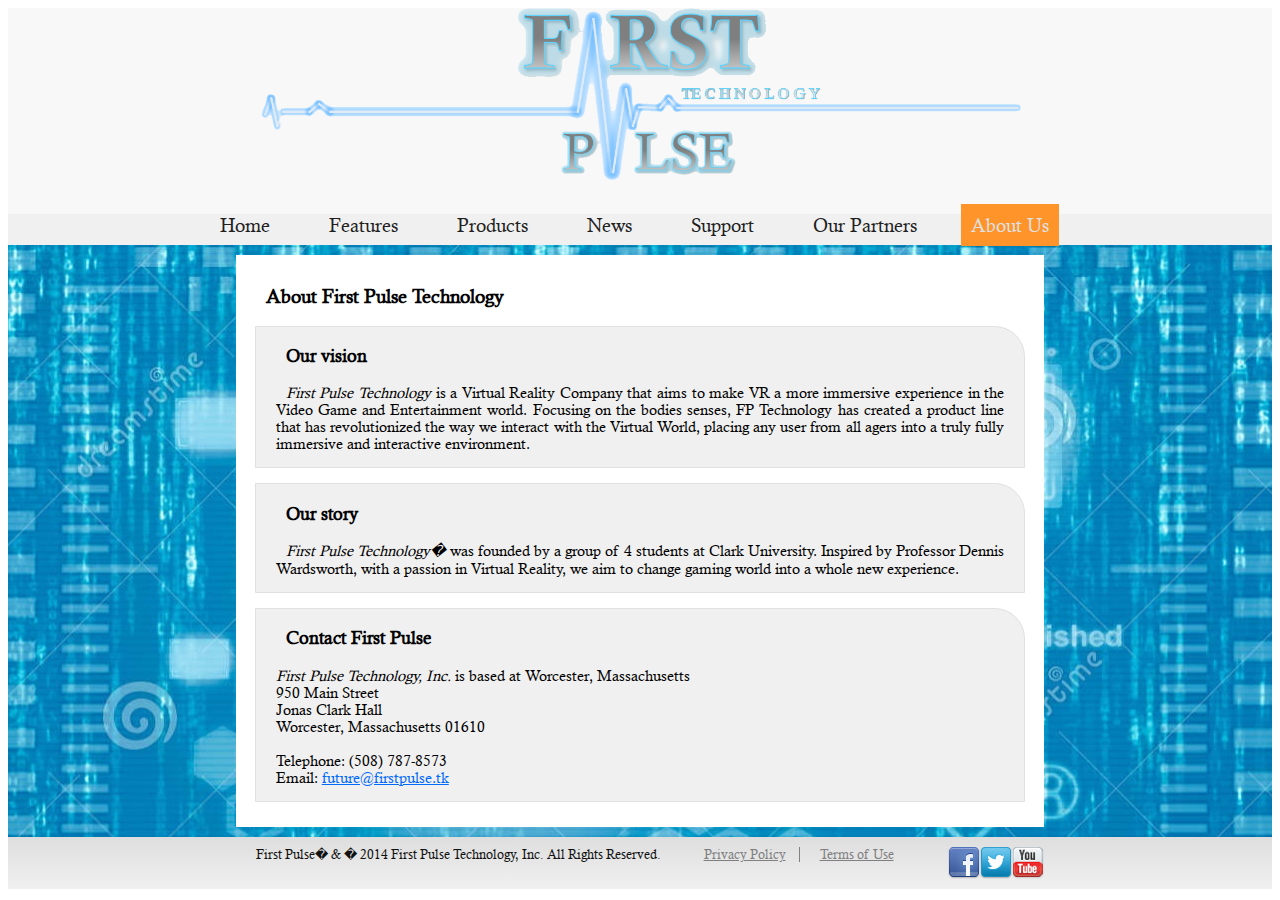
<file: about.html>
<!DOCTYPE html PUBLIC "-//W3C//DTD XHTML+RDFa 1.0//EN"
  "http://www.w3.org/MarkUp/DTD/xhtml-rdfa-1.dtd">
<html xmlns="http://www.w3.org/1999/xhtml" xml:lang="en" version="XHTML+RDFa 1.0" dir="ltr">

<head>

<title>First Pulse Entertainment</title>
<link rel="stylesheet" href="skeleton.css" />

</head>

<body>

<div id="header-wrapper">
    <div id="site-header" class="clearfix headercenter">
        <img width="767px" src="FP_2.png" alt="First Pulse site banner" />
    </div>
</div>

<div id="main-menu-wrapper">
    <div id="navigation" class="clearfix menucenter">
	    <ul id="main-menu">
		<li class="first"><a href="index.html" title="Home" class="inactive">Home</a></li>
		<li class="mid"><a href="features.html" title="Features" class="inactive">Features</a></li>
		<li class="mid"><a href="products.html" title="Products" class="inactive">Products</a></li>
        <li class="mid"><a href="news.html" title="News" class="inactive">News</a></li>
		<li class="mid"><a href="support.html" title="Support" class="inactive">Support</a></li>
        <li class="mid"><a href="partners.html" title="Partners" class="inactive">Our Partners</a></li>
		<li ><a href="about.html" title="About Us" class="active">About Us</a></li>
        </ul>
    </div>
</div>

<div id="main-wrapper">
    <div id="graphic" class="pagecenter">
        <div id="content" class="clearfix pagecenter">
        <p class="heading"><B>About First Pulse Technology</B></p>
        	<div class="clearfix txtbox">
        		<p class="heading"><B> Our vision </B></p>
                <p><I>First Pulse Technology</I> is a Virtual Reality Company that aims to make VR a more immersive experience in the Video Game and Entertainment world. Focusing on the bodies senses, FP Technology has created a product line that has revolutionized the way we interact with the Virtual World, placing any user from all agers into a truly fully immersive and interactive environment.</p>
        	</div>
            <div class="clearfix txtbox">
        		<p class="heading"><B> Our story </B></p>
                <p><I>First Pulse Technology�</I> was founded by a group of 4 students at Clark University. Inspired by Professor Dennis Wardsworth, with a passion in Virtual Reality, we aim to change gaming world into a whole new experience.</p>
        	</div>
            <div class="clearfix txtbox">
        		<p class="heading"><B> Contact First Pulse </B></p>
                <p class="contact"><I>First Pulse Technology, Inc.</I> is based at Worcester, Massachusetts
                <br /> 950 Main Street
          		<br /> Jonas Clark Hall
                <br /> Worcester, Massachusetts 01610
                <br />
                <br /> Telephone: (508) 787-8573
                <br /> Email: <a href="mailto:future@firstpulse.tk">future@firstpulse.tk</a>
                </p>
        	</div>
        </div>
    </div>
</div>

<div id="footer-wrapper">
    <div id="footer" class="clearfix pagecenter">
        <div id="footer-block" class="clearfix pagecenter">
        <img class="right" src="ico_youtube.png" alt="" />
        <img class="right" src="ico_twitter.png" alt="" />
        <img class="right" src="ico_fb.png" alt="" />
        <p class="footer-block">
        First Pulse� & � 2014 First Pulse Technology, Inc. All Rights Reserved.
        </p>
        <p class="footer-block footer-menu">
        <a class="footerlinks" href="index.html#policy">Privacy Policy</a>
        </p>
        <p class="footer-block">
        <a class="footerlinks" href="index.html#term">Terms of Use</a>
        </p>
        </div>
    </div>
</div>

</body>
</html>
</file>
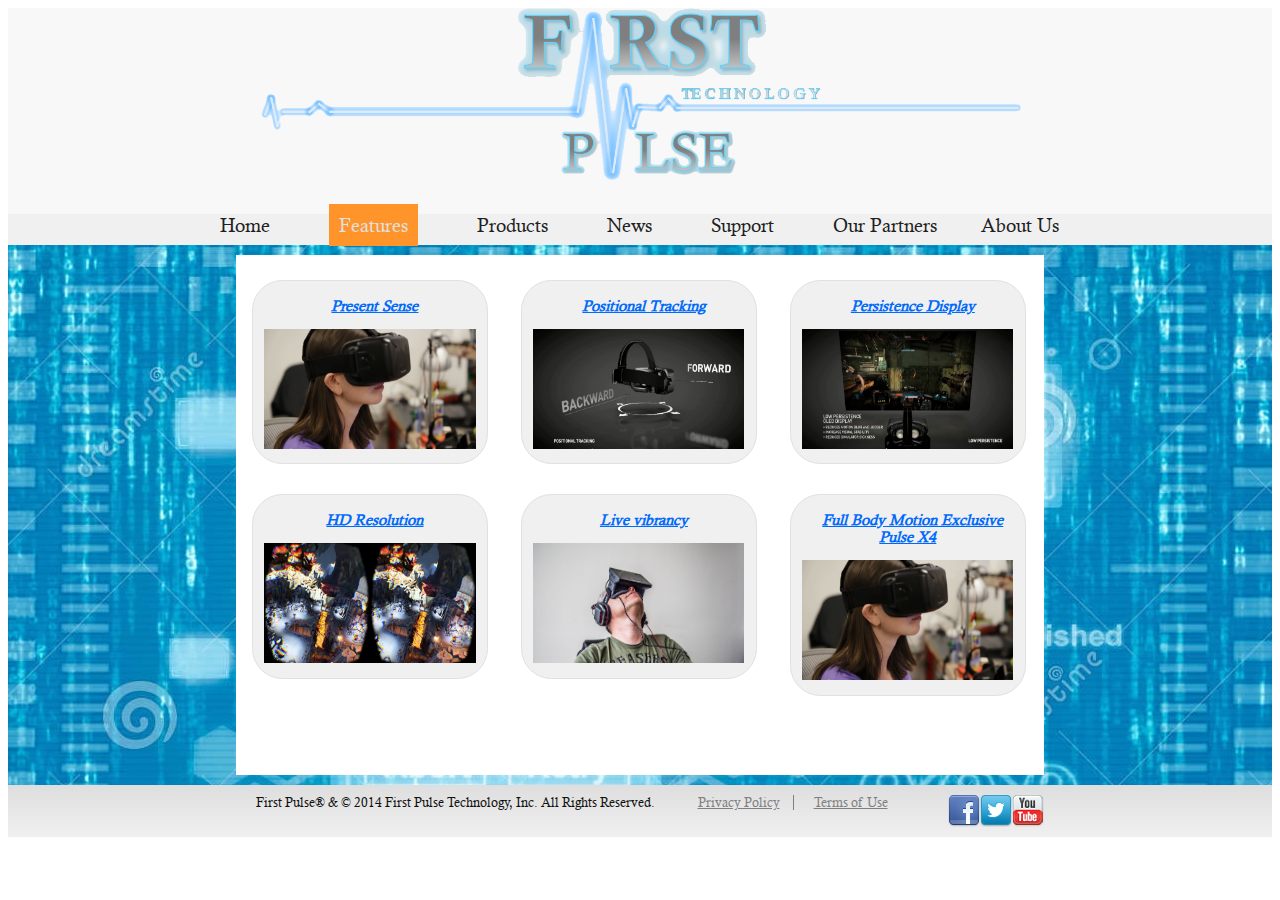
<file: features.html>
<!DOCTYPE html PUBLIC "-//W3C//DTD XHTML+RDFa 1.0//EN"
  "http://www.w3.org/MarkUp/DTD/xhtml-rdfa-1.dtd">
<html xmlns="http://www.w3.org/1999/xhtml" xml:lang="en" version="XHTML+RDFa 1.0" dir="ltr">

<head>

<title>First Pulse Entertainment</title>
<meta charset="UTF-8">

<link rel="stylesheet" href="skeleton.css" />
<link rel="stylesheet" href="popup.css" />

  <script>
    window.open    = function(){};
    window.print   = function(){};
    // Support hover state for mobile.
    if (false) {
      window.ontouchstart = function(){};
    }

    function __linkClick(e) {
      parent.window.postMessage(this.href, '*');
    };

    function __bindToLinks() {
      var __links = document.querySelectorAll('a');
      for (var i = 0, l = __links.length; i < l; i++) {
        if ( __links[i].getAttribute('data-t') == '_blank' ) {
          __links[i].addEventListener('click', __linkClick, false);
        }
      }
    }
  </script> 

</head>

<body>

<div id="header-wrapper">
    <div id="site-header" class="clearfix headercenter">
        <img width="767px" src="FP_2.png" alt="First Pulse site banner" />
    </div>
</div>

<div id="main-menu-wrapper">
    <div id="navigation" class="clearfix menucenter">
	    <ul id="main-menu">
		<li class="first"><a href="index.html" title="Home" class="inactive">Home</a></li>
		<li class="mid"><a href="features.html" title="Features" class="active">Features</a></li>
		<li class="mid"><a href="products.html" title="Products" class="inactive">Products</a></li>
        <li class="mid"><a href="news.html" title="News" class="inactive">News</a></li>
		<li class="mid"><a href="support.html" title="Support" class="inactive">Support</a></li>
        <li class="mid"><a href="partners.html" title="Partners" class="inactive">Our Partners</a></li>
		<li ><a href="about.html" title="About Us" class="inactive">About Us</a></li>
        </ul>
    </div>
</div>

<div id="main-wrapper">
    <div id="graphic" class="pagecenter">
        <div id="content" class="pagecenter">
        	<div id="inline-popups">
        	<div class="feature">
            <p class="center"><i><b><a href="#feature1" data-effect="mfp-newspaper">Present Sense</a></b></i></p>
            <img class="features" src="PresentSense.png" alt="Present Sense" />
            </div>
            <div class="feature">
            <p class="center"><i><b><a href="#feature2" data-effect="mfp-newspaper">Positional Tracking</a></b></i></p>
            <img class="features" src="PositionalTracking.png" alt="Positional Tracking" />
            </div>
            <div class="feature">
            <p class="center"><i><b><a href="#feature3" data-effect="mfp-newspaper">Persistence Display</a></b></i></p>
            <img class="features" src="PersistenceDisplay.png" alt="Persistence Display" />
            </div>
            <div class="clearfix"></div>
            <div class="feature">
            <p class="center"><i><b><a href="#feature4" data-effect="mfp-newspaper">HD Resolution</a></b></i></p>
            <img class="features" src="HDresolution.png" alt="HD Resolution" />
            </div>
            <div class="feature">
            <p class="center"><i><b><a href="#feature5" data-effect="mfp-newspaper">Live vibrancy</a></b></i></p>
            <img class="features" src="Orlovsky small.jpg" alt="Live vibrancy" />
            </div>
            <div class="feature">
            <p class="center"><i><b><a href="#feature6" data-effect="mfp-newspaper">Full Body Motion Exclusive Pulse X4</a></b></i></p>
            <img class="features" src="PresentSense.png" alt="Pulse 1"  />
            </div>
            <div class="clearfix"></div>          
            </div>
        </div>
    </div>
</div>

<!-- Popup itself -->
<div id="feature1" class="feature-popup mfp-with-anim mfp-hide">
	<p class="noIndent center"><i><b>Present Sense</b></i></p>
	<img class="featurespop" src="PresentSense.png" alt="Present Sense" />
	<p class="noIndent">User's brain feels comfortable with the Pulse. The user do not think it's real, but will feel it is real.</p>
</div>
<div id="feature2" class="feature-popup mfp-with-anim mfp-hide">
	<p class="center"><i><b>Positional Tracking</b></i></p>
	<img class="featurespop" src="PositionalTracking.png" alt="Positional Tracking" />
	<p class="noIndent">The Pulse respond in the way it actually should in all cases. That allows you to lean forward, lean backward, lean around spaces. It opens up many game play opportunities.</p>
</div>
<div id="feature3" class="feature-popup mfp-with-anim mfp-hide">
	<p class="center"><i><b>>Persistence Display</b></i></p>
	<img class="featurespop" src="PersistenceDisplay.png" alt="Persistence Display" />
	<p class="noIndent">It only shows an image for a brief amount of time. Then the display goes dark until the next frame comes in. Doing this in a high frame rate means that your brain does not see any motion blur or judder image. This will also decrease simulator sickness and increase visual stability.</p>
</div>
<div id="feature4" class="feature-popup mfp-with-anim mfp-hide">
	<p class="center"><i><b>HD Resolution</b></i></p>
	<img class="featurespop" src="HDresolution.png" alt="HD Resolution" />
	<p class="noIndent">Resolution goes up to 960x1080 per eye. We have two different display for each eye. With such a display, we guarantee to deliver the sharpest image to your experience.</p>
</div><div id="feature5" class="feature-popup mfp-with-anim mfp-hide">
	<p class="center"><i><b>Live vibrancy</b></i></p>
	<img class="featurespop" src="Orlovsky.jpg" alt="Tune in" />
	<p class="noIndent">With an advanced audio coding technology that efficiently delivers up to 5.1 discrete channels of surround sound, you will be put in incredibly realistic experiences. We promise to delivers an immersing, involving gaming experience faithful to the developer’s sound design.</p>
</div>
<div id="feature6" class="feature-popup mfp-with-anim mfp-hide">
	<p class="center"><i><b>Full Body Motion Exclusive X4</b></i></p>
	<img class="featurespop" src="PersistenceDisplay.png" alt="Full Body Motion Exclusive Pulse X4" />
	<p class="noIndent">The Pulse X4 covers your body's senses. With the respond to every little movement, it lets you to interact with the environment it actually should in all cases. That allows you to feel just like moving your own body.</p>
</div>

<div id="footer-wrapper">
    <div id="footer" class="clearfix pagecenter">
        <div id="footer-block" class="clearfix pagecenter">
        <img class="right" src="ico_youtube.png" alt="" />
        <img class="right" src="ico_twitter.png" alt="" />
        <img class="right" src="ico_fb.png" alt="" />
        <p class="footer-block">
        First Pulse® & © 2014 First Pulse Technology, Inc. All Rights Reserved.
        </p>
        <p class="footer-block footer-menu">
        <a class="footerlinks" href="index.html#policy">Privacy Policy</a>
        </p>
        <p class="footer-block">
        <a class="footerlinks" href="index.html#term">Terms of Use</a>
        </p>
        </div>
    </div>
</div>



<script>
/*!
 * jQuery JavaScript Library v1.11.0
 * http://jquery.com/
 *
 * Includes Sizzle.js
 * http://sizzlejs.com/
 *
 * Copyright 2005, 2014 jQuery Foundation, Inc. and other contributors
 * Released under the MIT license
 * http://jquery.org/license
 *
 * Date: 2014-01-23T21:02Z
 */
(function(e,t){typeof module=="object"&&typeof module.exports=="object"?module.exports=e.document?t(e,!0):function(e){if(!e.document)throw new Error("jQuery requires a window with a document");return t(e)}:t(e)})(typeof window!="undefined"?window:this,function(e,t){function y(e){var t=e.length,n=p.type(e);return n==="function"||p.isWindow(e)?!1:e.nodeType===1&&t?!0:n==="array"||t===0||typeof t=="number"&&t>0&&t-1 in e}function x(e,t,n){if(p.isFunction(t))return p.grep(e,function(e,r){return!!t.call(e,r,e)!==n});if(t.nodeType)return p.grep(e,function(e){return e===t!==n});if(typeof t=="string"){if(S.test(t))return p.filter(t,e,n);t=p.filter(t,e)}return p.grep(e,function(e){return p.inArray(e,t)>=0!==n})}function O(e,t){do e=e[t];while(e&&e.nodeType!==1);return e}function D(e){var t=_[e]={};return p.each(e.match(M)||[],function(e,n){t[n]=!0}),t}function H(){N.addEventListener?(N.removeEventListener("DOMContentLoaded",B,!1),e.removeEventListener("load",B,!1)):(N.detachEvent("onreadystatechange",B),e.detachEvent("onload",B))}function B(){if(N.addEventListener||event.type==="load"||N.readyState==="complete")H(),p.ready()}function R(e,t,n){if(n===undefined&&e.nodeType===1){var r="data-"+t.replace(q,"-$1").toLowerCase();n=e.getAttribute(r);if(typeof n=="string"){try{n=n==="true"?!0:n==="false"?!1:n==="null"?null:+n+""===n?+n:I.test(n)?p.parseJSON(n):n}catch(i){}p.data(e,t,n)}else n=undefined}return n}function U(e){var t;for(t in e){if(t==="data"&&p.isEmptyObject(e[t]))continue;if(t!=="toJSON")return!1}return!0}function z(e,t,r,i){if(!p.acceptData(e))return;var s,o,u=p.expando,a=e.nodeType,f=a?p.cache:e,l=a?e[u]:e[u]&&u;if((!l||!f[l]||!i&&!f[l].data)&&r===undefined&&typeof t=="string")return;l||(a?l=e[u]=n.pop()||p.guid++:l=u),f[l]||(f[l]=a?{}:{toJSON:p.noop});if(typeof t=="object"||typeof t=="function")i?f[l]=p.extend(f[l],t):f[l].data=p.extend(f[l].data,t);return o=f[l],i||(o.data||(o.data={}),o=o.data),r!==undefined&&(o[p.camelCase(t)]=r),typeof t=="string"?(s=o[t],s==null&&(s=o[p.camelCase(t)])):s=o,s}function W(e,t,n){if(!p.acceptData(e))return;var r,i,s=e.nodeType,o=s?p.cache:e,u=s?e[p.expando]:p.expando;if(!o[u])return;if(t){r=n?o[u]:o[u].data;if(r){p.isArray(t)?t=t.concat(p.map(t,p.camelCase)):t in r?t=[t]:(t=p.camelCase(t),t in r?t=[t]:t=t.split(" ")),i=t.length;while(i--)delete r[t[i]];if(n?!U(r):!p.isEmptyObject(r))return}}if(!n){delete o[u].data;if(!U(o[u]))return}s?p.cleanData([e],!0):c.deleteExpando||o!=o.window?delete o[u]:o[u]=null}function tt(){return!0}function nt(){return!1}function rt(){try{return N.activeElement}catch(e){}}function it(e){var t=st.split("|"),n=e.createDocumentFragment();if(n.createElement)while(t.length)n.createElement(t.pop());return n}function Et(e,t){var n,r,i=0,s=typeof e.getElementsByTagName!==j?e.getElementsByTagName(t||"*"):typeof e.querySelectorAll!==j?e.querySelectorAll(t||"*"):undefined;if(!s)for(s=[],n=e.childNodes||e;(r=n[i])!=null;i++)!t||p.nodeName(r,t)?s.push(r):p.merge(s,Et(r,t));return t===undefined||t&&p.nodeName(e,t)?p.merge([e],s):s}function St(e){K.test(e.type)&&(e.defaultChecked=e.checked)}function xt(e,t){return p.nodeName(e,"table")&&p.nodeName(t.nodeType!==11?t:t.firstChild,"tr")?e.getElementsByTagName("tbody")[0]||e.appendChild(e.ownerDocument.createElement("tbody")):e}function Tt(e){return e.type=(p.find.attr(e,"type")!==null)+"/"+e.type,e}function Nt(e){var t=mt.exec(e.type);return t?e.type=t[1]:e.removeAttribute("type"),e}function Ct(e,t){var n,r=0;for(;(n=e[r])!=null;r++)p._data(n,"globalEval",!t||p._data(t[r],"globalEval"))}function kt(e,t){if(t.nodeType!==1||!p.hasData(e))return;var n,r,i,s=p._data(e),o=p._data(t,s),u=s.events;if(u){delete o.handle,o.events={};for(n in u)for(r=0,i=u[n].length;r<i;r++)p.event.add(t,n,u[n][r])}o.data&&(o.data=p.extend({},o.data))}function Lt(e,t){var n,r,i;if(t.nodeType!==1)return;n=t.nodeName.toLowerCase();if(!c.noCloneEvent&&t[p.expando]){i=p._data(t);for(r in i.events)p.removeEvent(t,r,i.handle);t.removeAttribute(p.expando)}if(n==="script"&&t.text!==e.text)Tt(t).text=e.text,Nt(t);else if(n==="object")t.parentNode&&(t.outerHTML=e.outerHTML),c.html5Clone&&e.innerHTML&&!p.trim(t.innerHTML)&&(t.innerHTML=e.innerHTML);else if(n==="input"&&K.test(e.type))t.defaultChecked=t.checked=e.checked,t.value!==e.value&&(t.value=e.value);else if(n==="option")t.defaultSelected=t.selected=e.defaultSelected;else if(n==="input"||n==="textarea")t.defaultValue=e.defaultValue}function Mt(t,n){var r=p(n.createElement(t)).appendTo(n.body),i=e.getDefaultComputedStyle?e.getDefaultComputedStyle(r[0]).display:p.css(r[0],"display");return r.detach(),i}function _t(e){var t=N,n=Ot[e];if(!n){n=Mt(e,t);if(n==="none"||!n)At=(At||p("<iframe frameborder='0' width='0' height='0'/>")).appendTo(t.documentElement),t=(At[0].contentWindow||At[0].contentDocument).document,t.write(),t.close(),n=Mt(e,t),At.detach();Ot[e]=n}return n}function Ft(e,t){return{get:function(){var n=e();if(n==null)return;if(n){delete this.get;return}return(this.get=t).apply(this,arguments)}}}function $t(e,t){if(t in e)return t;var n=t.charAt(0).toUpperCase()+t.slice(1),r=t,i=Vt.length;while(i--){t=Vt[i]+n;if(t in e)return t}return r}function Jt(e,t){var n,r,i,s=[],o=0,u=e.length;for(;o<u;o++){r=e[o];if(!r.style)continue;s[o]=p._data(r,"olddisplay"),n=r.style.display,t?(!s[o]&&n==="none"&&(r.style.display=""),r.style.display===""&&$(r)&&(s[o]=p._data(r,"olddisplay",_t(r.nodeName)))):s[o]||(i=$(r),(n&&n!=="none"||!i)&&p._data(r,"olddisplay",i?n:p.css(r,"display")))}for(o=0;o<u;o++){r=e[o];if(!r.style)continue;if(!t||r.style.display==="none"||r.style.display==="")r.style.display=t?s[o]||"":"none"}return e}function Kt(e,t,n){var r=Ut.exec(t);return r?Math.max(0,r[1]-(n||0))+(r[2]||"px"):t}function Qt(e,t,n,r,i){var s=n===(r?"border":"content")?4:t==="width"?1:0,o=0;for(;s<4;s+=2)n==="margin"&&(o+=p.css(e,n+V[s],!0,i)),r?(n==="content"&&(o-=p.css(e,"padding"+V[s],!0,i)),n!=="margin"&&(o-=p.css(e,"border"+V[s]+"Width",!0,i))):(o+=p.css(e,"padding"+V[s],!0,i),n!=="padding"&&(o+=p.css(e,"border"+V[s]+"Width",!0,i)));return o}function Gt(e,t,n){var r=!0,i=t==="width"?e.offsetWidth:e.offsetHeight,s=Ht(e),o=c.boxSizing()&&p.css(e,"boxSizing",!1,s)==="border-box";if(i<=0||i==null){i=Bt(e,t,s);if(i<0||i==null)i=e.style[t];if(Pt.test(i))return i;r=o&&(c.boxSizingReliable()||i===e.style[t]),i=parseFloat(i)||0}return i+Qt(e,t,n||(o?"border":"content"),r,s)+"px"}function Yt(e,t,n,r,i){return new Yt.prototype.init(e,t,n,r,i)}function un(){return setTimeout(function(){Zt=undefined}),Zt=p.now()}function an(e,t){var n,r={height:e},i=0;t=t?1:0;for(;i<4;i+=2-t)n=V[i],r["margin"+n]=r["padding"+n]=e;return t&&(r.opacity=r.width=e),r}function fn(e,t,n){var r,i=(on[t]||[]).concat(on["*"]),s=0,o=i.length;for(;s<o;s++)if(r=i[s].call(n,t,e))return r}function ln(e,t,n){var r,i,s,o,u,a,f,l,h=this,d={},v=e.style,m=e.nodeType&&$(e),g=p._data(e,"fxshow");n.queue||(u=p._queueHooks(e,"fx"),u.unqueued==null&&(u.unqueued=0,a=u.empty.fire,u.empty.fire=function(){u.unqueued||a()}),u.unqueued++,h.always(function(){h.always(function(){u.unqueued--,p.queue(e,"fx").length||u.empty.fire()})})),e.nodeType===1&&("height"in t||"width"in t)&&(n.overflow=[v.overflow,v.overflowX,v.overflowY],f=p.css(e,"display"),l=_t(e.nodeName),f==="none"&&(f=l),f==="inline"&&p.css(e,"float")==="none"&&(!c.inlineBlockNeedsLayout||l==="inline"?v.display="inline-block":v.zoom=1)),n.overflow&&(v.overflow="hidden",c.shrinkWrapBlocks()||h.always(function(){v.overflow=n.overflow[0],v.overflowX=n.overflow[1],v.overflowY=n.overflow[2]}));for(r in t){i=t[r];if(tn.exec(i)){delete t[r],s=s||i==="toggle";if(i===(m?"hide":"show")){if(i!=="show"||!g||g[r]===undefined)continue;m=!0}d[r]=g&&g[r]||p.style(e,r)}}if(!p.isEmptyObject(d)){g?"hidden"in g&&(m=g.hidden):g=p._data(e,"fxshow",{}),s&&(g.hidden=!m),m?p(e).show():h.done(function(){p(e).hide()}),h.done(function(){var t;p._removeData(e,"fxshow");for(t in d)p.style(e,t,d[t])});for(r in d)o=fn(m?g[r]:0,r,h),r in g||(g[r]=o.start,m&&(o.end=o.start,o.start=r==="width"||r==="height"?1:0))}}function cn(e,t){var n,r,i,s,o;for(n in e){r=p.camelCase(n),i=t[r],s=e[n],p.isArray(s)&&(i=s[1],s=e[n]=s[0]),n!==r&&(e[r]=s,delete e[n]),o=p.cssHooks[r];if(o&&"expand"in o){s=o.expand(s),delete e[r];for(n in s)n in e||(e[n]=s[n],t[n]=i)}else t[r]=i}}function hn(e,t,n){var r,i,s=0,o=sn.length,u=p.Deferred().always(function(){delete a.elem}),a=function(){if(i)return!1;var t=Zt||un(),n=Math.max(0,f.startTime+f.duration-t),r=n/f.duration||0,s=1-r,o=0,a=f.tweens.length;for(;o<a;o++)f.tweens[o].run(s);return u.notifyWith(e,[f,s,n]),s<1&&a?n:(u.resolveWith(e,[f]),!1)},f=u.promise({elem:e,props:p.extend({},t),opts:p.extend(!0,{specialEasing:{}},n),originalProperties:t,originalOptions:n,startTime:Zt||un(),duration:n.duration,tweens:[],createTween:function(t,n){var r=p.Tween(e,f.opts,t,n,f.opts.specialEasing[t]||f.opts.easing);return f.tweens.push(r),r},stop:function(t){var n=0,r=t?f.tweens.length:0;if(i)return this;i=!0;for(;n<r;n++)f.tweens[n].run(1);return t?u.resolveWith(e,[f,t]):u.rejectWith(e,[f,t]),this}}),l=f.props;cn(l,f.opts.specialEasing);for(;s<o;s++){r=sn[s].call(f,e,l,f.opts);if(r)return r}return p.map(l,fn,f),p.isFunction(f.opts.start)&&f.opts.start.call(e,f),p.fx.timer(p.extend(a,{elem:e,anim:f,queue:f.opts.queue})),f.progress(f.opts.progress).done(f.opts.done,f.opts.complete).fail(f.opts.fail).always(f.opts.always)}function In(e){return function(t,n){typeof t!="string"&&(n=t,t="*");var r,i=0,s=t.toLowerCase().match(M)||[];if(p.isFunction(n))while(r=s[i++])r.charAt(0)==="+"?(r=r.slice(1)||"*",(e[r]=e[r]||[]).unshift(n)):(e[r]=e[r]||[]).push(n)}}function qn(e,t,n,r){function o(u){var a;return i[u]=!0,p.each(e[u]||[],function(e,u){var f=u(t,n,r);if(typeof f=="string"&&!s&&!i[f])return t.dataTypes.unshift(f),o(f),!1;if(s)return!(a=f)}),a}var i={},s=e===Bn;return o(t.dataTypes[0])||!i["*"]&&o("*")}function Rn(e,t){var n,r,i=p.ajaxSettings.flatOptions||{};for(r in t)t[r]!==undefined&&((i[r]?e:n||(n={}))[r]=t[r]);return n&&p.extend(!0,e,n),e}function Un(e,t,n){var r,i,s,o,u=e.contents,a=e.dataTypes;while(a[0]==="*")a.shift(),i===undefined&&(i=e.mimeType||t.getResponseHeader("Content-Type"));if(i)for(o in u)if(u[o]&&u[o].test(i)){a.unshift(o);break}if(a[0]in n)s=a[0];else{for(o in n){if(!a[0]||e.converters[o+" "+a[0]]){s=o;break}r||(r=o)}s=s||r}if(s)return s!==a[0]&&a.unshift(s),n[s]}function zn(e,t,n,r){var i,s,o,u,a,f={},l=e.dataTypes.slice();if(l[1])for(o in e.converters)f[o.toLowerCase()]=e.converters[o];s=l.shift();while(s){e.responseFields[s]&&(n[e.responseFields[s]]=t),!a&&r&&e.dataFilter&&(t=e.dataFilter(t,e.dataType)),a=s,s=l.shift();if(s)if(s==="*")s=a;else if(a!=="*"&&a!==s){o=f[a+" "+s]||f["* "+s];if(!o)for(i in f){u=i.split(" ");if(u[1]===s){o=f[a+" "+u[0]]||f["* "+u[0]];if(o){o===!0?o=f[i]:f[i]!==!0&&(s=u[0],l.unshift(u[1]));break}}}if(o!==!0)if(o&&e["throws"])t=o(t);else try{t=o(t)}catch(c){return{state:"parsererror",error:o?c:"No conversion from "+a+" to "+s}}}}return{state:"success",data:t}}function Kn(e,t,n,r){var i;if(p.isArray(t))p.each(t,function(t,i){n||Xn.test(e)?r(e,i):Kn(e+"["+(typeof i=="object"?t:"")+"]",i,n,r)});else if(!n&&p.type(t)==="object")for(i in t)Kn(e+"["+i+"]",t[i],n,r);else r(e,t)}function Zn(){try{return new e.XMLHttpRequest}catch(t){}}function er(){try{return new e.ActiveXObject("Microsoft.XMLHTTP")}catch(t){}}function sr(e){return p.isWindow(e)?e:e.nodeType===9?e.defaultView||e.parentWindow:!1}var n=[],r=n.slice,i=n.concat,s=n.push,o=n.indexOf,u={},a=u.toString,f=u.hasOwnProperty,l="".trim,c={},h="1.11.0",p=function(e,t){return new p.fn.init(e,t)},d=/^[\s\uFEFF\xA0]+|[\s\uFEFF\xA0]+$/g,v=/^-ms-/,m=/-([\da-z])/gi,g=function(e,t){return t.toUpperCase()};p.fn=p.prototype={jquery:h,constructor:p,selector:"",length:0,toArray:function(){return r.call(this)},get:function(e){return e!=null?e<0?this[e+this.length]:this[e]:r.call(this)},pushStack:function(e){var t=p.merge(this.constructor(),e);return t.prevObject=this,t.context=this.context,t},each:function(e,t){return p.each(this,e,t)},map:function(e){return this.pushStack(p.map(this,function(t,n){return e.call(t,n,t)}))},slice:function(){return this.pushStack(r.apply(this,arguments))},first:function(){return this.eq(0)},last:function(){return this.eq(-1)},eq:function(e){var t=this.length,n=+e+(e<0?t:0);return this.pushStack(n>=0&&n<t?[this[n]]:[])},end:function(){return this.prevObject||this.constructor(null)},push:s,sort:n.sort,splice:n.splice},p.extend=p.fn.extend=function(){var e,t,n,r,i,s,o=arguments[0]||{},u=1,a=arguments.length,f=!1;typeof o=="boolean"&&(f=o,o=arguments[u]||{},u++),typeof o!="object"&&!p.isFunction(o)&&(o={}),u===a&&(o=this,u--);for(;u<a;u++)if((i=arguments[u])!=null)for(r in i){e=o[r],n=i[r];if(o===n)continue;f&&n&&(p.isPlainObject(n)||(t=p.isArray(n)))?(t?(t=!1,s=e&&p.isArray(e)?e:[]):s=e&&p.isPlainObject(e)?e:{},o[r]=p.extend(f,s,n)):n!==undefined&&(o[r]=n)}return o},p.extend({expando:"jQuery"+(h+Math.random()).replace(/\D/g,""),isReady:!0,error:function(e){throw new Error(e)},noop:function(){},isFunction:function(e){return p.type(e)==="function"},isArray:Array.isArray||function(e){return p.type(e)==="array"},isWindow:function(e){return e!=null&&e==e.window},isNumeric:function(e){return e-parseFloat(e)>=0},isEmptyObject:function(e){var t;for(t in e)return!1;return!0},isPlainObject:function(e){var t;if(!e||p.type(e)!=="object"||e.nodeType||p.isWindow(e))return!1;try{if(e.constructor&&!f.call(e,"constructor")&&!f.call(e.constructor.prototype,"isPrototypeOf"))return!1}catch(n){return!1}if(c.ownLast)for(t in e)return f.call(e,t);for(t in e);return t===undefined||f.call(e,t)},type:function(e){return e==null?e+"":typeof e=="object"||typeof e=="function"?u[a.call(e)]||"object":typeof e},globalEval:function(t){t&&p.trim(t)&&(e.execScript||function(t){e.eval.call(e,t)})(t)},camelCase:function(e){return e.replace(v,"ms-").replace(m,g)},nodeName:function(e,t){return e.nodeName&&e.nodeName.toLowerCase()===t.toLowerCase()},each:function(e,t,n){var r,i=0,s=e.length,o=y(e);if(n)if(o)for(;i<s;i++){r=t.apply(e[i],n);if(r===!1)break}else for(i in e){r=t.apply(e[i],n);if(r===!1)break}else if(o)for(;i<s;i++){r=t.call(e[i],i,e[i]);if(r===!1)break}else for(i in e){r=t.call(e[i],i,e[i]);if(r===!1)break}return e},trim:l&&!l.call("﻿ ")?function(e){return e==null?"":l.call(e)}:function(e){return e==null?"":(e+"").replace(d,"")},makeArray:function(e,t){var n=t||[];return e!=null&&(y(Object(e))?p.merge(n,typeof e=="string"?[e]:e):s.call(n,e)),n},inArray:function(e,t,n){var r;if(t){if(o)return o.call(t,e,n);r=t.length,n=n?n<0?Math.max(0,r+n):n:0;for(;n<r;n++)if(n in t&&t[n]===e)return n}return-1},merge:function(e,t){var n=+t.length,r=0,i=e.length;while(r<n)e[i++]=t[r++];if(n!==n)while(t[r]!==undefined)e[i++]=t[r++];return e.length=i,e},grep:function(e,t,n){var r,i=[],s=0,o=e.length,u=!n;for(;s<o;s++)r=!t(e[s],s),r!==u&&i.push(e[s]);return i},map:function(e,t,n){var r,s=0,o=e.length,u=y(e),a=[];if(u)for(;s<o;s++)r=t(e[s],s,n),r!=null&&a.push(r);else for(s in e)r=t(e[s],s,n),r!=null&&a.push(r);return i.apply([],a)},guid:1,proxy:function(e,t){var n,i,s;return typeof t=="string"&&(s=e[t],t=e,e=s),p.isFunction(e)?(n=r.call(arguments,2),i=function(){return e.apply(t||this,n.concat(r.call(arguments)))},i.guid=e.guid=e.guid||p.guid++,i):undefined},now:function(){return+(new Date)},support:c}),p.each("Boolean Number String Function Array Date RegExp Object Error".split(" "),function(e,t){u["[object "+t+"]"]=t.toLowerCase()});var b=function(e){function rt(e,t,r,i){var s,o,u,a,f,h,v,m,w,E;(t?t.ownerDocument||t:b)!==c&&l(t),t=t||c,r=r||[];if(!e||typeof e!="string")return r;if((a=t.nodeType)!==1&&a!==9)return[];if(p&&!i){if(s=G.exec(e))if(u=s[1]){if(a===9){o=t.getElementById(u);if(!o||!o.parentNode)return r;if(o.id===u)return r.push(o),r}else if(t.ownerDocument&&(o=t.ownerDocument.getElementById(u))&&g(t,o)&&o.id===u)return r.push(o),r}else{if(s[2])return _.apply(r,t.getElementsByTagName(e)),r;if((u=s[3])&&n.getElementsByClassName&&t.getElementsByClassName)return _.apply(r,t.getElementsByClassName(u)),r}if(n.qsa&&(!d||!d.test(e))){m=v=y,w=t,E=a===9&&e;if(a===1&&t.nodeName.toLowerCase()!=="object"){h=dt(e),(v=t.getAttribute("id"))?m=v.replace(Z,"\\$&"):t.setAttribute("id",m),m="[id='"+m+"'] ",f=h.length;while(f--)h[f]=m+vt(h[f]);w=Y.test(e)&&ht(t.parentNode)||t,E=h.join(",")}if(E)try{return _.apply(r,w.querySelectorAll(E)),r}catch(S){}finally{v||t.removeAttribute("id")}}}return xt(e.replace(R,"$1"),t,r,i)}function it(){function t(n,i){return e.push(n+" ")>r.cacheLength&&delete t[e.shift()],t[n+" "]=i}var e=[];return t}function st(e){return e[y]=!0,e}function ot(e){var t=c.createElement("div");try{return!!e(t)}catch(n){return!1}finally{t.parentNode&&t.parentNode.removeChild(t),t=null}}function ut(e,t){var n=e.split("|"),i=e.length;while(i--)r.attrHandle[n[i]]=t}function at(e,t){var n=t&&e,r=n&&e.nodeType===1&&t.nodeType===1&&(~t.sourceIndex||k)-(~e.sourceIndex||k);if(r)return r;if(n)while(n=n.nextSibling)if(n===t)return-1;return e?1:-1}function ft(e){return function(t){var n=t.nodeName.toLowerCase();return n==="input"&&t.type===e}}function lt(e){return function(t){var n=t.nodeName.toLowerCase();return(n==="input"||n==="button")&&t.type===e}}function ct(e){return st(function(t){return t=+t,st(function(n,r){var i,s=e([],n.length,t),o=s.length;while(o--)n[i=s[o]]&&(n[i]=!(r[i]=n[i]))})})}function ht(e){return e&&typeof e.getElementsByTagName!==C&&e}function pt(){}function dt(e,t){var n,i,s,o,u,a,f,l=x[e+" "];if(l)return t?0:l.slice(0);u=e,a=[],f=r.preFilter;while(u){if(!n||(i=U.exec(u)))i&&(u=u.slice(i[0].length)||u),a.push(s=[]);n=!1;if(i=z.exec(u))n=i.shift(),s.push({value:n,type:i[0].replace(R," ")}),u=u.slice(n.length);for(o in r.filter)(i=$[o].exec(u))&&(!f[o]||(i=f[o](i)))&&(n=i.shift(),s.push({value:n,type:o,matches:i}),u=u.slice(n.length));if(!n)break}return t?u.length:u?rt.error(e):x(e,a).slice(0)}function vt(e){var t=0,n=e.length,r="";for(;t<n;t++)r+=e[t].value;return r}function mt(e,t,n){var r=t.dir,i=n&&r==="parentNode",s=E++;return t.first?function(t,n,s){while(t=t[r])if(t.nodeType===1||i)return e(t,n,s)}:function(t,n,o){var u,a,f=[w,s];if(o){while(t=t[r])if(t.nodeType===1||i)if(e(t,n,o))return!0}else while(t=t[r])if(t.nodeType===1||i){a=t[y]||(t[y]={});if((u=a[r])&&u[0]===w&&u[1]===s)return f[2]=u[2];a[r]=f;if(f[2]=e(t,n,o))return!0}}}function gt(e){return e.length>1?function(t,n,r){var i=e.length;while(i--)if(!e[i](t,n,r))return!1;return!0}:e[0]}function yt(e,t,n,r,i){var s,o=[],u=0,a=e.length,f=t!=null;for(;u<a;u++)if(s=e[u])if(!n||n(s,r,i))o.push(s),f&&t.push(u);return o}function bt(e,t,n,r,i,s){return r&&!r[y]&&(r=bt(r)),i&&!i[y]&&(i=bt(i,s)),st(function(s,o,u,a){var f,l,c,h=[],p=[],d=o.length,v=s||St(t||"*",u.nodeType?[u]:u,[]),m=e&&(s||!t)?yt(v,h,e,u,a):v,g=n?i||(s?e:d||r)?[]:o:m;n&&n(m,g,u,a);if(r){f=yt(g,p),r(f,[],u,a),l=f.length;while(l--)if(c=f[l])g[p[l]]=!(m[p[l]]=c)}if(s){if(i||e){if(i){f=[],l=g.length;while(l--)(c=g[l])&&f.push(m[l]=c);i(null,g=[],f,a)}l=g.length;while(l--)(c=g[l])&&(f=i?P.call(s,c):h[l])>-1&&(s[f]=!(o[f]=c))}}else g=yt(g===o?g.splice(d,g.length):g),i?i(null,o,g,a):_.apply(o,g)})}function wt(e){var t,n,i,s=e.length,o=r.relative[e[0].type],a=o||r.relative[" "],f=o?1:0,l=mt(function(e){return e===t},a,!0),c=mt(function(e){return P.call(t,e)>-1},a,!0),h=[function(e,n,r){return!o&&(r||n!==u)||((t=n).nodeType?l(e,n,r):c(e,n,r))}];for(;f<s;f++)if(n=r.relative[e[f].type])h=[mt(gt(h),n)];else{n=r.filter[e[f].type].apply(null,e[f].matches);if(n[y]){i=++f;for(;i<s;i++)if(r.relative[e[i].type])break;return bt(f>1&&gt(h),f>1&&vt(e.slice(0,f-1).concat({value:e[f-2].type===" "?"*":""})).replace(R,"$1"),n,f<i&&wt(e.slice(f,i)),i<s&&wt(e=e.slice(i)),i<s&&vt(e))}h.push(n)}return gt(h)}function Et(e,t){var n=t.length>0,i=e.length>0,s=function(s,o,a,f,l){var h,p,d,v=0,m="0",g=s&&[],y=[],b=u,E=s||i&&r.find.TAG("*",l),S=w+=b==null?1:Math.random()||.1,x=E.length;l&&(u=o!==c&&o);for(;m!==x&&(h=E[m])!=null;m++){if(i&&h){p=0;while(d=e[p++])if(d(h,o,a)){f.push(h);break}l&&(w=S)}n&&((h=!d&&h)&&v--,s&&g.push(h))}v+=m;if(n&&m!==v){p=0;while(d=t[p++])d(g,y,o,a);if(s){if(v>0)while(m--)!g[m]&&!y[m]&&(y[m]=O.call(f));y=yt(y)}_.apply(f,y),l&&!s&&y.length>0&&v+t.length>1&&rt.uniqueSort(f)}return l&&(w=S,u=b),g};return n?st(s):s}function St(e,t,n){var r=0,i=t.length;for(;r<i;r++)rt(e,t[r],n);return n}function xt(e,t,i,s){var u,a,f,l,c,h=dt(e);if(!s&&h.length===1){a=h[0]=h[0].slice(0);if(a.length>2&&(f=a[0]).type==="ID"&&n.getById&&t.nodeType===9&&p&&r.relative[a[1].type]){t=(r.find.ID(f.matches[0].replace(et,tt),t)||[])[0];if(!t)return i;e=e.slice(a.shift().value.length)}u=$.needsContext.test(e)?0:a.length;while(u--){f=a[u];if(r.relative[l=f.type])break;if(c=r.find[l])if(s=c(f.matches[0].replace(et,tt),Y.test(a[0].type)&&ht(t.parentNode)||t)){a.splice(u,1),e=s.length&&vt(a);if(!e)return _.apply(i,s),i;break}}}return o(e,h)(s,t,!p,i,Y.test(e)&&ht(t.parentNode)||t),i}var t,n,r,i,s,o,u,a,f,l,c,h,p,d,v,m,g,y="sizzle"+ -(new Date),b=e.document,w=0,E=0,S=it(),x=it(),T=it(),N=function(e,t){return e===t&&(f=!0),0},C=typeof undefined,k=1<<31,L={}.hasOwnProperty,A=[],O=A.pop,M=A.push,_=A.push,D=A.slice,P=A.indexOf||function(e){var t=0,n=this.length;for(;t<n;t++)if(this[t]===e)return t;return-1},H="checked|selected|async|autofocus|autoplay|controls|defer|disabled|hidden|ismap|loop|multiple|open|readonly|required|scoped",B="[\\x20\\t\\r\\n\\f]",j="(?:\\\\.|[\\w-]|[^\\x00-\\xa0])+",F=j.replace("w","w#"),I="\\["+B+"*("+j+")"+B+"*(?:([*^$|!~]?=)"+B+"*(?:(['\"])((?:\\\\.|[^\\\\])*?)\\3|("+F+")|)|)"+B+"*\\]",q=":("+j+")(?:\\(((['\"])((?:\\\\.|[^\\\\])*?)\\3|((?:\\\\.|[^\\\\()[\\]]|"+I.replace(3,8)+")*)|.*)\\)|)",R=new RegExp("^"+B+"+|((?:^|[^\\\\])(?:\\\\.)*)"+B+"+$","g"),U=new RegExp("^"+B+"*,"+B+"*"),z=new RegExp("^"+B+"*([>+~]|"+B+")"+B+"*"),W=new RegExp("="+B+"*([^\\]'\"]*?)"+B+"*\\]","g"),X=new RegExp(q),V=new RegExp("^"+F+"$"),$={ID:new RegExp("^#("+j+")"),CLASS:new RegExp("^\\.("+j+")"),TAG:new RegExp("^("+j.replace("w","w*")+")"),ATTR:new RegExp("^"+I),PSEUDO:new RegExp("^"+q),CHILD:new RegExp("^:(only|first|last|nth|nth-last)-(child|of-type)(?:\\("+B+"*(even|odd|(([+-]|)(\\d*)n|)"+B+"*(?:([+-]|)"+B+"*(\\d+)|))"+B+"*\\)|)","i"),bool:new RegExp("^(?:"+H+")$","i"),needsContext:new RegExp("^"+B+"*[>+~]|:(even|odd|eq|gt|lt|nth|first|last)(?:\\("+B+"*((?:-\\d)?\\d*)"+B+"*\\)|)(?=[^-]|$)","i")},J=/^(?:input|select|textarea|button)$/i,K=/^h\d$/i,Q=/^[^{]+\{\s*\[native \w/,G=/^(?:#([\w-]+)|(\w+)|\.([\w-]+))$/,Y=/[+~]/,Z=/'|\\/g,et=new RegExp("\\\\([\\da-f]{1,6}"+B+"?|("+B+")|.)","ig"),tt=function(e,t,n){var r="0x"+t-65536;return r!==r||n?t:r<0?String.fromCharCode(r+65536):String.fromCharCode(r>>10|55296,r&1023|56320)};try{_.apply(A=D.call(b.childNodes),b.childNodes),A[b.childNodes.length].nodeType}catch(nt){_={apply:A.length?function(e,t){M.apply(e,D.call(t))}:function(e,t){var n=e.length,r=0;while(e[n++]=t[r++]);e.length=n-1}}}n=rt.support={},s=rt.isXML=function(e){var t=e&&(e.ownerDocument||e).documentElement;return t?t.nodeName!=="HTML":!1},l=rt.setDocument=function(e){var t,i=e?e.ownerDocument||e:b,o=i.defaultView;if(i===c||i.nodeType!==9||!i.documentElement)return c;c=i,h=i.documentElement,p=!s(i),o&&o!==o.top&&(o.addEventListener?o.addEventListener("unload",function(){l()},!1):o.attachEvent&&o.attachEvent("onunload",function(){l()})),n.attributes=ot(function(e){return e.className="i",!e.getAttribute("className")}),n.getElementsByTagName=ot(function(e){return e.appendChild(i.createComment("")),!e.getElementsByTagName("*").length}),n.getElementsByClassName=Q.test(i.getElementsByClassName)&&ot(function(e){return e.innerHTML="<div class='a'></div><div class='a i'></div>",e.firstChild.className="i",e.getElementsByClassName("i").length===2}),n.getById=ot(function(e){return h.appendChild(e).id=y,!i.getElementsByName||!i.getElementsByName(y).length}),n.getById?(r.find.ID=function(e,t){if(typeof t.getElementById!==C&&p){var n=t.getElementById(e);return n&&n.parentNode?[n]:[]}},r.filter.ID=function(e){var t=e.replace(et,tt);return function(e){return e.getAttribute("id")===t}}):(delete r.find.ID,r.filter.ID=function(e){var t=e.replace(et,tt);return function(e){var n=typeof e.getAttributeNode!==C&&e.getAttributeNode("id");return n&&n.value===t}}),r.find.TAG=n.getElementsByTagName?function(e,t){if(typeof t.getElementsByTagName!==C)return t.getElementsByTagName(e)}:function(e,t){var n,r=[],i=0,s=t.getElementsByTagName(e);if(e==="*"){while(n=s[i++])n.nodeType===1&&r.push(n);return r}return s},r.find.CLASS=n.getElementsByClassName&&function(e,t){if(typeof t.getElementsByClassName!==C&&p)return t.getElementsByClassName(e)},v=[],d=[];if(n.qsa=Q.test(i.querySelectorAll))ot(function(e){e.innerHTML="<select t=''><option selected=''></option></select>",e.querySelectorAll("[t^='']").length&&d.push("[*^$]="+B+"*(?:''|\"\")"),e.querySelectorAll("[selected]").length||d.push("\\["+B+"*(?:value|"+H+")"),e.querySelectorAll(":checked").length||d.push(":checked")}),ot(function(e){var t=i.createElement("input");t.setAttribute("type","hidden"),e.appendChild(t).setAttribute("name","D"),e.querySelectorAll("[name=d]").length&&d.push("name"+B+"*[*^$|!~]?="),e.querySelectorAll(":enabled").length||d.push(":enabled",":disabled"),e.querySelectorAll("*,:x"),d.push(",.*:")});return(n.matchesSelector=Q.test(m=h.webkitMatchesSelector||h.mozMatchesSelector||h.oMatchesSelector||h.msMatchesSelector))&&ot(function(e){n.disconnectedMatch=m.call(e,"div"),m.call(e,"[s!='']:x"),v.push("!=",q)}),d=d.length&&new RegExp(d.join("|")),v=v.length&&new RegExp(v.join("|")),t=Q.test(h.compareDocumentPosition),g=t||Q.test(h.contains)?function(e,t){var n=e.nodeType===9?e.documentElement:e,r=t&&t.parentNode;return e===r||!!r&&r.nodeType===1&&!!(n.contains?n.contains(r):e.compareDocumentPosition&&e.compareDocumentPosition(r)&16)}:function(e,t){if(t)while(t=t.parentNode)if(t===e)return!0;return!1},N=t?function(e,t){if(e===t)return f=!0,0;var r=!e.compareDocumentPosition-!t.compareDocumentPosition;return r?r:(r=(e.ownerDocument||e)===(t.ownerDocument||t)?e.compareDocumentPosition(t):1,r&1||!n.sortDetached&&t.compareDocumentPosition(e)===r?e===i||e.ownerDocument===b&&g(b,e)?-1:t===i||t.ownerDocument===b&&g(b,t)?1:a?P.call(a,e)-P.call(a,t):0:r&4?-1:1)}:function(e,t){if(e===t)return f=!0,0;var n,r=0,s=e.parentNode,o=t.parentNode,u=[e],l=[t];if(!s||!o)return e===i?-1:t===i?1:s?-1:o?1:a?P.call(a,e)-P.call(a,t):0;if(s===o)return at(e,t);n=e;while(n=n.parentNode)u.unshift(n);n=t;while(n=n.parentNode)l.unshift(n);while(u[r]===l[r])r++;return r?at(u[r],l[r]):u[r]===b?-1:l[r]===b?1:0},i},rt.matches=function(e,t){return rt(e,null,null,t)},rt.matchesSelector=function(e,t){(e.ownerDocument||e)!==c&&l(e),t=t.replace(W,"='$1']");if(n.matchesSelector&&p&&(!v||!v.test(t))&&(!d||!d.test(t)))try{var r=m.call(e,t);if(r||n.disconnectedMatch||e.document&&e.document.nodeType!==11)return r}catch(i){}return rt(t,c,null,[e]).length>0},rt.contains=function(e,t){return(e.ownerDocument||e)!==c&&l(e),g(e,t)},rt.attr=function(e,t){(e.ownerDocument||e)!==c&&l(e);var i=r.attrHandle[t.toLowerCase()],s=i&&L.call(r.attrHandle,t.toLowerCase())?i(e,t,!p):undefined;return s!==undefined?s:n.attributes||!p?e.getAttribute(t):(s=e.getAttributeNode(t))&&s.specified?s.value:null},rt.error=function(e){throw new Error("Syntax error, unrecognized expression: "+e)},rt.uniqueSort=function(e){var t,r=[],i=0,s=0;f=!n.detectDuplicates,a=!n.sortStable&&e.slice(0),e.sort(N);if(f){while(t=e[s++])t===e[s]&&(i=r.push(s));while(i--)e.splice(r[i],1)}return a=null,e},i=rt.getText=function(e){var t,n="",r=0,s=e.nodeType;if(!s)while(t=e[r++])n+=i(t);else if(s===1||s===9||s===11){if(typeof e.textContent=="string")return e.textContent;for(e=e.firstChild;e;e=e.nextSibling)n+=i(e)}else if(s===3||s===4)return e.nodeValue;return n},r=rt.selectors={cacheLength:50,createPseudo:st,match:$,attrHandle:{},find:{},relative:{">":{dir:"parentNode",first:!0}," ":{dir:"parentNode"},"+":{dir:"previousSibling",first:!0},"~":{dir:"previousSibling"}},preFilter:{ATTR:function(e){return e[1]=e[1].replace(et,tt),e[3]=(e[4]||e[5]||"").replace(et,tt),e[2]==="~="&&(e[3]=" "+e[3]+" "),e.slice(0,4)},CHILD:function(e){return e[1]=e[1].toLowerCase(),e[1].slice(0,3)==="nth"?(e[3]||rt.error(e[0]),e[4]=+(e[4]?e[5]+(e[6]||1):2*(e[3]==="even"||e[3]==="odd")),e[5]=+(e[7]+e[8]||e[3]==="odd")):e[3]&&rt.error(e[0]),e},PSEUDO:function(e){var t,n=!e[5]&&e[2];return $.CHILD.test(e[0])?null:(e[3]&&e[4]!==undefined?e[2]=e[4]:n&&X.test(n)&&(t=dt(n,!0))&&(t=n.indexOf(")",n.length-t)-n.length)&&(e[0]=e[0].slice(0,t),e[2]=n.slice(0,t)),e.slice(0,3))}},filter:{TAG:function(e){var t=e.replace(et,tt).toLowerCase();return e==="*"?function(){return!0}:function(e){return e.nodeName&&e.nodeName.toLowerCase()===t}},CLASS:function(e){var t=S[e+" "];return t||(t=new RegExp("(^|"+B+")"+e+"("+B+"|$)"))&&S(e,function(e){return t.test(typeof e.className=="string"&&e.className||typeof e.getAttribute!==C&&e.getAttribute("class")||"")})},ATTR:function(e,t,n){return function(r){var i=rt.attr(r,e);return i==null?t==="!=":t?(i+="",t==="="?i===n:t==="!="?i!==n:t==="^="?n&&i.indexOf(n)===0:t==="*="?n&&i.indexOf(n)>-1:t==="$="?n&&i.slice(-n.length)===n:t==="~="?(" "+i+" ").indexOf(n)>-1:t==="|="?i===n||i.slice(0,n.length+1)===n+"-":!1):!0}},CHILD:function(e,t,n,r,i){var s=e.slice(0,3)!=="nth",o=e.slice(-4)!=="last",u=t==="of-type";return r===1&&i===0?function(e){return!!e.parentNode}:function(t,n,a){var f,l,c,h,p,d,v=s!==o?"nextSibling":"previousSibling",m=t.parentNode,g=u&&t.nodeName.toLowerCase(),b=!a&&!u;if(m){if(s){while(v){c=t;while(c=c[v])if(u?c.nodeName.toLowerCase()===g:c.nodeType===1)return!1;d=v=e==="only"&&!d&&"nextSibling"}return!0}d=[o?m.firstChild:m.lastChild];if(o&&b){l=m[y]||(m[y]={}),f=l[e]||[],p=f[0]===w&&f[1],h=f[0]===w&&f[2],c=p&&m.childNodes[p];while(c=++p&&c&&c[v]||(h=p=0)||d.pop())if(c.nodeType===1&&++h&&c===t){l[e]=[w,p,h];break}}else if(b&&(f=(t[y]||(t[y]={}))[e])&&f[0]===w)h=f[1];else while(c=++p&&c&&c[v]||(h=p=0)||d.pop())if((u?c.nodeName.toLowerCase()===g:c.nodeType===1)&&++h){b&&((c[y]||(c[y]={}))[e]=[w,h]);if(c===t)break}return h-=i,h===r||h%r===0&&h/r>=0}}},PSEUDO:function(e,t){var n,i=r.pseudos[e]||r.setFilters[e.toLowerCase()]||rt.error("unsupported pseudo: "+e);return i[y]?i(t):i.length>1?(n=[e,e,"",t],r.setFilters.hasOwnProperty(e.toLowerCase())?st(function(e,n){var r,s=i(e,t),o=s.length;while(o--)r=P.call(e,s[o]),e[r]=!(n[r]=s[o])}):function(e){return i(e,0,n)}):i}},pseudos:{not:st(function(e){var t=[],n=[],r=o(e.replace(R,"$1"));return r[y]?st(function(e,t,n,i){var s,o=r(e,null,i,[]),u=e.length;while(u--)if(s=o[u])e[u]=!(t[u]=s)}):function(e,i,s){return t[0]=e,r(t,null,s,n),!n.pop()}}),has:st(function(e){return function(t){return rt(e,t).length>0}}),contains:st(function(e){return function(t){return(t.textContent||t.innerText||i(t)).indexOf(e)>-1}}),lang:st(function(e){return V.test(e||"")||rt.error("unsupported lang: "+e),e=e.replace(et,tt).toLowerCase(),function(t){var n;do if(n=p?t.lang:t.getAttribute("xml:lang")||t.getAttribute("lang"))return n=n.toLowerCase(),n===e||n.indexOf(e+"-")===0;while((t=t.parentNode)&&t.nodeType===1);return!1}}),target:function(t){var n=e.location&&e.location.hash;return n&&n.slice(1)===t.id},root:function(e){return e===h},focus:function(e){return e===c.activeElement&&(!c.hasFocus||c.hasFocus())&&!!(e.type||e.href||~e.tabIndex)},enabled:function(e){return e.disabled===!1},disabled:function(e){return e.disabled===!0},checked:function(e){var t=e.nodeName.toLowerCase();return t==="input"&&!!e.checked||t==="option"&&!!e.selected},selected:function(e){return e.parentNode&&e.parentNode.selectedIndex,e.selected===!0},empty:function(e){for(e=e.firstChild;e;e=e.nextSibling)if(e.nodeType<6)return!1;return!0},parent:function(e){return!r.pseudos.empty(e)},header:function(e){return K.test(e.nodeName)},input:function(e){return J.test(e.nodeName)},button:function(e){var t=e.nodeName.toLowerCase();return t==="input"&&e.type==="button"||t==="button"},text:function(e){var t;return e.nodeName.toLowerCase()==="input"&&e.type==="text"&&((t=e.getAttribute("type"))==null||t.toLowerCase()==="text")},first:ct(function(){return[0]}),last:ct(function(e,t){return[t-1]}),eq:ct(function(e,t,n){return[n<0?n+t:n]}),even:ct(function(e,t){var n=0;for(;n<t;n+=2)e.push(n);return e}),odd:ct(function(e,t){var n=1;for(;n<t;n+=2)e.push(n);return e}),lt:ct(function(e,t,n){var r=n<0?n+t:n;for(;--r>=0;)e.push(r);return e}),gt:ct(function(e,t,n){var r=n<0?n+t:n;for(;++r<t;)e.push(r);return e})}},r
.pseudos.nth=r.pseudos.eq;for(t in{radio:!0,checkbox:!0,file:!0,password:!0,image:!0})r.pseudos[t]=ft(t);for(t in{submit:!0,reset:!0})r.pseudos[t]=lt(t);return pt.prototype=r.filters=r.pseudos,r.setFilters=new pt,o=rt.compile=function(e,t){var n,r=[],i=[],s=T[e+" "];if(!s){t||(t=dt(e)),n=t.length;while(n--)s=wt(t[n]),s[y]?r.push(s):i.push(s);s=T(e,Et(i,r))}return s},n.sortStable=y.split("").sort(N).join("")===y,n.detectDuplicates=!!f,l(),n.sortDetached=ot(function(e){return e.compareDocumentPosition(c.createElement("div"))&1}),ot(function(e){return e.innerHTML="<a href='#'></a>",e.firstChild.getAttribute("href")==="#"})||ut("type|href|height|width",function(e,t,n){if(!n)return e.getAttribute(t,t.toLowerCase()==="type"?1:2)}),(!n.attributes||!ot(function(e){return e.innerHTML="<input/>",e.firstChild.setAttribute("value",""),e.firstChild.getAttribute("value")===""}))&&ut("value",function(e,t,n){if(!n&&e.nodeName.toLowerCase()==="input")return e.defaultValue}),ot(function(e){return e.getAttribute("disabled")==null})||ut(H,function(e,t,n){var r;if(!n)return e[t]===!0?t.toLowerCase():(r=e.getAttributeNode(t))&&r.specified?r.value:null}),rt}(e);p.find=b,p.expr=b.selectors,p.expr[":"]=p.expr.pseudos,p.unique=b.uniqueSort,p.text=b.getText,p.isXMLDoc=b.isXML,p.contains=b.contains;var w=p.expr.match.needsContext,E=/^<(\w+)\s*\/?>(?:<\/\1>|)$/,S=/^.[^:#\[\.,]*$/;p.filter=function(e,t,n){var r=t[0];return n&&(e=":not("+e+")"),t.length===1&&r.nodeType===1?p.find.matchesSelector(r,e)?[r]:[]:p.find.matches(e,p.grep(t,function(e){return e.nodeType===1}))},p.fn.extend({find:function(e){var t,n=[],r=this,i=r.length;if(typeof e!="string")return this.pushStack(p(e).filter(function(){for(t=0;t<i;t++)if(p.contains(r[t],this))return!0}));for(t=0;t<i;t++)p.find(e,r[t],n);return n=this.pushStack(i>1?p.unique(n):n),n.selector=this.selector?this.selector+" "+e:e,n},filter:function(e){return this.pushStack(x(this,e||[],!1))},not:function(e){return this.pushStack(x(this,e||[],!0))},is:function(e){return!!x(this,typeof e=="string"&&w.test(e)?p(e):e||[],!1).length}});var T,N=e.document,C=/^(?:\s*(<[\w\W]+>)[^>]*|#([\w-]*))$/,k=p.fn.init=function(e,t){var n,r;if(!e)return this;if(typeof e=="string"){e.charAt(0)==="<"&&e.charAt(e.length-1)===">"&&e.length>=3?n=[null,e,null]:n=C.exec(e);if(n&&(n[1]||!t)){if(n[1]){t=t instanceof p?t[0]:t,p.merge(this,p.parseHTML(n[1],t&&t.nodeType?t.ownerDocument||t:N,!0));if(E.test(n[1])&&p.isPlainObject(t))for(n in t)p.isFunction(this[n])?this[n](t[n]):this.attr(n,t[n]);return this}r=N.getElementById(n[2]);if(r&&r.parentNode){if(r.id!==n[2])return T.find(e);this.length=1,this[0]=r}return this.context=N,this.selector=e,this}return!t||t.jquery?(t||T).find(e):this.constructor(t).find(e)}return e.nodeType?(this.context=this[0]=e,this.length=1,this):p.isFunction(e)?typeof T.ready!="undefined"?T.ready(e):e(p):(e.selector!==undefined&&(this.selector=e.selector,this.context=e.context),p.makeArray(e,this))};k.prototype=p.fn,T=p(N);var L=/^(?:parents|prev(?:Until|All))/,A={children:!0,contents:!0,next:!0,prev:!0};p.extend({dir:function(e,t,n){var r=[],i=e[t];while(i&&i.nodeType!==9&&(n===undefined||i.nodeType!==1||!p(i).is(n)))i.nodeType===1&&r.push(i),i=i[t];return r},sibling:function(e,t){var n=[];for(;e;e=e.nextSibling)e.nodeType===1&&e!==t&&n.push(e);return n}}),p.fn.extend({has:function(e){var t,n=p(e,this),r=n.length;return this.filter(function(){for(t=0;t<r;t++)if(p.contains(this,n[t]))return!0})},closest:function(e,t){var n,r=0,i=this.length,s=[],o=w.test(e)||typeof e!="string"?p(e,t||this.context):0;for(;r<i;r++)for(n=this[r];n&&n!==t;n=n.parentNode)if(n.nodeType<11&&(o?o.index(n)>-1:n.nodeType===1&&p.find.matchesSelector(n,e))){s.push(n);break}return this.pushStack(s.length>1?p.unique(s):s)},index:function(e){return e?typeof e=="string"?p.inArray(this[0],p(e)):p.inArray(e.jquery?e[0]:e,this):this[0]&&this[0].parentNode?this.first().prevAll().length:-1},add:function(e,t){return this.pushStack(p.unique(p.merge(this.get(),p(e,t))))},addBack:function(e){return this.add(e==null?this.prevObject:this.prevObject.filter(e))}}),p.each({parent:function(e){var t=e.parentNode;return t&&t.nodeType!==11?t:null},parents:function(e){return p.dir(e,"parentNode")},parentsUntil:function(e,t,n){return p.dir(e,"parentNode",n)},next:function(e){return O(e,"nextSibling")},prev:function(e){return O(e,"previousSibling")},nextAll:function(e){return p.dir(e,"nextSibling")},prevAll:function(e){return p.dir(e,"previousSibling")},nextUntil:function(e,t,n){return p.dir(e,"nextSibling",n)},prevUntil:function(e,t,n){return p.dir(e,"previousSibling",n)},siblings:function(e){return p.sibling((e.parentNode||{}).firstChild,e)},children:function(e){return p.sibling(e.firstChild)},contents:function(e){return p.nodeName(e,"iframe")?e.contentDocument||e.contentWindow.document:p.merge([],e.childNodes)}},function(e,t){p.fn[e]=function(n,r){var i=p.map(this,t,n);return e.slice(-5)!=="Until"&&(r=n),r&&typeof r=="string"&&(i=p.filter(r,i)),this.length>1&&(A[e]||(i=p.unique(i)),L.test(e)&&(i=i.reverse())),this.pushStack(i)}});var M=/\S+/g,_={};p.Callbacks=function(e){e=typeof e=="string"?_[e]||D(e):p.extend({},e);var t,n,r,i,s,o,u=[],a=!e.once&&[],f=function(c){n=e.memory&&c,r=!0,s=o||0,o=0,i=u.length,t=!0;for(;u&&s<i;s++)if(u[s].apply(c[0],c[1])===!1&&e.stopOnFalse){n=!1;break}t=!1,u&&(a?a.length&&f(a.shift()):n?u=[]:l.disable())},l={add:function(){if(u){var r=u.length;(function s(t){p.each(t,function(t,n){var r=p.type(n);r==="function"?(!e.unique||!l.has(n))&&u.push(n):n&&n.length&&r!=="string"&&s(n)})})(arguments),t?i=u.length:n&&(o=r,f(n))}return this},remove:function(){return u&&p.each(arguments,function(e,n){var r;while((r=p.inArray(n,u,r))>-1)u.splice(r,1),t&&(r<=i&&i--,r<=s&&s--)}),this},has:function(e){return e?p.inArray(e,u)>-1:!!u&&!!u.length},empty:function(){return u=[],i=0,this},disable:function(){return u=a=n=undefined,this},disabled:function(){return!u},lock:function(){return a=undefined,n||l.disable(),this},locked:function(){return!a},fireWith:function(e,n){return u&&(!r||a)&&(n=n||[],n=[e,n.slice?n.slice():n],t?a.push(n):f(n)),this},fire:function(){return l.fireWith(this,arguments),this},fired:function(){return!!r}};return l},p.extend({Deferred:function(e){var t=[["resolve","done",p.Callbacks("once memory"),"resolved"],["reject","fail",p.Callbacks("once memory"),"rejected"],["notify","progress",p.Callbacks("memory")]],n="pending",r={state:function(){return n},always:function(){return i.done(arguments).fail(arguments),this},then:function(){var e=arguments;return p.Deferred(function(n){p.each(t,function(t,s){var o=p.isFunction(e[t])&&e[t];i[s[1]](function(){var e=o&&o.apply(this,arguments);e&&p.isFunction(e.promise)?e.promise().done(n.resolve).fail(n.reject).progress(n.notify):n[s[0]+"With"](this===r?n.promise():this,o?[e]:arguments)})}),e=null}).promise()},promise:function(e){return e!=null?p.extend(e,r):r}},i={};return r.pipe=r.then,p.each(t,function(e,s){var o=s[2],u=s[3];r[s[1]]=o.add,u&&o.add(function(){n=u},t[e^1][2].disable,t[2][2].lock),i[s[0]]=function(){return i[s[0]+"With"](this===i?r:this,arguments),this},i[s[0]+"With"]=o.fireWith}),r.promise(i),e&&e.call(i,i),i},when:function(e){var t=0,n=r.call(arguments),i=n.length,s=i!==1||e&&p.isFunction(e.promise)?i:0,o=s===1?e:p.Deferred(),u=function(e,t,n){return function(i){t[e]=this,n[e]=arguments.length>1?r.call(arguments):i,n===a?o.notifyWith(t,n):--s||o.resolveWith(t,n)}},a,f,l;if(i>1){a=new Array(i),f=new Array(i),l=new Array(i);for(;t<i;t++)n[t]&&p.isFunction(n[t].promise)?n[t].promise().done(u(t,l,n)).fail(o.reject).progress(u(t,f,a)):--s}return s||o.resolveWith(l,n),o.promise()}});var P;p.fn.ready=function(e){return p.ready.promise().done(e),this},p.extend({isReady:!1,readyWait:1,holdReady:function(e){e?p.readyWait++:p.ready(!0)},ready:function(e){if(e===!0?--p.readyWait:p.isReady)return;if(!N.body)return setTimeout(p.ready);p.isReady=!0;if(e!==!0&&--p.readyWait>0)return;P.resolveWith(N,[p]),p.fn.trigger&&p(N).trigger("ready").off("ready")}}),p.ready.promise=function(t){if(!P){P=p.Deferred();if(N.readyState==="complete")setTimeout(p.ready);else if(N.addEventListener)N.addEventListener("DOMContentLoaded",B,!1),e.addEventListener("load",B,!1);else{N.attachEvent("onreadystatechange",B),e.attachEvent("onload",B);var n=!1;try{n=e.frameElement==null&&N.documentElement}catch(r){}n&&n.doScroll&&function i(){if(!p.isReady){try{n.doScroll("left")}catch(e){return setTimeout(i,50)}H(),p.ready()}}()}}return P.promise(t)};var j=typeof undefined,F;for(F in p(c))break;c.ownLast=F!=="0",c.inlineBlockNeedsLayout=!1,p(function(){var e,t,n=N.getElementsByTagName("body")[0];if(!n)return;e=N.createElement("div"),e.style.cssText="border:0;width:0;height:0;position:absolute;top:0;left:-9999px;margin-top:1px",t=N.createElement("div"),n.appendChild(e).appendChild(t);if(typeof t.style.zoom!==j){t.style.cssText="border:0;margin:0;width:1px;padding:1px;display:inline;zoom:1";if(c.inlineBlockNeedsLayout=t.offsetWidth===3)n.style.zoom=1}n.removeChild(e),e=t=null}),function(){var e=N.createElement("div");if(c.deleteExpando==null){c.deleteExpando=!0;try{delete e.test}catch(t){c.deleteExpando=!1}}e=null}(),p.acceptData=function(e){var t=p.noData[(e.nodeName+" ").toLowerCase()],n=+e.nodeType||1;return n!==1&&n!==9?!1:!t||t!==!0&&e.getAttribute("classid")===t};var I=/^(?:\{[\w\W]*\}|\[[\w\W]*\])$/,q=/([A-Z])/g;p.extend({cache:{},noData:{"applet ":!0,"embed ":!0,"object ":"clsid:D27CDB6E-AE6D-11cf-96B8-444553540000"},hasData:function(e){return e=e.nodeType?p.cache[e[p.expando]]:e[p.expando],!!e&&!U(e)},data:function(e,t,n){return z(e,t,n)},removeData:function(e,t){return W(e,t)},_data:function(e,t,n){return z(e,t,n,!0)},_removeData:function(e,t){return W(e,t,!0)}}),p.fn.extend({data:function(e,t){var n,r,i,s=this[0],o=s&&s.attributes;if(e===undefined){if(this.length){i=p.data(s);if(s.nodeType===1&&!p._data(s,"parsedAttrs")){n=o.length;while(n--)r=o[n].name,r.indexOf("data-")===0&&(r=p.camelCase(r.slice(5)),R(s,r,i[r]));p._data(s,"parsedAttrs",!0)}}return i}return typeof e=="object"?this.each(function(){p.data(this,e)}):arguments.length>1?this.each(function(){p.data(this,e,t)}):s?R(s,e,p.data(s,e)):undefined},removeData:function(e){return this.each(function(){p.removeData(this,e)})}}),p.extend({queue:function(e,t,n){var r;if(e)return t=(t||"fx")+"queue",r=p._data(e,t),n&&(!r||p.isArray(n)?r=p._data(e,t,p.makeArray(n)):r.push(n)),r||[]},dequeue:function(e,t){t=t||"fx";var n=p.queue(e,t),r=n.length,i=n.shift(),s=p._queueHooks(e,t),o=function(){p.dequeue(e,t)};i==="inprogress"&&(i=n.shift(),r--),i&&(t==="fx"&&n.unshift("inprogress"),delete s.stop,i.call(e,o,s)),!r&&s&&s.empty.fire()},_queueHooks:function(e,t){var n=t+"queueHooks";return p._data(e,n)||p._data(e,n,{empty:p.Callbacks("once memory").add(function(){p._removeData(e,t+"queue"),p._removeData(e,n)})})}}),p.fn.extend({queue:function(e,t){var n=2;return typeof e!="string"&&(t=e,e="fx",n--),arguments.length<n?p.queue(this[0],e):t===undefined?this:this.each(function(){var n=p.queue(this,e,t);p._queueHooks(this,e),e==="fx"&&n[0]!=="inprogress"&&p.dequeue(this,e)})},dequeue:function(e){return this.each(function(){p.dequeue(this,e)})},clearQueue:function(e){return this.queue(e||"fx",[])},promise:function(e,t){var n,r=1,i=p.Deferred(),s=this,o=this.length,u=function(){--r||i.resolveWith(s,[s])};typeof e!="string"&&(t=e,e=undefined),e=e||"fx";while(o--)n=p._data(s[o],e+"queueHooks"),n&&n.empty&&(r++,n.empty.add(u));return u(),i.promise(t)}});var X=/[+-]?(?:\d*\.|)\d+(?:[eE][+-]?\d+|)/.source,V=["Top","Right","Bottom","Left"],$=function(e,t){return e=t||e,p.css(e,"display")==="none"||!p.contains(e.ownerDocument,e)},J=p.access=function(e,t,n,r,i,s,o){var u=0,a=e.length,f=n==null;if(p.type(n)==="object"){i=!0;for(u in n)p.access(e,t,u,n[u],!0,s,o)}else if(r!==undefined){i=!0,p.isFunction(r)||(o=!0),f&&(o?(t.call(e,r),t=null):(f=t,t=function(e,t,n){return f.call(p(e),n)}));if(t)for(;u<a;u++)t(e[u],n,o?r:r.call(e[u],u,t(e[u],n)))}return i?e:f?t.call(e):a?t(e[0],n):s},K=/^(?:checkbox|radio)$/i;(function(){var e=N.createDocumentFragment(),t=N.createElement("div"),n=N.createElement("input");t.setAttribute("className","t"),t.innerHTML="  <link/><table></table><a href='/a'>a</a>",c.leadingWhitespace=t.firstChild.nodeType===3,c.tbody=!t.getElementsByTagName("tbody").length,c.htmlSerialize=!!t.getElementsByTagName("link").length,c.html5Clone=N.createElement("nav").cloneNode(!0).outerHTML!=="<:nav></:nav>",n.type="checkbox",n.checked=!0,e.appendChild(n),c.appendChecked=n.checked,t.innerHTML="<textarea>x</textarea>",c.noCloneChecked=!!t.cloneNode(!0).lastChild.defaultValue,e.appendChild(t),t.innerHTML="<input type='radio' checked='checked' name='t'/>",c.checkClone=t.cloneNode(!0).cloneNode(!0).lastChild.checked,c.noCloneEvent=!0,t.attachEvent&&(t.attachEvent("onclick",function(){c.noCloneEvent=!1}),t.cloneNode(!0).click());if(c.deleteExpando==null){c.deleteExpando=!0;try{delete t.test}catch(r){c.deleteExpando=!1}}e=t=n=null})(),function(){var t,n,r=N.createElement("div");for(t in{submit:!0,change:!0,focusin:!0})n="on"+t,(c[t+"Bubbles"]=n in e)||(r.setAttribute(n,"t"),c[t+"Bubbles"]=r.attributes[n].expando===!1);r=null}();var Q=/^(?:input|select|textarea)$/i,G=/^key/,Y=/^(?:mouse|contextmenu)|click/,Z=/^(?:focusinfocus|focusoutblur)$/,et=/^([^.]*)(?:\.(.+)|)$/;p.event={global:{},add:function(e,t,n,r,i){var s,o,u,a,f,l,c,h,d,v,m,g=p._data(e);if(!g)return;n.handler&&(a=n,n=a.handler,i=a.selector),n.guid||(n.guid=p.guid++),(o=g.events)||(o=g.events={}),(l=g.handle)||(l=g.handle=function(e){return typeof p===j||!!e&&p.event.triggered===e.type?undefined:p.event.dispatch.apply(l.elem,arguments)},l.elem=e),t=(t||"").match(M)||[""],u=t.length;while(u--){s=et.exec(t[u])||[],d=m=s[1],v=(s[2]||"").split(".").sort();if(!d)continue;f=p.event.special[d]||{},d=(i?f.delegateType:f.bindType)||d,f=p.event.special[d]||{},c=p.extend({type:d,origType:m,data:r,handler:n,guid:n.guid,selector:i,needsContext:i&&p.expr.match.needsContext.test(i),namespace:v.join(".")},a);if(!(h=o[d])){h=o[d]=[],h.delegateCount=0;if(!f.setup||f.setup.call(e,r,v,l)===!1)e.addEventListener?e.addEventListener(d,l,!1):e.attachEvent&&e.attachEvent("on"+d,l)}f.add&&(f.add.call(e,c),c.handler.guid||(c.handler.guid=n.guid)),i?h.splice(h.delegateCount++,0,c):h.push(c),p.event.global[d]=!0}e=null},remove:function(e,t,n,r,i){var s,o,u,a,f,l,c,h,d,v,m,g=p.hasData(e)&&p._data(e);if(!g||!(l=g.events))return;t=(t||"").match(M)||[""],f=t.length;while(f--){u=et.exec(t[f])||[],d=m=u[1],v=(u[2]||"").split(".").sort();if(!d){for(d in l)p.event.remove(e,d+t[f],n,r,!0);continue}c=p.event.special[d]||{},d=(r?c.delegateType:c.bindType)||d,h=l[d]||[],u=u[2]&&new RegExp("(^|\\.)"+v.join("\\.(?:.*\\.|)")+"(\\.|$)"),a=s=h.length;while(s--)o=h[s],(i||m===o.origType)&&(!n||n.guid===o.guid)&&(!u||u.test(o.namespace))&&(!r||r===o.selector||r==="**"&&o.selector)&&(h.splice(s,1),o.selector&&h.delegateCount--,c.remove&&c.remove.call(e,o));a&&!h.length&&((!c.teardown||c.teardown.call(e,v,g.handle)===!1)&&p.removeEvent(e,d,g.handle),delete l[d])}p.isEmptyObject(l)&&(delete g.handle,p._removeData(e,"events"))},trigger:function(t,n,r,i){var s,o,u,a,l,c,h,d=[r||N],v=f.call(t,"type")?t.type:t,m=f.call(t,"namespace")?t.namespace.split("."):[];u=c=r=r||N;if(r.nodeType===3||r.nodeType===8)return;if(Z.test(v+p.event.triggered))return;v.indexOf(".")>=0&&(m=v.split("."),v=m.shift(),m.sort()),o=v.indexOf(":")<0&&"on"+v,t=t[p.expando]?t:new p.Event(v,typeof t=="object"&&t),t.isTrigger=i?2:3,t.namespace=m.join("."),t.namespace_re=t.namespace?new RegExp("(^|\\.)"+m.join("\\.(?:.*\\.|)")+"(\\.|$)"):null,t.result=undefined,t.target||(t.target=r),n=n==null?[t]:p.makeArray(n,[t]),l=p.event.special[v]||{};if(!i&&l.trigger&&l.trigger.apply(r,n)===!1)return;if(!i&&!l.noBubble&&!p.isWindow(r)){a=l.delegateType||v,Z.test(a+v)||(u=u.parentNode);for(;u;u=u.parentNode)d.push(u),c=u;c===(r.ownerDocument||N)&&d.push(c.defaultView||c.parentWindow||e)}h=0;while((u=d[h++])&&!t.isPropagationStopped())t.type=h>1?a:l.bindType||v,s=(p._data(u,"events")||{})[t.type]&&p._data(u,"handle"),s&&s.apply(u,n),s=o&&u[o],s&&s.apply&&p.acceptData(u)&&(t.result=s.apply(u,n),t.result===!1&&t.preventDefault());t.type=v;if(!i&&!t.isDefaultPrevented()&&(!l._default||l._default.apply(d.pop(),n)===!1)&&p.acceptData(r)&&o&&r[v]&&!p.isWindow(r)){c=r[o],c&&(r[o]=null),p.event.triggered=v;try{r[v]()}catch(g){}p.event.triggered=undefined,c&&(r[o]=c)}return t.result},dispatch:function(e){e=p.event.fix(e);var t,n,i,s,o,u=[],a=r.call(arguments),f=(p._data(this,"events")||{})[e.type]||[],l=p.event.special[e.type]||{};a[0]=e,e.delegateTarget=this;if(l.preDispatch&&l.preDispatch.call(this,e)===!1)return;u=p.event.handlers.call(this,e,f),t=0;while((s=u[t++])&&!e.isPropagationStopped()){e.currentTarget=s.elem,o=0;while((i=s.handlers[o++])&&!e.isImmediatePropagationStopped())if(!e.namespace_re||e.namespace_re.test(i.namespace))e.handleObj=i,e.data=i.data,n=((p.event.special[i.origType]||{}).handle||i.handler).apply(s.elem,a),n!==undefined&&(e.result=n)===!1&&(e.preventDefault(),e.stopPropagation())}return l.postDispatch&&l.postDispatch.call(this,e),e.result},handlers:function(e,t){var n,r,i,s,o=[],u=t.delegateCount,a=e.target;if(u&&a.nodeType&&(!e.button||e.type!=="click"))for(;a!=this;a=a.parentNode||this)if(a.nodeType===1&&(a.disabled!==!0||e.type!=="click")){i=[];for(s=0;s<u;s++)r=t[s],n=r.selector+" ",i[n]===undefined&&(i[n]=r.needsContext?p(n,this).index(a)>=0:p.find(n,this,null,[a]).length),i[n]&&i.push(r);i.length&&o.push({elem:a,handlers:i})}return u<t.length&&o.push({elem:this,handlers:t.slice(u)}),o},fix:function(e){if(e[p.expando])return e;var t,n,r,i=e.type,s=e,o=this.fixHooks[i];o||(this.fixHooks[i]=o=Y.test(i)?this.mouseHooks:G.test(i)?this.keyHooks:{}),r=o.props?this.props.concat(o.props):this.props,e=new p.Event(s),t=r.length;while(t--)n=r[t],e[n]=s[n];return e.target||(e.target=s.srcElement||N),e.target.nodeType===3&&(e.target=e.target.parentNode),e.metaKey=!!e.metaKey,o.filter?o.filter(e,s):e},props:"altKey bubbles cancelable ctrlKey currentTarget eventPhase metaKey relatedTarget shiftKey target timeStamp view which".split(" "),fixHooks:{},keyHooks:{props:"char charCode key keyCode".split(" "),filter:function(e,t){return e.which==null&&(e.which=t.charCode!=null?t.charCode:t.keyCode),e}},mouseHooks:{props:"button buttons clientX clientY fromElement offsetX offsetY pageX pageY screenX screenY toElement".split(" "),filter:function(e,t){var n,r,i,s=t.button,o=t.fromElement;return e.pageX==null&&t.clientX!=null&&(r=e.target.ownerDocument||N,i=r.documentElement,n=r.body,e.pageX=t.clientX+(i&&i.scrollLeft||n&&n.scrollLeft||0)-(i&&i.clientLeft||n&&n.clientLeft||0),e.pageY=t.clientY+(i&&i.scrollTop||n&&n.scrollTop||0)-(i&&i.clientTop||n&&n.clientTop||0)),!e.relatedTarget&&o&&(e.relatedTarget=o===e.target?t.toElement:o),!e.which&&s!==undefined&&(e.which=s&1?1:s&2?3:s&4?2:0),e}},special:{load:{noBubble:!0},focus:{trigger:function(){if(this!==rt()&&this.focus)try{return this.focus(),!1}catch(e){}},delegateType:"focusin"},blur:{trigger:function(){if(this===rt()&&this.blur)return this.blur(),!1},delegateType:"focusout"},click:{trigger:function(){if(p.nodeName(this,"input")&&this.type==="checkbox"&&this.click)return this.click(),!1},_default:function(e){return p.nodeName(e.target,"a")}},beforeunload:{postDispatch:function(e){e.result!==undefined&&(e.originalEvent.returnValue=e.result)}}},simulate:function(e,t,n,r){var i=p.extend(new p.Event,n,{type:e,isSimulated:!0,originalEvent:{}});r?p.event.trigger(i,null,t):p.event.dispatch.call(t,i),i.isDefaultPrevented()&&n.preventDefault()}},p.removeEvent=N.removeEventListener?function(e,t,n){e.removeEventListener&&e.removeEventListener(t,n,!1)}:function(e,t,n){var r="on"+t;e.detachEvent&&(typeof e[r]===j&&(e[r]=null),e.detachEvent(r,n))},p.Event=function(e,t){if(!(this instanceof p.Event))return new p.Event(e,t);e&&e.type?(this.originalEvent=e,this.type=e.type,this.isDefaultPrevented=e.defaultPrevented||e.defaultPrevented===undefined&&(e.returnValue===!1||e.getPreventDefault&&e.getPreventDefault())?tt:nt):this.type=e,t&&p.extend(this,t),this.timeStamp=e&&e.timeStamp||p.now(),this[p.expando]=!0},p.Event.prototype={isDefaultPrevented:nt,isPropagationStopped:nt,isImmediatePropagationStopped:nt,preventDefault:function(){var e=this.originalEvent;this.isDefaultPrevented=tt;if(!e)return;e.preventDefault?e.preventDefault():e.returnValue=!1},stopPropagation:function(){var e=this.originalEvent;this.isPropagationStopped=tt;if(!e)return;e.stopPropagation&&e.stopPropagation(),e.cancelBubble=!0},stopImmediatePropagation:function(){this.isImmediatePropagationStopped=tt,this.stopPropagation()}},p.each({mouseenter:"mouseover",mouseleave:"mouseout"},function(e,t){p.event.special[e]={delegateType:t,bindType:t,handle:function(e){var n,r=this,i=e.relatedTarget,s=e.handleObj;if(!i||i!==r&&!p.contains(r,i))e.type=s.origType,n=s.handler.apply(this,arguments),e.type=t;return n}}}),c.submitBubbles||(p.event.special.submit={setup:function(){if(p.nodeName(this,"form"))return!1;p.event.add(this,"click._submit keypress._submit",function(e){var t=e.target,n=p.nodeName(t,"input")||p.nodeName(t,"button")?t.form:undefined;n&&!p._data(n,"submitBubbles")&&(p.event.add(n,"submit._submit",function(e){e._submit_bubble=!0}),p._data(n,"submitBubbles",!0))})},postDispatch:function(e){e._submit_bubble&&(delete e._submit_bubble,this.parentNode&&!e.isTrigger&&p.event.simulate("submit",this.parentNode,e,!0))},teardown:function(){if(p.nodeName(this,"form"))return!1;p.event.remove(this,"._submit")}}),c.changeBubbles||(p.event.special.change={setup:function(){if(Q.test(this.nodeName)){if(this.type==="checkbox"||this.type==="radio")p.event.add(this,"propertychange._change",function(e){e.originalEvent.propertyName==="checked"&&(this._just_changed=!0)}),p.event.add(this,"click._change",function(e){this._just_changed&&!e.isTrigger&&(this._just_changed=!1),p.event.simulate("change",this,e,!0)});return!1}p.event.add(this,"beforeactivate._change",function(e){var t=e.target;Q.test(t.nodeName)&&!p._data(t,"changeBubbles")&&(p.event.add(t,"change._change",function(e){this.parentNode&&!e.isSimulated&&!e.isTrigger&&p.event.simulate("change",this.parentNode,e,!0)}),p._data(t,"changeBubbles",!0))})},handle:function(e){var t=e.target;if(this!==t||e.isSimulated||e.isTrigger||t.type!=="radio"&&t.type!=="checkbox")return e.handleObj.handler.apply(this,arguments)},teardown:function(){return p.event.remove(this,"._change"),!Q.test(this.nodeName)}}),c.focusinBubbles||p.each({focus:"focusin",blur:"focusout"},function(e,t){var n=function(e){p.event.simulate(t,e.target,p.event.fix(e),!0)};p.event.special[t]={setup:function(){var r=this.ownerDocument||this,i=p._data(r,t);i||r.addEventListener(e,n,!0),p._data(r,t,(i||0)+1)},teardown:function(){var r=this.ownerDocument||this,i=p._data(r,t)-1;i?p._data(r,t,i):(r.removeEventListener(e,n,!0),p._removeData(r,t))}}}),p.fn.extend({on:function(e,t,n,r,i){var s,o;if(typeof e=="object"){typeof t!="string"&&(n=n||t,t=undefined);for(s in e)this.on(s,t,n,e[s],i);return this}n==null&&r==null?(r=t,n=t=undefined):r==null&&(typeof t=="string"?(r=n,n=undefined):(r=n,n=t,t=undefined));if(r===!1)r=nt;else if(!r)return this;return i===1&&(o=r,r=function(e){return p().off(e),o.apply(this,arguments)},r.guid=o.guid||(o.guid=p.guid++)),this.each(function(){p.event.add(this,e,r,n,t)})},one:function(e,t,n,r){return this.on(e,t,n,r,1)},off:function(e,t,n){var r,i;if(e&&e.preventDefault&&e.handleObj)return r=e.handleObj,p(e.delegateTarget).off(r.namespace?r.origType+"."+r.namespace:r.origType,r.selector,r.handler),this;if(typeof e=="object"){for(i in e)this.off(i,t,e[i]);return this}if(t===!1||typeof t=="function")n=t,t=undefined;return n===!1&&(n=nt),this.each(function(){p.event.remove(this,e,n,t)})},trigger:function(e,t){return this.each(function(){p.event.trigger(e,t,this)})},triggerHandler:function(e,t){var n=this[0];if(n)return p.event.trigger(e,t,n,!0)}});var st="abbr|article|aside|audio|bdi|canvas|data|datalist|details|figcaption|figure|footer|header|hgroup|mark|meter|nav|output|progress|section|summary|time|video",ot=/ jQuery\d+="(?:null|\d+)"/g,ut=new RegExp("<(?:"+st+")[\\s/>]","i"),at=/^\s+/,ft=/<(?!area|br|col|embed|hr|img|input|link|meta|param)(([\w:]+)[^>]*)\/>/gi,lt=/<([\w:]+)/,ct=/<tbody/i,ht=/<|&#?\w+;/,pt=/<(?:script|style|link)/i,dt=/checked\s*(?:[^=]|=\s*.checked.)/i,vt=/^$|\/(?:java|ecma)script/i,mt=/^true\/(.*)/,gt=/^\s*<!(?:\[CDATA\[|--)|(?:\]\]|--)>\s*$/g,yt={option:[1,"<select multiple='multiple'>","</select>"],legend:[1,"<fieldset>","</fieldset>"],area:[1,"<map>","</map>"],param:[1,"<object>","</object>"],thead:[1,"<table>","</table>"],tr:[2,"<table><tbody>","</tbody></table>"],col:[2,"<table><tbody></tbody><colgroup>","</colgroup></table>"],td:[3,"<table><tbody><tr>","</tr></tbody></table>"],_default:c.htmlSerialize?[0,"",""]:[1,"X<div>","</div>"]},bt=it(N),wt=bt.appendChild(N.createElement("div"));yt.optgroup=yt.option,yt.tbody=yt.tfoot=yt.colgroup=yt.caption=yt.thead,yt.th=yt.td,p.extend({clone:function(e,t,n){var r,i,s,o,u,a=p.contains(e.ownerDocument,e);c.html5Clone||p.isXMLDoc(e)||!ut.test("<"+e.nodeName+">")?s=e.cloneNode(!0):(wt.innerHTML=e.outerHTML,wt.removeChild(s=wt.firstChild));if((!c.noCloneEvent||!c.noCloneChecked)&&(e.nodeType===1||e.nodeType===11)&&!p.isXMLDoc(e)){r=Et(s),u=Et(e);for(o=0;(i=u[o])!=null;++o)r[o]&&Lt(i,r[o])}if(t)if(n){u=u||Et(e),r=r||Et(s);for(o=0;(i=u[o])!=null;o++)kt(i,r[o])}else kt(e,s);return r=Et(s,"script"),r.length>0&&Ct(r,!a&&Et(e,"script")),r=u=i=null,s},buildFragment:function(e,t,n,r){var i,s,o,u,a,f,l,h=e.length,d=it(t),v=[],m=0;for(;m<h;m++){s=e[m];if(s||s===0)if(p.type(s)==="object")p.merge(v,s.nodeType?[s]:s);else if(!ht.test(s))v.push(t.createTextNode(s));else{u=u||d.appendChild(t.createElement("div")),a=(lt.exec(s)||["",""])[1].toLowerCase(),l=yt[a]||yt._default,u.innerHTML=l[1]+s.replace(ft,"<$1></$2>")+l[2],i=l[0];while(i--)u=u.lastChild;!c.leadingWhitespace&&at.test(s)&&v.push(t.createTextNode(at.exec(s)[0]));if(!c.tbody){s=a==="table"&&!ct.test(s)?u.firstChild:l[1]==="<table>"&&!ct.test(s)?u:0,i=s&&s.childNodes.length;while(i--)p.nodeName(f=s.childNodes[i],"tbody")&&!f.childNodes.length&&s.removeChild(f)}p.merge(v,u.childNodes),u.textContent="";while(u.firstChild)u.removeChild(u.firstChild);u=d.lastChild}}u&&d.removeChild(u),c.appendChecked||p.grep(Et(v,"input"),St),m=0;while(s=v[m++]){if(r&&p.inArray(s,r)!==-1)continue;o=p.contains(s.ownerDocument,s),u=Et(d.appendChild(s),"script"),o&&Ct(u);if(n){i=0;while(s=u[i++])vt.test(s.type||"")&&n.push(s)}}return u=null,d},cleanData:function(e,t){var r,i,s,o,u=0,a=p.expando,f=p.cache,l=c.deleteExpando,h=p.event.special;for(;(r=e[u])!=null;u++)if(t||p.acceptData(r)){s=r[a],o=s&&f[s];if(o){if(o.events)for(i in o.events)h[i]?p.event.remove(r,i):p.removeEvent(r,i,o.handle);f[s]&&(delete f[s],l?delete r[a]:typeof r.removeAttribute!==j?r.removeAttribute(a):r[a]=null,n.push(s))}}}}),p.fn.extend({text:function(e){return J(this,function(e){return e===undefined?p.text(this):this.empty().append((this[0]&&this[0].ownerDocument||N).createTextNode(e))},null,e,arguments.length)},append:function(){return this.domManip(arguments,function(e){if(this.nodeType===1||this.nodeType===11||this.nodeType===9){var t=xt(this,e);t.appendChild(e)}})},prepend:function(){return this.domManip(arguments,function(e){if(this.nodeType===1||this.nodeType===11||this.nodeType===9){var t=xt(this,e);t.insertBefore(e,t.firstChild)}})},before:function(){return this.domManip(arguments,function(e){this.parentNode&&this.parentNode.insertBefore(e,this)})},after:function(){return this.domManip(arguments,function(e){this.parentNode&&this.parentNode.insertBefore(e,this.nextSibling)})},remove:function(e,t){var n,r=e?p.filter(e,this):this,i=0;for(;(n=r[i])!=null;i++)!t&&n.nodeType===1&&p.cleanData(Et(n)),n.parentNode&&(t&&p.contains(n.ownerDocument,n)&&Ct(Et(n,"script")),n.parentNode.removeChild(n));return this},empty:function(){var e,t=0;for(;(e=this[t])!=null;t++){e.nodeType===1&&p.cleanData(Et(e,!1));while(e.firstChild)e.removeChild(e.firstChild);e.options&&p.nodeName(e,"select")&&(e.options.length=0)}return this},clone:function(e,t){return e=e==null?!1:e,t=t==null?e:t,this.map(function(){return p.clone(this,e,t)})},html:function(e){return J(this,function(e){var t=this[0]||{},n=0,r=this.length;if(e===undefined)return t.nodeType===1?t.innerHTML.replace(ot,""):undefined;if(typeof e=="string"&&!pt.test(e)&&(c.htmlSerialize||!ut.test(e))&&(c.leadingWhitespace||!at.test(e))&&!yt[(lt.exec(e)||["",""])[1].toLowerCase()]){e=e.replace(ft,"<$1></$2>");try{for(;n<r;n++)t=this[n]||{},t.nodeType===1&&(p.cleanData(Et(t,!1)),t.innerHTML=e);t=0}catch(i){}}t&&this.empty().append(e)},null,e,arguments.length)},replaceWith:function(){var e=arguments[0];return this.domManip(arguments,function(t){e=this.parentNode,p.cleanData(Et(this)),e&&e.replaceChild(t,this)}),e&&(e.length||e.nodeType)?this:this.remove()},detach:function(e){return this.remove(e,!0)},domManip:function(e,t){e=i.apply([],e);var n,r,s,o,u,a,f=0,l=this.length,h=this,d=l-1,v=e[0],m=p.isFunction(v);if(m||l>1&&typeof v=="string"&&!c.checkClone&&dt.test(v))return this.each(function(n){var r=h.eq(n);m&&(e[0]=v.call(this,n,r.html())),r.domManip(e,t)});if(l){a=p.buildFragment(e,this[0].ownerDocument,!1,this),n=a.firstChild,a.childNodes.length===1&&(a=n);if(n){o=p.map(Et(a,"script"),Tt),s=o.length;for(;f<l;f++)r=a,f!==d&&(r=p.clone(r,!0,!0),s&&p.merge(o,Et(r,"script"))),t.call(this[f],r,f);if(s){u=o[o.length-1].ownerDocument,p.map(o,Nt);for(f=0;f<s;f++)r=o[f],vt.test(r.type||"")&&!p._data(r,"globalEval")&&p.contains(u,r)&&(r.src?p._evalUrl&&p._evalUrl(r.src):p.globalEval((r.text||r.textContent||r.innerHTML||"").replace(gt,"")))}a=n=null}}return this}}),p.each({appendTo:"append",prependTo:"prepend",insertBefore:"before",insertAfter:"after",replaceAll:"replaceWith"},function(e,t){p.fn[e]=function(e){var n,r=0,i=[],o=p(e),u=o.length-1;for(;r<=u;r++)n=r===u?this:this.clone(!0),p(o[r])[t](n),s.apply(i,n.get());return this.pushStack(i)}});var At,Ot={};(function(){var e,t,n=N.createElement("div"),r="-webkit-box-sizing:content-box;-moz-box-sizing:content-box;box-sizing:content-box;display:block;padding:0;margin:0;border:0";n.innerHTML="  <link/><table></table><a href='/a'>a</a><input type='checkbox'/>",e=n.getElementsByTagName("a")[0],e.style.cssText="float:left;opacity:.5",c.opacity=/^0.5/.test(e.style.opacity),c.cssFloat=!!e.style.cssFloat,n.style.backgroundClip="content-box",n.cloneNode(!0).style.backgroundClip="",c.clearCloneStyle=n.style.backgroundClip==="content-box",e=n=null,c.shrinkWrapBlocks=function(){var e,n,i,s;if(t==null){e=N.getElementsByTagName("body")[0];if(!e)return;s="border:0;width:0;height:0;position:absolute;top:0;left:-9999px",n=N.createElement("div"),i=N.createElement("div"),e.appendChild(n).appendChild(i),t=!1,typeof i.style.zoom!==j&&(i.style.cssText=r+";width:1px;padding:1px;zoom:1",i.innerHTML="<div></div>",i.firstChild.style.width="5px",t=i.offsetWidth!==3),e.removeChild(n),e=n=i=null}return t}})();var Dt=/^margin/,Pt=new RegExp("^("+X+")(?!px)[a-z%]+$","i"),Ht,Bt,jt=/^(top|right|bottom|left)$/;e.getComputedStyle?(Ht=function(e){return e.ownerDocument.defaultView.getComputedStyle(e,null)},Bt=function(e,t,n){var r,i,s,o,u=e.style;return n=n||Ht(e),o=n?n.getPropertyValue(t)||n[t]:undefined,n&&(o===""&&!p.contains(e.ownerDocument,e)&&(o=p.style(e,t)),Pt.test(o)&&Dt.test(t)&&(r=u.width,i=u.minWidth,s=u.maxWidth,u.minWidth=u.maxWidth=u.width=o,o=n.width,u.width=r,u.minWidth=i,u.maxWidth=s)),o===undefined?o:o+""}):N.documentElement.currentStyle&&(Ht=function(e){return e.currentStyle},Bt=function(e,t,n){var r,i,s,o,u=e.style;return n=n||Ht(e),o=n?n[t]:undefined,o==null&&u&&u[t]&&(o=u[t]),Pt.test(o)&&!jt.test(t)&&(r=u.left,i=e.runtimeStyle,s=i&&i.left,s&&(i.left=e.currentStyle.left),u.left=t==="fontSize"?"1em":o,o=u.pixelLeft+"px",u.left=r,s&&(i.left=s)),o===undefined?o:o+""||"auto"}),function(){function l(){var t,n,u=N.getElementsByTagName("body")[0];if(!u)return;t=N.createElement("div"),n=N.createElement("div"),t.style.cssText=a,u.appendChild(t).appendChild(n),n.style.cssText="-webkit-box-sizing:border-box;-moz-box-sizing:border-box;box-sizing:border-box;position:absolute;display:block;padding:1px;border:1px;width:4px;margin-top:1%;top:1%",p.swap(u,u.style.zoom!=null?{zoom:1}:{},function(){r=n.offsetWidth===4}),i=!0,s=!1,o=!0,e.getComputedStyle&&(s=(e.getComputedStyle(n,null)||{}).top!=="1%",i=(e.getComputedStyle(n,null)||{width:"4px"}).width==="4px"),u.removeChild(t),n=u=null}var t,n,r,i,s,o,u=N.createElement("div"),a="border:0;width:0;height:0;position:absolute;top:0;left:-9999px",f="-webkit-box-sizing:content-box;-moz-box-sizing:content-box;box-sizing:content-box;display:block;padding:0;margin:0;border:0"
;u.innerHTML="  <link/><table></table><a href='/a'>a</a><input type='checkbox'/>",t=u.getElementsByTagName("a")[0],t.style.cssText="float:left;opacity:.5",c.opacity=/^0.5/.test(t.style.opacity),c.cssFloat=!!t.style.cssFloat,u.style.backgroundClip="content-box",u.cloneNode(!0).style.backgroundClip="",c.clearCloneStyle=u.style.backgroundClip==="content-box",t=u=null,p.extend(c,{reliableHiddenOffsets:function(){if(n!=null)return n;var e,t,r,i=N.createElement("div"),s=N.getElementsByTagName("body")[0];if(!s)return;return i.setAttribute("className","t"),i.innerHTML="  <link/><table></table><a href='/a'>a</a><input type='checkbox'/>",e=N.createElement("div"),e.style.cssText=a,s.appendChild(e).appendChild(i),i.innerHTML="<table><tr><td></td><td>t</td></tr></table>",t=i.getElementsByTagName("td"),t[0].style.cssText="padding:0;margin:0;border:0;display:none",r=t[0].offsetHeight===0,t[0].style.display="",t[1].style.display="none",n=r&&t[0].offsetHeight===0,s.removeChild(e),i=s=null,n},boxSizing:function(){return r==null&&l(),r},boxSizingReliable:function(){return i==null&&l(),i},pixelPosition:function(){return s==null&&l(),s},reliableMarginRight:function(){var t,n,r,i;if(o==null&&e.getComputedStyle){t=N.getElementsByTagName("body")[0];if(!t)return;n=N.createElement("div"),r=N.createElement("div"),n.style.cssText=a,t.appendChild(n).appendChild(r),i=r.appendChild(N.createElement("div")),i.style.cssText=r.style.cssText=f,i.style.marginRight=i.style.width="0",r.style.width="1px",o=!parseFloat((e.getComputedStyle(i,null)||{}).marginRight),t.removeChild(n)}return o}})}(),p.swap=function(e,t,n,r){var i,s,o={};for(s in t)o[s]=e.style[s],e.style[s]=t[s];i=n.apply(e,r||[]);for(s in t)e.style[s]=o[s];return i};var It=/alpha\([^)]*\)/i,qt=/opacity\s*=\s*([^)]*)/,Rt=/^(none|table(?!-c[ea]).+)/,Ut=new RegExp("^("+X+")(.*)$","i"),zt=new RegExp("^([+-])=("+X+")","i"),Wt={position:"absolute",visibility:"hidden",display:"block"},Xt={letterSpacing:0,fontWeight:400},Vt=["Webkit","O","Moz","ms"];p.extend({cssHooks:{opacity:{get:function(e,t){if(t){var n=Bt(e,"opacity");return n===""?"1":n}}}},cssNumber:{columnCount:!0,fillOpacity:!0,fontWeight:!0,lineHeight:!0,opacity:!0,order:!0,orphans:!0,widows:!0,zIndex:!0,zoom:!0},cssProps:{"float":c.cssFloat?"cssFloat":"styleFloat"},style:function(e,t,n,r){if(!e||e.nodeType===3||e.nodeType===8||!e.style)return;var i,s,o,u=p.camelCase(t),a=e.style;t=p.cssProps[u]||(p.cssProps[u]=$t(a,u)),o=p.cssHooks[t]||p.cssHooks[u];if(n===undefined)return o&&"get"in o&&(i=o.get(e,!1,r))!==undefined?i:a[t];s=typeof n,s==="string"&&(i=zt.exec(n))&&(n=(i[1]+1)*i[2]+parseFloat(p.css(e,t)),s="number");if(n==null||n!==n)return;s==="number"&&!p.cssNumber[u]&&(n+="px"),!c.clearCloneStyle&&n===""&&t.indexOf("background")===0&&(a[t]="inherit");if(!o||!("set"in o)||(n=o.set(e,n,r))!==undefined)try{a[t]="",a[t]=n}catch(f){}},css:function(e,t,n,r){var i,s,o,u=p.camelCase(t);return t=p.cssProps[u]||(p.cssProps[u]=$t(e.style,u)),o=p.cssHooks[t]||p.cssHooks[u],o&&"get"in o&&(s=o.get(e,!0,n)),s===undefined&&(s=Bt(e,t,r)),s==="normal"&&t in Xt&&(s=Xt[t]),n===""||n?(i=parseFloat(s),n===!0||p.isNumeric(i)?i||0:s):s}}),p.each(["height","width"],function(e,t){p.cssHooks[t]={get:function(e,n,r){if(n)return e.offsetWidth===0&&Rt.test(p.css(e,"display"))?p.swap(e,Wt,function(){return Gt(e,t,r)}):Gt(e,t,r)},set:function(e,n,r){var i=r&&Ht(e);return Kt(e,n,r?Qt(e,t,r,c.boxSizing()&&p.css(e,"boxSizing",!1,i)==="border-box",i):0)}}}),c.opacity||(p.cssHooks.opacity={get:function(e,t){return qt.test((t&&e.currentStyle?e.currentStyle.filter:e.style.filter)||"")?.01*parseFloat(RegExp.$1)+"":t?"1":""},set:function(e,t){var n=e.style,r=e.currentStyle,i=p.isNumeric(t)?"alpha(opacity="+t*100+")":"",s=r&&r.filter||n.filter||"";n.zoom=1;if((t>=1||t==="")&&p.trim(s.replace(It,""))===""&&n.removeAttribute){n.removeAttribute("filter");if(t===""||r&&!r.filter)return}n.filter=It.test(s)?s.replace(It,i):s+" "+i}}),p.cssHooks.marginRight=Ft(c.reliableMarginRight,function(e,t){if(t)return p.swap(e,{display:"inline-block"},Bt,[e,"marginRight"])}),p.each({margin:"",padding:"",border:"Width"},function(e,t){p.cssHooks[e+t]={expand:function(n){var r=0,i={},s=typeof n=="string"?n.split(" "):[n];for(;r<4;r++)i[e+V[r]+t]=s[r]||s[r-2]||s[0];return i}},Dt.test(e)||(p.cssHooks[e+t].set=Kt)}),p.fn.extend({css:function(e,t){return J(this,function(e,t,n){var r,i,s={},o=0;if(p.isArray(t)){r=Ht(e),i=t.length;for(;o<i;o++)s[t[o]]=p.css(e,t[o],!1,r);return s}return n!==undefined?p.style(e,t,n):p.css(e,t)},e,t,arguments.length>1)},show:function(){return Jt(this,!0)},hide:function(){return Jt(this)},toggle:function(e){return typeof e=="boolean"?e?this.show():this.hide():this.each(function(){$(this)?p(this).show():p(this).hide()})}}),p.Tween=Yt,Yt.prototype={constructor:Yt,init:function(e,t,n,r,i,s){this.elem=e,this.prop=n,this.easing=i||"swing",this.options=t,this.start=this.now=this.cur(),this.end=r,this.unit=s||(p.cssNumber[n]?"":"px")},cur:function(){var e=Yt.propHooks[this.prop];return e&&e.get?e.get(this):Yt.propHooks._default.get(this)},run:function(e){var t,n=Yt.propHooks[this.prop];return this.options.duration?this.pos=t=p.easing[this.easing](e,this.options.duration*e,0,1,this.options.duration):this.pos=t=e,this.now=(this.end-this.start)*t+this.start,this.options.step&&this.options.step.call(this.elem,this.now,this),n&&n.set?n.set(this):Yt.propHooks._default.set(this),this}},Yt.prototype.init.prototype=Yt.prototype,Yt.propHooks={_default:{get:function(e){var t;return e.elem[e.prop]==null||!!e.elem.style&&e.elem.style[e.prop]!=null?(t=p.css(e.elem,e.prop,""),!t||t==="auto"?0:t):e.elem[e.prop]},set:function(e){p.fx.step[e.prop]?p.fx.step[e.prop](e):e.elem.style&&(e.elem.style[p.cssProps[e.prop]]!=null||p.cssHooks[e.prop])?p.style(e.elem,e.prop,e.now+e.unit):e.elem[e.prop]=e.now}}},Yt.propHooks.scrollTop=Yt.propHooks.scrollLeft={set:function(e){e.elem.nodeType&&e.elem.parentNode&&(e.elem[e.prop]=e.now)}},p.easing={linear:function(e){return e},swing:function(e){return.5-Math.cos(e*Math.PI)/2}},p.fx=Yt.prototype.init,p.fx.step={};var Zt,en,tn=/^(?:toggle|show|hide)$/,nn=new RegExp("^(?:([+-])=|)("+X+")([a-z%]*)$","i"),rn=/queueHooks$/,sn=[ln],on={"*":[function(e,t){var n=this.createTween(e,t),r=n.cur(),i=nn.exec(t),s=i&&i[3]||(p.cssNumber[e]?"":"px"),o=(p.cssNumber[e]||s!=="px"&&+r)&&nn.exec(p.css(n.elem,e)),u=1,a=20;if(o&&o[3]!==s){s=s||o[3],i=i||[],o=+r||1;do u=u||".5",o/=u,p.style(n.elem,e,o+s);while(u!==(u=n.cur()/r)&&u!==1&&--a)}return i&&(o=n.start=+o||+r||0,n.unit=s,n.end=i[1]?o+(i[1]+1)*i[2]:+i[2]),n}]};p.Animation=p.extend(hn,{tweener:function(e,t){p.isFunction(e)?(t=e,e=["*"]):e=e.split(" ");var n,r=0,i=e.length;for(;r<i;r++)n=e[r],on[n]=on[n]||[],on[n].unshift(t)},prefilter:function(e,t){t?sn.unshift(e):sn.push(e)}}),p.speed=function(e,t,n){var r=e&&typeof e=="object"?p.extend({},e):{complete:n||!n&&t||p.isFunction(e)&&e,duration:e,easing:n&&t||t&&!p.isFunction(t)&&t};r.duration=p.fx.off?0:typeof r.duration=="number"?r.duration:r.duration in p.fx.speeds?p.fx.speeds[r.duration]:p.fx.speeds._default;if(r.queue==null||r.queue===!0)r.queue="fx";return r.old=r.complete,r.complete=function(){p.isFunction(r.old)&&r.old.call(this),r.queue&&p.dequeue(this,r.queue)},r},p.fn.extend({fadeTo:function(e,t,n,r){return this.filter($).css("opacity",0).show().end().animate({opacity:t},e,n,r)},animate:function(e,t,n,r){var i=p.isEmptyObject(e),s=p.speed(t,n,r),o=function(){var t=hn(this,p.extend({},e),s);(i||p._data(this,"finish"))&&t.stop(!0)};return o.finish=o,i||s.queue===!1?this.each(o):this.queue(s.queue,o)},stop:function(e,t,n){var r=function(e){var t=e.stop;delete e.stop,t(n)};return typeof e!="string"&&(n=t,t=e,e=undefined),t&&e!==!1&&this.queue(e||"fx",[]),this.each(function(){var t=!0,i=e!=null&&e+"queueHooks",s=p.timers,o=p._data(this);if(i)o[i]&&o[i].stop&&r(o[i]);else for(i in o)o[i]&&o[i].stop&&rn.test(i)&&r(o[i]);for(i=s.length;i--;)s[i].elem===this&&(e==null||s[i].queue===e)&&(s[i].anim.stop(n),t=!1,s.splice(i,1));(t||!n)&&p.dequeue(this,e)})},finish:function(e){return e!==!1&&(e=e||"fx"),this.each(function(){var t,n=p._data(this),r=n[e+"queue"],i=n[e+"queueHooks"],s=p.timers,o=r?r.length:0;n.finish=!0,p.queue(this,e,[]),i&&i.stop&&i.stop.call(this,!0);for(t=s.length;t--;)s[t].elem===this&&s[t].queue===e&&(s[t].anim.stop(!0),s.splice(t,1));for(t=0;t<o;t++)r[t]&&r[t].finish&&r[t].finish.call(this);delete n.finish})}}),p.each(["toggle","show","hide"],function(e,t){var n=p.fn[t];p.fn[t]=function(e,r,i){return e==null||typeof e=="boolean"?n.apply(this,arguments):this.animate(an(t,!0),e,r,i)}}),p.each({slideDown:an("show"),slideUp:an("hide"),slideToggle:an("toggle"),fadeIn:{opacity:"show"},fadeOut:{opacity:"hide"},fadeToggle:{opacity:"toggle"}},function(e,t){p.fn[e]=function(e,n,r){return this.animate(t,e,n,r)}}),p.timers=[],p.fx.tick=function(){var e,t=p.timers,n=0;Zt=p.now();for(;n<t.length;n++)e=t[n],!e()&&t[n]===e&&t.splice(n--,1);t.length||p.fx.stop(),Zt=undefined},p.fx.timer=function(e){p.timers.push(e),e()?p.fx.start():p.timers.pop()},p.fx.interval=13,p.fx.start=function(){en||(en=setInterval(p.fx.tick,p.fx.interval))},p.fx.stop=function(){clearInterval(en),en=null},p.fx.speeds={slow:600,fast:200,_default:400},p.fn.delay=function(e,t){return e=p.fx?p.fx.speeds[e]||e:e,t=t||"fx",this.queue(t,function(t,n){var r=setTimeout(t,e);n.stop=function(){clearTimeout(r)}})},function(){var e,t,n,r,i=N.createElement("div");i.setAttribute("className","t"),i.innerHTML="  <link/><table></table><a href='/a'>a</a><input type='checkbox'/>",e=i.getElementsByTagName("a")[0],n=N.createElement("select"),r=n.appendChild(N.createElement("option")),t=i.getElementsByTagName("input")[0],e.style.cssText="top:1px",c.getSetAttribute=i.className!=="t",c.style=/top/.test(e.getAttribute("style")),c.hrefNormalized=e.getAttribute("href")==="/a",c.checkOn=!!t.value,c.optSelected=r.selected,c.enctype=!!N.createElement("form").enctype,n.disabled=!0,c.optDisabled=!r.disabled,t=N.createElement("input"),t.setAttribute("value",""),c.input=t.getAttribute("value")==="",t.value="t",t.setAttribute("type","radio"),c.radioValue=t.value==="t",e=t=n=r=i=null}();var pn=/\r/g;p.fn.extend({val:function(e){var t,n,r,i=this[0];if(!arguments.length){if(i)return t=p.valHooks[i.type]||p.valHooks[i.nodeName.toLowerCase()],t&&"get"in t&&(n=t.get(i,"value"))!==undefined?n:(n=i.value,typeof n=="string"?n.replace(pn,""):n==null?"":n);return}return r=p.isFunction(e),this.each(function(n){var i;if(this.nodeType!==1)return;r?i=e.call(this,n,p(this).val()):i=e,i==null?i="":typeof i=="number"?i+="":p.isArray(i)&&(i=p.map(i,function(e){return e==null?"":e+""})),t=p.valHooks[this.type]||p.valHooks[this.nodeName.toLowerCase()];if(!t||!("set"in t)||t.set(this,i,"value")===undefined)this.value=i})}}),p.extend({valHooks:{option:{get:function(e){var t=p.find.attr(e,"value");return t!=null?t:p.text(e)}},select:{get:function(e){var t,n,r=e.options,i=e.selectedIndex,s=e.type==="select-one"||i<0,o=s?null:[],u=s?i+1:r.length,a=i<0?u:s?i:0;for(;a<u;a++){n=r[a];if((n.selected||a===i)&&(c.optDisabled?!n.disabled:n.getAttribute("disabled")===null)&&(!n.parentNode.disabled||!p.nodeName(n.parentNode,"optgroup"))){t=p(n).val();if(s)return t;o.push(t)}}return o},set:function(e,t){var n,r,i=e.options,s=p.makeArray(t),o=i.length;while(o--){r=i[o];if(p.inArray(p.valHooks.option.get(r),s)>=0)try{r.selected=n=!0}catch(u){r.scrollHeight}else r.selected=!1}return n||(e.selectedIndex=-1),i}}}}),p.each(["radio","checkbox"],function(){p.valHooks[this]={set:function(e,t){if(p.isArray(t))return e.checked=p.inArray(p(e).val(),t)>=0}},c.checkOn||(p.valHooks[this].get=function(e){return e.getAttribute("value")===null?"on":e.value})});var dn,vn,mn=p.expr.attrHandle,gn=/^(?:checked|selected)$/i,yn=c.getSetAttribute,bn=c.input;p.fn.extend({attr:function(e,t){return J(this,p.attr,e,t,arguments.length>1)},removeAttr:function(e){return this.each(function(){p.removeAttr(this,e)})}}),p.extend({attr:function(e,t,n){var r,i,s=e.nodeType;if(!e||s===3||s===8||s===2)return;if(typeof e.getAttribute===j)return p.prop(e,t,n);if(s!==1||!p.isXMLDoc(e))t=t.toLowerCase(),r=p.attrHooks[t]||(p.expr.match.bool.test(t)?vn:dn);if(n===undefined)return r&&"get"in r&&(i=r.get(e,t))!==null?i:(i=p.find.attr(e,t),i==null?undefined:i);if(n!==null)return r&&"set"in r&&(i=r.set(e,n,t))!==undefined?i:(e.setAttribute(t,n+""),n);p.removeAttr(e,t)},removeAttr:function(e,t){var n,r,i=0,s=t&&t.match(M);if(s&&e.nodeType===1)while(n=s[i++])r=p.propFix[n]||n,p.expr.match.bool.test(n)?bn&&yn||!gn.test(n)?e[r]=!1:e[p.camelCase("default-"+n)]=e[r]=!1:p.attr(e,n,""),e.removeAttribute(yn?n:r)},attrHooks:{type:{set:function(e,t){if(!c.radioValue&&t==="radio"&&p.nodeName(e,"input")){var n=e.value;return e.setAttribute("type",t),n&&(e.value=n),t}}}}}),vn={set:function(e,t,n){return t===!1?p.removeAttr(e,n):bn&&yn||!gn.test(n)?e.setAttribute(!yn&&p.propFix[n]||n,n):e[p.camelCase("default-"+n)]=e[n]=!0,n}},p.each(p.expr.match.bool.source.match(/\w+/g),function(e,t){var n=mn[t]||p.find.attr;mn[t]=bn&&yn||!gn.test(t)?function(e,t,r){var i,s;return r||(s=mn[t],mn[t]=i,i=n(e,t,r)!=null?t.toLowerCase():null,mn[t]=s),i}:function(e,t,n){if(!n)return e[p.camelCase("default-"+t)]?t.toLowerCase():null}});if(!bn||!yn)p.attrHooks.value={set:function(e,t,n){if(!p.nodeName(e,"input"))return dn&&dn.set(e,t,n);e.defaultValue=t}};yn||(dn={set:function(e,t,n){var r=e.getAttributeNode(n);r||e.setAttributeNode(r=e.ownerDocument.createAttribute(n)),r.value=t+="";if(n==="value"||t===e.getAttribute(n))return t}},mn.id=mn.name=mn.coords=function(e,t,n){var r;if(!n)return(r=e.getAttributeNode(t))&&r.value!==""?r.value:null},p.valHooks.button={get:function(e,t){var n=e.getAttributeNode(t);if(n&&n.specified)return n.value},set:dn.set},p.attrHooks.contenteditable={set:function(e,t,n){dn.set(e,t===""?!1:t,n)}},p.each(["width","height"],function(e,t){p.attrHooks[t]={set:function(e,n){if(n==="")return e.setAttribute(t,"auto"),n}}})),c.style||(p.attrHooks.style={get:function(e){return e.style.cssText||undefined},set:function(e,t){return e.style.cssText=t+""}});var wn=/^(?:input|select|textarea|button|object)$/i,En=/^(?:a|area)$/i;p.fn.extend({prop:function(e,t){return J(this,p.prop,e,t,arguments.length>1)},removeProp:function(e){return e=p.propFix[e]||e,this.each(function(){try{this[e]=undefined,delete this[e]}catch(t){}})}}),p.extend({propFix:{"for":"htmlFor","class":"className"},prop:function(e,t,n){var r,i,s,o=e.nodeType;if(!e||o===3||o===8||o===2)return;return s=o!==1||!p.isXMLDoc(e),s&&(t=p.propFix[t]||t,i=p.propHooks[t]),n!==undefined?i&&"set"in i&&(r=i.set(e,n,t))!==undefined?r:e[t]=n:i&&"get"in i&&(r=i.get(e,t))!==null?r:e[t]},propHooks:{tabIndex:{get:function(e){var t=p.find.attr(e,"tabindex");return t?parseInt(t,10):wn.test(e.nodeName)||En.test(e.nodeName)&&e.href?0:-1}}}}),c.hrefNormalized||p.each(["href","src"],function(e,t){p.propHooks[t]={get:function(e){return e.getAttribute(t,4)}}}),c.optSelected||(p.propHooks.selected={get:function(e){var t=e.parentNode;return t&&(t.selectedIndex,t.parentNode&&t.parentNode.selectedIndex),null}}),p.each(["tabIndex","readOnly","maxLength","cellSpacing","cellPadding","rowSpan","colSpan","useMap","frameBorder","contentEditable"],function(){p.propFix[this.toLowerCase()]=this}),c.enctype||(p.propFix.enctype="encoding");var Sn=/[\t\r\n\f]/g;p.fn.extend({addClass:function(e){var t,n,r,i,s,o,u=0,a=this.length,f=typeof e=="string"&&e;if(p.isFunction(e))return this.each(function(t){p(this).addClass(e.call(this,t,this.className))});if(f){t=(e||"").match(M)||[];for(;u<a;u++){n=this[u],r=n.nodeType===1&&(n.className?(" "+n.className+" ").replace(Sn," "):" ");if(r){s=0;while(i=t[s++])r.indexOf(" "+i+" ")<0&&(r+=i+" ");o=p.trim(r),n.className!==o&&(n.className=o)}}}return this},removeClass:function(e){var t,n,r,i,s,o,u=0,a=this.length,f=arguments.length===0||typeof e=="string"&&e;if(p.isFunction(e))return this.each(function(t){p(this).removeClass(e.call(this,t,this.className))});if(f){t=(e||"").match(M)||[];for(;u<a;u++){n=this[u],r=n.nodeType===1&&(n.className?(" "+n.className+" ").replace(Sn," "):"");if(r){s=0;while(i=t[s++])while(r.indexOf(" "+i+" ")>=0)r=r.replace(" "+i+" "," ");o=e?p.trim(r):"",n.className!==o&&(n.className=o)}}}return this},toggleClass:function(e,t){var n=typeof e;return typeof t=="boolean"&&n==="string"?t?this.addClass(e):this.removeClass(e):p.isFunction(e)?this.each(function(n){p(this).toggleClass(e.call(this,n,this.className,t),t)}):this.each(function(){if(n==="string"){var t,r=0,i=p(this),s=e.match(M)||[];while(t=s[r++])i.hasClass(t)?i.removeClass(t):i.addClass(t)}else if(n===j||n==="boolean")this.className&&p._data(this,"__className__",this.className),this.className=this.className||e===!1?"":p._data(this,"__className__")||""})},hasClass:function(e){var t=" "+e+" ",n=0,r=this.length;for(;n<r;n++)if(this[n].nodeType===1&&(" "+this[n].className+" ").replace(Sn," ").indexOf(t)>=0)return!0;return!1}}),p.each("blur focus focusin focusout load resize scroll unload click dblclick mousedown mouseup mousemove mouseover mouseout mouseenter mouseleave change select submit keydown keypress keyup error contextmenu".split(" "),function(e,t){p.fn[t]=function(e,n){return arguments.length>0?this.on(t,null,e,n):this.trigger(t)}}),p.fn.extend({hover:function(e,t){return this.mouseenter(e).mouseleave(t||e)},bind:function(e,t,n){return this.on(e,null,t,n)},unbind:function(e,t){return this.off(e,null,t)},delegate:function(e,t,n,r){return this.on(t,e,n,r)},undelegate:function(e,t,n){return arguments.length===1?this.off(e,"**"):this.off(t,e||"**",n)}});var xn=p.now(),Tn=/\?/,Nn=/(,)|(\[|{)|(}|])|"(?:[^"\\\r\n]|\\["\\\/bfnrt]|\\u[\da-fA-F]{4})*"\s*:?|true|false|null|-?(?!0\d)\d+(?:\.\d+|)(?:[eE][+-]?\d+|)/g;p.parseJSON=function(t){if(e.JSON&&e.JSON.parse)return e.JSON.parse(t+"");var n,r=null,i=p.trim(t+"");return i&&!p.trim(i.replace(Nn,function(e,t,i,s){return n&&t&&(r=0),r===0?e:(n=i||t,r+=!s-!i,"")}))?Function("return "+i)():p.error("Invalid JSON: "+t)},p.parseXML=function(t){var n,r;if(!t||typeof t!="string")return null;try{e.DOMParser?(r=new DOMParser,n=r.parseFromString(t,"text/xml")):(n=new ActiveXObject("Microsoft.XMLDOM"),n.async="false",n.loadXML(t))}catch(i){n=undefined}return(!n||!n.documentElement||n.getElementsByTagName("parsererror").length)&&p.error("Invalid XML: "+t),n};var Cn,kn,Ln=/#.*$/,An=/([?&])_=[^&]*/,On=/^(.*?):[ \t]*([^\r\n]*)\r?$/mg,Mn=/^(?:about|app|app-storage|.+-extension|file|res|widget):$/,_n=/^(?:GET|HEAD)$/,Dn=/^\/\//,Pn=/^([\w.+-]+:)(?:\/\/(?:[^\/?#]*@|)([^\/?#:]*)(?::(\d+)|)|)/,Hn={},Bn={},jn="*/".concat("*");try{kn=location.href}catch(Fn){kn=N.createElement("a"),kn.href="",kn=kn.href}Cn=Pn.exec(kn.toLowerCase())||[],p.extend({active:0,lastModified:{},etag:{},ajaxSettings:{url:kn,type:"GET",isLocal:Mn.test(Cn[1]),global:!0,processData:!0,async:!0,contentType:"application/x-www-form-urlencoded; charset=UTF-8",accepts:{"*":jn,text:"text/plain",html:"text/html",xml:"application/xml, text/xml",json:"application/json, text/javascript"},contents:{xml:/xml/,html:/html/,json:/json/},responseFields:{xml:"responseXML",text:"responseText",json:"responseJSON"},converters:{"* text":String,"text html":!0,"text json":p.parseJSON,"text xml":p.parseXML},flatOptions:{url:!0,context:!0}},ajaxSetup:function(e,t){return t?Rn(Rn(e,p.ajaxSettings),t):Rn(p.ajaxSettings,e)},ajaxPrefilter:In(Hn),ajaxTransport:In(Bn),ajax:function(e,t){function x(e,t,n,r){var f,g,y,w,S,x=t;if(b===2)return;b=2,o&&clearTimeout(o),a=undefined,s=r||"",E.readyState=e>0?4:0,f=e>=200&&e<300||e===304,n&&(w=Un(l,E,n)),w=zn(l,w,E,f);if(f)l.ifModified&&(S=E.getResponseHeader("Last-Modified"),S&&(p.lastModified[i]=S),S=E.getResponseHeader("etag"),S&&(p.etag[i]=S)),e===204||l.type==="HEAD"?x="nocontent":e===304?x="notmodified":(x=w.state,g=w.data,y=w.error,f=!y);else{y=x;if(e||!x)x="error",e<0&&(e=0)}E.status=e,E.statusText=(t||x)+"",f?d.resolveWith(c,[g,x,E]):d.rejectWith(c,[E,x,y]),E.statusCode(m),m=undefined,u&&h.trigger(f?"ajaxSuccess":"ajaxError",[E,l,f?g:y]),v.fireWith(c,[E,x]),u&&(h.trigger("ajaxComplete",[E,l]),--p.active||p.event.trigger("ajaxStop"))}typeof e=="object"&&(t=e,e=undefined),t=t||{};var n,r,i,s,o,u,a,f,l=p.ajaxSetup({},t),c=l.context||l,h=l.context&&(c.nodeType||c.jquery)?p(c):p.event,d=p.Deferred(),v=p.Callbacks("once memory"),m=l.statusCode||{},g={},y={},b=0,w="canceled",E={readyState:0,getResponseHeader:function(e){var t;if(b===2){if(!f){f={};while(t=On.exec(s))f[t[1].toLowerCase()]=t[2]}t=f[e.toLowerCase()]}return t==null?null:t},getAllResponseHeaders:function(){return b===2?s:null},setRequestHeader:function(e,t){var n=e.toLowerCase();return b||(e=y[n]=y[n]||e,g[e]=t),this},overrideMimeType:function(e){return b||(l.mimeType=e),this},statusCode:function(e){var t;if(e)if(b<2)for(t in e)m[t]=[m[t],e[t]];else E.always(e[E.status]);return this},abort:function(e){var t=e||w;return a&&a.abort(t),x(0,t),this}};d.promise(E).complete=v.add,E.success=E.done,E.error=E.fail,l.url=((e||l.url||kn)+"").replace(Ln,"").replace(Dn,Cn[1]+"//"),l.type=t.method||t.type||l.method||l.type,l.dataTypes=p.trim(l.dataType||"*").toLowerCase().match(M)||[""],l.crossDomain==null&&(n=Pn.exec(l.url.toLowerCase()),l.crossDomain=!(!n||n[1]===Cn[1]&&n[2]===Cn[2]&&(n[3]||(n[1]==="http:"?"80":"443"))===(Cn[3]||(Cn[1]==="http:"?"80":"443")))),l.data&&l.processData&&typeof l.data!="string"&&(l.data=p.param(l.data,l.traditional)),qn(Hn,l,t,E);if(b===2)return E;u=l.global,u&&p.active++===0&&p.event.trigger("ajaxStart"),l.type=l.type.toUpperCase(),l.hasContent=!_n.test(l.type),i=l.url,l.hasContent||(l.data&&(i=l.url+=(Tn.test(i)?"&":"?")+l.data,delete l.data),l.cache===!1&&(l.url=An.test(i)?i.replace(An,"$1_="+xn++):i+(Tn.test(i)?"&":"?")+"_="+xn++)),l.ifModified&&(p.lastModified[i]&&E.setRequestHeader("If-Modified-Since",p.lastModified[i]),p.etag[i]&&E.setRequestHeader("If-None-Match",p.etag[i])),(l.data&&l.hasContent&&l.contentType!==!1||t.contentType)&&E.setRequestHeader("Content-Type",l.contentType),E.setRequestHeader("Accept",l.dataTypes[0]&&l.accepts[l.dataTypes[0]]?l.accepts[l.dataTypes[0]]+(l.dataTypes[0]!=="*"?", "+jn+"; q=0.01":""):l.accepts["*"]);for(r in l.headers)E.setRequestHeader(r,l.headers[r]);if(!l.beforeSend||l.beforeSend.call(c,E,l)!==!1&&b!==2){w="abort";for(r in{success:1,error:1,complete:1})E[r](l[r]);a=qn(Bn,l,t,E);if(!a)x(-1,"No Transport");else{E.readyState=1,u&&h.trigger("ajaxSend",[E,l]),l.async&&l.timeout>0&&(o=setTimeout(function(){E.abort("timeout")},l.timeout));try{b=1,a.send(g,x)}catch(S){if(!(b<2))throw S;x(-1,S)}}return E}return E.abort()},getJSON:function(e,t,n){return p.get(e,t,n,"json")},getScript:function(e,t){return p.get(e,undefined,t,"script")}}),p.each(["get","post"],function(e,t){p[t]=function(e,n,r,i){return p.isFunction(n)&&(i=i||r,r=n,n=undefined),p.ajax({url:e,type:t,dataType:i,data:n,success:r})}}),p.each(["ajaxStart","ajaxStop","ajaxComplete","ajaxError","ajaxSuccess","ajaxSend"],function(e,t){p.fn[t]=function(e){return this.on(t,e)}}),p._evalUrl=function(e){return p.ajax({url:e,type:"GET",dataType:"script",async:!1,global:!1,"throws":!0})},p.fn.extend({wrapAll:function(e){if(p.isFunction(e))return this.each(function(t){p(this).wrapAll(e.call(this,t))});if(this[0]){var t=p(e,this[0].ownerDocument).eq(0).clone(!0);this[0].parentNode&&t.insertBefore(this[0]),t.map(function(){var e=this;while(e.firstChild&&e.firstChild.nodeType===1)e=e.firstChild;return e}).append(this)}return this},wrapInner:function(e){return p.isFunction(e)?this.each(function(t){p(this).wrapInner(e.call(this,t))}):this.each(function(){var t=p(this),n=t.contents();n.length?n.wrapAll(e):t.append(e)})},wrap:function(e){var t=p.isFunction(e);return this.each(function(n){p(this).wrapAll(t?e.call(this,n):e)})},unwrap:function(){return this.parent().each(function(){p.nodeName(this,"body")||p(this).replaceWith(this.childNodes)}).end()}}),p.expr.filters.hidden=function(e){return e.offsetWidth<=0&&e.offsetHeight<=0||!c.reliableHiddenOffsets()&&(e.style&&e.style.display||p.css(e,"display"))==="none"},p.expr.filters.visible=function(e){return!p.expr.filters.hidden(e)};var Wn=/%20/g,Xn=/\[\]$/,Vn=/\r?\n/g,$n=/^(?:submit|button|image|reset|file)$/i,Jn=/^(?:input|select|textarea|keygen)/i;p.param=function(e,t){var n,r=[],i=function(e,t){t=p.isFunction(t)?t():t==null?"":t,r[r.length]=encodeURIComponent(e)+"="+encodeURIComponent(t)};t===undefined&&(t=p.ajaxSettings&&p.ajaxSettings.traditional);if(p.isArray(e)||e.jquery&&!p.isPlainObject(e))p.each(e,function(){i(this.name,this.value)});else for(n in e)Kn(n,e[n],t,i);return r.join("&").replace(Wn,"+")},p.fn.extend({serialize:function(){return p.param(this.serializeArray())},serializeArray:function(){return this.map(function(){var e=p.prop(this,"elements");return e?p.makeArray(e):this}).filter(function(){var e=this.type;return this.name&&!p(this).is(":disabled")&&Jn.test(this.nodeName)&&!$n.test(e)&&(this.checked||!K.test(e))}).map(function(e,t){var n=p(this).val();return n==null?null:p.isArray(n)?p.map(n,function(e){return{name:t.name,value:e.replace(Vn,"\r\n")}}):{name:t.name,value:n.replace(Vn,"\r\n")}}).get()}}),p.ajaxSettings.xhr=e.ActiveXObject!==undefined?function(){return!this.isLocal&&/^(get|post|head|put|delete|options)$/i.test(this.type)&&Zn()||er()}:Zn;var Qn=0,Gn={},Yn=p.ajaxSettings.xhr();e.ActiveXObject&&p(e).on("unload",function(){for(var e in Gn)Gn[e](undefined,!0)}),c.cors=!!Yn&&"withCredentials"in Yn,Yn=c.ajax=!!Yn,Yn&&p.ajaxTransport(function(e){if(!e.crossDomain||c.cors){var t;return{send:function(n,r){var i,s=e.xhr(),o=++Qn;s.open(e.type,e.url,e.async,e.username,e.password);if(e.xhrFields)for(i in e.xhrFields)s[i]=e.xhrFields[i];e.mimeType&&s.overrideMimeType&&s.overrideMimeType(e.mimeType),!e.crossDomain&&!n["X-Requested-With"]&&(n["X-Requested-With"]="XMLHttpRequest");for(i in n)n[i]!==undefined&&s.setRequestHeader(i,n[i]+"");s.send(e.hasContent&&e.data||null),t=function(n,i){var u,a,f;if(t&&(i||s.readyState===4)){delete Gn[o],t=undefined,s.onreadystatechange=p.noop;if(i)s.readyState!==4&&s.abort();else{f={},u=s.status,typeof s.responseText=="string"&&(f.text=s.responseText);try{a=s.statusText}catch(l){a=""}!u&&e.isLocal&&!e.crossDomain?u=f.text?200:404:u===1223&&(u=204)}}f&&r(u,a,f,s.getAllResponseHeaders())},e.async?s.readyState===4?setTimeout(t):s.onreadystatechange=Gn[o]=t:t()},abort:function(){t&&t(undefined,!0)}}}}),p.ajaxSetup({accepts:{script:"text/javascript, application/javascript, application/ecmascript, application/x-ecmascript"},contents:{script:/(?:java|ecma)script/},converters:{"text script":function(e){return p.globalEval(e),e}}}),p.ajaxPrefilter("script",function(e){e.cache===undefined&&(e.cache=!1),e.crossDomain&&(e.type="GET",e.global=!1)}),p.ajaxTransport("script",function(e){if(e.crossDomain){var t,n=N.head||p("head")[0]||N.documentElement;return{send:function(r,i){t=N.createElement("script"),t.async=!0,e.scriptCharset&&(t.charset=e.scriptCharset),t.src=e.url,t.onload=t.onreadystatechange=function(e,n){if(n||!t.readyState||/loaded|complete/.test(t.readyState))t.onload=t.onreadystatechange=null,t.parentNode&&t.parentNode.removeChild(t),t=null,n||i(200,"success")},n.insertBefore(t,n.firstChild)},abort:function(){t&&t.onload(undefined,!0)}}}});var tr=[],nr=/(=)\?(?=&|$)|\?\?/;p.ajaxSetup({jsonp:"callback",jsonpCallback:function(){var e=tr.pop()||p.expando+"_"+xn++;return this[e]=!0,e}}),p.ajaxPrefilter("json jsonp",function(t,n,r){var i,s,o,u=t.jsonp!==!1&&(nr.test(t.url)?"url":typeof t.data=="string"&&!(t.contentType||"").indexOf("application/x-www-form-urlencoded")&&nr.test(t.data)&&"data");if(u||t.dataTypes[0]==="jsonp")return i=t.jsonpCallback=p.isFunction(t.jsonpCallback)?t.jsonpCallback():t.jsonpCallback,u?t[u]=t[u].replace(nr,"$1"+i):t.jsonp!==!1&&(t.url+=(Tn.test(t.url)?"&":"?")+t.jsonp+"="+i),t.converters["script json"]=function(){return o||p.error(i+" was not called"),o[0]},t.dataTypes[0]="json",s=e[i],e[i]=function(){o=arguments},r.always(function(){e[i]=s,t[i]&&(t.jsonpCallback=n.jsonpCallback,tr.push(i)),o&&p.isFunction(s)&&s(o[0]),o=s=undefined}),"script"}),p.parseHTML=function(e,t,n){if(!e||typeof e!="string")return null;typeof t=="boolean"&&(n=t,t=!1),t=t||N;var r=E.exec(e),i=!n&&[];return r?[t.createElement(r[1])]:(r=p.buildFragment([e],t,i),i&&i.length&&p(i).remove(),p.merge([],r.childNodes))};var rr=p.fn.load;p.fn.load=function(e,t,n){if(typeof e!="string"&&rr)return rr.apply(this,arguments);var r,i,s,o=this,u=e.indexOf(" ");return u>=0&&(r=e.slice(u,e.length),e=e.slice(0,u)),p.isFunction(t)?(n=t,t=undefined):t&&typeof t=="object"&&(s="POST"),o.length>0&&p.ajax({url:e,type:s,dataType:"html",data:t}).done(function(e){i=arguments,o.html(r?p("<div>").append(p.parseHTML(e)).find(r):e)}).complete(n&&function(e,t){o.each(n,i||[e.responseText,t,e])}),this},p.expr.filters.animated=function(e){return p.grep(p.timers,function(t){return e===t.elem}).length};var ir=e.document.documentElement;p.offset={setOffset:function(e,t,n){var r,i,s,o,u,a,f,l=p.css(e,"position"),c=p(e),h={};l==="static"&&(e.style.position="relative"),u=c.offset(),s=p.css(e,"top"),a=p.css(e,"left"),f=(l==="absolute"||l==="fixed")&&p.inArray("auto",[s,a])>-1,f?(r=c.position(),o=r.top,i=r.left):(o=parseFloat(s)||0,i=parseFloat(a)||0),p.isFunction(t)&&(t=t.call(e,n,u)),t.top!=null&&(h.top=t.top-u.top+o),t.left!=null&&(h.left=t.left-u.left+i),"using"in t?t.using.call(e,h):c.css(h)}},p.fn.extend({offset:function(e){if(arguments.length)return e===undefined?this:this.each(function(t){p.offset.setOffset(this,e,t)});var t,n,r={top:0,left:0},i=this[0],s=i&&i.ownerDocument;if(!s)return;return t=s.documentElement,p.contains(t,i)?(typeof i.getBoundingClientRect!==j&&(r=i.getBoundingClientRect()),n=sr(s),{top:r.top+(n.pageYOffset||t.scrollTop)-(t.clientTop||0),left:r.left+(n.pageXOffset||t.scrollLeft)-(t.clientLeft||0)}):r},position:function(){if(!this[0])return;var e,t,n={top:0,left:0},r=this[0];return p.css(r,"position")==="fixed"?t=r.getBoundingClientRect():(e=this.offsetParent(),t=this.offset(),p.nodeName(e[0],"html")||(n=e.offset()),n.top+=p.css(e[0],"borderTopWidth",!0),n.left+=p.css(e[0],"borderLeftWidth",!0)),{top:t.top-n.top-p.css(r,"marginTop",!0),left:t.left-n.left-p.css(r,"marginLeft",!0)}},offsetParent:function(){return this.map(function(){var e=this.offsetParent||ir;while(e&&!p.nodeName(e,"html")&&p.css(e,"position")==="static")e=e.offsetParent;return e||ir})}}),p.each({scrollLeft:"pageXOffset",scrollTop:"pageYOffset"},function(e,t){var n=/Y/.test(t);p.fn[e]=function(r){return J(this,function(e,r,i){var s=sr(e);if(i===undefined)return s?t in s?s[t]:s.document.documentElement[r]:e[r];s?s.scrollTo(n?p(s).scrollLeft():i,n?i:p(s).scrollTop()):e[r]=i},e,r,arguments.length,null)}}),p.each(["top","left"],function(e,t){p.cssHooks[t]=Ft(c.pixelPosition,function(e,n){if(n)return n=Bt(e,t),Pt.test(n)?p(e).position()[t]+"px":n})}),p.each({Height:"height",Width:"width"},function(e,t){p.each({padding:"inner"+e,content:t,"":"outer"+e},function(n,r){p.fn[r]=function(r,i){var s=arguments.length&&(n||typeof r!="boolean"),o=n||(r===!0||i===!0?"margin":"border");return J(this,function(t,n,r){var i;return p.isWindow(t)?t.document.documentElement["client"+e]:t.nodeType===9?(i=t.documentElement,Math.max(t.body["scroll"+e],i["scroll"+e],t.body["offset"+e],i["offset"+e],i["client"+e])):r===undefined?p.css(t,n,o):p.style(t,n,r,o)},t,s?r:undefined,s,null)}})}),p.fn.size=function(){return this.length},p.fn.andSelf=p.fn.addBack,typeof define=="function"&&define.amd&&define("jquery",[],function(){return p});var or=e.jQuery,ur=e.$;return p.noConflict=function(t){return e.$===p&&(e.$=ur),t&&e.jQuery===p&&(e.jQuery=or),p},typeof t===j&&(e.jQuery=e.$=p),p});
</script>
  <script src="http://dimsemenov-static.s3.amazonaws.com/dist/jquery.magnific-popup.min.js"></script>

  <script>
    if (document.location.search.match(/type=embed/gi)) {
      window.parent.postMessage('resize', "*");
    }
    __bindToLinks();
  </script>

  <script>
    // Inline popups
$('#inline-popups').magnificPopup({
  delegate: 'a',
  removalDelay: 500, //delay removal by X to allow out-animation
  callbacks: {
    beforeOpen: function() {
       this.st.mainClass = this.st.el.attr('data-effect');
    }
  },
  midClick: true // allow opening popup on middle mouse click. Always set it to true if you don't provide alternative source.
});

// Image popups
$('#image-popups').magnificPopup({
  delegate: 'a',
  type: 'image',
  removalDelay: 500, //delay removal by X to allow out-animation
  callbacks: {
    beforeOpen: function() {
      // just a hack that adds mfp-anim class to markup 
       this.st.image.markup = this.st.image.markup.replace('mfp-figure', 'mfp-figure mfp-with-anim');
       this.st.mainClass = this.st.el.attr('data-effect');
    }
  },
  closeOnContentClick: true,
  midClick: true // allow opening popup on middle mouse click. Always set it to true if you don't provide alternative source.
});

// Hinge effect popup
$('a.hinge').magnificPopup({
  mainClass: 'mfp-with-fade',
  removalDelay: 1000, //delay removal by X to allow out-animation
  callbacks: {
    beforeClose: function() {
        this.content.addClass('hinge');
    }, 
    close: function() {
        this.content.removeClass('hinge'); 
    }
  },
  midClick: true
});
    //@ sourceURL=pen.js
  </script>
</body>
</html>
</file>
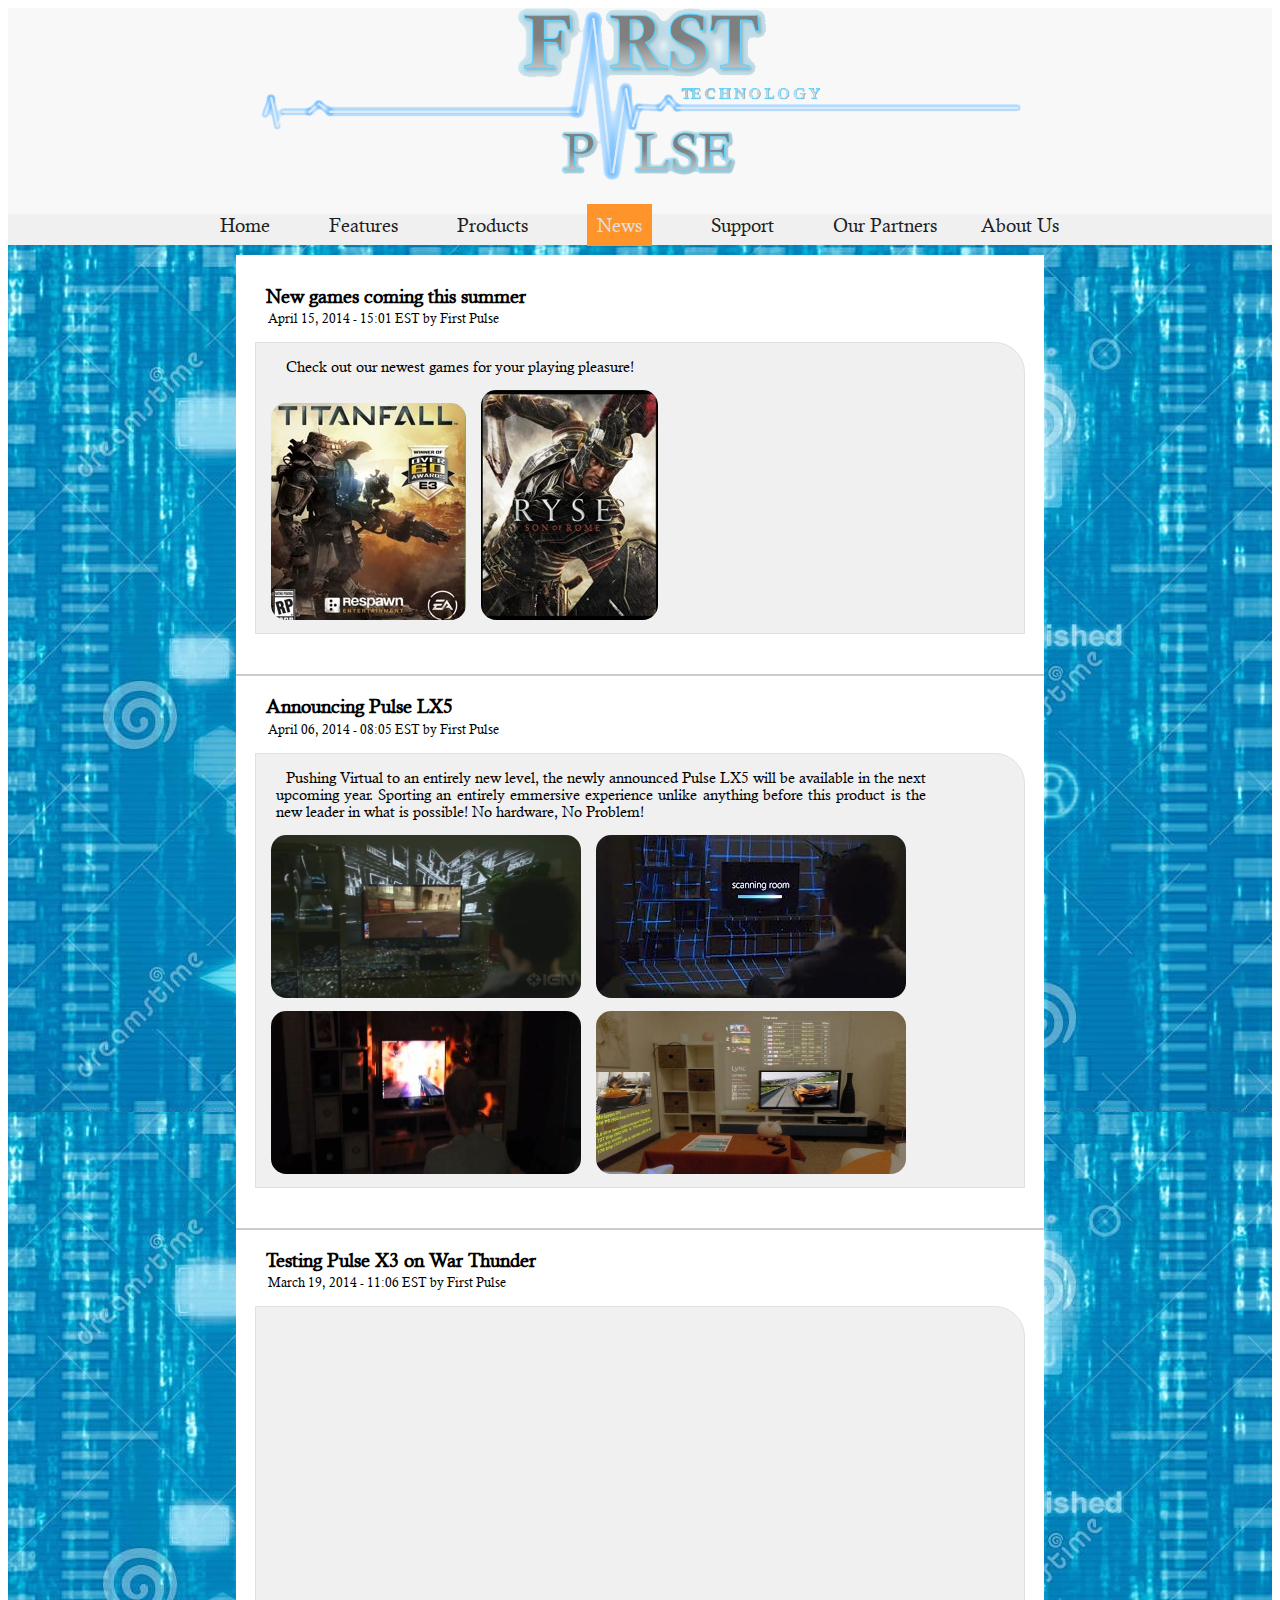
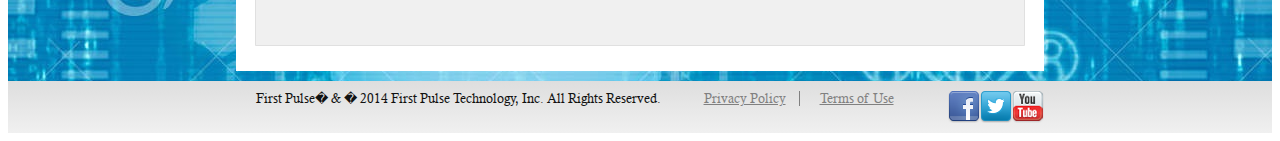
<file: news.html>
<!DOCTYPE html PUBLIC "-//W3C//DTD XHTML+RDFa 1.0//EN"
  "http://www.w3.org/MarkUp/DTD/xhtml-rdfa-1.dtd">
<html xmlns="http://www.w3.org/1999/xhtml" xml:lang="en" version="XHTML+RDFa 1.0" dir="ltr">

<head>

<title>First Pulse Entertainment</title>
<link rel="stylesheet" href="skeleton.css" />

</head>

<body>

<div id="header-wrapper">
    <div id="site-header" class="clearfix headercenter">
        <img width="767px" src="FP_2.png" alt="First Pulse site banner" />
    </div>
</div>

<div id="main-menu-wrapper">
    <div id="navigation" class="clearfix menucenter">
	    <ul id="main-menu">
		<li class="first"><a href="index.html" title="Home" class="inactive">Home</a></li>
		<li class="mid"><a href="features.html" title="Features" class="inactive">Features</a></li>
		<li class="mid"><a href="products.html" title="Products" class="inactive">Products</a></li>
        <li class="mid"><a href="news.html" title="News" class="active">News</a></li>
		<li class="mid"><a href="support.html" title="Support" class="inactive">Support</a></li>
        <li class="mid"><a href="partners.html" title="Partners" class="inactive">Our Partners</a></li>
		<li ><a href="about.html" title="About Us" class="inactive">About Us</a></li>
        </ul>
    </div>
</div>

<div id="main-wrapper">
    <div id="graphic" class="pagecenter">
        <div id="content" class="pagecenter">
        	<div class="top-text">
            <p class="heading"><B> New games coming this summer </B>
            <div class="date" > April 15, 2014 - 15:01 EST by First Pulse </div>
            </p>            
            	<div class="clearfix txtbox">
            	<p>Check out our newest games for your playing pleasure!
            	<br /> </p>
                <a href="products.html">
                <img class="pulse" src="TitanFall.jpg" /><img class="pulse" src="Ryse.jpg" /></a>
            	</div>
            </div>
            <!--<img width="100%" src="pulse.png" />-->
            <div class="bottom-text">
            <p class="heading"><B> Announcing Pulse LX5 </B>
            	<div class="date" > April 06, 2014 - 08:05 EST by First Pulse </div>
            </p>
            	<div class="clearfix txtbox">
            	<p>Pushing Virtual to an entirely new level, the newly announced Pulse LX5 will be available in the next upcoming year. Sporting an entirely emmersive experience unlike anything before this product is the new leader in what is possible! No hardware, No Problem!
            	<br /></p>
                <img class="LX5 pulse" src="PulseLX5.1.jpg" /><img class="LX5 pulse" src="PulseLX5.2.jpg" /><img class="LX5 pulse" src="PulseLX5.3.jpg" /><img class="LX5 pulse" src="PulseLX5.4.jpg" />
                </div>
            </div>
            <!--<img width="100%" src="pulse.png" />-->
            <div class="bottom-text">
            <p class="heading"><B> Testing Pulse X3 on War Thunder </B>
            	<div class="date" > March 19, 2014 - 11:06 EST by First Pulse </div>
            </p>            	
                <div class="clearfix txtbox">
                	<div class="vidnews">
                	<iframe width="560" height="315" src="http://www.youtube.com/embed/3BUZaE52hAo" frameborder="0" allowfullscreen></iframe>
                	</div>
            	<!--<p>abcabcabcabcabcabcabcabcabcabcabcabcabcabcabcabcabcabc
            	<br /> <a class="links" href="news/pulse4.html">Read more...</a></p>-->
            	</div>
            </div>         
            
            
        </div> <!-- content -->
    </div> <!-- graphic -->
</div> <!-- main-wrapper -->

<div id="footer-wrapper">
    <div id="footer" class="clearfix pagecenter">
        <div id="footer-block" class="clearfix pagecenter">
        <img class="right" src="ico_youtube.png" alt="" />
        <img class="right" src="ico_twitter.png" alt="" />
        <img class="right" src="ico_fb.png" alt="" />
        <p class="footer-block">
        First Pulse� & � 2014 First Pulse Technology, Inc. All Rights Reserved.
        </p>
        <p class="footer-block footer-menu">
        <a class="footerlinks" href="index.html#policy">Privacy Policy</a>
        </p>
        <p class="footer-block">
        <a class="footerlinks" href="index.html#term">Terms of Use</a>
        </p>
        </div>
    </div>
</div>

</body>
</html>
</file>
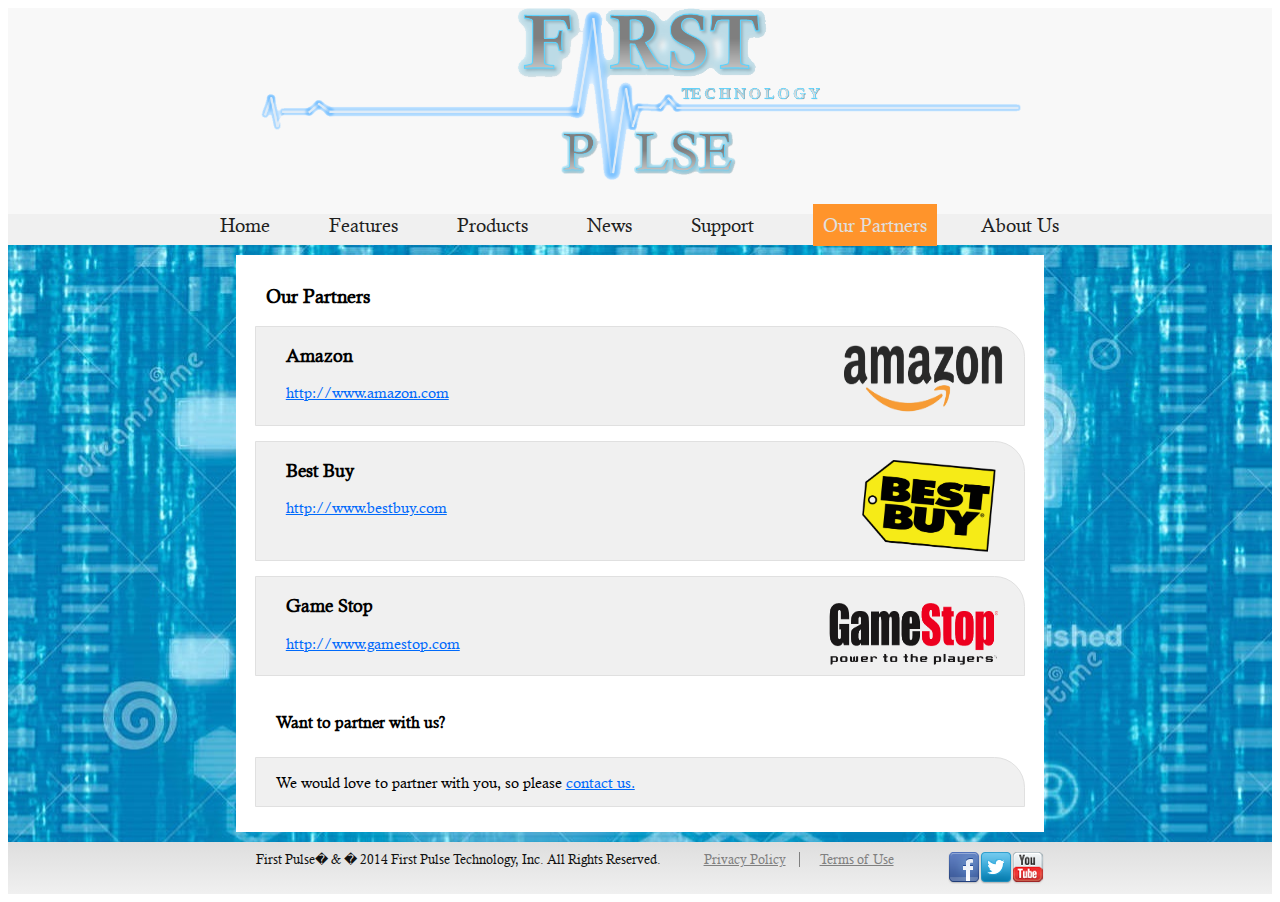
<file: partners.html>
<!DOCTYPE html PUBLIC "-//W3C//DTD XHTML+RDFa 1.0//EN"
  "http://www.w3.org/MarkUp/DTD/xhtml-rdfa-1.dtd">
<html xmlns="http://www.w3.org/1999/xhtml" xml:lang="en" version="XHTML+RDFa 1.0" dir="ltr">

<head>

<title>First Pulse Entertainment</title>
<link rel="stylesheet" href="skeleton.css" />

</head>

<body>

<div id="header-wrapper">
    <div id="site-header" class="clearfix headercenter">
        <img width="767px" src="FP_2.png" alt="First Pulse site banner" />
    </div>
</div>

<div id="main-menu-wrapper">
    <div id="navigation" class="clearfix menucenter">
	    <ul id="main-menu">
		<li class="first"><a href="index.html" title="Home" class="inactive">Home</a></li>
		<li class="mid"><a href="features.html" title="Features" class="inactive">Features</a></li>
		<li class="mid"><a href="products.html" title="Products" class="inactive">Products</a></li>
        <li class="mid"><a href="news.html" title="News" class="inactive">News</a></li>
		<li class="mid"><a href="support.html" title="Support" class="inactive">Support</a></li>
        <li class="mid"><a href="partners.html" title="Partners" class="active">Our Partners</a></li>
		<li ><a href="about.html" title="About Us" class="inactive">About Us</a></li>
        </ul>
    </div>
</div>

<div id="main-wrapper">
    <div id="graphic" class="pagecenter">
        <div id="content" class="pagecenter">
        	<p class="heading"><B>Our Partners</B></p>
        	<div class="clearfix txtbox">
        		<p class="heading"><B>Amazon</B>
                <img class="partner" width="160px" height="80px" src="amazon.png" /></p>
                <p><a href="http://www.amazon.com">http://www.amazon.com</a></p>                               
        	</div>
            <div class="clearfix txtbox">
        		<p class="heading"><B>Best Buy</B>
                <img class="partner" width="150px" height="100px" src="best_buy_logo.png" /></p>
                <p><a href="http://www.bestbuy.com">http://www.bestbuy.com</a></p>                
        	</div>
            <div class="clearfix txtbox">
        		<p class="heading"><B>Game Stop</B>
                <img class="partner" width="180px" height="80px" src="GameStop.png" /></p>
                <p><a href="http://www.gamestop.com">http://www.gamestop.com</a></p>                
        	</div>
            <div class="clearfix"></div>
            <h4>Want to partner with us?</h4>
            <div class="clearfix txtbox">        		
                <p class="contact">We would love to partner with you, so please <a href="about.html">contact us.</a></p>
        	</div>
        </div> <!-- content -->
    </div> <!-- graphic -->
</div> <!-- main-wrapper -->

<div id="footer-wrapper">
    <div id="footer" class="clearfix pagecenter">
        <div id="footer-block" class="clearfix pagecenter">
        <img class="right" src="ico_youtube.png" alt="" />
        <img class="right" src="ico_twitter.png" alt="" />
        <img class="right" src="ico_fb.png" alt="" />
        <p class="footer-block">
        First Pulse� & � 2014 First Pulse Technology, Inc. All Rights Reserved.
        </p>
        <p class="footer-block footer-menu">
        <a class="footerlinks" href="index.html#policy">Privacy Policy</a>
        </p>
        <p class="footer-block">
        <a class="footerlinks" href="index.html#term">Terms of Use</a>
        </p>
        </div>
    </div>
</div>

</body>
</html>
</file>
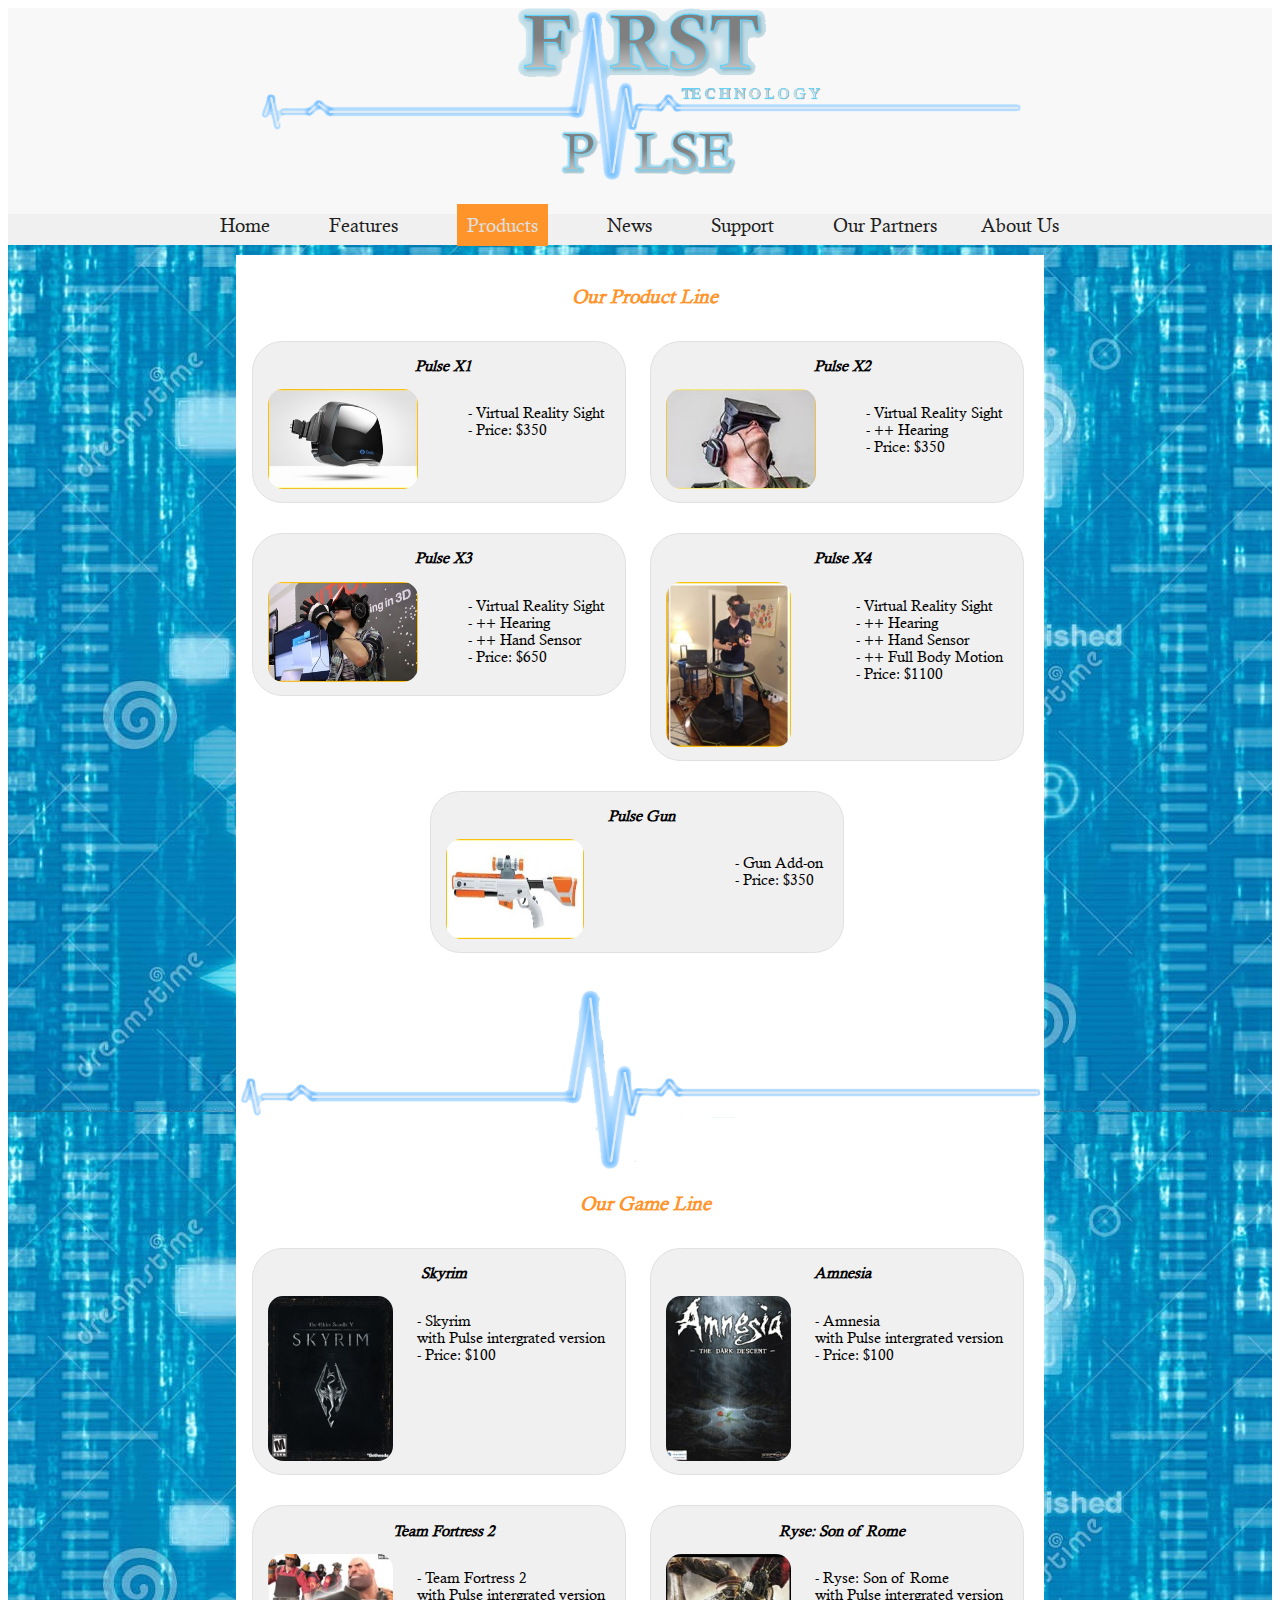
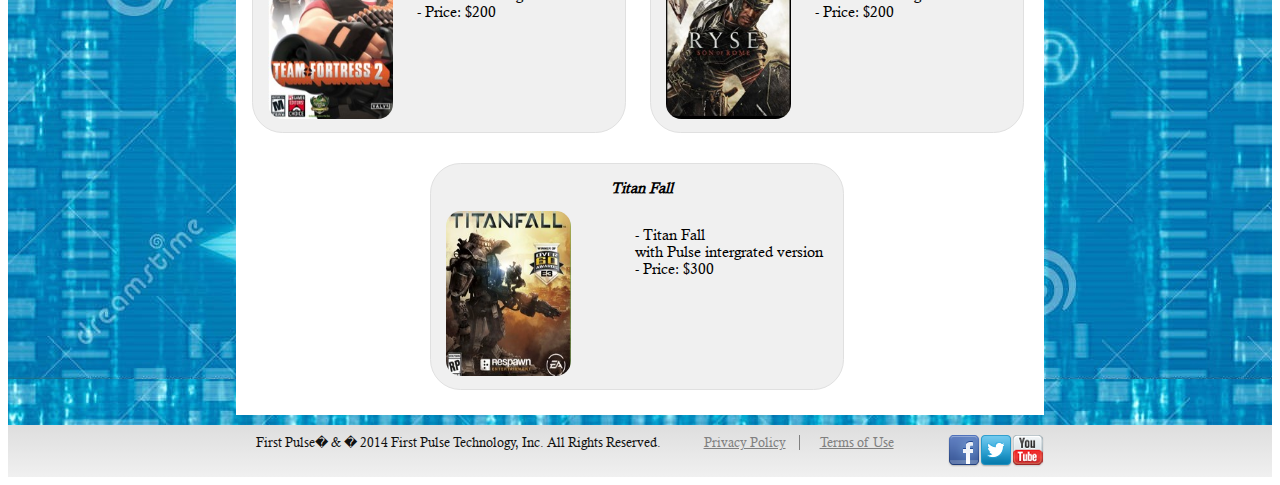
<file: products.html>
<!DOCTYPE html PUBLIC "-//W3C//DTD XHTML+RDFa 1.0//EN"
  "http://www.w3.org/MarkUp/DTD/xhtml-rdfa-1.dtd">
<html xmlns="http://www.w3.org/1999/xhtml" xml:lang="en" version="XHTML+RDFa 1.0" dir="ltr">

<head>

<title>First Pulse Entertainment</title>
<link rel="stylesheet" href="skeleton.css" />

</head>

<body>

<div id="header-wrapper">
    <div id="site-header" class="clearfix headercenter">
        <img width="767px" src="FP_2.png" alt="First Pulse site banner" />
    </div>
</div>

<div id="main-menu-wrapper">
    <div id="navigation" class="clearfix menucenter">
	    <ul id="main-menu">
		<li class="first"><a href="index.html" title="Home" class="inactive">Home</a></li>
		<li class="mid"><a href="features.html" title="Features" class="inactive">Features</a></li>
		<li class="mid"><a href="products.html" title="Products" class="active">Products</a></li>
        <li class="mid"><a href="news.html" title="News" class="inactive">News</a></li>
		<li class="mid"><a href="support.html" title="Support" class="inactive">Support</a></li>
        <li class="mid"><a href="partners.html" title="Partners" class="inactive">Our Partners</a></li>
		<li ><a href="about.html" title="About Us" class="inactive">About Us</a></li>
        </ul>
    </div>
</div>

<div id="main-wrapper">
    <div id="graphic" class="pagecenter">
        <div id="content" class="pagecenter">
        	<p class="center heading productName"><b><i>Our Product Line</i></b></p>
        	<div class="cleafix product">
            <p class="center"><i><b>Pulse X1</b></i></p>
            <img width="150px" height="100px" class="pulse" src="PulseX1.jpg" alt="Pulse X1" />
                <p class="noIndent right">- Virtual Reality Sight
            	<br /> - Price: $350
            	</p>
            </div>           
            <div class="product">            	
            <p class="center"><i><b>Pulse X2</b></i></p>
            <img width="150px" height="100px" class="pulse" src="PulseX2.jpg" alt="Pulse X2" />
            	<p class="noIndent right">- Virtual Reality Sight
            	<br /> - ++ Hearing
            	<br /> - Price: $350
            	</p>
            </div>
            <div class="product">
            <p class="center"><i><b>Pulse X3</b></i></p>
            <img width="150px" height="100px" class="pulse" src="PulseX3.jpg" alt="Pulse X3" />
            <p class="noIndent right">- Virtual Reality Sight
            <br /> - ++ Hearing
            <br /> - ++ Hand Sensor
            <br /> - Price: $650
            </p></div>
        	<div class="product">
            <p class="center"><i><b>Pulse X4</b></i></p>
            <img width="125px" height="165px" class="pulse" src="PulseX4.jpg" alt="Pulse 1" />
            <p class="noIndent right">- Virtual Reality Sight
            <br /> - ++ Hearing
            <br /> - ++ Hand Sensor
            <br /> - ++ Full Body Motion
            <br /> - Price: $1100
            </p></div>
            <div class="clearfix"></div>
            <div class="gun">
            <p class="center"><i><b>Pulse Gun</b></i></p>
            <img width="138px" height="100px" class="pulse" src="PulseGun.jpg" alt="Pulse Gun" />
            <p class="noIndent right">- Gun Add-on
            <br /> - Price: $350
            </p></div>
            <div class="clearfix"></div>
			<br />
            <img width="100%" src="Pulse.png" />
            <p class="center heading productName"><b><i>Our Game Line</i></b></p>
            <div class="product">
            <p class="center"><i><b>Skyrim</b></i></p>
            <img width="125px" height="165px" class="pulse" src="Skyrim.jpg" alt="Skyrim" />
            <p class="noIndent right">- Skyrim
            <br /> with Pulse intergrated version
            <br /> - Price: $100
            </p></div>
            <div class="product">
            <p class="center"><i><b>Amnesia</b></i></p>
            <img width="125px" height="165px" class="pulse" src="Amnesia.jpg" alt="Titan Fall" />
            <p class="noIndent right">- Amnesia
            <br /> with Pulse intergrated version
            <br /> - Price: $100
            </p></div>
            <div class="product">
            <p class="center"><i><b>Team Fortress 2</b></i></p>
            <img width="125px" height="165px" class="pulse" src="TeamFortress.jpg" alt="Team Fortress 2" />
            <p class="noIndent right">- Team Fortress 2
            <br /> with Pulse intergrated version
            <br /> - Price: $200
            </p></div>
            <div class="product">
            <p class="center"><i><b>Ryse: Son of Rome</b></i></p>
            <img width="125px" height="165px" class="pulse" src="Ryse.jpg" alt="Pulse 1" />
            <p class="noIndent right">- Ryse: Son of Rome
            <br /> with Pulse intergrated version
            <br /> - Price: $200
            </p></div>
            <div class="clearfix"></div>
            <div class="gun">
            <p class="center"><i><b>Titan Fall</b></i></p>
            <img width="125px" height="165px" class="pulse" src="TitanFall.jpg" alt="Pulse 1" />
            <p class="noIndent right">- Titan Fall
            <br /> with Pulse intergrated version
            <br /> - Price: $300
            </p></div>          
            <div class="clearfix"></div>
        </div>
    </div>
</div>

<div id="footer-wrapper">
    <div id="footer" class="clearfix pagecenter">
        <div id="footer-block" class="clearfix pagecenter">
        <img class="right" src="ico_youtube.png" alt="" />
        <img class="right" src="ico_twitter.png" alt="" />
        <img class="right" src="ico_fb.png" alt="" />
        <p class="footer-block">
        First Pulse� & � 2014 First Pulse Technology, Inc. All Rights Reserved.
        </p>
        <p class="footer-block footer-menu">
        <a class="footerlinks" href="index.html#policy">Privacy Policy</a>
        </p>
        <p class="footer-block">
        <a class="footerlinks" href="index.html#term">Terms of Use</a>
        </p>
        </div>
    </div>
</div>

</body>
</html>
</file>
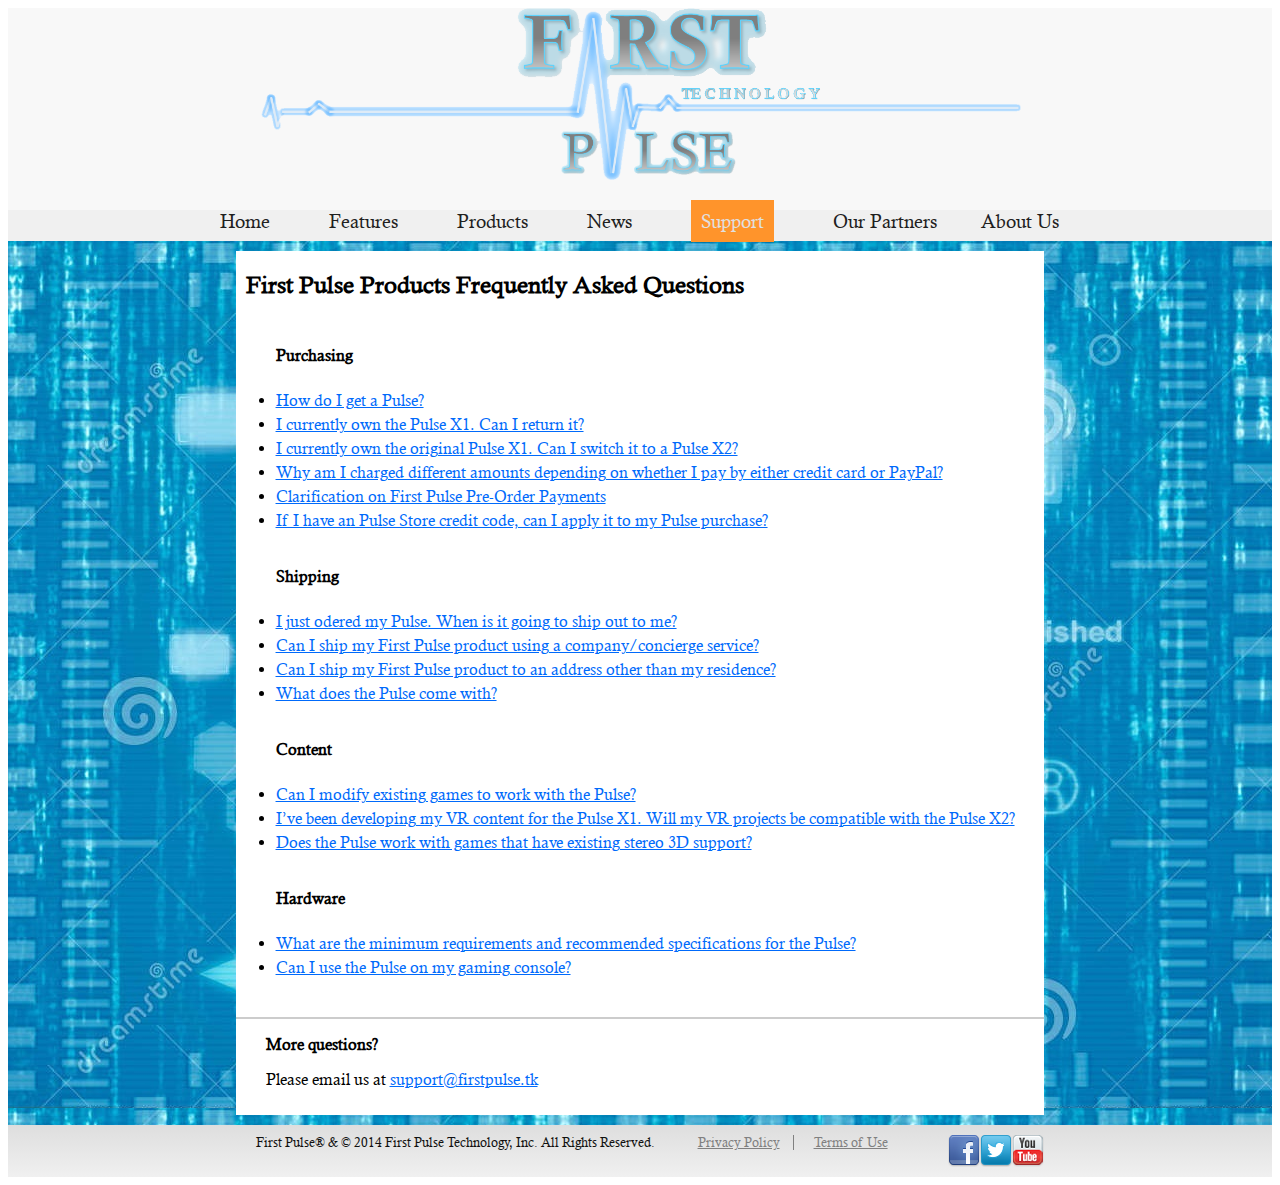
<file: support.html>
<html>

<head>

<title>First Pulse Entertainment</title>
<meta charset="UTF-8">

  <!--
Copyright (c) 2014 by Dmitry Semenov (http://codepen.io/dimsemenov/pen/GAIkt)

Permission is hereby granted, free of charge, to any person obtaining a copy of this software and associated documentation files (the "Software"), to deal in the Software without restriction, including without limitation the rights to use, copy, modify, merge, publish, distribute, sublicense, and/or sell copies of the Software, and to permit persons to whom the Software is furnished to do so, subject to the following conditions:

The above copyright notice and this permission notice shall be included in all copies or substantial portions of the Software.

THE SOFTWARE IS PROVIDED "AS IS", WITHOUT WARRANTY OF ANY KIND, EXPRESS OR IMPLIED, INCLUDING BUT NOT LIMITED TO THE WARRANTIES OF MERCHANTABILITY, FITNESS FOR A PARTICULAR PURPOSE AND NONINFRINGEMENT. IN NO EVENT SHALL THE AUTHORS OR COPYRIGHT HOLDERS BE LIABLE FOR ANY CLAIM, DAMAGES OR OTHER LIABILITY, WHETHER IN AN ACTION OF CONTRACT, TORT OR OTHERWISE, ARISING FROM, OUT OF OR IN CONNECTION WITH THE SOFTWARE OR THE USE OR OTHER DEALINGS IN THE SOFTWARE.
-->

<link rel="stylesheet" href="skeleton.css" />
<link rel="stylesheet" href="popup.css" />

  <script>
    window.open    = function(){};
    window.print   = function(){};
    // Support hover state for mobile.
    if (false) {
      window.ontouchstart = function(){};
    }

    function __linkClick(e) {
      parent.window.postMessage(this.href, '*');
    };

    function __bindToLinks() {
      var __links = document.querySelectorAll('a');
      for (var i = 0, l = __links.length; i < l; i++) {
        if ( __links[i].getAttribute('data-t') == '_blank' ) {
          __links[i].addEventListener('click', __linkClick, false);
        }
      }
    }
  </script>    

</head>

<body>
<div id="header-wrapper">
    <div id="site-header" class="clearfix headercenter">
        <img width="767px" src="FP_2.png" alt="First Pulse site banner" />
    </div>
</div>

<div id="main-menu-wrapper">
    <div id="navigation" class="clearfix menucenter">
	    <ul id="main-menu">
		<li class="first"><a href="index.html" title="Home" class="inactive">Home</a></li>
		<li class="mid"><a href="features.html" title="Features" class="inactive">Features</a></li>
		<li class="mid"><a href="products.html" title="Products" class="inactive">Products</a></li>
        <li class="mid"><a href="news.html" title="News" class="inactive">News</a></li>
		<li class="mid"><a href="support.html" title="Support" class="active">Support</a></li>
        <li class="mid"><a href="partners.html" title="Partners" class="inactive">Our Partners</a></li>
		<li ><a href="about.html" title="About Us" class="inactive">About Us</a></li>
        </ul>
    </div>
</div>

<div id="main-wrapper">
    <div id="graphic" class="pagecenter">
        <div id="content" class="pagecenter">
        
        
         <h3>First Pulse Products Frequently Asked Questions</h3>
<div id="inline-popups" class="links">
  <h4>Purchasing</h4>
  <ul>
    <li><a href="#purchase1" data-effect="mfp-zoom-in">How do I get a Pulse?</a></li>
    <li><a href="#purchase2" data-effect="mfp-newspaper">I currently own the Pulse X1. Can I return it?</a></li>
    <li><a href="#purchase3" data-effect="mfp-move-horizontal">I currently own the original Pulse X1. Can I switch it to a Pulse X2?</a></li>
    <li><a href="#purchase4" data-effect="mfp-move-horizontal">Why am I charged different amounts depending on whether I pay by either credit card or PayPal?</a></li>
    <li><a href="#purchase5" data-effect="mfp-3d-unfold">Clarification on First Pulse Pre-Order Payments</a></li>
    <li><a href="#purchase6" data-effect="mfp-zoom-out">If I have an Pulse Store credit code, can I apply it to my Pulse purchase?</a></li>
  </ul>
  <h4>Shipping</h4>
  <ul>
    <li><a href="#ship1" data-effect="mfp-zoom-in">I just odered my Pulse. When is it going to ship out to me?</a></li>
    <li><a href="#ship2" data-effect="mfp-newspaper">Can I ship my First Pulse product using a company/concierge service?</a></li>
    <li><a href="#ship3" data-effect="mfp-move-horizontal">Can I ship my First Pulse product to an address other than my residence?</a></li>
    <li><a href="#ship4" data-effect="mfp-move-horizontal">What does the Pulse come with?</a></li>
  </ul>
  <h4>Content</h4>
  <ul>
    <li><a href="#content1" data-effect="mfp-zoom-in">Can I modify existing games to work with the Pulse?</a></li>
    <li><a href="#content2" data-effect="mfp-newspaper">I’ve been developing my VR content for the Pulse X1. Will my VR projects be compatible with the Pulse X2?</a></li>
    <li><a href="#content3" data-effect="mfp-move-horizontal">Does the Pulse work with games that have existing stereo 3D support?</a></li>
  </ul>
  <h4>Hardware</h4>
  <ul>
    <li><a href="#hardware1" data-effect="mfp-zoom-in">What are the minimum requirements and recommended specifications for the Pulse?</a></li>
    <li><a href="#hardware2" data-effect="mfp-newspaper">Can I use the Pulse on my gaming console?</a></li>
  </ul>

  <!--<a href="#test-popup" class="hinge">Popup with "hinge" close effect</a> (based on animate.css)-->

  
</div>
<div class="bottom-text">
<p><b> More questions? </b></p>
<p>Please email us at <a href="mailto:support@firstpulse.tk">support@firstpulse.tk</a>
</div>

<!-- Popup itself -->
<div id="purchase1" class="white-popup mfp-with-anim mfp-hide">You can find our products at any Amazon, BestBuy, GameStop stores
<br>You can order a great amount of our products at <a href="mailto:future@firstpulse.tk">future@firstpulse.tk</a></div>
<div id="purchase2" class="white-popup mfp-with-anim mfp-hide">We are not accepting returns of our products.</div>
<div id="purchase3" class="white-popup mfp-with-anim mfp-hide">You can buy an add-in of Pulse X2 to switch to X2 experience</div>
<div id="purchase4" class="white-popup mfp-with-anim mfp-hide">Credit card processors allow us to charge a deposit of $50 and they put an authorization hold on the remaining balance, inclusive of shipping and taxes.
<br><br>
PayPal requires us to charge the total, inclusive of shipping and taxes, up front, and does not allow deposit payments.
</div>
<div id="purchase5" class="white-popup mfp-with-anim mfp-hide"><p><B>Credit Card</B></p>

<p>If you are paying by credit card, you will see a temporary "authorization hold" on the full balance of your purchase, including taxes and shipping. After the card verifies the funds, the authorization hold will drop off and a charge for $50 (per unit ordered) will be processed. If you are using a Visa/Mastercard Debit Card (tied to your checking account), please make sure you have the funds available for entire purchase price to cover the temporary authorization hold. </p>

<p><B>PayPal</B></p>

<p>If you are paying by PayPal, you will be charged the full amount, including taxes and shipping.</p> 
<p>If you see a successful charge for $50 per unit on your credit card, or you see the full amount debited from your PayPal account, your purchase was successful.</p>
<p>Please, please, please read First Pulse FAQ located at: http://www.firstpulse.tk/support.html</p>
<p>It contains some critical information that many of you are writing into Support about. It's good stuff, I promise!</p>
<p>If you submitted a support ticket, we will have to ask for your patience while we work through our existing queue.</p>
<p>Thank you so much for your patience and for your support of our products!</p>
</div>
<div id="purchase6" class="white-popup mfp-with-anim mfp-hide">Yes, you can apply the code to your purchase in the “promo code” field.  If you use a credit card, the Store credit will be deducted from the reservation deposit.</div>
<div id="ship1" class="white-popup mfp-with-anim mfp-hide">We are scheduled to start shipping when the payment is clear.
<br>We will ship units in the order in which purchases were completed.</div>
<div id="ship2" class="white-popup mfp-with-anim mfp-hide">We do not allow the use of freight forwarding companies or concierge services for First Pulse products purchases due to payment processing and fraud prevention.
<br><br>
We also require the information of each customer to identify the owner to provide technical support and warranty replacement.</div>
<div id="ship3" class="white-popup mfp-with-anim mfp-hide">We can ship to a permanent location, preferably your residence or workplace. If you are shipping to your workplace, please make sure that the front desk or receiving department is aware of the incoming shipment so that it is safely delivered to you.
<br><br>
We can’t ship to hotels or other temporary locations, as we’re unable to provide exact delivery estimates due to shipping delays or other circumstances that are out of our control. We are also unable to guarantee safe delivery to these locations as your package can be easily misplaced or stolen.</div>
<div id="ship4" class="white-popup mfp-with-anim mfp-hide">What’s included: 
<br>- Headset
<br>- 2 pairs of vision lenses
<br>- External camera (for positional tracking)
<br>- Camera USB cable
<br>- HDMI-DVI adapter
<br>- Sync cable
<br>- Power cord with adapter and 3 international power adapters (UK, AU, EU) - (to power the USB located on the Pulse)
</div>
<div id="content1" class="white-popup mfp-with-anim mfp-hide">Modding a game is a great way to experiment with Pulse implementation, but we still feel that games designed with the Pulse and VR in mind from the ground up will provide the best experiences.
<br><br>
You should browse our game line in <a href="products.html">Products</a> to see what we have to offer.
</div>
<div id="content2" class="white-popup mfp-with-anim mfp-hide">Yes, your VR content developed with the Pulse X1 is compatible with the Pulse X2.
<br><br>You may need to make some changes to your content to take advantage of the new features of the Pulse X2.
<br><br>If you view your modified project in the Pulse X1 Kit, it can be viewed at a lower resolution and positional tracking will be switched off.
</div>
<div id="content3" class="white-popup mfp-with-anim mfp-hide">Not yet. Game developers will still need to explicitly integrate support for the First Pulse. A proper Pulse integration is critical because you’re no longer looking at a flat screen – you feel as though you're actually inside the virtual world.
<br><br>
Integrating the Pulse also requires gameplay changes. Without proper game design changes like Pulse head-tracking, the virtual reality experience will not be compelling.
</div>
<div id="hardware1" class="white-popup mfp-with-anim mfp-hide">Minimum requirements: A computer running a Windows 7 or higher, Mac OS 10.8 or higher, or Ubuntu 12.04 LTS operating system, 2 USB ports (at least one powered), and a DVI-D or HDMI graphics output.
<br><br>Recommended specifications: A desktop computer running a dedicated graphics card with DVI-D or HDMI graphics output, with capability of running current generation 3D games at 1080p resolution at 75fps or higher.</div>
<div id="hardware2" class="white-popup mfp-with-anim mfp-hide">No. Our products only work on computer systems running Windows, Mac OS, or Linux.</div>
<div id="test-popup" class="white-popup mfp-with-anim mfp-hide">You may put any HTML here. This is dummy copy. It is not meant to be read. It has been placed here solely to demonstrate the look and feel of finished, typeset text. Only for show. He who searches for meaning here will be sorely disappointed.</div>       
        
        
    </div>
</div>

<div id="footer-wrapper">
    <div id="footer" class="clearfix pagecenter">
        <div id="footer-block" class="clearfix pagecenter">
        <img class="right" src="ico_youtube.png" alt="" />
        <img class="right" src="ico_twitter.png" alt="" />
        <img class="right" src="ico_fb.png" alt="" />
        <p class="footer-block">
        First Pulse® & © 2014 First Pulse Technology, Inc. All Rights Reserved.
        </p>
        <p class="footer-block footer-menu">
        <a class="footerlinks" href="index.html#policy">Privacy Policy</a>
        </p>
        <p class="footer-block">
        <a class="footerlinks" href="index.html#term">Terms of Use</a>
        </p>
        </div>
    </div>
</div> 

  <script>
/*!
 * jQuery JavaScript Library v1.11.0
 * http://jquery.com/
 *
 * Includes Sizzle.js
 * http://sizzlejs.com/
 *
 * Copyright 2005, 2014 jQuery Foundation, Inc. and other contributors
 * Released under the MIT license
 * http://jquery.org/license
 *
 * Date: 2014-01-23T21:02Z
 */
(function(e,t){typeof module=="object"&&typeof module.exports=="object"?module.exports=e.document?t(e,!0):function(e){if(!e.document)throw new Error("jQuery requires a window with a document");return t(e)}:t(e)})(typeof window!="undefined"?window:this,function(e,t){function y(e){var t=e.length,n=p.type(e);return n==="function"||p.isWindow(e)?!1:e.nodeType===1&&t?!0:n==="array"||t===0||typeof t=="number"&&t>0&&t-1 in e}function x(e,t,n){if(p.isFunction(t))return p.grep(e,function(e,r){return!!t.call(e,r,e)!==n});if(t.nodeType)return p.grep(e,function(e){return e===t!==n});if(typeof t=="string"){if(S.test(t))return p.filter(t,e,n);t=p.filter(t,e)}return p.grep(e,function(e){return p.inArray(e,t)>=0!==n})}function O(e,t){do e=e[t];while(e&&e.nodeType!==1);return e}function D(e){var t=_[e]={};return p.each(e.match(M)||[],function(e,n){t[n]=!0}),t}function H(){N.addEventListener?(N.removeEventListener("DOMContentLoaded",B,!1),e.removeEventListener("load",B,!1)):(N.detachEvent("onreadystatechange",B),e.detachEvent("onload",B))}function B(){if(N.addEventListener||event.type==="load"||N.readyState==="complete")H(),p.ready()}function R(e,t,n){if(n===undefined&&e.nodeType===1){var r="data-"+t.replace(q,"-$1").toLowerCase();n=e.getAttribute(r);if(typeof n=="string"){try{n=n==="true"?!0:n==="false"?!1:n==="null"?null:+n+""===n?+n:I.test(n)?p.parseJSON(n):n}catch(i){}p.data(e,t,n)}else n=undefined}return n}function U(e){var t;for(t in e){if(t==="data"&&p.isEmptyObject(e[t]))continue;if(t!=="toJSON")return!1}return!0}function z(e,t,r,i){if(!p.acceptData(e))return;var s,o,u=p.expando,a=e.nodeType,f=a?p.cache:e,l=a?e[u]:e[u]&&u;if((!l||!f[l]||!i&&!f[l].data)&&r===undefined&&typeof t=="string")return;l||(a?l=e[u]=n.pop()||p.guid++:l=u),f[l]||(f[l]=a?{}:{toJSON:p.noop});if(typeof t=="object"||typeof t=="function")i?f[l]=p.extend(f[l],t):f[l].data=p.extend(f[l].data,t);return o=f[l],i||(o.data||(o.data={}),o=o.data),r!==undefined&&(o[p.camelCase(t)]=r),typeof t=="string"?(s=o[t],s==null&&(s=o[p.camelCase(t)])):s=o,s}function W(e,t,n){if(!p.acceptData(e))return;var r,i,s=e.nodeType,o=s?p.cache:e,u=s?e[p.expando]:p.expando;if(!o[u])return;if(t){r=n?o[u]:o[u].data;if(r){p.isArray(t)?t=t.concat(p.map(t,p.camelCase)):t in r?t=[t]:(t=p.camelCase(t),t in r?t=[t]:t=t.split(" ")),i=t.length;while(i--)delete r[t[i]];if(n?!U(r):!p.isEmptyObject(r))return}}if(!n){delete o[u].data;if(!U(o[u]))return}s?p.cleanData([e],!0):c.deleteExpando||o!=o.window?delete o[u]:o[u]=null}function tt(){return!0}function nt(){return!1}function rt(){try{return N.activeElement}catch(e){}}function it(e){var t=st.split("|"),n=e.createDocumentFragment();if(n.createElement)while(t.length)n.createElement(t.pop());return n}function Et(e,t){var n,r,i=0,s=typeof e.getElementsByTagName!==j?e.getElementsByTagName(t||"*"):typeof e.querySelectorAll!==j?e.querySelectorAll(t||"*"):undefined;if(!s)for(s=[],n=e.childNodes||e;(r=n[i])!=null;i++)!t||p.nodeName(r,t)?s.push(r):p.merge(s,Et(r,t));return t===undefined||t&&p.nodeName(e,t)?p.merge([e],s):s}function St(e){K.test(e.type)&&(e.defaultChecked=e.checked)}function xt(e,t){return p.nodeName(e,"table")&&p.nodeName(t.nodeType!==11?t:t.firstChild,"tr")?e.getElementsByTagName("tbody")[0]||e.appendChild(e.ownerDocument.createElement("tbody")):e}function Tt(e){return e.type=(p.find.attr(e,"type")!==null)+"/"+e.type,e}function Nt(e){var t=mt.exec(e.type);return t?e.type=t[1]:e.removeAttribute("type"),e}function Ct(e,t){var n,r=0;for(;(n=e[r])!=null;r++)p._data(n,"globalEval",!t||p._data(t[r],"globalEval"))}function kt(e,t){if(t.nodeType!==1||!p.hasData(e))return;var n,r,i,s=p._data(e),o=p._data(t,s),u=s.events;if(u){delete o.handle,o.events={};for(n in u)for(r=0,i=u[n].length;r<i;r++)p.event.add(t,n,u[n][r])}o.data&&(o.data=p.extend({},o.data))}function Lt(e,t){var n,r,i;if(t.nodeType!==1)return;n=t.nodeName.toLowerCase();if(!c.noCloneEvent&&t[p.expando]){i=p._data(t);for(r in i.events)p.removeEvent(t,r,i.handle);t.removeAttribute(p.expando)}if(n==="script"&&t.text!==e.text)Tt(t).text=e.text,Nt(t);else if(n==="object")t.parentNode&&(t.outerHTML=e.outerHTML),c.html5Clone&&e.innerHTML&&!p.trim(t.innerHTML)&&(t.innerHTML=e.innerHTML);else if(n==="input"&&K.test(e.type))t.defaultChecked=t.checked=e.checked,t.value!==e.value&&(t.value=e.value);else if(n==="option")t.defaultSelected=t.selected=e.defaultSelected;else if(n==="input"||n==="textarea")t.defaultValue=e.defaultValue}function Mt(t,n){var r=p(n.createElement(t)).appendTo(n.body),i=e.getDefaultComputedStyle?e.getDefaultComputedStyle(r[0]).display:p.css(r[0],"display");return r.detach(),i}function _t(e){var t=N,n=Ot[e];if(!n){n=Mt(e,t);if(n==="none"||!n)At=(At||p("<iframe frameborder='0' width='0' height='0'/>")).appendTo(t.documentElement),t=(At[0].contentWindow||At[0].contentDocument).document,t.write(),t.close(),n=Mt(e,t),At.detach();Ot[e]=n}return n}function Ft(e,t){return{get:function(){var n=e();if(n==null)return;if(n){delete this.get;return}return(this.get=t).apply(this,arguments)}}}function $t(e,t){if(t in e)return t;var n=t.charAt(0).toUpperCase()+t.slice(1),r=t,i=Vt.length;while(i--){t=Vt[i]+n;if(t in e)return t}return r}function Jt(e,t){var n,r,i,s=[],o=0,u=e.length;for(;o<u;o++){r=e[o];if(!r.style)continue;s[o]=p._data(r,"olddisplay"),n=r.style.display,t?(!s[o]&&n==="none"&&(r.style.display=""),r.style.display===""&&$(r)&&(s[o]=p._data(r,"olddisplay",_t(r.nodeName)))):s[o]||(i=$(r),(n&&n!=="none"||!i)&&p._data(r,"olddisplay",i?n:p.css(r,"display")))}for(o=0;o<u;o++){r=e[o];if(!r.style)continue;if(!t||r.style.display==="none"||r.style.display==="")r.style.display=t?s[o]||"":"none"}return e}function Kt(e,t,n){var r=Ut.exec(t);return r?Math.max(0,r[1]-(n||0))+(r[2]||"px"):t}function Qt(e,t,n,r,i){var s=n===(r?"border":"content")?4:t==="width"?1:0,o=0;for(;s<4;s+=2)n==="margin"&&(o+=p.css(e,n+V[s],!0,i)),r?(n==="content"&&(o-=p.css(e,"padding"+V[s],!0,i)),n!=="margin"&&(o-=p.css(e,"border"+V[s]+"Width",!0,i))):(o+=p.css(e,"padding"+V[s],!0,i),n!=="padding"&&(o+=p.css(e,"border"+V[s]+"Width",!0,i)));return o}function Gt(e,t,n){var r=!0,i=t==="width"?e.offsetWidth:e.offsetHeight,s=Ht(e),o=c.boxSizing()&&p.css(e,"boxSizing",!1,s)==="border-box";if(i<=0||i==null){i=Bt(e,t,s);if(i<0||i==null)i=e.style[t];if(Pt.test(i))return i;r=o&&(c.boxSizingReliable()||i===e.style[t]),i=parseFloat(i)||0}return i+Qt(e,t,n||(o?"border":"content"),r,s)+"px"}function Yt(e,t,n,r,i){return new Yt.prototype.init(e,t,n,r,i)}function un(){return setTimeout(function(){Zt=undefined}),Zt=p.now()}function an(e,t){var n,r={height:e},i=0;t=t?1:0;for(;i<4;i+=2-t)n=V[i],r["margin"+n]=r["padding"+n]=e;return t&&(r.opacity=r.width=e),r}function fn(e,t,n){var r,i=(on[t]||[]).concat(on["*"]),s=0,o=i.length;for(;s<o;s++)if(r=i[s].call(n,t,e))return r}function ln(e,t,n){var r,i,s,o,u,a,f,l,h=this,d={},v=e.style,m=e.nodeType&&$(e),g=p._data(e,"fxshow");n.queue||(u=p._queueHooks(e,"fx"),u.unqueued==null&&(u.unqueued=0,a=u.empty.fire,u.empty.fire=function(){u.unqueued||a()}),u.unqueued++,h.always(function(){h.always(function(){u.unqueued--,p.queue(e,"fx").length||u.empty.fire()})})),e.nodeType===1&&("height"in t||"width"in t)&&(n.overflow=[v.overflow,v.overflowX,v.overflowY],f=p.css(e,"display"),l=_t(e.nodeName),f==="none"&&(f=l),f==="inline"&&p.css(e,"float")==="none"&&(!c.inlineBlockNeedsLayout||l==="inline"?v.display="inline-block":v.zoom=1)),n.overflow&&(v.overflow="hidden",c.shrinkWrapBlocks()||h.always(function(){v.overflow=n.overflow[0],v.overflowX=n.overflow[1],v.overflowY=n.overflow[2]}));for(r in t){i=t[r];if(tn.exec(i)){delete t[r],s=s||i==="toggle";if(i===(m?"hide":"show")){if(i!=="show"||!g||g[r]===undefined)continue;m=!0}d[r]=g&&g[r]||p.style(e,r)}}if(!p.isEmptyObject(d)){g?"hidden"in g&&(m=g.hidden):g=p._data(e,"fxshow",{}),s&&(g.hidden=!m),m?p(e).show():h.done(function(){p(e).hide()}),h.done(function(){var t;p._removeData(e,"fxshow");for(t in d)p.style(e,t,d[t])});for(r in d)o=fn(m?g[r]:0,r,h),r in g||(g[r]=o.start,m&&(o.end=o.start,o.start=r==="width"||r==="height"?1:0))}}function cn(e,t){var n,r,i,s,o;for(n in e){r=p.camelCase(n),i=t[r],s=e[n],p.isArray(s)&&(i=s[1],s=e[n]=s[0]),n!==r&&(e[r]=s,delete e[n]),o=p.cssHooks[r];if(o&&"expand"in o){s=o.expand(s),delete e[r];for(n in s)n in e||(e[n]=s[n],t[n]=i)}else t[r]=i}}function hn(e,t,n){var r,i,s=0,o=sn.length,u=p.Deferred().always(function(){delete a.elem}),a=function(){if(i)return!1;var t=Zt||un(),n=Math.max(0,f.startTime+f.duration-t),r=n/f.duration||0,s=1-r,o=0,a=f.tweens.length;for(;o<a;o++)f.tweens[o].run(s);return u.notifyWith(e,[f,s,n]),s<1&&a?n:(u.resolveWith(e,[f]),!1)},f=u.promise({elem:e,props:p.extend({},t),opts:p.extend(!0,{specialEasing:{}},n),originalProperties:t,originalOptions:n,startTime:Zt||un(),duration:n.duration,tweens:[],createTween:function(t,n){var r=p.Tween(e,f.opts,t,n,f.opts.specialEasing[t]||f.opts.easing);return f.tweens.push(r),r},stop:function(t){var n=0,r=t?f.tweens.length:0;if(i)return this;i=!0;for(;n<r;n++)f.tweens[n].run(1);return t?u.resolveWith(e,[f,t]):u.rejectWith(e,[f,t]),this}}),l=f.props;cn(l,f.opts.specialEasing);for(;s<o;s++){r=sn[s].call(f,e,l,f.opts);if(r)return r}return p.map(l,fn,f),p.isFunction(f.opts.start)&&f.opts.start.call(e,f),p.fx.timer(p.extend(a,{elem:e,anim:f,queue:f.opts.queue})),f.progress(f.opts.progress).done(f.opts.done,f.opts.complete).fail(f.opts.fail).always(f.opts.always)}function In(e){return function(t,n){typeof t!="string"&&(n=t,t="*");var r,i=0,s=t.toLowerCase().match(M)||[];if(p.isFunction(n))while(r=s[i++])r.charAt(0)==="+"?(r=r.slice(1)||"*",(e[r]=e[r]||[]).unshift(n)):(e[r]=e[r]||[]).push(n)}}function qn(e,t,n,r){function o(u){var a;return i[u]=!0,p.each(e[u]||[],function(e,u){var f=u(t,n,r);if(typeof f=="string"&&!s&&!i[f])return t.dataTypes.unshift(f),o(f),!1;if(s)return!(a=f)}),a}var i={},s=e===Bn;return o(t.dataTypes[0])||!i["*"]&&o("*")}function Rn(e,t){var n,r,i=p.ajaxSettings.flatOptions||{};for(r in t)t[r]!==undefined&&((i[r]?e:n||(n={}))[r]=t[r]);return n&&p.extend(!0,e,n),e}function Un(e,t,n){var r,i,s,o,u=e.contents,a=e.dataTypes;while(a[0]==="*")a.shift(),i===undefined&&(i=e.mimeType||t.getResponseHeader("Content-Type"));if(i)for(o in u)if(u[o]&&u[o].test(i)){a.unshift(o);break}if(a[0]in n)s=a[0];else{for(o in n){if(!a[0]||e.converters[o+" "+a[0]]){s=o;break}r||(r=o)}s=s||r}if(s)return s!==a[0]&&a.unshift(s),n[s]}function zn(e,t,n,r){var i,s,o,u,a,f={},l=e.dataTypes.slice();if(l[1])for(o in e.converters)f[o.toLowerCase()]=e.converters[o];s=l.shift();while(s){e.responseFields[s]&&(n[e.responseFields[s]]=t),!a&&r&&e.dataFilter&&(t=e.dataFilter(t,e.dataType)),a=s,s=l.shift();if(s)if(s==="*")s=a;else if(a!=="*"&&a!==s){o=f[a+" "+s]||f["* "+s];if(!o)for(i in f){u=i.split(" ");if(u[1]===s){o=f[a+" "+u[0]]||f["* "+u[0]];if(o){o===!0?o=f[i]:f[i]!==!0&&(s=u[0],l.unshift(u[1]));break}}}if(o!==!0)if(o&&e["throws"])t=o(t);else try{t=o(t)}catch(c){return{state:"parsererror",error:o?c:"No conversion from "+a+" to "+s}}}}return{state:"success",data:t}}function Kn(e,t,n,r){var i;if(p.isArray(t))p.each(t,function(t,i){n||Xn.test(e)?r(e,i):Kn(e+"["+(typeof i=="object"?t:"")+"]",i,n,r)});else if(!n&&p.type(t)==="object")for(i in t)Kn(e+"["+i+"]",t[i],n,r);else r(e,t)}function Zn(){try{return new e.XMLHttpRequest}catch(t){}}function er(){try{return new e.ActiveXObject("Microsoft.XMLHTTP")}catch(t){}}function sr(e){return p.isWindow(e)?e:e.nodeType===9?e.defaultView||e.parentWindow:!1}var n=[],r=n.slice,i=n.concat,s=n.push,o=n.indexOf,u={},a=u.toString,f=u.hasOwnProperty,l="".trim,c={},h="1.11.0",p=function(e,t){return new p.fn.init(e,t)},d=/^[\s\uFEFF\xA0]+|[\s\uFEFF\xA0]+$/g,v=/^-ms-/,m=/-([\da-z])/gi,g=function(e,t){return t.toUpperCase()};p.fn=p.prototype={jquery:h,constructor:p,selector:"",length:0,toArray:function(){return r.call(this)},get:function(e){return e!=null?e<0?this[e+this.length]:this[e]:r.call(this)},pushStack:function(e){var t=p.merge(this.constructor(),e);return t.prevObject=this,t.context=this.context,t},each:function(e,t){return p.each(this,e,t)},map:function(e){return this.pushStack(p.map(this,function(t,n){return e.call(t,n,t)}))},slice:function(){return this.pushStack(r.apply(this,arguments))},first:function(){return this.eq(0)},last:function(){return this.eq(-1)},eq:function(e){var t=this.length,n=+e+(e<0?t:0);return this.pushStack(n>=0&&n<t?[this[n]]:[])},end:function(){return this.prevObject||this.constructor(null)},push:s,sort:n.sort,splice:n.splice},p.extend=p.fn.extend=function(){var e,t,n,r,i,s,o=arguments[0]||{},u=1,a=arguments.length,f=!1;typeof o=="boolean"&&(f=o,o=arguments[u]||{},u++),typeof o!="object"&&!p.isFunction(o)&&(o={}),u===a&&(o=this,u--);for(;u<a;u++)if((i=arguments[u])!=null)for(r in i){e=o[r],n=i[r];if(o===n)continue;f&&n&&(p.isPlainObject(n)||(t=p.isArray(n)))?(t?(t=!1,s=e&&p.isArray(e)?e:[]):s=e&&p.isPlainObject(e)?e:{},o[r]=p.extend(f,s,n)):n!==undefined&&(o[r]=n)}return o},p.extend({expando:"jQuery"+(h+Math.random()).replace(/\D/g,""),isReady:!0,error:function(e){throw new Error(e)},noop:function(){},isFunction:function(e){return p.type(e)==="function"},isArray:Array.isArray||function(e){return p.type(e)==="array"},isWindow:function(e){return e!=null&&e==e.window},isNumeric:function(e){return e-parseFloat(e)>=0},isEmptyObject:function(e){var t;for(t in e)return!1;return!0},isPlainObject:function(e){var t;if(!e||p.type(e)!=="object"||e.nodeType||p.isWindow(e))return!1;try{if(e.constructor&&!f.call(e,"constructor")&&!f.call(e.constructor.prototype,"isPrototypeOf"))return!1}catch(n){return!1}if(c.ownLast)for(t in e)return f.call(e,t);for(t in e);return t===undefined||f.call(e,t)},type:function(e){return e==null?e+"":typeof e=="object"||typeof e=="function"?u[a.call(e)]||"object":typeof e},globalEval:function(t){t&&p.trim(t)&&(e.execScript||function(t){e.eval.call(e,t)})(t)},camelCase:function(e){return e.replace(v,"ms-").replace(m,g)},nodeName:function(e,t){return e.nodeName&&e.nodeName.toLowerCase()===t.toLowerCase()},each:function(e,t,n){var r,i=0,s=e.length,o=y(e);if(n)if(o)for(;i<s;i++){r=t.apply(e[i],n);if(r===!1)break}else for(i in e){r=t.apply(e[i],n);if(r===!1)break}else if(o)for(;i<s;i++){r=t.call(e[i],i,e[i]);if(r===!1)break}else for(i in e){r=t.call(e[i],i,e[i]);if(r===!1)break}return e},trim:l&&!l.call("﻿ ")?function(e){return e==null?"":l.call(e)}:function(e){return e==null?"":(e+"").replace(d,"")},makeArray:function(e,t){var n=t||[];return e!=null&&(y(Object(e))?p.merge(n,typeof e=="string"?[e]:e):s.call(n,e)),n},inArray:function(e,t,n){var r;if(t){if(o)return o.call(t,e,n);r=t.length,n=n?n<0?Math.max(0,r+n):n:0;for(;n<r;n++)if(n in t&&t[n]===e)return n}return-1},merge:function(e,t){var n=+t.length,r=0,i=e.length;while(r<n)e[i++]=t[r++];if(n!==n)while(t[r]!==undefined)e[i++]=t[r++];return e.length=i,e},grep:function(e,t,n){var r,i=[],s=0,o=e.length,u=!n;for(;s<o;s++)r=!t(e[s],s),r!==u&&i.push(e[s]);return i},map:function(e,t,n){var r,s=0,o=e.length,u=y(e),a=[];if(u)for(;s<o;s++)r=t(e[s],s,n),r!=null&&a.push(r);else for(s in e)r=t(e[s],s,n),r!=null&&a.push(r);return i.apply([],a)},guid:1,proxy:function(e,t){var n,i,s;return typeof t=="string"&&(s=e[t],t=e,e=s),p.isFunction(e)?(n=r.call(arguments,2),i=function(){return e.apply(t||this,n.concat(r.call(arguments)))},i.guid=e.guid=e.guid||p.guid++,i):undefined},now:function(){return+(new Date)},support:c}),p.each("Boolean Number String Function Array Date RegExp Object Error".split(" "),function(e,t){u["[object "+t+"]"]=t.toLowerCase()});var b=function(e){function rt(e,t,r,i){var s,o,u,a,f,h,v,m,w,E;(t?t.ownerDocument||t:b)!==c&&l(t),t=t||c,r=r||[];if(!e||typeof e!="string")return r;if((a=t.nodeType)!==1&&a!==9)return[];if(p&&!i){if(s=G.exec(e))if(u=s[1]){if(a===9){o=t.getElementById(u);if(!o||!o.parentNode)return r;if(o.id===u)return r.push(o),r}else if(t.ownerDocument&&(o=t.ownerDocument.getElementById(u))&&g(t,o)&&o.id===u)return r.push(o),r}else{if(s[2])return _.apply(r,t.getElementsByTagName(e)),r;if((u=s[3])&&n.getElementsByClassName&&t.getElementsByClassName)return _.apply(r,t.getElementsByClassName(u)),r}if(n.qsa&&(!d||!d.test(e))){m=v=y,w=t,E=a===9&&e;if(a===1&&t.nodeName.toLowerCase()!=="object"){h=dt(e),(v=t.getAttribute("id"))?m=v.replace(Z,"\\$&"):t.setAttribute("id",m),m="[id='"+m+"'] ",f=h.length;while(f--)h[f]=m+vt(h[f]);w=Y.test(e)&&ht(t.parentNode)||t,E=h.join(",")}if(E)try{return _.apply(r,w.querySelectorAll(E)),r}catch(S){}finally{v||t.removeAttribute("id")}}}return xt(e.replace(R,"$1"),t,r,i)}function it(){function t(n,i){return e.push(n+" ")>r.cacheLength&&delete t[e.shift()],t[n+" "]=i}var e=[];return t}function st(e){return e[y]=!0,e}function ot(e){var t=c.createElement("div");try{return!!e(t)}catch(n){return!1}finally{t.parentNode&&t.parentNode.removeChild(t),t=null}}function ut(e,t){var n=e.split("|"),i=e.length;while(i--)r.attrHandle[n[i]]=t}function at(e,t){var n=t&&e,r=n&&e.nodeType===1&&t.nodeType===1&&(~t.sourceIndex||k)-(~e.sourceIndex||k);if(r)return r;if(n)while(n=n.nextSibling)if(n===t)return-1;return e?1:-1}function ft(e){return function(t){var n=t.nodeName.toLowerCase();return n==="input"&&t.type===e}}function lt(e){return function(t){var n=t.nodeName.toLowerCase();return(n==="input"||n==="button")&&t.type===e}}function ct(e){return st(function(t){return t=+t,st(function(n,r){var i,s=e([],n.length,t),o=s.length;while(o--)n[i=s[o]]&&(n[i]=!(r[i]=n[i]))})})}function ht(e){return e&&typeof e.getElementsByTagName!==C&&e}function pt(){}function dt(e,t){var n,i,s,o,u,a,f,l=x[e+" "];if(l)return t?0:l.slice(0);u=e,a=[],f=r.preFilter;while(u){if(!n||(i=U.exec(u)))i&&(u=u.slice(i[0].length)||u),a.push(s=[]);n=!1;if(i=z.exec(u))n=i.shift(),s.push({value:n,type:i[0].replace(R," ")}),u=u.slice(n.length);for(o in r.filter)(i=$[o].exec(u))&&(!f[o]||(i=f[o](i)))&&(n=i.shift(),s.push({value:n,type:o,matches:i}),u=u.slice(n.length));if(!n)break}return t?u.length:u?rt.error(e):x(e,a).slice(0)}function vt(e){var t=0,n=e.length,r="";for(;t<n;t++)r+=e[t].value;return r}function mt(e,t,n){var r=t.dir,i=n&&r==="parentNode",s=E++;return t.first?function(t,n,s){while(t=t[r])if(t.nodeType===1||i)return e(t,n,s)}:function(t,n,o){var u,a,f=[w,s];if(o){while(t=t[r])if(t.nodeType===1||i)if(e(t,n,o))return!0}else while(t=t[r])if(t.nodeType===1||i){a=t[y]||(t[y]={});if((u=a[r])&&u[0]===w&&u[1]===s)return f[2]=u[2];a[r]=f;if(f[2]=e(t,n,o))return!0}}}function gt(e){return e.length>1?function(t,n,r){var i=e.length;while(i--)if(!e[i](t,n,r))return!1;return!0}:e[0]}function yt(e,t,n,r,i){var s,o=[],u=0,a=e.length,f=t!=null;for(;u<a;u++)if(s=e[u])if(!n||n(s,r,i))o.push(s),f&&t.push(u);return o}function bt(e,t,n,r,i,s){return r&&!r[y]&&(r=bt(r)),i&&!i[y]&&(i=bt(i,s)),st(function(s,o,u,a){var f,l,c,h=[],p=[],d=o.length,v=s||St(t||"*",u.nodeType?[u]:u,[]),m=e&&(s||!t)?yt(v,h,e,u,a):v,g=n?i||(s?e:d||r)?[]:o:m;n&&n(m,g,u,a);if(r){f=yt(g,p),r(f,[],u,a),l=f.length;while(l--)if(c=f[l])g[p[l]]=!(m[p[l]]=c)}if(s){if(i||e){if(i){f=[],l=g.length;while(l--)(c=g[l])&&f.push(m[l]=c);i(null,g=[],f,a)}l=g.length;while(l--)(c=g[l])&&(f=i?P.call(s,c):h[l])>-1&&(s[f]=!(o[f]=c))}}else g=yt(g===o?g.splice(d,g.length):g),i?i(null,o,g,a):_.apply(o,g)})}function wt(e){var t,n,i,s=e.length,o=r.relative[e[0].type],a=o||r.relative[" "],f=o?1:0,l=mt(function(e){return e===t},a,!0),c=mt(function(e){return P.call(t,e)>-1},a,!0),h=[function(e,n,r){return!o&&(r||n!==u)||((t=n).nodeType?l(e,n,r):c(e,n,r))}];for(;f<s;f++)if(n=r.relative[e[f].type])h=[mt(gt(h),n)];else{n=r.filter[e[f].type].apply(null,e[f].matches);if(n[y]){i=++f;for(;i<s;i++)if(r.relative[e[i].type])break;return bt(f>1&&gt(h),f>1&&vt(e.slice(0,f-1).concat({value:e[f-2].type===" "?"*":""})).replace(R,"$1"),n,f<i&&wt(e.slice(f,i)),i<s&&wt(e=e.slice(i)),i<s&&vt(e))}h.push(n)}return gt(h)}function Et(e,t){var n=t.length>0,i=e.length>0,s=function(s,o,a,f,l){var h,p,d,v=0,m="0",g=s&&[],y=[],b=u,E=s||i&&r.find.TAG("*",l),S=w+=b==null?1:Math.random()||.1,x=E.length;l&&(u=o!==c&&o);for(;m!==x&&(h=E[m])!=null;m++){if(i&&h){p=0;while(d=e[p++])if(d(h,o,a)){f.push(h);break}l&&(w=S)}n&&((h=!d&&h)&&v--,s&&g.push(h))}v+=m;if(n&&m!==v){p=0;while(d=t[p++])d(g,y,o,a);if(s){if(v>0)while(m--)!g[m]&&!y[m]&&(y[m]=O.call(f));y=yt(y)}_.apply(f,y),l&&!s&&y.length>0&&v+t.length>1&&rt.uniqueSort(f)}return l&&(w=S,u=b),g};return n?st(s):s}function St(e,t,n){var r=0,i=t.length;for(;r<i;r++)rt(e,t[r],n);return n}function xt(e,t,i,s){var u,a,f,l,c,h=dt(e);if(!s&&h.length===1){a=h[0]=h[0].slice(0);if(a.length>2&&(f=a[0]).type==="ID"&&n.getById&&t.nodeType===9&&p&&r.relative[a[1].type]){t=(r.find.ID(f.matches[0].replace(et,tt),t)||[])[0];if(!t)return i;e=e.slice(a.shift().value.length)}u=$.needsContext.test(e)?0:a.length;while(u--){f=a[u];if(r.relative[l=f.type])break;if(c=r.find[l])if(s=c(f.matches[0].replace(et,tt),Y.test(a[0].type)&&ht(t.parentNode)||t)){a.splice(u,1),e=s.length&&vt(a);if(!e)return _.apply(i,s),i;break}}}return o(e,h)(s,t,!p,i,Y.test(e)&&ht(t.parentNode)||t),i}var t,n,r,i,s,o,u,a,f,l,c,h,p,d,v,m,g,y="sizzle"+ -(new Date),b=e.document,w=0,E=0,S=it(),x=it(),T=it(),N=function(e,t){return e===t&&(f=!0),0},C=typeof undefined,k=1<<31,L={}.hasOwnProperty,A=[],O=A.pop,M=A.push,_=A.push,D=A.slice,P=A.indexOf||function(e){var t=0,n=this.length;for(;t<n;t++)if(this[t]===e)return t;return-1},H="checked|selected|async|autofocus|autoplay|controls|defer|disabled|hidden|ismap|loop|multiple|open|readonly|required|scoped",B="[\\x20\\t\\r\\n\\f]",j="(?:\\\\.|[\\w-]|[^\\x00-\\xa0])+",F=j.replace("w","w#"),I="\\["+B+"*("+j+")"+B+"*(?:([*^$|!~]?=)"+B+"*(?:(['\"])((?:\\\\.|[^\\\\])*?)\\3|("+F+")|)|)"+B+"*\\]",q=":("+j+")(?:\\(((['\"])((?:\\\\.|[^\\\\])*?)\\3|((?:\\\\.|[^\\\\()[\\]]|"+I.replace(3,8)+")*)|.*)\\)|)",R=new RegExp("^"+B+"+|((?:^|[^\\\\])(?:\\\\.)*)"+B+"+$","g"),U=new RegExp("^"+B+"*,"+B+"*"),z=new RegExp("^"+B+"*([>+~]|"+B+")"+B+"*"),W=new RegExp("="+B+"*([^\\]'\"]*?)"+B+"*\\]","g"),X=new RegExp(q),V=new RegExp("^"+F+"$"),$={ID:new RegExp("^#("+j+")"),CLASS:new RegExp("^\\.("+j+")"),TAG:new RegExp("^("+j.replace("w","w*")+")"),ATTR:new RegExp("^"+I),PSEUDO:new RegExp("^"+q),CHILD:new RegExp("^:(only|first|last|nth|nth-last)-(child|of-type)(?:\\("+B+"*(even|odd|(([+-]|)(\\d*)n|)"+B+"*(?:([+-]|)"+B+"*(\\d+)|))"+B+"*\\)|)","i"),bool:new RegExp("^(?:"+H+")$","i"),needsContext:new RegExp("^"+B+"*[>+~]|:(even|odd|eq|gt|lt|nth|first|last)(?:\\("+B+"*((?:-\\d)?\\d*)"+B+"*\\)|)(?=[^-]|$)","i")},J=/^(?:input|select|textarea|button)$/i,K=/^h\d$/i,Q=/^[^{]+\{\s*\[native \w/,G=/^(?:#([\w-]+)|(\w+)|\.([\w-]+))$/,Y=/[+~]/,Z=/'|\\/g,et=new RegExp("\\\\([\\da-f]{1,6}"+B+"?|("+B+")|.)","ig"),tt=function(e,t,n){var r="0x"+t-65536;return r!==r||n?t:r<0?String.fromCharCode(r+65536):String.fromCharCode(r>>10|55296,r&1023|56320)};try{_.apply(A=D.call(b.childNodes),b.childNodes),A[b.childNodes.length].nodeType}catch(nt){_={apply:A.length?function(e,t){M.apply(e,D.call(t))}:function(e,t){var n=e.length,r=0;while(e[n++]=t[r++]);e.length=n-1}}}n=rt.support={},s=rt.isXML=function(e){var t=e&&(e.ownerDocument||e).documentElement;return t?t.nodeName!=="HTML":!1},l=rt.setDocument=function(e){var t,i=e?e.ownerDocument||e:b,o=i.defaultView;if(i===c||i.nodeType!==9||!i.documentElement)return c;c=i,h=i.documentElement,p=!s(i),o&&o!==o.top&&(o.addEventListener?o.addEventListener("unload",function(){l()},!1):o.attachEvent&&o.attachEvent("onunload",function(){l()})),n.attributes=ot(function(e){return e.className="i",!e.getAttribute("className")}),n.getElementsByTagName=ot(function(e){return e.appendChild(i.createComment("")),!e.getElementsByTagName("*").length}),n.getElementsByClassName=Q.test(i.getElementsByClassName)&&ot(function(e){return e.innerHTML="<div class='a'></div><div class='a i'></div>",e.firstChild.className="i",e.getElementsByClassName("i").length===2}),n.getById=ot(function(e){return h.appendChild(e).id=y,!i.getElementsByName||!i.getElementsByName(y).length}),n.getById?(r.find.ID=function(e,t){if(typeof t.getElementById!==C&&p){var n=t.getElementById(e);return n&&n.parentNode?[n]:[]}},r.filter.ID=function(e){var t=e.replace(et,tt);return function(e){return e.getAttribute("id")===t}}):(delete r.find.ID,r.filter.ID=function(e){var t=e.replace(et,tt);return function(e){var n=typeof e.getAttributeNode!==C&&e.getAttributeNode("id");return n&&n.value===t}}),r.find.TAG=n.getElementsByTagName?function(e,t){if(typeof t.getElementsByTagName!==C)return t.getElementsByTagName(e)}:function(e,t){var n,r=[],i=0,s=t.getElementsByTagName(e);if(e==="*"){while(n=s[i++])n.nodeType===1&&r.push(n);return r}return s},r.find.CLASS=n.getElementsByClassName&&function(e,t){if(typeof t.getElementsByClassName!==C&&p)return t.getElementsByClassName(e)},v=[],d=[];if(n.qsa=Q.test(i.querySelectorAll))ot(function(e){e.innerHTML="<select t=''><option selected=''></option></select>",e.querySelectorAll("[t^='']").length&&d.push("[*^$]="+B+"*(?:''|\"\")"),e.querySelectorAll("[selected]").length||d.push("\\["+B+"*(?:value|"+H+")"),e.querySelectorAll(":checked").length||d.push(":checked")}),ot(function(e){var t=i.createElement("input");t.setAttribute("type","hidden"),e.appendChild(t).setAttribute("name","D"),e.querySelectorAll("[name=d]").length&&d.push("name"+B+"*[*^$|!~]?="),e.querySelectorAll(":enabled").length||d.push(":enabled",":disabled"),e.querySelectorAll("*,:x"),d.push(",.*:")});return(n.matchesSelector=Q.test(m=h.webkitMatchesSelector||h.mozMatchesSelector||h.oMatchesSelector||h.msMatchesSelector))&&ot(function(e){n.disconnectedMatch=m.call(e,"div"),m.call(e,"[s!='']:x"),v.push("!=",q)}),d=d.length&&new RegExp(d.join("|")),v=v.length&&new RegExp(v.join("|")),t=Q.test(h.compareDocumentPosition),g=t||Q.test(h.contains)?function(e,t){var n=e.nodeType===9?e.documentElement:e,r=t&&t.parentNode;return e===r||!!r&&r.nodeType===1&&!!(n.contains?n.contains(r):e.compareDocumentPosition&&e.compareDocumentPosition(r)&16)}:function(e,t){if(t)while(t=t.parentNode)if(t===e)return!0;return!1},N=t?function(e,t){if(e===t)return f=!0,0;var r=!e.compareDocumentPosition-!t.compareDocumentPosition;return r?r:(r=(e.ownerDocument||e)===(t.ownerDocument||t)?e.compareDocumentPosition(t):1,r&1||!n.sortDetached&&t.compareDocumentPosition(e)===r?e===i||e.ownerDocument===b&&g(b,e)?-1:t===i||t.ownerDocument===b&&g(b,t)?1:a?P.call(a,e)-P.call(a,t):0:r&4?-1:1)}:function(e,t){if(e===t)return f=!0,0;var n,r=0,s=e.parentNode,o=t.parentNode,u=[e],l=[t];if(!s||!o)return e===i?-1:t===i?1:s?-1:o?1:a?P.call(a,e)-P.call(a,t):0;if(s===o)return at(e,t);n=e;while(n=n.parentNode)u.unshift(n);n=t;while(n=n.parentNode)l.unshift(n);while(u[r]===l[r])r++;return r?at(u[r],l[r]):u[r]===b?-1:l[r]===b?1:0},i},rt.matches=function(e,t){return rt(e,null,null,t)},rt.matchesSelector=function(e,t){(e.ownerDocument||e)!==c&&l(e),t=t.replace(W,"='$1']");if(n.matchesSelector&&p&&(!v||!v.test(t))&&(!d||!d.test(t)))try{var r=m.call(e,t);if(r||n.disconnectedMatch||e.document&&e.document.nodeType!==11)return r}catch(i){}return rt(t,c,null,[e]).length>0},rt.contains=function(e,t){return(e.ownerDocument||e)!==c&&l(e),g(e,t)},rt.attr=function(e,t){(e.ownerDocument||e)!==c&&l(e);var i=r.attrHandle[t.toLowerCase()],s=i&&L.call(r.attrHandle,t.toLowerCase())?i(e,t,!p):undefined;return s!==undefined?s:n.attributes||!p?e.getAttribute(t):(s=e.getAttributeNode(t))&&s.specified?s.value:null},rt.error=function(e){throw new Error("Syntax error, unrecognized expression: "+e)},rt.uniqueSort=function(e){var t,r=[],i=0,s=0;f=!n.detectDuplicates,a=!n.sortStable&&e.slice(0),e.sort(N);if(f){while(t=e[s++])t===e[s]&&(i=r.push(s));while(i--)e.splice(r[i],1)}return a=null,e},i=rt.getText=function(e){var t,n="",r=0,s=e.nodeType;if(!s)while(t=e[r++])n+=i(t);else if(s===1||s===9||s===11){if(typeof e.textContent=="string")return e.textContent;for(e=e.firstChild;e;e=e.nextSibling)n+=i(e)}else if(s===3||s===4)return e.nodeValue;return n},r=rt.selectors={cacheLength:50,createPseudo:st,match:$,attrHandle:{},find:{},relative:{">":{dir:"parentNode",first:!0}," ":{dir:"parentNode"},"+":{dir:"previousSibling",first:!0},"~":{dir:"previousSibling"}},preFilter:{ATTR:function(e){return e[1]=e[1].replace(et,tt),e[3]=(e[4]||e[5]||"").replace(et,tt),e[2]==="~="&&(e[3]=" "+e[3]+" "),e.slice(0,4)},CHILD:function(e){return e[1]=e[1].toLowerCase(),e[1].slice(0,3)==="nth"?(e[3]||rt.error(e[0]),e[4]=+(e[4]?e[5]+(e[6]||1):2*(e[3]==="even"||e[3]==="odd")),e[5]=+(e[7]+e[8]||e[3]==="odd")):e[3]&&rt.error(e[0]),e},PSEUDO:function(e){var t,n=!e[5]&&e[2];return $.CHILD.test(e[0])?null:(e[3]&&e[4]!==undefined?e[2]=e[4]:n&&X.test(n)&&(t=dt(n,!0))&&(t=n.indexOf(")",n.length-t)-n.length)&&(e[0]=e[0].slice(0,t),e[2]=n.slice(0,t)),e.slice(0,3))}},filter:{TAG:function(e){var t=e.replace(et,tt).toLowerCase();return e==="*"?function(){return!0}:function(e){return e.nodeName&&e.nodeName.toLowerCase()===t}},CLASS:function(e){var t=S[e+" "];return t||(t=new RegExp("(^|"+B+")"+e+"("+B+"|$)"))&&S(e,function(e){return t.test(typeof e.className=="string"&&e.className||typeof e.getAttribute!==C&&e.getAttribute("class")||"")})},ATTR:function(e,t,n){return function(r){var i=rt.attr(r,e);return i==null?t==="!=":t?(i+="",t==="="?i===n:t==="!="?i!==n:t==="^="?n&&i.indexOf(n)===0:t==="*="?n&&i.indexOf(n)>-1:t==="$="?n&&i.slice(-n.length)===n:t==="~="?(" "+i+" ").indexOf(n)>-1:t==="|="?i===n||i.slice(0,n.length+1)===n+"-":!1):!0}},CHILD:function(e,t,n,r,i){var s=e.slice(0,3)!=="nth",o=e.slice(-4)!=="last",u=t==="of-type";return r===1&&i===0?function(e){return!!e.parentNode}:function(t,n,a){var f,l,c,h,p,d,v=s!==o?"nextSibling":"previousSibling",m=t.parentNode,g=u&&t.nodeName.toLowerCase(),b=!a&&!u;if(m){if(s){while(v){c=t;while(c=c[v])if(u?c.nodeName.toLowerCase()===g:c.nodeType===1)return!1;d=v=e==="only"&&!d&&"nextSibling"}return!0}d=[o?m.firstChild:m.lastChild];if(o&&b){l=m[y]||(m[y]={}),f=l[e]||[],p=f[0]===w&&f[1],h=f[0]===w&&f[2],c=p&&m.childNodes[p];while(c=++p&&c&&c[v]||(h=p=0)||d.pop())if(c.nodeType===1&&++h&&c===t){l[e]=[w,p,h];break}}else if(b&&(f=(t[y]||(t[y]={}))[e])&&f[0]===w)h=f[1];else while(c=++p&&c&&c[v]||(h=p=0)||d.pop())if((u?c.nodeName.toLowerCase()===g:c.nodeType===1)&&++h){b&&((c[y]||(c[y]={}))[e]=[w,h]);if(c===t)break}return h-=i,h===r||h%r===0&&h/r>=0}}},PSEUDO:function(e,t){var n,i=r.pseudos[e]||r.setFilters[e.toLowerCase()]||rt.error("unsupported pseudo: "+e);return i[y]?i(t):i.length>1?(n=[e,e,"",t],r.setFilters.hasOwnProperty(e.toLowerCase())?st(function(e,n){var r,s=i(e,t),o=s.length;while(o--)r=P.call(e,s[o]),e[r]=!(n[r]=s[o])}):function(e){return i(e,0,n)}):i}},pseudos:{not:st(function(e){var t=[],n=[],r=o(e.replace(R,"$1"));return r[y]?st(function(e,t,n,i){var s,o=r(e,null,i,[]),u=e.length;while(u--)if(s=o[u])e[u]=!(t[u]=s)}):function(e,i,s){return t[0]=e,r(t,null,s,n),!n.pop()}}),has:st(function(e){return function(t){return rt(e,t).length>0}}),contains:st(function(e){return function(t){return(t.textContent||t.innerText||i(t)).indexOf(e)>-1}}),lang:st(function(e){return V.test(e||"")||rt.error("unsupported lang: "+e),e=e.replace(et,tt).toLowerCase(),function(t){var n;do if(n=p?t.lang:t.getAttribute("xml:lang")||t.getAttribute("lang"))return n=n.toLowerCase(),n===e||n.indexOf(e+"-")===0;while((t=t.parentNode)&&t.nodeType===1);return!1}}),target:function(t){var n=e.location&&e.location.hash;return n&&n.slice(1)===t.id},root:function(e){return e===h},focus:function(e){return e===c.activeElement&&(!c.hasFocus||c.hasFocus())&&!!(e.type||e.href||~e.tabIndex)},enabled:function(e){return e.disabled===!1},disabled:function(e){return e.disabled===!0},checked:function(e){var t=e.nodeName.toLowerCase();return t==="input"&&!!e.checked||t==="option"&&!!e.selected},selected:function(e){return e.parentNode&&e.parentNode.selectedIndex,e.selected===!0},empty:function(e){for(e=e.firstChild;e;e=e.nextSibling)if(e.nodeType<6)return!1;return!0},parent:function(e){return!r.pseudos.empty(e)},header:function(e){return K.test(e.nodeName)},input:function(e){return J.test(e.nodeName)},button:function(e){var t=e.nodeName.toLowerCase();return t==="input"&&e.type==="button"||t==="button"},text:function(e){var t;return e.nodeName.toLowerCase()==="input"&&e.type==="text"&&((t=e.getAttribute("type"))==null||t.toLowerCase()==="text")},first:ct(function(){return[0]}),last:ct(function(e,t){return[t-1]}),eq:ct(function(e,t,n){return[n<0?n+t:n]}),even:ct(function(e,t){var n=0;for(;n<t;n+=2)e.push(n);return e}),odd:ct(function(e,t){var n=1;for(;n<t;n+=2)e.push(n);return e}),lt:ct(function(e,t,n){var r=n<0?n+t:n;for(;--r>=0;)e.push(r);return e}),gt:ct(function(e,t,n){var r=n<0?n+t:n;for(;++r<t;)e.push(r);return e})}},r
.pseudos.nth=r.pseudos.eq;for(t in{radio:!0,checkbox:!0,file:!0,password:!0,image:!0})r.pseudos[t]=ft(t);for(t in{submit:!0,reset:!0})r.pseudos[t]=lt(t);return pt.prototype=r.filters=r.pseudos,r.setFilters=new pt,o=rt.compile=function(e,t){var n,r=[],i=[],s=T[e+" "];if(!s){t||(t=dt(e)),n=t.length;while(n--)s=wt(t[n]),s[y]?r.push(s):i.push(s);s=T(e,Et(i,r))}return s},n.sortStable=y.split("").sort(N).join("")===y,n.detectDuplicates=!!f,l(),n.sortDetached=ot(function(e){return e.compareDocumentPosition(c.createElement("div"))&1}),ot(function(e){return e.innerHTML="<a href='#'></a>",e.firstChild.getAttribute("href")==="#"})||ut("type|href|height|width",function(e,t,n){if(!n)return e.getAttribute(t,t.toLowerCase()==="type"?1:2)}),(!n.attributes||!ot(function(e){return e.innerHTML="<input/>",e.firstChild.setAttribute("value",""),e.firstChild.getAttribute("value")===""}))&&ut("value",function(e,t,n){if(!n&&e.nodeName.toLowerCase()==="input")return e.defaultValue}),ot(function(e){return e.getAttribute("disabled")==null})||ut(H,function(e,t,n){var r;if(!n)return e[t]===!0?t.toLowerCase():(r=e.getAttributeNode(t))&&r.specified?r.value:null}),rt}(e);p.find=b,p.expr=b.selectors,p.expr[":"]=p.expr.pseudos,p.unique=b.uniqueSort,p.text=b.getText,p.isXMLDoc=b.isXML,p.contains=b.contains;var w=p.expr.match.needsContext,E=/^<(\w+)\s*\/?>(?:<\/\1>|)$/,S=/^.[^:#\[\.,]*$/;p.filter=function(e,t,n){var r=t[0];return n&&(e=":not("+e+")"),t.length===1&&r.nodeType===1?p.find.matchesSelector(r,e)?[r]:[]:p.find.matches(e,p.grep(t,function(e){return e.nodeType===1}))},p.fn.extend({find:function(e){var t,n=[],r=this,i=r.length;if(typeof e!="string")return this.pushStack(p(e).filter(function(){for(t=0;t<i;t++)if(p.contains(r[t],this))return!0}));for(t=0;t<i;t++)p.find(e,r[t],n);return n=this.pushStack(i>1?p.unique(n):n),n.selector=this.selector?this.selector+" "+e:e,n},filter:function(e){return this.pushStack(x(this,e||[],!1))},not:function(e){return this.pushStack(x(this,e||[],!0))},is:function(e){return!!x(this,typeof e=="string"&&w.test(e)?p(e):e||[],!1).length}});var T,N=e.document,C=/^(?:\s*(<[\w\W]+>)[^>]*|#([\w-]*))$/,k=p.fn.init=function(e,t){var n,r;if(!e)return this;if(typeof e=="string"){e.charAt(0)==="<"&&e.charAt(e.length-1)===">"&&e.length>=3?n=[null,e,null]:n=C.exec(e);if(n&&(n[1]||!t)){if(n[1]){t=t instanceof p?t[0]:t,p.merge(this,p.parseHTML(n[1],t&&t.nodeType?t.ownerDocument||t:N,!0));if(E.test(n[1])&&p.isPlainObject(t))for(n in t)p.isFunction(this[n])?this[n](t[n]):this.attr(n,t[n]);return this}r=N.getElementById(n[2]);if(r&&r.parentNode){if(r.id!==n[2])return T.find(e);this.length=1,this[0]=r}return this.context=N,this.selector=e,this}return!t||t.jquery?(t||T).find(e):this.constructor(t).find(e)}return e.nodeType?(this.context=this[0]=e,this.length=1,this):p.isFunction(e)?typeof T.ready!="undefined"?T.ready(e):e(p):(e.selector!==undefined&&(this.selector=e.selector,this.context=e.context),p.makeArray(e,this))};k.prototype=p.fn,T=p(N);var L=/^(?:parents|prev(?:Until|All))/,A={children:!0,contents:!0,next:!0,prev:!0};p.extend({dir:function(e,t,n){var r=[],i=e[t];while(i&&i.nodeType!==9&&(n===undefined||i.nodeType!==1||!p(i).is(n)))i.nodeType===1&&r.push(i),i=i[t];return r},sibling:function(e,t){var n=[];for(;e;e=e.nextSibling)e.nodeType===1&&e!==t&&n.push(e);return n}}),p.fn.extend({has:function(e){var t,n=p(e,this),r=n.length;return this.filter(function(){for(t=0;t<r;t++)if(p.contains(this,n[t]))return!0})},closest:function(e,t){var n,r=0,i=this.length,s=[],o=w.test(e)||typeof e!="string"?p(e,t||this.context):0;for(;r<i;r++)for(n=this[r];n&&n!==t;n=n.parentNode)if(n.nodeType<11&&(o?o.index(n)>-1:n.nodeType===1&&p.find.matchesSelector(n,e))){s.push(n);break}return this.pushStack(s.length>1?p.unique(s):s)},index:function(e){return e?typeof e=="string"?p.inArray(this[0],p(e)):p.inArray(e.jquery?e[0]:e,this):this[0]&&this[0].parentNode?this.first().prevAll().length:-1},add:function(e,t){return this.pushStack(p.unique(p.merge(this.get(),p(e,t))))},addBack:function(e){return this.add(e==null?this.prevObject:this.prevObject.filter(e))}}),p.each({parent:function(e){var t=e.parentNode;return t&&t.nodeType!==11?t:null},parents:function(e){return p.dir(e,"parentNode")},parentsUntil:function(e,t,n){return p.dir(e,"parentNode",n)},next:function(e){return O(e,"nextSibling")},prev:function(e){return O(e,"previousSibling")},nextAll:function(e){return p.dir(e,"nextSibling")},prevAll:function(e){return p.dir(e,"previousSibling")},nextUntil:function(e,t,n){return p.dir(e,"nextSibling",n)},prevUntil:function(e,t,n){return p.dir(e,"previousSibling",n)},siblings:function(e){return p.sibling((e.parentNode||{}).firstChild,e)},children:function(e){return p.sibling(e.firstChild)},contents:function(e){return p.nodeName(e,"iframe")?e.contentDocument||e.contentWindow.document:p.merge([],e.childNodes)}},function(e,t){p.fn[e]=function(n,r){var i=p.map(this,t,n);return e.slice(-5)!=="Until"&&(r=n),r&&typeof r=="string"&&(i=p.filter(r,i)),this.length>1&&(A[e]||(i=p.unique(i)),L.test(e)&&(i=i.reverse())),this.pushStack(i)}});var M=/\S+/g,_={};p.Callbacks=function(e){e=typeof e=="string"?_[e]||D(e):p.extend({},e);var t,n,r,i,s,o,u=[],a=!e.once&&[],f=function(c){n=e.memory&&c,r=!0,s=o||0,o=0,i=u.length,t=!0;for(;u&&s<i;s++)if(u[s].apply(c[0],c[1])===!1&&e.stopOnFalse){n=!1;break}t=!1,u&&(a?a.length&&f(a.shift()):n?u=[]:l.disable())},l={add:function(){if(u){var r=u.length;(function s(t){p.each(t,function(t,n){var r=p.type(n);r==="function"?(!e.unique||!l.has(n))&&u.push(n):n&&n.length&&r!=="string"&&s(n)})})(arguments),t?i=u.length:n&&(o=r,f(n))}return this},remove:function(){return u&&p.each(arguments,function(e,n){var r;while((r=p.inArray(n,u,r))>-1)u.splice(r,1),t&&(r<=i&&i--,r<=s&&s--)}),this},has:function(e){return e?p.inArray(e,u)>-1:!!u&&!!u.length},empty:function(){return u=[],i=0,this},disable:function(){return u=a=n=undefined,this},disabled:function(){return!u},lock:function(){return a=undefined,n||l.disable(),this},locked:function(){return!a},fireWith:function(e,n){return u&&(!r||a)&&(n=n||[],n=[e,n.slice?n.slice():n],t?a.push(n):f(n)),this},fire:function(){return l.fireWith(this,arguments),this},fired:function(){return!!r}};return l},p.extend({Deferred:function(e){var t=[["resolve","done",p.Callbacks("once memory"),"resolved"],["reject","fail",p.Callbacks("once memory"),"rejected"],["notify","progress",p.Callbacks("memory")]],n="pending",r={state:function(){return n},always:function(){return i.done(arguments).fail(arguments),this},then:function(){var e=arguments;return p.Deferred(function(n){p.each(t,function(t,s){var o=p.isFunction(e[t])&&e[t];i[s[1]](function(){var e=o&&o.apply(this,arguments);e&&p.isFunction(e.promise)?e.promise().done(n.resolve).fail(n.reject).progress(n.notify):n[s[0]+"With"](this===r?n.promise():this,o?[e]:arguments)})}),e=null}).promise()},promise:function(e){return e!=null?p.extend(e,r):r}},i={};return r.pipe=r.then,p.each(t,function(e,s){var o=s[2],u=s[3];r[s[1]]=o.add,u&&o.add(function(){n=u},t[e^1][2].disable,t[2][2].lock),i[s[0]]=function(){return i[s[0]+"With"](this===i?r:this,arguments),this},i[s[0]+"With"]=o.fireWith}),r.promise(i),e&&e.call(i,i),i},when:function(e){var t=0,n=r.call(arguments),i=n.length,s=i!==1||e&&p.isFunction(e.promise)?i:0,o=s===1?e:p.Deferred(),u=function(e,t,n){return function(i){t[e]=this,n[e]=arguments.length>1?r.call(arguments):i,n===a?o.notifyWith(t,n):--s||o.resolveWith(t,n)}},a,f,l;if(i>1){a=new Array(i),f=new Array(i),l=new Array(i);for(;t<i;t++)n[t]&&p.isFunction(n[t].promise)?n[t].promise().done(u(t,l,n)).fail(o.reject).progress(u(t,f,a)):--s}return s||o.resolveWith(l,n),o.promise()}});var P;p.fn.ready=function(e){return p.ready.promise().done(e),this},p.extend({isReady:!1,readyWait:1,holdReady:function(e){e?p.readyWait++:p.ready(!0)},ready:function(e){if(e===!0?--p.readyWait:p.isReady)return;if(!N.body)return setTimeout(p.ready);p.isReady=!0;if(e!==!0&&--p.readyWait>0)return;P.resolveWith(N,[p]),p.fn.trigger&&p(N).trigger("ready").off("ready")}}),p.ready.promise=function(t){if(!P){P=p.Deferred();if(N.readyState==="complete")setTimeout(p.ready);else if(N.addEventListener)N.addEventListener("DOMContentLoaded",B,!1),e.addEventListener("load",B,!1);else{N.attachEvent("onreadystatechange",B),e.attachEvent("onload",B);var n=!1;try{n=e.frameElement==null&&N.documentElement}catch(r){}n&&n.doScroll&&function i(){if(!p.isReady){try{n.doScroll("left")}catch(e){return setTimeout(i,50)}H(),p.ready()}}()}}return P.promise(t)};var j=typeof undefined,F;for(F in p(c))break;c.ownLast=F!=="0",c.inlineBlockNeedsLayout=!1,p(function(){var e,t,n=N.getElementsByTagName("body")[0];if(!n)return;e=N.createElement("div"),e.style.cssText="border:0;width:0;height:0;position:absolute;top:0;left:-9999px;margin-top:1px",t=N.createElement("div"),n.appendChild(e).appendChild(t);if(typeof t.style.zoom!==j){t.style.cssText="border:0;margin:0;width:1px;padding:1px;display:inline;zoom:1";if(c.inlineBlockNeedsLayout=t.offsetWidth===3)n.style.zoom=1}n.removeChild(e),e=t=null}),function(){var e=N.createElement("div");if(c.deleteExpando==null){c.deleteExpando=!0;try{delete e.test}catch(t){c.deleteExpando=!1}}e=null}(),p.acceptData=function(e){var t=p.noData[(e.nodeName+" ").toLowerCase()],n=+e.nodeType||1;return n!==1&&n!==9?!1:!t||t!==!0&&e.getAttribute("classid")===t};var I=/^(?:\{[\w\W]*\}|\[[\w\W]*\])$/,q=/([A-Z])/g;p.extend({cache:{},noData:{"applet ":!0,"embed ":!0,"object ":"clsid:D27CDB6E-AE6D-11cf-96B8-444553540000"},hasData:function(e){return e=e.nodeType?p.cache[e[p.expando]]:e[p.expando],!!e&&!U(e)},data:function(e,t,n){return z(e,t,n)},removeData:function(e,t){return W(e,t)},_data:function(e,t,n){return z(e,t,n,!0)},_removeData:function(e,t){return W(e,t,!0)}}),p.fn.extend({data:function(e,t){var n,r,i,s=this[0],o=s&&s.attributes;if(e===undefined){if(this.length){i=p.data(s);if(s.nodeType===1&&!p._data(s,"parsedAttrs")){n=o.length;while(n--)r=o[n].name,r.indexOf("data-")===0&&(r=p.camelCase(r.slice(5)),R(s,r,i[r]));p._data(s,"parsedAttrs",!0)}}return i}return typeof e=="object"?this.each(function(){p.data(this,e)}):arguments.length>1?this.each(function(){p.data(this,e,t)}):s?R(s,e,p.data(s,e)):undefined},removeData:function(e){return this.each(function(){p.removeData(this,e)})}}),p.extend({queue:function(e,t,n){var r;if(e)return t=(t||"fx")+"queue",r=p._data(e,t),n&&(!r||p.isArray(n)?r=p._data(e,t,p.makeArray(n)):r.push(n)),r||[]},dequeue:function(e,t){t=t||"fx";var n=p.queue(e,t),r=n.length,i=n.shift(),s=p._queueHooks(e,t),o=function(){p.dequeue(e,t)};i==="inprogress"&&(i=n.shift(),r--),i&&(t==="fx"&&n.unshift("inprogress"),delete s.stop,i.call(e,o,s)),!r&&s&&s.empty.fire()},_queueHooks:function(e,t){var n=t+"queueHooks";return p._data(e,n)||p._data(e,n,{empty:p.Callbacks("once memory").add(function(){p._removeData(e,t+"queue"),p._removeData(e,n)})})}}),p.fn.extend({queue:function(e,t){var n=2;return typeof e!="string"&&(t=e,e="fx",n--),arguments.length<n?p.queue(this[0],e):t===undefined?this:this.each(function(){var n=p.queue(this,e,t);p._queueHooks(this,e),e==="fx"&&n[0]!=="inprogress"&&p.dequeue(this,e)})},dequeue:function(e){return this.each(function(){p.dequeue(this,e)})},clearQueue:function(e){return this.queue(e||"fx",[])},promise:function(e,t){var n,r=1,i=p.Deferred(),s=this,o=this.length,u=function(){--r||i.resolveWith(s,[s])};typeof e!="string"&&(t=e,e=undefined),e=e||"fx";while(o--)n=p._data(s[o],e+"queueHooks"),n&&n.empty&&(r++,n.empty.add(u));return u(),i.promise(t)}});var X=/[+-]?(?:\d*\.|)\d+(?:[eE][+-]?\d+|)/.source,V=["Top","Right","Bottom","Left"],$=function(e,t){return e=t||e,p.css(e,"display")==="none"||!p.contains(e.ownerDocument,e)},J=p.access=function(e,t,n,r,i,s,o){var u=0,a=e.length,f=n==null;if(p.type(n)==="object"){i=!0;for(u in n)p.access(e,t,u,n[u],!0,s,o)}else if(r!==undefined){i=!0,p.isFunction(r)||(o=!0),f&&(o?(t.call(e,r),t=null):(f=t,t=function(e,t,n){return f.call(p(e),n)}));if(t)for(;u<a;u++)t(e[u],n,o?r:r.call(e[u],u,t(e[u],n)))}return i?e:f?t.call(e):a?t(e[0],n):s},K=/^(?:checkbox|radio)$/i;(function(){var e=N.createDocumentFragment(),t=N.createElement("div"),n=N.createElement("input");t.setAttribute("className","t"),t.innerHTML="  <link/><table></table><a href='/a'>a</a>",c.leadingWhitespace=t.firstChild.nodeType===3,c.tbody=!t.getElementsByTagName("tbody").length,c.htmlSerialize=!!t.getElementsByTagName("link").length,c.html5Clone=N.createElement("nav").cloneNode(!0).outerHTML!=="<:nav></:nav>",n.type="checkbox",n.checked=!0,e.appendChild(n),c.appendChecked=n.checked,t.innerHTML="<textarea>x</textarea>",c.noCloneChecked=!!t.cloneNode(!0).lastChild.defaultValue,e.appendChild(t),t.innerHTML="<input type='radio' checked='checked' name='t'/>",c.checkClone=t.cloneNode(!0).cloneNode(!0).lastChild.checked,c.noCloneEvent=!0,t.attachEvent&&(t.attachEvent("onclick",function(){c.noCloneEvent=!1}),t.cloneNode(!0).click());if(c.deleteExpando==null){c.deleteExpando=!0;try{delete t.test}catch(r){c.deleteExpando=!1}}e=t=n=null})(),function(){var t,n,r=N.createElement("div");for(t in{submit:!0,change:!0,focusin:!0})n="on"+t,(c[t+"Bubbles"]=n in e)||(r.setAttribute(n,"t"),c[t+"Bubbles"]=r.attributes[n].expando===!1);r=null}();var Q=/^(?:input|select|textarea)$/i,G=/^key/,Y=/^(?:mouse|contextmenu)|click/,Z=/^(?:focusinfocus|focusoutblur)$/,et=/^([^.]*)(?:\.(.+)|)$/;p.event={global:{},add:function(e,t,n,r,i){var s,o,u,a,f,l,c,h,d,v,m,g=p._data(e);if(!g)return;n.handler&&(a=n,n=a.handler,i=a.selector),n.guid||(n.guid=p.guid++),(o=g.events)||(o=g.events={}),(l=g.handle)||(l=g.handle=function(e){return typeof p===j||!!e&&p.event.triggered===e.type?undefined:p.event.dispatch.apply(l.elem,arguments)},l.elem=e),t=(t||"").match(M)||[""],u=t.length;while(u--){s=et.exec(t[u])||[],d=m=s[1],v=(s[2]||"").split(".").sort();if(!d)continue;f=p.event.special[d]||{},d=(i?f.delegateType:f.bindType)||d,f=p.event.special[d]||{},c=p.extend({type:d,origType:m,data:r,handler:n,guid:n.guid,selector:i,needsContext:i&&p.expr.match.needsContext.test(i),namespace:v.join(".")},a);if(!(h=o[d])){h=o[d]=[],h.delegateCount=0;if(!f.setup||f.setup.call(e,r,v,l)===!1)e.addEventListener?e.addEventListener(d,l,!1):e.attachEvent&&e.attachEvent("on"+d,l)}f.add&&(f.add.call(e,c),c.handler.guid||(c.handler.guid=n.guid)),i?h.splice(h.delegateCount++,0,c):h.push(c),p.event.global[d]=!0}e=null},remove:function(e,t,n,r,i){var s,o,u,a,f,l,c,h,d,v,m,g=p.hasData(e)&&p._data(e);if(!g||!(l=g.events))return;t=(t||"").match(M)||[""],f=t.length;while(f--){u=et.exec(t[f])||[],d=m=u[1],v=(u[2]||"").split(".").sort();if(!d){for(d in l)p.event.remove(e,d+t[f],n,r,!0);continue}c=p.event.special[d]||{},d=(r?c.delegateType:c.bindType)||d,h=l[d]||[],u=u[2]&&new RegExp("(^|\\.)"+v.join("\\.(?:.*\\.|)")+"(\\.|$)"),a=s=h.length;while(s--)o=h[s],(i||m===o.origType)&&(!n||n.guid===o.guid)&&(!u||u.test(o.namespace))&&(!r||r===o.selector||r==="**"&&o.selector)&&(h.splice(s,1),o.selector&&h.delegateCount--,c.remove&&c.remove.call(e,o));a&&!h.length&&((!c.teardown||c.teardown.call(e,v,g.handle)===!1)&&p.removeEvent(e,d,g.handle),delete l[d])}p.isEmptyObject(l)&&(delete g.handle,p._removeData(e,"events"))},trigger:function(t,n,r,i){var s,o,u,a,l,c,h,d=[r||N],v=f.call(t,"type")?t.type:t,m=f.call(t,"namespace")?t.namespace.split("."):[];u=c=r=r||N;if(r.nodeType===3||r.nodeType===8)return;if(Z.test(v+p.event.triggered))return;v.indexOf(".")>=0&&(m=v.split("."),v=m.shift(),m.sort()),o=v.indexOf(":")<0&&"on"+v,t=t[p.expando]?t:new p.Event(v,typeof t=="object"&&t),t.isTrigger=i?2:3,t.namespace=m.join("."),t.namespace_re=t.namespace?new RegExp("(^|\\.)"+m.join("\\.(?:.*\\.|)")+"(\\.|$)"):null,t.result=undefined,t.target||(t.target=r),n=n==null?[t]:p.makeArray(n,[t]),l=p.event.special[v]||{};if(!i&&l.trigger&&l.trigger.apply(r,n)===!1)return;if(!i&&!l.noBubble&&!p.isWindow(r)){a=l.delegateType||v,Z.test(a+v)||(u=u.parentNode);for(;u;u=u.parentNode)d.push(u),c=u;c===(r.ownerDocument||N)&&d.push(c.defaultView||c.parentWindow||e)}h=0;while((u=d[h++])&&!t.isPropagationStopped())t.type=h>1?a:l.bindType||v,s=(p._data(u,"events")||{})[t.type]&&p._data(u,"handle"),s&&s.apply(u,n),s=o&&u[o],s&&s.apply&&p.acceptData(u)&&(t.result=s.apply(u,n),t.result===!1&&t.preventDefault());t.type=v;if(!i&&!t.isDefaultPrevented()&&(!l._default||l._default.apply(d.pop(),n)===!1)&&p.acceptData(r)&&o&&r[v]&&!p.isWindow(r)){c=r[o],c&&(r[o]=null),p.event.triggered=v;try{r[v]()}catch(g){}p.event.triggered=undefined,c&&(r[o]=c)}return t.result},dispatch:function(e){e=p.event.fix(e);var t,n,i,s,o,u=[],a=r.call(arguments),f=(p._data(this,"events")||{})[e.type]||[],l=p.event.special[e.type]||{};a[0]=e,e.delegateTarget=this;if(l.preDispatch&&l.preDispatch.call(this,e)===!1)return;u=p.event.handlers.call(this,e,f),t=0;while((s=u[t++])&&!e.isPropagationStopped()){e.currentTarget=s.elem,o=0;while((i=s.handlers[o++])&&!e.isImmediatePropagationStopped())if(!e.namespace_re||e.namespace_re.test(i.namespace))e.handleObj=i,e.data=i.data,n=((p.event.special[i.origType]||{}).handle||i.handler).apply(s.elem,a),n!==undefined&&(e.result=n)===!1&&(e.preventDefault(),e.stopPropagation())}return l.postDispatch&&l.postDispatch.call(this,e),e.result},handlers:function(e,t){var n,r,i,s,o=[],u=t.delegateCount,a=e.target;if(u&&a.nodeType&&(!e.button||e.type!=="click"))for(;a!=this;a=a.parentNode||this)if(a.nodeType===1&&(a.disabled!==!0||e.type!=="click")){i=[];for(s=0;s<u;s++)r=t[s],n=r.selector+" ",i[n]===undefined&&(i[n]=r.needsContext?p(n,this).index(a)>=0:p.find(n,this,null,[a]).length),i[n]&&i.push(r);i.length&&o.push({elem:a,handlers:i})}return u<t.length&&o.push({elem:this,handlers:t.slice(u)}),o},fix:function(e){if(e[p.expando])return e;var t,n,r,i=e.type,s=e,o=this.fixHooks[i];o||(this.fixHooks[i]=o=Y.test(i)?this.mouseHooks:G.test(i)?this.keyHooks:{}),r=o.props?this.props.concat(o.props):this.props,e=new p.Event(s),t=r.length;while(t--)n=r[t],e[n]=s[n];return e.target||(e.target=s.srcElement||N),e.target.nodeType===3&&(e.target=e.target.parentNode),e.metaKey=!!e.metaKey,o.filter?o.filter(e,s):e},props:"altKey bubbles cancelable ctrlKey currentTarget eventPhase metaKey relatedTarget shiftKey target timeStamp view which".split(" "),fixHooks:{},keyHooks:{props:"char charCode key keyCode".split(" "),filter:function(e,t){return e.which==null&&(e.which=t.charCode!=null?t.charCode:t.keyCode),e}},mouseHooks:{props:"button buttons clientX clientY fromElement offsetX offsetY pageX pageY screenX screenY toElement".split(" "),filter:function(e,t){var n,r,i,s=t.button,o=t.fromElement;return e.pageX==null&&t.clientX!=null&&(r=e.target.ownerDocument||N,i=r.documentElement,n=r.body,e.pageX=t.clientX+(i&&i.scrollLeft||n&&n.scrollLeft||0)-(i&&i.clientLeft||n&&n.clientLeft||0),e.pageY=t.clientY+(i&&i.scrollTop||n&&n.scrollTop||0)-(i&&i.clientTop||n&&n.clientTop||0)),!e.relatedTarget&&o&&(e.relatedTarget=o===e.target?t.toElement:o),!e.which&&s!==undefined&&(e.which=s&1?1:s&2?3:s&4?2:0),e}},special:{load:{noBubble:!0},focus:{trigger:function(){if(this!==rt()&&this.focus)try{return this.focus(),!1}catch(e){}},delegateType:"focusin"},blur:{trigger:function(){if(this===rt()&&this.blur)return this.blur(),!1},delegateType:"focusout"},click:{trigger:function(){if(p.nodeName(this,"input")&&this.type==="checkbox"&&this.click)return this.click(),!1},_default:function(e){return p.nodeName(e.target,"a")}},beforeunload:{postDispatch:function(e){e.result!==undefined&&(e.originalEvent.returnValue=e.result)}}},simulate:function(e,t,n,r){var i=p.extend(new p.Event,n,{type:e,isSimulated:!0,originalEvent:{}});r?p.event.trigger(i,null,t):p.event.dispatch.call(t,i),i.isDefaultPrevented()&&n.preventDefault()}},p.removeEvent=N.removeEventListener?function(e,t,n){e.removeEventListener&&e.removeEventListener(t,n,!1)}:function(e,t,n){var r="on"+t;e.detachEvent&&(typeof e[r]===j&&(e[r]=null),e.detachEvent(r,n))},p.Event=function(e,t){if(!(this instanceof p.Event))return new p.Event(e,t);e&&e.type?(this.originalEvent=e,this.type=e.type,this.isDefaultPrevented=e.defaultPrevented||e.defaultPrevented===undefined&&(e.returnValue===!1||e.getPreventDefault&&e.getPreventDefault())?tt:nt):this.type=e,t&&p.extend(this,t),this.timeStamp=e&&e.timeStamp||p.now(),this[p.expando]=!0},p.Event.prototype={isDefaultPrevented:nt,isPropagationStopped:nt,isImmediatePropagationStopped:nt,preventDefault:function(){var e=this.originalEvent;this.isDefaultPrevented=tt;if(!e)return;e.preventDefault?e.preventDefault():e.returnValue=!1},stopPropagation:function(){var e=this.originalEvent;this.isPropagationStopped=tt;if(!e)return;e.stopPropagation&&e.stopPropagation(),e.cancelBubble=!0},stopImmediatePropagation:function(){this.isImmediatePropagationStopped=tt,this.stopPropagation()}},p.each({mouseenter:"mouseover",mouseleave:"mouseout"},function(e,t){p.event.special[e]={delegateType:t,bindType:t,handle:function(e){var n,r=this,i=e.relatedTarget,s=e.handleObj;if(!i||i!==r&&!p.contains(r,i))e.type=s.origType,n=s.handler.apply(this,arguments),e.type=t;return n}}}),c.submitBubbles||(p.event.special.submit={setup:function(){if(p.nodeName(this,"form"))return!1;p.event.add(this,"click._submit keypress._submit",function(e){var t=e.target,n=p.nodeName(t,"input")||p.nodeName(t,"button")?t.form:undefined;n&&!p._data(n,"submitBubbles")&&(p.event.add(n,"submit._submit",function(e){e._submit_bubble=!0}),p._data(n,"submitBubbles",!0))})},postDispatch:function(e){e._submit_bubble&&(delete e._submit_bubble,this.parentNode&&!e.isTrigger&&p.event.simulate("submit",this.parentNode,e,!0))},teardown:function(){if(p.nodeName(this,"form"))return!1;p.event.remove(this,"._submit")}}),c.changeBubbles||(p.event.special.change={setup:function(){if(Q.test(this.nodeName)){if(this.type==="checkbox"||this.type==="radio")p.event.add(this,"propertychange._change",function(e){e.originalEvent.propertyName==="checked"&&(this._just_changed=!0)}),p.event.add(this,"click._change",function(e){this._just_changed&&!e.isTrigger&&(this._just_changed=!1),p.event.simulate("change",this,e,!0)});return!1}p.event.add(this,"beforeactivate._change",function(e){var t=e.target;Q.test(t.nodeName)&&!p._data(t,"changeBubbles")&&(p.event.add(t,"change._change",function(e){this.parentNode&&!e.isSimulated&&!e.isTrigger&&p.event.simulate("change",this.parentNode,e,!0)}),p._data(t,"changeBubbles",!0))})},handle:function(e){var t=e.target;if(this!==t||e.isSimulated||e.isTrigger||t.type!=="radio"&&t.type!=="checkbox")return e.handleObj.handler.apply(this,arguments)},teardown:function(){return p.event.remove(this,"._change"),!Q.test(this.nodeName)}}),c.focusinBubbles||p.each({focus:"focusin",blur:"focusout"},function(e,t){var n=function(e){p.event.simulate(t,e.target,p.event.fix(e),!0)};p.event.special[t]={setup:function(){var r=this.ownerDocument||this,i=p._data(r,t);i||r.addEventListener(e,n,!0),p._data(r,t,(i||0)+1)},teardown:function(){var r=this.ownerDocument||this,i=p._data(r,t)-1;i?p._data(r,t,i):(r.removeEventListener(e,n,!0),p._removeData(r,t))}}}),p.fn.extend({on:function(e,t,n,r,i){var s,o;if(typeof e=="object"){typeof t!="string"&&(n=n||t,t=undefined);for(s in e)this.on(s,t,n,e[s],i);return this}n==null&&r==null?(r=t,n=t=undefined):r==null&&(typeof t=="string"?(r=n,n=undefined):(r=n,n=t,t=undefined));if(r===!1)r=nt;else if(!r)return this;return i===1&&(o=r,r=function(e){return p().off(e),o.apply(this,arguments)},r.guid=o.guid||(o.guid=p.guid++)),this.each(function(){p.event.add(this,e,r,n,t)})},one:function(e,t,n,r){return this.on(e,t,n,r,1)},off:function(e,t,n){var r,i;if(e&&e.preventDefault&&e.handleObj)return r=e.handleObj,p(e.delegateTarget).off(r.namespace?r.origType+"."+r.namespace:r.origType,r.selector,r.handler),this;if(typeof e=="object"){for(i in e)this.off(i,t,e[i]);return this}if(t===!1||typeof t=="function")n=t,t=undefined;return n===!1&&(n=nt),this.each(function(){p.event.remove(this,e,n,t)})},trigger:function(e,t){return this.each(function(){p.event.trigger(e,t,this)})},triggerHandler:function(e,t){var n=this[0];if(n)return p.event.trigger(e,t,n,!0)}});var st="abbr|article|aside|audio|bdi|canvas|data|datalist|details|figcaption|figure|footer|header|hgroup|mark|meter|nav|output|progress|section|summary|time|video",ot=/ jQuery\d+="(?:null|\d+)"/g,ut=new RegExp("<(?:"+st+")[\\s/>]","i"),at=/^\s+/,ft=/<(?!area|br|col|embed|hr|img|input|link|meta|param)(([\w:]+)[^>]*)\/>/gi,lt=/<([\w:]+)/,ct=/<tbody/i,ht=/<|&#?\w+;/,pt=/<(?:script|style|link)/i,dt=/checked\s*(?:[^=]|=\s*.checked.)/i,vt=/^$|\/(?:java|ecma)script/i,mt=/^true\/(.*)/,gt=/^\s*<!(?:\[CDATA\[|--)|(?:\]\]|--)>\s*$/g,yt={option:[1,"<select multiple='multiple'>","</select>"],legend:[1,"<fieldset>","</fieldset>"],area:[1,"<map>","</map>"],param:[1,"<object>","</object>"],thead:[1,"<table>","</table>"],tr:[2,"<table><tbody>","</tbody></table>"],col:[2,"<table><tbody></tbody><colgroup>","</colgroup></table>"],td:[3,"<table><tbody><tr>","</tr></tbody></table>"],_default:c.htmlSerialize?[0,"",""]:[1,"X<div>","</div>"]},bt=it(N),wt=bt.appendChild(N.createElement("div"));yt.optgroup=yt.option,yt.tbody=yt.tfoot=yt.colgroup=yt.caption=yt.thead,yt.th=yt.td,p.extend({clone:function(e,t,n){var r,i,s,o,u,a=p.contains(e.ownerDocument,e);c.html5Clone||p.isXMLDoc(e)||!ut.test("<"+e.nodeName+">")?s=e.cloneNode(!0):(wt.innerHTML=e.outerHTML,wt.removeChild(s=wt.firstChild));if((!c.noCloneEvent||!c.noCloneChecked)&&(e.nodeType===1||e.nodeType===11)&&!p.isXMLDoc(e)){r=Et(s),u=Et(e);for(o=0;(i=u[o])!=null;++o)r[o]&&Lt(i,r[o])}if(t)if(n){u=u||Et(e),r=r||Et(s);for(o=0;(i=u[o])!=null;o++)kt(i,r[o])}else kt(e,s);return r=Et(s,"script"),r.length>0&&Ct(r,!a&&Et(e,"script")),r=u=i=null,s},buildFragment:function(e,t,n,r){var i,s,o,u,a,f,l,h=e.length,d=it(t),v=[],m=0;for(;m<h;m++){s=e[m];if(s||s===0)if(p.type(s)==="object")p.merge(v,s.nodeType?[s]:s);else if(!ht.test(s))v.push(t.createTextNode(s));else{u=u||d.appendChild(t.createElement("div")),a=(lt.exec(s)||["",""])[1].toLowerCase(),l=yt[a]||yt._default,u.innerHTML=l[1]+s.replace(ft,"<$1></$2>")+l[2],i=l[0];while(i--)u=u.lastChild;!c.leadingWhitespace&&at.test(s)&&v.push(t.createTextNode(at.exec(s)[0]));if(!c.tbody){s=a==="table"&&!ct.test(s)?u.firstChild:l[1]==="<table>"&&!ct.test(s)?u:0,i=s&&s.childNodes.length;while(i--)p.nodeName(f=s.childNodes[i],"tbody")&&!f.childNodes.length&&s.removeChild(f)}p.merge(v,u.childNodes),u.textContent="";while(u.firstChild)u.removeChild(u.firstChild);u=d.lastChild}}u&&d.removeChild(u),c.appendChecked||p.grep(Et(v,"input"),St),m=0;while(s=v[m++]){if(r&&p.inArray(s,r)!==-1)continue;o=p.contains(s.ownerDocument,s),u=Et(d.appendChild(s),"script"),o&&Ct(u);if(n){i=0;while(s=u[i++])vt.test(s.type||"")&&n.push(s)}}return u=null,d},cleanData:function(e,t){var r,i,s,o,u=0,a=p.expando,f=p.cache,l=c.deleteExpando,h=p.event.special;for(;(r=e[u])!=null;u++)if(t||p.acceptData(r)){s=r[a],o=s&&f[s];if(o){if(o.events)for(i in o.events)h[i]?p.event.remove(r,i):p.removeEvent(r,i,o.handle);f[s]&&(delete f[s],l?delete r[a]:typeof r.removeAttribute!==j?r.removeAttribute(a):r[a]=null,n.push(s))}}}}),p.fn.extend({text:function(e){return J(this,function(e){return e===undefined?p.text(this):this.empty().append((this[0]&&this[0].ownerDocument||N).createTextNode(e))},null,e,arguments.length)},append:function(){return this.domManip(arguments,function(e){if(this.nodeType===1||this.nodeType===11||this.nodeType===9){var t=xt(this,e);t.appendChild(e)}})},prepend:function(){return this.domManip(arguments,function(e){if(this.nodeType===1||this.nodeType===11||this.nodeType===9){var t=xt(this,e);t.insertBefore(e,t.firstChild)}})},before:function(){return this.domManip(arguments,function(e){this.parentNode&&this.parentNode.insertBefore(e,this)})},after:function(){return this.domManip(arguments,function(e){this.parentNode&&this.parentNode.insertBefore(e,this.nextSibling)})},remove:function(e,t){var n,r=e?p.filter(e,this):this,i=0;for(;(n=r[i])!=null;i++)!t&&n.nodeType===1&&p.cleanData(Et(n)),n.parentNode&&(t&&p.contains(n.ownerDocument,n)&&Ct(Et(n,"script")),n.parentNode.removeChild(n));return this},empty:function(){var e,t=0;for(;(e=this[t])!=null;t++){e.nodeType===1&&p.cleanData(Et(e,!1));while(e.firstChild)e.removeChild(e.firstChild);e.options&&p.nodeName(e,"select")&&(e.options.length=0)}return this},clone:function(e,t){return e=e==null?!1:e,t=t==null?e:t,this.map(function(){return p.clone(this,e,t)})},html:function(e){return J(this,function(e){var t=this[0]||{},n=0,r=this.length;if(e===undefined)return t.nodeType===1?t.innerHTML.replace(ot,""):undefined;if(typeof e=="string"&&!pt.test(e)&&(c.htmlSerialize||!ut.test(e))&&(c.leadingWhitespace||!at.test(e))&&!yt[(lt.exec(e)||["",""])[1].toLowerCase()]){e=e.replace(ft,"<$1></$2>");try{for(;n<r;n++)t=this[n]||{},t.nodeType===1&&(p.cleanData(Et(t,!1)),t.innerHTML=e);t=0}catch(i){}}t&&this.empty().append(e)},null,e,arguments.length)},replaceWith:function(){var e=arguments[0];return this.domManip(arguments,function(t){e=this.parentNode,p.cleanData(Et(this)),e&&e.replaceChild(t,this)}),e&&(e.length||e.nodeType)?this:this.remove()},detach:function(e){return this.remove(e,!0)},domManip:function(e,t){e=i.apply([],e);var n,r,s,o,u,a,f=0,l=this.length,h=this,d=l-1,v=e[0],m=p.isFunction(v);if(m||l>1&&typeof v=="string"&&!c.checkClone&&dt.test(v))return this.each(function(n){var r=h.eq(n);m&&(e[0]=v.call(this,n,r.html())),r.domManip(e,t)});if(l){a=p.buildFragment(e,this[0].ownerDocument,!1,this),n=a.firstChild,a.childNodes.length===1&&(a=n);if(n){o=p.map(Et(a,"script"),Tt),s=o.length;for(;f<l;f++)r=a,f!==d&&(r=p.clone(r,!0,!0),s&&p.merge(o,Et(r,"script"))),t.call(this[f],r,f);if(s){u=o[o.length-1].ownerDocument,p.map(o,Nt);for(f=0;f<s;f++)r=o[f],vt.test(r.type||"")&&!p._data(r,"globalEval")&&p.contains(u,r)&&(r.src?p._evalUrl&&p._evalUrl(r.src):p.globalEval((r.text||r.textContent||r.innerHTML||"").replace(gt,"")))}a=n=null}}return this}}),p.each({appendTo:"append",prependTo:"prepend",insertBefore:"before",insertAfter:"after",replaceAll:"replaceWith"},function(e,t){p.fn[e]=function(e){var n,r=0,i=[],o=p(e),u=o.length-1;for(;r<=u;r++)n=r===u?this:this.clone(!0),p(o[r])[t](n),s.apply(i,n.get());return this.pushStack(i)}});var At,Ot={};(function(){var e,t,n=N.createElement("div"),r="-webkit-box-sizing:content-box;-moz-box-sizing:content-box;box-sizing:content-box;display:block;padding:0;margin:0;border:0";n.innerHTML="  <link/><table></table><a href='/a'>a</a><input type='checkbox'/>",e=n.getElementsByTagName("a")[0],e.style.cssText="float:left;opacity:.5",c.opacity=/^0.5/.test(e.style.opacity),c.cssFloat=!!e.style.cssFloat,n.style.backgroundClip="content-box",n.cloneNode(!0).style.backgroundClip="",c.clearCloneStyle=n.style.backgroundClip==="content-box",e=n=null,c.shrinkWrapBlocks=function(){var e,n,i,s;if(t==null){e=N.getElementsByTagName("body")[0];if(!e)return;s="border:0;width:0;height:0;position:absolute;top:0;left:-9999px",n=N.createElement("div"),i=N.createElement("div"),e.appendChild(n).appendChild(i),t=!1,typeof i.style.zoom!==j&&(i.style.cssText=r+";width:1px;padding:1px;zoom:1",i.innerHTML="<div></div>",i.firstChild.style.width="5px",t=i.offsetWidth!==3),e.removeChild(n),e=n=i=null}return t}})();var Dt=/^margin/,Pt=new RegExp("^("+X+")(?!px)[a-z%]+$","i"),Ht,Bt,jt=/^(top|right|bottom|left)$/;e.getComputedStyle?(Ht=function(e){return e.ownerDocument.defaultView.getComputedStyle(e,null)},Bt=function(e,t,n){var r,i,s,o,u=e.style;return n=n||Ht(e),o=n?n.getPropertyValue(t)||n[t]:undefined,n&&(o===""&&!p.contains(e.ownerDocument,e)&&(o=p.style(e,t)),Pt.test(o)&&Dt.test(t)&&(r=u.width,i=u.minWidth,s=u.maxWidth,u.minWidth=u.maxWidth=u.width=o,o=n.width,u.width=r,u.minWidth=i,u.maxWidth=s)),o===undefined?o:o+""}):N.documentElement.currentStyle&&(Ht=function(e){return e.currentStyle},Bt=function(e,t,n){var r,i,s,o,u=e.style;return n=n||Ht(e),o=n?n[t]:undefined,o==null&&u&&u[t]&&(o=u[t]),Pt.test(o)&&!jt.test(t)&&(r=u.left,i=e.runtimeStyle,s=i&&i.left,s&&(i.left=e.currentStyle.left),u.left=t==="fontSize"?"1em":o,o=u.pixelLeft+"px",u.left=r,s&&(i.left=s)),o===undefined?o:o+""||"auto"}),function(){function l(){var t,n,u=N.getElementsByTagName("body")[0];if(!u)return;t=N.createElement("div"),n=N.createElement("div"),t.style.cssText=a,u.appendChild(t).appendChild(n),n.style.cssText="-webkit-box-sizing:border-box;-moz-box-sizing:border-box;box-sizing:border-box;position:absolute;display:block;padding:1px;border:1px;width:4px;margin-top:1%;top:1%",p.swap(u,u.style.zoom!=null?{zoom:1}:{},function(){r=n.offsetWidth===4}),i=!0,s=!1,o=!0,e.getComputedStyle&&(s=(e.getComputedStyle(n,null)||{}).top!=="1%",i=(e.getComputedStyle(n,null)||{width:"4px"}).width==="4px"),u.removeChild(t),n=u=null}var t,n,r,i,s,o,u=N.createElement("div"),a="border:0;width:0;height:0;position:absolute;top:0;left:-9999px",f="-webkit-box-sizing:content-box;-moz-box-sizing:content-box;box-sizing:content-box;display:block;padding:0;margin:0;border:0"
;u.innerHTML="  <link/><table></table><a href='/a'>a</a><input type='checkbox'/>",t=u.getElementsByTagName("a")[0],t.style.cssText="float:left;opacity:.5",c.opacity=/^0.5/.test(t.style.opacity),c.cssFloat=!!t.style.cssFloat,u.style.backgroundClip="content-box",u.cloneNode(!0).style.backgroundClip="",c.clearCloneStyle=u.style.backgroundClip==="content-box",t=u=null,p.extend(c,{reliableHiddenOffsets:function(){if(n!=null)return n;var e,t,r,i=N.createElement("div"),s=N.getElementsByTagName("body")[0];if(!s)return;return i.setAttribute("className","t"),i.innerHTML="  <link/><table></table><a href='/a'>a</a><input type='checkbox'/>",e=N.createElement("div"),e.style.cssText=a,s.appendChild(e).appendChild(i),i.innerHTML="<table><tr><td></td><td>t</td></tr></table>",t=i.getElementsByTagName("td"),t[0].style.cssText="padding:0;margin:0;border:0;display:none",r=t[0].offsetHeight===0,t[0].style.display="",t[1].style.display="none",n=r&&t[0].offsetHeight===0,s.removeChild(e),i=s=null,n},boxSizing:function(){return r==null&&l(),r},boxSizingReliable:function(){return i==null&&l(),i},pixelPosition:function(){return s==null&&l(),s},reliableMarginRight:function(){var t,n,r,i;if(o==null&&e.getComputedStyle){t=N.getElementsByTagName("body")[0];if(!t)return;n=N.createElement("div"),r=N.createElement("div"),n.style.cssText=a,t.appendChild(n).appendChild(r),i=r.appendChild(N.createElement("div")),i.style.cssText=r.style.cssText=f,i.style.marginRight=i.style.width="0",r.style.width="1px",o=!parseFloat((e.getComputedStyle(i,null)||{}).marginRight),t.removeChild(n)}return o}})}(),p.swap=function(e,t,n,r){var i,s,o={};for(s in t)o[s]=e.style[s],e.style[s]=t[s];i=n.apply(e,r||[]);for(s in t)e.style[s]=o[s];return i};var It=/alpha\([^)]*\)/i,qt=/opacity\s*=\s*([^)]*)/,Rt=/^(none|table(?!-c[ea]).+)/,Ut=new RegExp("^("+X+")(.*)$","i"),zt=new RegExp("^([+-])=("+X+")","i"),Wt={position:"absolute",visibility:"hidden",display:"block"},Xt={letterSpacing:0,fontWeight:400},Vt=["Webkit","O","Moz","ms"];p.extend({cssHooks:{opacity:{get:function(e,t){if(t){var n=Bt(e,"opacity");return n===""?"1":n}}}},cssNumber:{columnCount:!0,fillOpacity:!0,fontWeight:!0,lineHeight:!0,opacity:!0,order:!0,orphans:!0,widows:!0,zIndex:!0,zoom:!0},cssProps:{"float":c.cssFloat?"cssFloat":"styleFloat"},style:function(e,t,n,r){if(!e||e.nodeType===3||e.nodeType===8||!e.style)return;var i,s,o,u=p.camelCase(t),a=e.style;t=p.cssProps[u]||(p.cssProps[u]=$t(a,u)),o=p.cssHooks[t]||p.cssHooks[u];if(n===undefined)return o&&"get"in o&&(i=o.get(e,!1,r))!==undefined?i:a[t];s=typeof n,s==="string"&&(i=zt.exec(n))&&(n=(i[1]+1)*i[2]+parseFloat(p.css(e,t)),s="number");if(n==null||n!==n)return;s==="number"&&!p.cssNumber[u]&&(n+="px"),!c.clearCloneStyle&&n===""&&t.indexOf("background")===0&&(a[t]="inherit");if(!o||!("set"in o)||(n=o.set(e,n,r))!==undefined)try{a[t]="",a[t]=n}catch(f){}},css:function(e,t,n,r){var i,s,o,u=p.camelCase(t);return t=p.cssProps[u]||(p.cssProps[u]=$t(e.style,u)),o=p.cssHooks[t]||p.cssHooks[u],o&&"get"in o&&(s=o.get(e,!0,n)),s===undefined&&(s=Bt(e,t,r)),s==="normal"&&t in Xt&&(s=Xt[t]),n===""||n?(i=parseFloat(s),n===!0||p.isNumeric(i)?i||0:s):s}}),p.each(["height","width"],function(e,t){p.cssHooks[t]={get:function(e,n,r){if(n)return e.offsetWidth===0&&Rt.test(p.css(e,"display"))?p.swap(e,Wt,function(){return Gt(e,t,r)}):Gt(e,t,r)},set:function(e,n,r){var i=r&&Ht(e);return Kt(e,n,r?Qt(e,t,r,c.boxSizing()&&p.css(e,"boxSizing",!1,i)==="border-box",i):0)}}}),c.opacity||(p.cssHooks.opacity={get:function(e,t){return qt.test((t&&e.currentStyle?e.currentStyle.filter:e.style.filter)||"")?.01*parseFloat(RegExp.$1)+"":t?"1":""},set:function(e,t){var n=e.style,r=e.currentStyle,i=p.isNumeric(t)?"alpha(opacity="+t*100+")":"",s=r&&r.filter||n.filter||"";n.zoom=1;if((t>=1||t==="")&&p.trim(s.replace(It,""))===""&&n.removeAttribute){n.removeAttribute("filter");if(t===""||r&&!r.filter)return}n.filter=It.test(s)?s.replace(It,i):s+" "+i}}),p.cssHooks.marginRight=Ft(c.reliableMarginRight,function(e,t){if(t)return p.swap(e,{display:"inline-block"},Bt,[e,"marginRight"])}),p.each({margin:"",padding:"",border:"Width"},function(e,t){p.cssHooks[e+t]={expand:function(n){var r=0,i={},s=typeof n=="string"?n.split(" "):[n];for(;r<4;r++)i[e+V[r]+t]=s[r]||s[r-2]||s[0];return i}},Dt.test(e)||(p.cssHooks[e+t].set=Kt)}),p.fn.extend({css:function(e,t){return J(this,function(e,t,n){var r,i,s={},o=0;if(p.isArray(t)){r=Ht(e),i=t.length;for(;o<i;o++)s[t[o]]=p.css(e,t[o],!1,r);return s}return n!==undefined?p.style(e,t,n):p.css(e,t)},e,t,arguments.length>1)},show:function(){return Jt(this,!0)},hide:function(){return Jt(this)},toggle:function(e){return typeof e=="boolean"?e?this.show():this.hide():this.each(function(){$(this)?p(this).show():p(this).hide()})}}),p.Tween=Yt,Yt.prototype={constructor:Yt,init:function(e,t,n,r,i,s){this.elem=e,this.prop=n,this.easing=i||"swing",this.options=t,this.start=this.now=this.cur(),this.end=r,this.unit=s||(p.cssNumber[n]?"":"px")},cur:function(){var e=Yt.propHooks[this.prop];return e&&e.get?e.get(this):Yt.propHooks._default.get(this)},run:function(e){var t,n=Yt.propHooks[this.prop];return this.options.duration?this.pos=t=p.easing[this.easing](e,this.options.duration*e,0,1,this.options.duration):this.pos=t=e,this.now=(this.end-this.start)*t+this.start,this.options.step&&this.options.step.call(this.elem,this.now,this),n&&n.set?n.set(this):Yt.propHooks._default.set(this),this}},Yt.prototype.init.prototype=Yt.prototype,Yt.propHooks={_default:{get:function(e){var t;return e.elem[e.prop]==null||!!e.elem.style&&e.elem.style[e.prop]!=null?(t=p.css(e.elem,e.prop,""),!t||t==="auto"?0:t):e.elem[e.prop]},set:function(e){p.fx.step[e.prop]?p.fx.step[e.prop](e):e.elem.style&&(e.elem.style[p.cssProps[e.prop]]!=null||p.cssHooks[e.prop])?p.style(e.elem,e.prop,e.now+e.unit):e.elem[e.prop]=e.now}}},Yt.propHooks.scrollTop=Yt.propHooks.scrollLeft={set:function(e){e.elem.nodeType&&e.elem.parentNode&&(e.elem[e.prop]=e.now)}},p.easing={linear:function(e){return e},swing:function(e){return.5-Math.cos(e*Math.PI)/2}},p.fx=Yt.prototype.init,p.fx.step={};var Zt,en,tn=/^(?:toggle|show|hide)$/,nn=new RegExp("^(?:([+-])=|)("+X+")([a-z%]*)$","i"),rn=/queueHooks$/,sn=[ln],on={"*":[function(e,t){var n=this.createTween(e,t),r=n.cur(),i=nn.exec(t),s=i&&i[3]||(p.cssNumber[e]?"":"px"),o=(p.cssNumber[e]||s!=="px"&&+r)&&nn.exec(p.css(n.elem,e)),u=1,a=20;if(o&&o[3]!==s){s=s||o[3],i=i||[],o=+r||1;do u=u||".5",o/=u,p.style(n.elem,e,o+s);while(u!==(u=n.cur()/r)&&u!==1&&--a)}return i&&(o=n.start=+o||+r||0,n.unit=s,n.end=i[1]?o+(i[1]+1)*i[2]:+i[2]),n}]};p.Animation=p.extend(hn,{tweener:function(e,t){p.isFunction(e)?(t=e,e=["*"]):e=e.split(" ");var n,r=0,i=e.length;for(;r<i;r++)n=e[r],on[n]=on[n]||[],on[n].unshift(t)},prefilter:function(e,t){t?sn.unshift(e):sn.push(e)}}),p.speed=function(e,t,n){var r=e&&typeof e=="object"?p.extend({},e):{complete:n||!n&&t||p.isFunction(e)&&e,duration:e,easing:n&&t||t&&!p.isFunction(t)&&t};r.duration=p.fx.off?0:typeof r.duration=="number"?r.duration:r.duration in p.fx.speeds?p.fx.speeds[r.duration]:p.fx.speeds._default;if(r.queue==null||r.queue===!0)r.queue="fx";return r.old=r.complete,r.complete=function(){p.isFunction(r.old)&&r.old.call(this),r.queue&&p.dequeue(this,r.queue)},r},p.fn.extend({fadeTo:function(e,t,n,r){return this.filter($).css("opacity",0).show().end().animate({opacity:t},e,n,r)},animate:function(e,t,n,r){var i=p.isEmptyObject(e),s=p.speed(t,n,r),o=function(){var t=hn(this,p.extend({},e),s);(i||p._data(this,"finish"))&&t.stop(!0)};return o.finish=o,i||s.queue===!1?this.each(o):this.queue(s.queue,o)},stop:function(e,t,n){var r=function(e){var t=e.stop;delete e.stop,t(n)};return typeof e!="string"&&(n=t,t=e,e=undefined),t&&e!==!1&&this.queue(e||"fx",[]),this.each(function(){var t=!0,i=e!=null&&e+"queueHooks",s=p.timers,o=p._data(this);if(i)o[i]&&o[i].stop&&r(o[i]);else for(i in o)o[i]&&o[i].stop&&rn.test(i)&&r(o[i]);for(i=s.length;i--;)s[i].elem===this&&(e==null||s[i].queue===e)&&(s[i].anim.stop(n),t=!1,s.splice(i,1));(t||!n)&&p.dequeue(this,e)})},finish:function(e){return e!==!1&&(e=e||"fx"),this.each(function(){var t,n=p._data(this),r=n[e+"queue"],i=n[e+"queueHooks"],s=p.timers,o=r?r.length:0;n.finish=!0,p.queue(this,e,[]),i&&i.stop&&i.stop.call(this,!0);for(t=s.length;t--;)s[t].elem===this&&s[t].queue===e&&(s[t].anim.stop(!0),s.splice(t,1));for(t=0;t<o;t++)r[t]&&r[t].finish&&r[t].finish.call(this);delete n.finish})}}),p.each(["toggle","show","hide"],function(e,t){var n=p.fn[t];p.fn[t]=function(e,r,i){return e==null||typeof e=="boolean"?n.apply(this,arguments):this.animate(an(t,!0),e,r,i)}}),p.each({slideDown:an("show"),slideUp:an("hide"),slideToggle:an("toggle"),fadeIn:{opacity:"show"},fadeOut:{opacity:"hide"},fadeToggle:{opacity:"toggle"}},function(e,t){p.fn[e]=function(e,n,r){return this.animate(t,e,n,r)}}),p.timers=[],p.fx.tick=function(){var e,t=p.timers,n=0;Zt=p.now();for(;n<t.length;n++)e=t[n],!e()&&t[n]===e&&t.splice(n--,1);t.length||p.fx.stop(),Zt=undefined},p.fx.timer=function(e){p.timers.push(e),e()?p.fx.start():p.timers.pop()},p.fx.interval=13,p.fx.start=function(){en||(en=setInterval(p.fx.tick,p.fx.interval))},p.fx.stop=function(){clearInterval(en),en=null},p.fx.speeds={slow:600,fast:200,_default:400},p.fn.delay=function(e,t){return e=p.fx?p.fx.speeds[e]||e:e,t=t||"fx",this.queue(t,function(t,n){var r=setTimeout(t,e);n.stop=function(){clearTimeout(r)}})},function(){var e,t,n,r,i=N.createElement("div");i.setAttribute("className","t"),i.innerHTML="  <link/><table></table><a href='/a'>a</a><input type='checkbox'/>",e=i.getElementsByTagName("a")[0],n=N.createElement("select"),r=n.appendChild(N.createElement("option")),t=i.getElementsByTagName("input")[0],e.style.cssText="top:1px",c.getSetAttribute=i.className!=="t",c.style=/top/.test(e.getAttribute("style")),c.hrefNormalized=e.getAttribute("href")==="/a",c.checkOn=!!t.value,c.optSelected=r.selected,c.enctype=!!N.createElement("form").enctype,n.disabled=!0,c.optDisabled=!r.disabled,t=N.createElement("input"),t.setAttribute("value",""),c.input=t.getAttribute("value")==="",t.value="t",t.setAttribute("type","radio"),c.radioValue=t.value==="t",e=t=n=r=i=null}();var pn=/\r/g;p.fn.extend({val:function(e){var t,n,r,i=this[0];if(!arguments.length){if(i)return t=p.valHooks[i.type]||p.valHooks[i.nodeName.toLowerCase()],t&&"get"in t&&(n=t.get(i,"value"))!==undefined?n:(n=i.value,typeof n=="string"?n.replace(pn,""):n==null?"":n);return}return r=p.isFunction(e),this.each(function(n){var i;if(this.nodeType!==1)return;r?i=e.call(this,n,p(this).val()):i=e,i==null?i="":typeof i=="number"?i+="":p.isArray(i)&&(i=p.map(i,function(e){return e==null?"":e+""})),t=p.valHooks[this.type]||p.valHooks[this.nodeName.toLowerCase()];if(!t||!("set"in t)||t.set(this,i,"value")===undefined)this.value=i})}}),p.extend({valHooks:{option:{get:function(e){var t=p.find.attr(e,"value");return t!=null?t:p.text(e)}},select:{get:function(e){var t,n,r=e.options,i=e.selectedIndex,s=e.type==="select-one"||i<0,o=s?null:[],u=s?i+1:r.length,a=i<0?u:s?i:0;for(;a<u;a++){n=r[a];if((n.selected||a===i)&&(c.optDisabled?!n.disabled:n.getAttribute("disabled")===null)&&(!n.parentNode.disabled||!p.nodeName(n.parentNode,"optgroup"))){t=p(n).val();if(s)return t;o.push(t)}}return o},set:function(e,t){var n,r,i=e.options,s=p.makeArray(t),o=i.length;while(o--){r=i[o];if(p.inArray(p.valHooks.option.get(r),s)>=0)try{r.selected=n=!0}catch(u){r.scrollHeight}else r.selected=!1}return n||(e.selectedIndex=-1),i}}}}),p.each(["radio","checkbox"],function(){p.valHooks[this]={set:function(e,t){if(p.isArray(t))return e.checked=p.inArray(p(e).val(),t)>=0}},c.checkOn||(p.valHooks[this].get=function(e){return e.getAttribute("value")===null?"on":e.value})});var dn,vn,mn=p.expr.attrHandle,gn=/^(?:checked|selected)$/i,yn=c.getSetAttribute,bn=c.input;p.fn.extend({attr:function(e,t){return J(this,p.attr,e,t,arguments.length>1)},removeAttr:function(e){return this.each(function(){p.removeAttr(this,e)})}}),p.extend({attr:function(e,t,n){var r,i,s=e.nodeType;if(!e||s===3||s===8||s===2)return;if(typeof e.getAttribute===j)return p.prop(e,t,n);if(s!==1||!p.isXMLDoc(e))t=t.toLowerCase(),r=p.attrHooks[t]||(p.expr.match.bool.test(t)?vn:dn);if(n===undefined)return r&&"get"in r&&(i=r.get(e,t))!==null?i:(i=p.find.attr(e,t),i==null?undefined:i);if(n!==null)return r&&"set"in r&&(i=r.set(e,n,t))!==undefined?i:(e.setAttribute(t,n+""),n);p.removeAttr(e,t)},removeAttr:function(e,t){var n,r,i=0,s=t&&t.match(M);if(s&&e.nodeType===1)while(n=s[i++])r=p.propFix[n]||n,p.expr.match.bool.test(n)?bn&&yn||!gn.test(n)?e[r]=!1:e[p.camelCase("default-"+n)]=e[r]=!1:p.attr(e,n,""),e.removeAttribute(yn?n:r)},attrHooks:{type:{set:function(e,t){if(!c.radioValue&&t==="radio"&&p.nodeName(e,"input")){var n=e.value;return e.setAttribute("type",t),n&&(e.value=n),t}}}}}),vn={set:function(e,t,n){return t===!1?p.removeAttr(e,n):bn&&yn||!gn.test(n)?e.setAttribute(!yn&&p.propFix[n]||n,n):e[p.camelCase("default-"+n)]=e[n]=!0,n}},p.each(p.expr.match.bool.source.match(/\w+/g),function(e,t){var n=mn[t]||p.find.attr;mn[t]=bn&&yn||!gn.test(t)?function(e,t,r){var i,s;return r||(s=mn[t],mn[t]=i,i=n(e,t,r)!=null?t.toLowerCase():null,mn[t]=s),i}:function(e,t,n){if(!n)return e[p.camelCase("default-"+t)]?t.toLowerCase():null}});if(!bn||!yn)p.attrHooks.value={set:function(e,t,n){if(!p.nodeName(e,"input"))return dn&&dn.set(e,t,n);e.defaultValue=t}};yn||(dn={set:function(e,t,n){var r=e.getAttributeNode(n);r||e.setAttributeNode(r=e.ownerDocument.createAttribute(n)),r.value=t+="";if(n==="value"||t===e.getAttribute(n))return t}},mn.id=mn.name=mn.coords=function(e,t,n){var r;if(!n)return(r=e.getAttributeNode(t))&&r.value!==""?r.value:null},p.valHooks.button={get:function(e,t){var n=e.getAttributeNode(t);if(n&&n.specified)return n.value},set:dn.set},p.attrHooks.contenteditable={set:function(e,t,n){dn.set(e,t===""?!1:t,n)}},p.each(["width","height"],function(e,t){p.attrHooks[t]={set:function(e,n){if(n==="")return e.setAttribute(t,"auto"),n}}})),c.style||(p.attrHooks.style={get:function(e){return e.style.cssText||undefined},set:function(e,t){return e.style.cssText=t+""}});var wn=/^(?:input|select|textarea|button|object)$/i,En=/^(?:a|area)$/i;p.fn.extend({prop:function(e,t){return J(this,p.prop,e,t,arguments.length>1)},removeProp:function(e){return e=p.propFix[e]||e,this.each(function(){try{this[e]=undefined,delete this[e]}catch(t){}})}}),p.extend({propFix:{"for":"htmlFor","class":"className"},prop:function(e,t,n){var r,i,s,o=e.nodeType;if(!e||o===3||o===8||o===2)return;return s=o!==1||!p.isXMLDoc(e),s&&(t=p.propFix[t]||t,i=p.propHooks[t]),n!==undefined?i&&"set"in i&&(r=i.set(e,n,t))!==undefined?r:e[t]=n:i&&"get"in i&&(r=i.get(e,t))!==null?r:e[t]},propHooks:{tabIndex:{get:function(e){var t=p.find.attr(e,"tabindex");return t?parseInt(t,10):wn.test(e.nodeName)||En.test(e.nodeName)&&e.href?0:-1}}}}),c.hrefNormalized||p.each(["href","src"],function(e,t){p.propHooks[t]={get:function(e){return e.getAttribute(t,4)}}}),c.optSelected||(p.propHooks.selected={get:function(e){var t=e.parentNode;return t&&(t.selectedIndex,t.parentNode&&t.parentNode.selectedIndex),null}}),p.each(["tabIndex","readOnly","maxLength","cellSpacing","cellPadding","rowSpan","colSpan","useMap","frameBorder","contentEditable"],function(){p.propFix[this.toLowerCase()]=this}),c.enctype||(p.propFix.enctype="encoding");var Sn=/[\t\r\n\f]/g;p.fn.extend({addClass:function(e){var t,n,r,i,s,o,u=0,a=this.length,f=typeof e=="string"&&e;if(p.isFunction(e))return this.each(function(t){p(this).addClass(e.call(this,t,this.className))});if(f){t=(e||"").match(M)||[];for(;u<a;u++){n=this[u],r=n.nodeType===1&&(n.className?(" "+n.className+" ").replace(Sn," "):" ");if(r){s=0;while(i=t[s++])r.indexOf(" "+i+" ")<0&&(r+=i+" ");o=p.trim(r),n.className!==o&&(n.className=o)}}}return this},removeClass:function(e){var t,n,r,i,s,o,u=0,a=this.length,f=arguments.length===0||typeof e=="string"&&e;if(p.isFunction(e))return this.each(function(t){p(this).removeClass(e.call(this,t,this.className))});if(f){t=(e||"").match(M)||[];for(;u<a;u++){n=this[u],r=n.nodeType===1&&(n.className?(" "+n.className+" ").replace(Sn," "):"");if(r){s=0;while(i=t[s++])while(r.indexOf(" "+i+" ")>=0)r=r.replace(" "+i+" "," ");o=e?p.trim(r):"",n.className!==o&&(n.className=o)}}}return this},toggleClass:function(e,t){var n=typeof e;return typeof t=="boolean"&&n==="string"?t?this.addClass(e):this.removeClass(e):p.isFunction(e)?this.each(function(n){p(this).toggleClass(e.call(this,n,this.className,t),t)}):this.each(function(){if(n==="string"){var t,r=0,i=p(this),s=e.match(M)||[];while(t=s[r++])i.hasClass(t)?i.removeClass(t):i.addClass(t)}else if(n===j||n==="boolean")this.className&&p._data(this,"__className__",this.className),this.className=this.className||e===!1?"":p._data(this,"__className__")||""})},hasClass:function(e){var t=" "+e+" ",n=0,r=this.length;for(;n<r;n++)if(this[n].nodeType===1&&(" "+this[n].className+" ").replace(Sn," ").indexOf(t)>=0)return!0;return!1}}),p.each("blur focus focusin focusout load resize scroll unload click dblclick mousedown mouseup mousemove mouseover mouseout mouseenter mouseleave change select submit keydown keypress keyup error contextmenu".split(" "),function(e,t){p.fn[t]=function(e,n){return arguments.length>0?this.on(t,null,e,n):this.trigger(t)}}),p.fn.extend({hover:function(e,t){return this.mouseenter(e).mouseleave(t||e)},bind:function(e,t,n){return this.on(e,null,t,n)},unbind:function(e,t){return this.off(e,null,t)},delegate:function(e,t,n,r){return this.on(t,e,n,r)},undelegate:function(e,t,n){return arguments.length===1?this.off(e,"**"):this.off(t,e||"**",n)}});var xn=p.now(),Tn=/\?/,Nn=/(,)|(\[|{)|(}|])|"(?:[^"\\\r\n]|\\["\\\/bfnrt]|\\u[\da-fA-F]{4})*"\s*:?|true|false|null|-?(?!0\d)\d+(?:\.\d+|)(?:[eE][+-]?\d+|)/g;p.parseJSON=function(t){if(e.JSON&&e.JSON.parse)return e.JSON.parse(t+"");var n,r=null,i=p.trim(t+"");return i&&!p.trim(i.replace(Nn,function(e,t,i,s){return n&&t&&(r=0),r===0?e:(n=i||t,r+=!s-!i,"")}))?Function("return "+i)():p.error("Invalid JSON: "+t)},p.parseXML=function(t){var n,r;if(!t||typeof t!="string")return null;try{e.DOMParser?(r=new DOMParser,n=r.parseFromString(t,"text/xml")):(n=new ActiveXObject("Microsoft.XMLDOM"),n.async="false",n.loadXML(t))}catch(i){n=undefined}return(!n||!n.documentElement||n.getElementsByTagName("parsererror").length)&&p.error("Invalid XML: "+t),n};var Cn,kn,Ln=/#.*$/,An=/([?&])_=[^&]*/,On=/^(.*?):[ \t]*([^\r\n]*)\r?$/mg,Mn=/^(?:about|app|app-storage|.+-extension|file|res|widget):$/,_n=/^(?:GET|HEAD)$/,Dn=/^\/\//,Pn=/^([\w.+-]+:)(?:\/\/(?:[^\/?#]*@|)([^\/?#:]*)(?::(\d+)|)|)/,Hn={},Bn={},jn="*/".concat("*");try{kn=location.href}catch(Fn){kn=N.createElement("a"),kn.href="",kn=kn.href}Cn=Pn.exec(kn.toLowerCase())||[],p.extend({active:0,lastModified:{},etag:{},ajaxSettings:{url:kn,type:"GET",isLocal:Mn.test(Cn[1]),global:!0,processData:!0,async:!0,contentType:"application/x-www-form-urlencoded; charset=UTF-8",accepts:{"*":jn,text:"text/plain",html:"text/html",xml:"application/xml, text/xml",json:"application/json, text/javascript"},contents:{xml:/xml/,html:/html/,json:/json/},responseFields:{xml:"responseXML",text:"responseText",json:"responseJSON"},converters:{"* text":String,"text html":!0,"text json":p.parseJSON,"text xml":p.parseXML},flatOptions:{url:!0,context:!0}},ajaxSetup:function(e,t){return t?Rn(Rn(e,p.ajaxSettings),t):Rn(p.ajaxSettings,e)},ajaxPrefilter:In(Hn),ajaxTransport:In(Bn),ajax:function(e,t){function x(e,t,n,r){var f,g,y,w,S,x=t;if(b===2)return;b=2,o&&clearTimeout(o),a=undefined,s=r||"",E.readyState=e>0?4:0,f=e>=200&&e<300||e===304,n&&(w=Un(l,E,n)),w=zn(l,w,E,f);if(f)l.ifModified&&(S=E.getResponseHeader("Last-Modified"),S&&(p.lastModified[i]=S),S=E.getResponseHeader("etag"),S&&(p.etag[i]=S)),e===204||l.type==="HEAD"?x="nocontent":e===304?x="notmodified":(x=w.state,g=w.data,y=w.error,f=!y);else{y=x;if(e||!x)x="error",e<0&&(e=0)}E.status=e,E.statusText=(t||x)+"",f?d.resolveWith(c,[g,x,E]):d.rejectWith(c,[E,x,y]),E.statusCode(m),m=undefined,u&&h.trigger(f?"ajaxSuccess":"ajaxError",[E,l,f?g:y]),v.fireWith(c,[E,x]),u&&(h.trigger("ajaxComplete",[E,l]),--p.active||p.event.trigger("ajaxStop"))}typeof e=="object"&&(t=e,e=undefined),t=t||{};var n,r,i,s,o,u,a,f,l=p.ajaxSetup({},t),c=l.context||l,h=l.context&&(c.nodeType||c.jquery)?p(c):p.event,d=p.Deferred(),v=p.Callbacks("once memory"),m=l.statusCode||{},g={},y={},b=0,w="canceled",E={readyState:0,getResponseHeader:function(e){var t;if(b===2){if(!f){f={};while(t=On.exec(s))f[t[1].toLowerCase()]=t[2]}t=f[e.toLowerCase()]}return t==null?null:t},getAllResponseHeaders:function(){return b===2?s:null},setRequestHeader:function(e,t){var n=e.toLowerCase();return b||(e=y[n]=y[n]||e,g[e]=t),this},overrideMimeType:function(e){return b||(l.mimeType=e),this},statusCode:function(e){var t;if(e)if(b<2)for(t in e)m[t]=[m[t],e[t]];else E.always(e[E.status]);return this},abort:function(e){var t=e||w;return a&&a.abort(t),x(0,t),this}};d.promise(E).complete=v.add,E.success=E.done,E.error=E.fail,l.url=((e||l.url||kn)+"").replace(Ln,"").replace(Dn,Cn[1]+"//"),l.type=t.method||t.type||l.method||l.type,l.dataTypes=p.trim(l.dataType||"*").toLowerCase().match(M)||[""],l.crossDomain==null&&(n=Pn.exec(l.url.toLowerCase()),l.crossDomain=!(!n||n[1]===Cn[1]&&n[2]===Cn[2]&&(n[3]||(n[1]==="http:"?"80":"443"))===(Cn[3]||(Cn[1]==="http:"?"80":"443")))),l.data&&l.processData&&typeof l.data!="string"&&(l.data=p.param(l.data,l.traditional)),qn(Hn,l,t,E);if(b===2)return E;u=l.global,u&&p.active++===0&&p.event.trigger("ajaxStart"),l.type=l.type.toUpperCase(),l.hasContent=!_n.test(l.type),i=l.url,l.hasContent||(l.data&&(i=l.url+=(Tn.test(i)?"&":"?")+l.data,delete l.data),l.cache===!1&&(l.url=An.test(i)?i.replace(An,"$1_="+xn++):i+(Tn.test(i)?"&":"?")+"_="+xn++)),l.ifModified&&(p.lastModified[i]&&E.setRequestHeader("If-Modified-Since",p.lastModified[i]),p.etag[i]&&E.setRequestHeader("If-None-Match",p.etag[i])),(l.data&&l.hasContent&&l.contentType!==!1||t.contentType)&&E.setRequestHeader("Content-Type",l.contentType),E.setRequestHeader("Accept",l.dataTypes[0]&&l.accepts[l.dataTypes[0]]?l.accepts[l.dataTypes[0]]+(l.dataTypes[0]!=="*"?", "+jn+"; q=0.01":""):l.accepts["*"]);for(r in l.headers)E.setRequestHeader(r,l.headers[r]);if(!l.beforeSend||l.beforeSend.call(c,E,l)!==!1&&b!==2){w="abort";for(r in{success:1,error:1,complete:1})E[r](l[r]);a=qn(Bn,l,t,E);if(!a)x(-1,"No Transport");else{E.readyState=1,u&&h.trigger("ajaxSend",[E,l]),l.async&&l.timeout>0&&(o=setTimeout(function(){E.abort("timeout")},l.timeout));try{b=1,a.send(g,x)}catch(S){if(!(b<2))throw S;x(-1,S)}}return E}return E.abort()},getJSON:function(e,t,n){return p.get(e,t,n,"json")},getScript:function(e,t){return p.get(e,undefined,t,"script")}}),p.each(["get","post"],function(e,t){p[t]=function(e,n,r,i){return p.isFunction(n)&&(i=i||r,r=n,n=undefined),p.ajax({url:e,type:t,dataType:i,data:n,success:r})}}),p.each(["ajaxStart","ajaxStop","ajaxComplete","ajaxError","ajaxSuccess","ajaxSend"],function(e,t){p.fn[t]=function(e){return this.on(t,e)}}),p._evalUrl=function(e){return p.ajax({url:e,type:"GET",dataType:"script",async:!1,global:!1,"throws":!0})},p.fn.extend({wrapAll:function(e){if(p.isFunction(e))return this.each(function(t){p(this).wrapAll(e.call(this,t))});if(this[0]){var t=p(e,this[0].ownerDocument).eq(0).clone(!0);this[0].parentNode&&t.insertBefore(this[0]),t.map(function(){var e=this;while(e.firstChild&&e.firstChild.nodeType===1)e=e.firstChild;return e}).append(this)}return this},wrapInner:function(e){return p.isFunction(e)?this.each(function(t){p(this).wrapInner(e.call(this,t))}):this.each(function(){var t=p(this),n=t.contents();n.length?n.wrapAll(e):t.append(e)})},wrap:function(e){var t=p.isFunction(e);return this.each(function(n){p(this).wrapAll(t?e.call(this,n):e)})},unwrap:function(){return this.parent().each(function(){p.nodeName(this,"body")||p(this).replaceWith(this.childNodes)}).end()}}),p.expr.filters.hidden=function(e){return e.offsetWidth<=0&&e.offsetHeight<=0||!c.reliableHiddenOffsets()&&(e.style&&e.style.display||p.css(e,"display"))==="none"},p.expr.filters.visible=function(e){return!p.expr.filters.hidden(e)};var Wn=/%20/g,Xn=/\[\]$/,Vn=/\r?\n/g,$n=/^(?:submit|button|image|reset|file)$/i,Jn=/^(?:input|select|textarea|keygen)/i;p.param=function(e,t){var n,r=[],i=function(e,t){t=p.isFunction(t)?t():t==null?"":t,r[r.length]=encodeURIComponent(e)+"="+encodeURIComponent(t)};t===undefined&&(t=p.ajaxSettings&&p.ajaxSettings.traditional);if(p.isArray(e)||e.jquery&&!p.isPlainObject(e))p.each(e,function(){i(this.name,this.value)});else for(n in e)Kn(n,e[n],t,i);return r.join("&").replace(Wn,"+")},p.fn.extend({serialize:function(){return p.param(this.serializeArray())},serializeArray:function(){return this.map(function(){var e=p.prop(this,"elements");return e?p.makeArray(e):this}).filter(function(){var e=this.type;return this.name&&!p(this).is(":disabled")&&Jn.test(this.nodeName)&&!$n.test(e)&&(this.checked||!K.test(e))}).map(function(e,t){var n=p(this).val();return n==null?null:p.isArray(n)?p.map(n,function(e){return{name:t.name,value:e.replace(Vn,"\r\n")}}):{name:t.name,value:n.replace(Vn,"\r\n")}}).get()}}),p.ajaxSettings.xhr=e.ActiveXObject!==undefined?function(){return!this.isLocal&&/^(get|post|head|put|delete|options)$/i.test(this.type)&&Zn()||er()}:Zn;var Qn=0,Gn={},Yn=p.ajaxSettings.xhr();e.ActiveXObject&&p(e).on("unload",function(){for(var e in Gn)Gn[e](undefined,!0)}),c.cors=!!Yn&&"withCredentials"in Yn,Yn=c.ajax=!!Yn,Yn&&p.ajaxTransport(function(e){if(!e.crossDomain||c.cors){var t;return{send:function(n,r){var i,s=e.xhr(),o=++Qn;s.open(e.type,e.url,e.async,e.username,e.password);if(e.xhrFields)for(i in e.xhrFields)s[i]=e.xhrFields[i];e.mimeType&&s.overrideMimeType&&s.overrideMimeType(e.mimeType),!e.crossDomain&&!n["X-Requested-With"]&&(n["X-Requested-With"]="XMLHttpRequest");for(i in n)n[i]!==undefined&&s.setRequestHeader(i,n[i]+"");s.send(e.hasContent&&e.data||null),t=function(n,i){var u,a,f;if(t&&(i||s.readyState===4)){delete Gn[o],t=undefined,s.onreadystatechange=p.noop;if(i)s.readyState!==4&&s.abort();else{f={},u=s.status,typeof s.responseText=="string"&&(f.text=s.responseText);try{a=s.statusText}catch(l){a=""}!u&&e.isLocal&&!e.crossDomain?u=f.text?200:404:u===1223&&(u=204)}}f&&r(u,a,f,s.getAllResponseHeaders())},e.async?s.readyState===4?setTimeout(t):s.onreadystatechange=Gn[o]=t:t()},abort:function(){t&&t(undefined,!0)}}}}),p.ajaxSetup({accepts:{script:"text/javascript, application/javascript, application/ecmascript, application/x-ecmascript"},contents:{script:/(?:java|ecma)script/},converters:{"text script":function(e){return p.globalEval(e),e}}}),p.ajaxPrefilter("script",function(e){e.cache===undefined&&(e.cache=!1),e.crossDomain&&(e.type="GET",e.global=!1)}),p.ajaxTransport("script",function(e){if(e.crossDomain){var t,n=N.head||p("head")[0]||N.documentElement;return{send:function(r,i){t=N.createElement("script"),t.async=!0,e.scriptCharset&&(t.charset=e.scriptCharset),t.src=e.url,t.onload=t.onreadystatechange=function(e,n){if(n||!t.readyState||/loaded|complete/.test(t.readyState))t.onload=t.onreadystatechange=null,t.parentNode&&t.parentNode.removeChild(t),t=null,n||i(200,"success")},n.insertBefore(t,n.firstChild)},abort:function(){t&&t.onload(undefined,!0)}}}});var tr=[],nr=/(=)\?(?=&|$)|\?\?/;p.ajaxSetup({jsonp:"callback",jsonpCallback:function(){var e=tr.pop()||p.expando+"_"+xn++;return this[e]=!0,e}}),p.ajaxPrefilter("json jsonp",function(t,n,r){var i,s,o,u=t.jsonp!==!1&&(nr.test(t.url)?"url":typeof t.data=="string"&&!(t.contentType||"").indexOf("application/x-www-form-urlencoded")&&nr.test(t.data)&&"data");if(u||t.dataTypes[0]==="jsonp")return i=t.jsonpCallback=p.isFunction(t.jsonpCallback)?t.jsonpCallback():t.jsonpCallback,u?t[u]=t[u].replace(nr,"$1"+i):t.jsonp!==!1&&(t.url+=(Tn.test(t.url)?"&":"?")+t.jsonp+"="+i),t.converters["script json"]=function(){return o||p.error(i+" was not called"),o[0]},t.dataTypes[0]="json",s=e[i],e[i]=function(){o=arguments},r.always(function(){e[i]=s,t[i]&&(t.jsonpCallback=n.jsonpCallback,tr.push(i)),o&&p.isFunction(s)&&s(o[0]),o=s=undefined}),"script"}),p.parseHTML=function(e,t,n){if(!e||typeof e!="string")return null;typeof t=="boolean"&&(n=t,t=!1),t=t||N;var r=E.exec(e),i=!n&&[];return r?[t.createElement(r[1])]:(r=p.buildFragment([e],t,i),i&&i.length&&p(i).remove(),p.merge([],r.childNodes))};var rr=p.fn.load;p.fn.load=function(e,t,n){if(typeof e!="string"&&rr)return rr.apply(this,arguments);var r,i,s,o=this,u=e.indexOf(" ");return u>=0&&(r=e.slice(u,e.length),e=e.slice(0,u)),p.isFunction(t)?(n=t,t=undefined):t&&typeof t=="object"&&(s="POST"),o.length>0&&p.ajax({url:e,type:s,dataType:"html",data:t}).done(function(e){i=arguments,o.html(r?p("<div>").append(p.parseHTML(e)).find(r):e)}).complete(n&&function(e,t){o.each(n,i||[e.responseText,t,e])}),this},p.expr.filters.animated=function(e){return p.grep(p.timers,function(t){return e===t.elem}).length};var ir=e.document.documentElement;p.offset={setOffset:function(e,t,n){var r,i,s,o,u,a,f,l=p.css(e,"position"),c=p(e),h={};l==="static"&&(e.style.position="relative"),u=c.offset(),s=p.css(e,"top"),a=p.css(e,"left"),f=(l==="absolute"||l==="fixed")&&p.inArray("auto",[s,a])>-1,f?(r=c.position(),o=r.top,i=r.left):(o=parseFloat(s)||0,i=parseFloat(a)||0),p.isFunction(t)&&(t=t.call(e,n,u)),t.top!=null&&(h.top=t.top-u.top+o),t.left!=null&&(h.left=t.left-u.left+i),"using"in t?t.using.call(e,h):c.css(h)}},p.fn.extend({offset:function(e){if(arguments.length)return e===undefined?this:this.each(function(t){p.offset.setOffset(this,e,t)});var t,n,r={top:0,left:0},i=this[0],s=i&&i.ownerDocument;if(!s)return;return t=s.documentElement,p.contains(t,i)?(typeof i.getBoundingClientRect!==j&&(r=i.getBoundingClientRect()),n=sr(s),{top:r.top+(n.pageYOffset||t.scrollTop)-(t.clientTop||0),left:r.left+(n.pageXOffset||t.scrollLeft)-(t.clientLeft||0)}):r},position:function(){if(!this[0])return;var e,t,n={top:0,left:0},r=this[0];return p.css(r,"position")==="fixed"?t=r.getBoundingClientRect():(e=this.offsetParent(),t=this.offset(),p.nodeName(e[0],"html")||(n=e.offset()),n.top+=p.css(e[0],"borderTopWidth",!0),n.left+=p.css(e[0],"borderLeftWidth",!0)),{top:t.top-n.top-p.css(r,"marginTop",!0),left:t.left-n.left-p.css(r,"marginLeft",!0)}},offsetParent:function(){return this.map(function(){var e=this.offsetParent||ir;while(e&&!p.nodeName(e,"html")&&p.css(e,"position")==="static")e=e.offsetParent;return e||ir})}}),p.each({scrollLeft:"pageXOffset",scrollTop:"pageYOffset"},function(e,t){var n=/Y/.test(t);p.fn[e]=function(r){return J(this,function(e,r,i){var s=sr(e);if(i===undefined)return s?t in s?s[t]:s.document.documentElement[r]:e[r];s?s.scrollTo(n?p(s).scrollLeft():i,n?i:p(s).scrollTop()):e[r]=i},e,r,arguments.length,null)}}),p.each(["top","left"],function(e,t){p.cssHooks[t]=Ft(c.pixelPosition,function(e,n){if(n)return n=Bt(e,t),Pt.test(n)?p(e).position()[t]+"px":n})}),p.each({Height:"height",Width:"width"},function(e,t){p.each({padding:"inner"+e,content:t,"":"outer"+e},function(n,r){p.fn[r]=function(r,i){var s=arguments.length&&(n||typeof r!="boolean"),o=n||(r===!0||i===!0?"margin":"border");return J(this,function(t,n,r){var i;return p.isWindow(t)?t.document.documentElement["client"+e]:t.nodeType===9?(i=t.documentElement,Math.max(t.body["scroll"+e],i["scroll"+e],t.body["offset"+e],i["offset"+e],i["client"+e])):r===undefined?p.css(t,n,o):p.style(t,n,r,o)},t,s?r:undefined,s,null)}})}),p.fn.size=function(){return this.length},p.fn.andSelf=p.fn.addBack,typeof define=="function"&&define.amd&&define("jquery",[],function(){return p});var or=e.jQuery,ur=e.$;return p.noConflict=function(t){return e.$===p&&(e.$=ur),t&&e.jQuery===p&&(e.jQuery=or),p},typeof t===j&&(e.jQuery=e.$=p),p});
</script>
  <script src="http://dimsemenov-static.s3.amazonaws.com/dist/jquery.magnific-popup.min.js"></script>

  <script>
    if (document.location.search.match(/type=embed/gi)) {
      window.parent.postMessage('resize', "*");
    }
    __bindToLinks();
  </script>

  <script>
    // Inline popups
$('#inline-popups').magnificPopup({
  delegate: 'a',
  removalDelay: 500, //delay removal by X to allow out-animation
  callbacks: {
    beforeOpen: function() {
       this.st.mainClass = this.st.el.attr('data-effect');
    }
  },
  midClick: true // allow opening popup on middle mouse click. Always set it to true if you don't provide alternative source.
});

// Image popups
$('#image-popups').magnificPopup({
  delegate: 'a',
  type: 'image',
  removalDelay: 500, //delay removal by X to allow out-animation
  callbacks: {
    beforeOpen: function() {
      // just a hack that adds mfp-anim class to markup 
       this.st.image.markup = this.st.image.markup.replace('mfp-figure', 'mfp-figure mfp-with-anim');
       this.st.mainClass = this.st.el.attr('data-effect');
    }
  },
  closeOnContentClick: true,
  midClick: true // allow opening popup on middle mouse click. Always set it to true if you don't provide alternative source.
});

// Hinge effect popup
$('a.hinge').magnificPopup({
  mainClass: 'mfp-with-fade',
  removalDelay: 1000, //delay removal by X to allow out-animation
  callbacks: {
    beforeClose: function() {
        this.content.addClass('hinge');
    }, 
    close: function() {
        this.content.removeClass('hinge'); 
    }
  },
  midClick: true
});
    //@ sourceURL=pen.js
  </script>



</body>
</html>
</file>
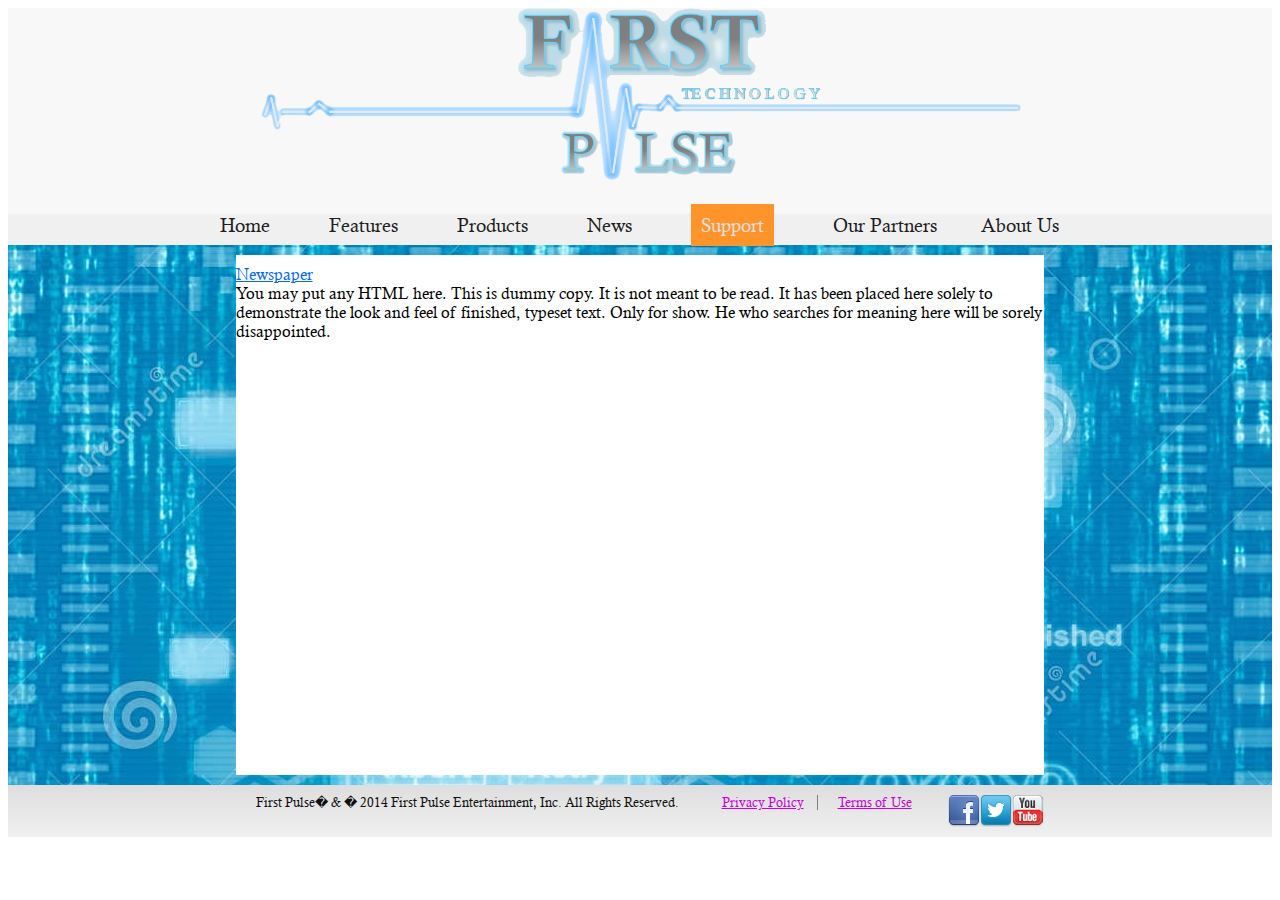
<file: supportSample.html>
<!DOCTYPE html PUBLIC "-//W3C//DTD XHTML+RDFa 1.0//EN"
  "http://www.w3.org/MarkUp/DTD/xhtml-rdfa-1.dtd">
<html xmlns="http://www.w3.org/1999/xhtml" xml:lang="en" version="XHTML+RDFa 1.0" dir="ltr">

<head>
<meta charset="UTF-8">
<title>First Pulse Entertainment</title>
<link rel="stylesheet" href="skeleton.css" />


<script>
    window.open    = function(){};
    window.print   = function(){};
    // Support hover state for mobile.
    if (false) {
      window.ontouchstart = function(){};
    }

    function __linkClick(e) {
      parent.window.postMessage(this.href, '*');
    };

    function __bindToLinks() {
      var __links = document.querySelectorAll('a');
      for (var i = 0, l = __links.length; i < l; i++) {
        if ( __links[i].getAttribute('data-t') == '_blank' ) {
          __links[i].addEventListener('click', __linkClick, false);
        }
      }
    }
  </script>
</head>

<body>

<div id="header-wrapper">
    <div id="site-header" class="clearfix headercenter">
        <img width="767px" src="FP_2.png" alt="First Pulse site banner" />
    </div>
</div>

<div id="main-menu-wrapper">
    <div id="navigation" class="clearfix menucenter">
	    <ul id="main-menu">
		<li class="first"><a href="index.html" title="Home" class="inactive">Home</a></li>
		<li class="mid"><a href="features.html" title="Features" class="inactive">Features</a></li>
		<li class="mid"><a href="products.html" title="Products" class="inactive">Products</a></li>
        <li class="mid"><a href="news.html" title="News" class="inactive">News</a></li>
		<li class="mid"><a href="support.html" title="Support" class="active">Support</a></li>
        <li class="mid"><a href="partners.html" title="Partners" class="inactive">Our Partners</a></li>
		<li ><a href="about.html" title="About Us" class="inactive">About Us</a></li>
        </ul>
    </div>
</div>

<div id="main-wrapper">
    <div id="graphic" class="pagecenter">
        <div id="content" class="pagecenter">
        
        <a href="#test-popup" data-effect="mfp-newspaper">Newspaper</a>
        
        
        
        <div id="test-popup" class="white-popup mfp-with-anim mfp-hide">You may put any HTML here. This is dummy copy. It is not meant to be read. It has been placed here solely to demonstrate the look and feel of finished, typeset text. Only for show. He who searches for meaning here will be sorely disappointed.</div>
        </div>
    </div>
</div>

<div id="footer-wrapper">
    <div id="footer" class="clearfix pagecenter">
        <div id="footer-block" class="clearfix pagecenter">
        <img class="right" src="ico_youtube.png" alt="" />
        <img class="right" src="ico_twitter.png" alt="" />
        <img class="right" src="ico_fb.png" alt="" />
        <p class="footer-block">
        First Pulse� & � 2014 First Pulse Entertainment, Inc. All Rights Reserved.
        </p>
        <p class="footer-block footer-menu">
        <a href="">Privacy Policy</a>
        </p>
        <p class="footer-block">
        <a href="">Terms of Use</a>
        </p>
        </div>
    </div>
</div>


<script>
/*!
 * jQuery JavaScript Library v1.11.0
 * http://jquery.com/
 *
 * Includes Sizzle.js
 * http://sizzlejs.com/
 *
 * Copyright 2005, 2014 jQuery Foundation, Inc. and other contributors
 * Released under the MIT license
 * http://jquery.org/license
 *
 * Date: 2014-01-23T21:02Z
 */
(function(e,t){typeof module=="object"&&typeof module.exports=="object"?module.exports=e.document?t(e,!0):function(e){if(!e.document)throw new Error("jQuery requires a window with a document");return t(e)}:t(e)})(typeof window!="undefined"?window:this,function(e,t){function y(e){var t=e.length,n=p.type(e);return n==="function"||p.isWindow(e)?!1:e.nodeType===1&&t?!0:n==="array"||t===0||typeof t=="number"&&t>0&&t-1 in e}function x(e,t,n){if(p.isFunction(t))return p.grep(e,function(e,r){return!!t.call(e,r,e)!==n});if(t.nodeType)return p.grep(e,function(e){return e===t!==n});if(typeof t=="string"){if(S.test(t))return p.filter(t,e,n);t=p.filter(t,e)}return p.grep(e,function(e){return p.inArray(e,t)>=0!==n})}function O(e,t){do e=e[t];while(e&&e.nodeType!==1);return e}function D(e){var t=_[e]={};return p.each(e.match(M)||[],function(e,n){t[n]=!0}),t}function H(){N.addEventListener?(N.removeEventListener("DOMContentLoaded",B,!1),e.removeEventListener("load",B,!1)):(N.detachEvent("onreadystatechange",B),e.detachEvent("onload",B))}function B(){if(N.addEventListener||event.type==="load"||N.readyState==="complete")H(),p.ready()}function R(e,t,n){if(n===undefined&&e.nodeType===1){var r="data-"+t.replace(q,"-$1").toLowerCase();n=e.getAttribute(r);if(typeof n=="string"){try{n=n==="true"?!0:n==="false"?!1:n==="null"?null:+n+""===n?+n:I.test(n)?p.parseJSON(n):n}catch(i){}p.data(e,t,n)}else n=undefined}return n}function U(e){var t;for(t in e){if(t==="data"&&p.isEmptyObject(e[t]))continue;if(t!=="toJSON")return!1}return!0}function z(e,t,r,i){if(!p.acceptData(e))return;var s,o,u=p.expando,a=e.nodeType,f=a?p.cache:e,l=a?e[u]:e[u]&&u;if((!l||!f[l]||!i&&!f[l].data)&&r===undefined&&typeof t=="string")return;l||(a?l=e[u]=n.pop()||p.guid++:l=u),f[l]||(f[l]=a?{}:{toJSON:p.noop});if(typeof t=="object"||typeof t=="function")i?f[l]=p.extend(f[l],t):f[l].data=p.extend(f[l].data,t);return o=f[l],i||(o.data||(o.data={}),o=o.data),r!==undefined&&(o[p.camelCase(t)]=r),typeof t=="string"?(s=o[t],s==null&&(s=o[p.camelCase(t)])):s=o,s}function W(e,t,n){if(!p.acceptData(e))return;var r,i,s=e.nodeType,o=s?p.cache:e,u=s?e[p.expando]:p.expando;if(!o[u])return;if(t){r=n?o[u]:o[u].data;if(r){p.isArray(t)?t=t.concat(p.map(t,p.camelCase)):t in r?t=[t]:(t=p.camelCase(t),t in r?t=[t]:t=t.split(" ")),i=t.length;while(i--)delete r[t[i]];if(n?!U(r):!p.isEmptyObject(r))return}}if(!n){delete o[u].data;if(!U(o[u]))return}s?p.cleanData([e],!0):c.deleteExpando||o!=o.window?delete o[u]:o[u]=null}function tt(){return!0}function nt(){return!1}function rt(){try{return N.activeElement}catch(e){}}function it(e){var t=st.split("|"),n=e.createDocumentFragment();if(n.createElement)while(t.length)n.createElement(t.pop());return n}function Et(e,t){var n,r,i=0,s=typeof e.getElementsByTagName!==j?e.getElementsByTagName(t||"*"):typeof e.querySelectorAll!==j?e.querySelectorAll(t||"*"):undefined;if(!s)for(s=[],n=e.childNodes||e;(r=n[i])!=null;i++)!t||p.nodeName(r,t)?s.push(r):p.merge(s,Et(r,t));return t===undefined||t&&p.nodeName(e,t)?p.merge([e],s):s}function St(e){K.test(e.type)&&(e.defaultChecked=e.checked)}function xt(e,t){return p.nodeName(e,"table")&&p.nodeName(t.nodeType!==11?t:t.firstChild,"tr")?e.getElementsByTagName("tbody")[0]||e.appendChild(e.ownerDocument.createElement("tbody")):e}function Tt(e){return e.type=(p.find.attr(e,"type")!==null)+"/"+e.type,e}function Nt(e){var t=mt.exec(e.type);return t?e.type=t[1]:e.removeAttribute("type"),e}function Ct(e,t){var n,r=0;for(;(n=e[r])!=null;r++)p._data(n,"globalEval",!t||p._data(t[r],"globalEval"))}function kt(e,t){if(t.nodeType!==1||!p.hasData(e))return;var n,r,i,s=p._data(e),o=p._data(t,s),u=s.events;if(u){delete o.handle,o.events={};for(n in u)for(r=0,i=u[n].length;r<i;r++)p.event.add(t,n,u[n][r])}o.data&&(o.data=p.extend({},o.data))}function Lt(e,t){var n,r,i;if(t.nodeType!==1)return;n=t.nodeName.toLowerCase();if(!c.noCloneEvent&&t[p.expando]){i=p._data(t);for(r in i.events)p.removeEvent(t,r,i.handle);t.removeAttribute(p.expando)}if(n==="script"&&t.text!==e.text)Tt(t).text=e.text,Nt(t);else if(n==="object")t.parentNode&&(t.outerHTML=e.outerHTML),c.html5Clone&&e.innerHTML&&!p.trim(t.innerHTML)&&(t.innerHTML=e.innerHTML);else if(n==="input"&&K.test(e.type))t.defaultChecked=t.checked=e.checked,t.value!==e.value&&(t.value=e.value);else if(n==="option")t.defaultSelected=t.selected=e.defaultSelected;else if(n==="input"||n==="textarea")t.defaultValue=e.defaultValue}function Mt(t,n){var r=p(n.createElement(t)).appendTo(n.body),i=e.getDefaultComputedStyle?e.getDefaultComputedStyle(r[0]).display:p.css(r[0],"display");return r.detach(),i}function _t(e){var t=N,n=Ot[e];if(!n){n=Mt(e,t);if(n==="none"||!n)At=(At||p("<iframe frameborder='0' width='0' height='0'/>")).appendTo(t.documentElement),t=(At[0].contentWindow||At[0].contentDocument).document,t.write(),t.close(),n=Mt(e,t),At.detach();Ot[e]=n}return n}function Ft(e,t){return{get:function(){var n=e();if(n==null)return;if(n){delete this.get;return}return(this.get=t).apply(this,arguments)}}}function $t(e,t){if(t in e)return t;var n=t.charAt(0).toUpperCase()+t.slice(1),r=t,i=Vt.length;while(i--){t=Vt[i]+n;if(t in e)return t}return r}function Jt(e,t){var n,r,i,s=[],o=0,u=e.length;for(;o<u;o++){r=e[o];if(!r.style)continue;s[o]=p._data(r,"olddisplay"),n=r.style.display,t?(!s[o]&&n==="none"&&(r.style.display=""),r.style.display===""&&$(r)&&(s[o]=p._data(r,"olddisplay",_t(r.nodeName)))):s[o]||(i=$(r),(n&&n!=="none"||!i)&&p._data(r,"olddisplay",i?n:p.css(r,"display")))}for(o=0;o<u;o++){r=e[o];if(!r.style)continue;if(!t||r.style.display==="none"||r.style.display==="")r.style.display=t?s[o]||"":"none"}return e}function Kt(e,t,n){var r=Ut.exec(t);return r?Math.max(0,r[1]-(n||0))+(r[2]||"px"):t}function Qt(e,t,n,r,i){var s=n===(r?"border":"content")?4:t==="width"?1:0,o=0;for(;s<4;s+=2)n==="margin"&&(o+=p.css(e,n+V[s],!0,i)),r?(n==="content"&&(o-=p.css(e,"padding"+V[s],!0,i)),n!=="margin"&&(o-=p.css(e,"border"+V[s]+"Width",!0,i))):(o+=p.css(e,"padding"+V[s],!0,i),n!=="padding"&&(o+=p.css(e,"border"+V[s]+"Width",!0,i)));return o}function Gt(e,t,n){var r=!0,i=t==="width"?e.offsetWidth:e.offsetHeight,s=Ht(e),o=c.boxSizing()&&p.css(e,"boxSizing",!1,s)==="border-box";if(i<=0||i==null){i=Bt(e,t,s);if(i<0||i==null)i=e.style[t];if(Pt.test(i))return i;r=o&&(c.boxSizingReliable()||i===e.style[t]),i=parseFloat(i)||0}return i+Qt(e,t,n||(o?"border":"content"),r,s)+"px"}function Yt(e,t,n,r,i){return new Yt.prototype.init(e,t,n,r,i)}function un(){return setTimeout(function(){Zt=undefined}),Zt=p.now()}function an(e,t){var n,r={height:e},i=0;t=t?1:0;for(;i<4;i+=2-t)n=V[i],r["margin"+n]=r["padding"+n]=e;return t&&(r.opacity=r.width=e),r}function fn(e,t,n){var r,i=(on[t]||[]).concat(on["*"]),s=0,o=i.length;for(;s<o;s++)if(r=i[s].call(n,t,e))return r}function ln(e,t,n){var r,i,s,o,u,a,f,l,h=this,d={},v=e.style,m=e.nodeType&&$(e),g=p._data(e,"fxshow");n.queue||(u=p._queueHooks(e,"fx"),u.unqueued==null&&(u.unqueued=0,a=u.empty.fire,u.empty.fire=function(){u.unqueued||a()}),u.unqueued++,h.always(function(){h.always(function(){u.unqueued--,p.queue(e,"fx").length||u.empty.fire()})})),e.nodeType===1&&("height"in t||"width"in t)&&(n.overflow=[v.overflow,v.overflowX,v.overflowY],f=p.css(e,"display"),l=_t(e.nodeName),f==="none"&&(f=l),f==="inline"&&p.css(e,"float")==="none"&&(!c.inlineBlockNeedsLayout||l==="inline"?v.display="inline-block":v.zoom=1)),n.overflow&&(v.overflow="hidden",c.shrinkWrapBlocks()||h.always(function(){v.overflow=n.overflow[0],v.overflowX=n.overflow[1],v.overflowY=n.overflow[2]}));for(r in t){i=t[r];if(tn.exec(i)){delete t[r],s=s||i==="toggle";if(i===(m?"hide":"show")){if(i!=="show"||!g||g[r]===undefined)continue;m=!0}d[r]=g&&g[r]||p.style(e,r)}}if(!p.isEmptyObject(d)){g?"hidden"in g&&(m=g.hidden):g=p._data(e,"fxshow",{}),s&&(g.hidden=!m),m?p(e).show():h.done(function(){p(e).hide()}),h.done(function(){var t;p._removeData(e,"fxshow");for(t in d)p.style(e,t,d[t])});for(r in d)o=fn(m?g[r]:0,r,h),r in g||(g[r]=o.start,m&&(o.end=o.start,o.start=r==="width"||r==="height"?1:0))}}function cn(e,t){var n,r,i,s,o;for(n in e){r=p.camelCase(n),i=t[r],s=e[n],p.isArray(s)&&(i=s[1],s=e[n]=s[0]),n!==r&&(e[r]=s,delete e[n]),o=p.cssHooks[r];if(o&&"expand"in o){s=o.expand(s),delete e[r];for(n in s)n in e||(e[n]=s[n],t[n]=i)}else t[r]=i}}function hn(e,t,n){var r,i,s=0,o=sn.length,u=p.Deferred().always(function(){delete a.elem}),a=function(){if(i)return!1;var t=Zt||un(),n=Math.max(0,f.startTime+f.duration-t),r=n/f.duration||0,s=1-r,o=0,a=f.tweens.length;for(;o<a;o++)f.tweens[o].run(s);return u.notifyWith(e,[f,s,n]),s<1&&a?n:(u.resolveWith(e,[f]),!1)},f=u.promise({elem:e,props:p.extend({},t),opts:p.extend(!0,{specialEasing:{}},n),originalProperties:t,originalOptions:n,startTime:Zt||un(),duration:n.duration,tweens:[],createTween:function(t,n){var r=p.Tween(e,f.opts,t,n,f.opts.specialEasing[t]||f.opts.easing);return f.tweens.push(r),r},stop:function(t){var n=0,r=t?f.tweens.length:0;if(i)return this;i=!0;for(;n<r;n++)f.tweens[n].run(1);return t?u.resolveWith(e,[f,t]):u.rejectWith(e,[f,t]),this}}),l=f.props;cn(l,f.opts.specialEasing);for(;s<o;s++){r=sn[s].call(f,e,l,f.opts);if(r)return r}return p.map(l,fn,f),p.isFunction(f.opts.start)&&f.opts.start.call(e,f),p.fx.timer(p.extend(a,{elem:e,anim:f,queue:f.opts.queue})),f.progress(f.opts.progress).done(f.opts.done,f.opts.complete).fail(f.opts.fail).always(f.opts.always)}function In(e){return function(t,n){typeof t!="string"&&(n=t,t="*");var r,i=0,s=t.toLowerCase().match(M)||[];if(p.isFunction(n))while(r=s[i++])r.charAt(0)==="+"?(r=r.slice(1)||"*",(e[r]=e[r]||[]).unshift(n)):(e[r]=e[r]||[]).push(n)}}function qn(e,t,n,r){function o(u){var a;return i[u]=!0,p.each(e[u]||[],function(e,u){var f=u(t,n,r);if(typeof f=="string"&&!s&&!i[f])return t.dataTypes.unshift(f),o(f),!1;if(s)return!(a=f)}),a}var i={},s=e===Bn;return o(t.dataTypes[0])||!i["*"]&&o("*")}function Rn(e,t){var n,r,i=p.ajaxSettings.flatOptions||{};for(r in t)t[r]!==undefined&&((i[r]?e:n||(n={}))[r]=t[r]);return n&&p.extend(!0,e,n),e}function Un(e,t,n){var r,i,s,o,u=e.contents,a=e.dataTypes;while(a[0]==="*")a.shift(),i===undefined&&(i=e.mimeType||t.getResponseHeader("Content-Type"));if(i)for(o in u)if(u[o]&&u[o].test(i)){a.unshift(o);break}if(a[0]in n)s=a[0];else{for(o in n){if(!a[0]||e.converters[o+" "+a[0]]){s=o;break}r||(r=o)}s=s||r}if(s)return s!==a[0]&&a.unshift(s),n[s]}function zn(e,t,n,r){var i,s,o,u,a,f={},l=e.dataTypes.slice();if(l[1])for(o in e.converters)f[o.toLowerCase()]=e.converters[o];s=l.shift();while(s){e.responseFields[s]&&(n[e.responseFields[s]]=t),!a&&r&&e.dataFilter&&(t=e.dataFilter(t,e.dataType)),a=s,s=l.shift();if(s)if(s==="*")s=a;else if(a!=="*"&&a!==s){o=f[a+" "+s]||f["* "+s];if(!o)for(i in f){u=i.split(" ");if(u[1]===s){o=f[a+" "+u[0]]||f["* "+u[0]];if(o){o===!0?o=f[i]:f[i]!==!0&&(s=u[0],l.unshift(u[1]));break}}}if(o!==!0)if(o&&e["throws"])t=o(t);else try{t=o(t)}catch(c){return{state:"parsererror",error:o?c:"No conversion from "+a+" to "+s}}}}return{state:"success",data:t}}function Kn(e,t,n,r){var i;if(p.isArray(t))p.each(t,function(t,i){n||Xn.test(e)?r(e,i):Kn(e+"["+(typeof i=="object"?t:"")+"]",i,n,r)});else if(!n&&p.type(t)==="object")for(i in t)Kn(e+"["+i+"]",t[i],n,r);else r(e,t)}function Zn(){try{return new e.XMLHttpRequest}catch(t){}}function er(){try{return new e.ActiveXObject("Microsoft.XMLHTTP")}catch(t){}}function sr(e){return p.isWindow(e)?e:e.nodeType===9?e.defaultView||e.parentWindow:!1}var n=[],r=n.slice,i=n.concat,s=n.push,o=n.indexOf,u={},a=u.toString,f=u.hasOwnProperty,l="".trim,c={},h="1.11.0",p=function(e,t){return new p.fn.init(e,t)},d=/^[\s\uFEFF\xA0]+|[\s\uFEFF\xA0]+$/g,v=/^-ms-/,m=/-([\da-z])/gi,g=function(e,t){return t.toUpperCase()};p.fn=p.prototype={jquery:h,constructor:p,selector:"",length:0,toArray:function(){return r.call(this)},get:function(e){return e!=null?e<0?this[e+this.length]:this[e]:r.call(this)},pushStack:function(e){var t=p.merge(this.constructor(),e);return t.prevObject=this,t.context=this.context,t},each:function(e,t){return p.each(this,e,t)},map:function(e){return this.pushStack(p.map(this,function(t,n){return e.call(t,n,t)}))},slice:function(){return this.pushStack(r.apply(this,arguments))},first:function(){return this.eq(0)},last:function(){return this.eq(-1)},eq:function(e){var t=this.length,n=+e+(e<0?t:0);return this.pushStack(n>=0&&n<t?[this[n]]:[])},end:function(){return this.prevObject||this.constructor(null)},push:s,sort:n.sort,splice:n.splice},p.extend=p.fn.extend=function(){var e,t,n,r,i,s,o=arguments[0]||{},u=1,a=arguments.length,f=!1;typeof o=="boolean"&&(f=o,o=arguments[u]||{},u++),typeof o!="object"&&!p.isFunction(o)&&(o={}),u===a&&(o=this,u--);for(;u<a;u++)if((i=arguments[u])!=null)for(r in i){e=o[r],n=i[r];if(o===n)continue;f&&n&&(p.isPlainObject(n)||(t=p.isArray(n)))?(t?(t=!1,s=e&&p.isArray(e)?e:[]):s=e&&p.isPlainObject(e)?e:{},o[r]=p.extend(f,s,n)):n!==undefined&&(o[r]=n)}return o},p.extend({expando:"jQuery"+(h+Math.random()).replace(/\D/g,""),isReady:!0,error:function(e){throw new Error(e)},noop:function(){},isFunction:function(e){return p.type(e)==="function"},isArray:Array.isArray||function(e){return p.type(e)==="array"},isWindow:function(e){return e!=null&&e==e.window},isNumeric:function(e){return e-parseFloat(e)>=0},isEmptyObject:function(e){var t;for(t in e)return!1;return!0},isPlainObject:function(e){var t;if(!e||p.type(e)!=="object"||e.nodeType||p.isWindow(e))return!1;try{if(e.constructor&&!f.call(e,"constructor")&&!f.call(e.constructor.prototype,"isPrototypeOf"))return!1}catch(n){return!1}if(c.ownLast)for(t in e)return f.call(e,t);for(t in e);return t===undefined||f.call(e,t)},type:function(e){return e==null?e+"":typeof e=="object"||typeof e=="function"?u[a.call(e)]||"object":typeof e},globalEval:function(t){t&&p.trim(t)&&(e.execScript||function(t){e.eval.call(e,t)})(t)},camelCase:function(e){return e.replace(v,"ms-").replace(m,g)},nodeName:function(e,t){return e.nodeName&&e.nodeName.toLowerCase()===t.toLowerCase()},each:function(e,t,n){var r,i=0,s=e.length,o=y(e);if(n)if(o)for(;i<s;i++){r=t.apply(e[i],n);if(r===!1)break}else for(i in e){r=t.apply(e[i],n);if(r===!1)break}else if(o)for(;i<s;i++){r=t.call(e[i],i,e[i]);if(r===!1)break}else for(i in e){r=t.call(e[i],i,e[i]);if(r===!1)break}return e},trim:l&&!l.call("?�")?function(e){return e==null?"":l.call(e)}:function(e){return e==null?"":(e+"").replace(d,"")},makeArray:function(e,t){var n=t||[];return e!=null&&(y(Object(e))?p.merge(n,typeof e=="string"?[e]:e):s.call(n,e)),n},inArray:function(e,t,n){var r;if(t){if(o)return o.call(t,e,n);r=t.length,n=n?n<0?Math.max(0,r+n):n:0;for(;n<r;n++)if(n in t&&t[n]===e)return n}return-1},merge:function(e,t){var n=+t.length,r=0,i=e.length;while(r<n)e[i++]=t[r++];if(n!==n)while(t[r]!==undefined)e[i++]=t[r++];return e.length=i,e},grep:function(e,t,n){var r,i=[],s=0,o=e.length,u=!n;for(;s<o;s++)r=!t(e[s],s),r!==u&&i.push(e[s]);return i},map:function(e,t,n){var r,s=0,o=e.length,u=y(e),a=[];if(u)for(;s<o;s++)r=t(e[s],s,n),r!=null&&a.push(r);else for(s in e)r=t(e[s],s,n),r!=null&&a.push(r);return i.apply([],a)},guid:1,proxy:function(e,t){var n,i,s;return typeof t=="string"&&(s=e[t],t=e,e=s),p.isFunction(e)?(n=r.call(arguments,2),i=function(){return e.apply(t||this,n.concat(r.call(arguments)))},i.guid=e.guid=e.guid||p.guid++,i):undefined},now:function(){return+(new Date)},support:c}),p.each("Boolean Number String Function Array Date RegExp Object Error".split(" "),function(e,t){u["[object "+t+"]"]=t.toLowerCase()});var b=function(e){function rt(e,t,r,i){var s,o,u,a,f,h,v,m,w,E;(t?t.ownerDocument||t:b)!==c&&l(t),t=t||c,r=r||[];if(!e||typeof e!="string")return r;if((a=t.nodeType)!==1&&a!==9)return[];if(p&&!i){if(s=G.exec(e))if(u=s[1]){if(a===9){o=t.getElementById(u);if(!o||!o.parentNode)return r;if(o.id===u)return r.push(o),r}else if(t.ownerDocument&&(o=t.ownerDocument.getElementById(u))&&g(t,o)&&o.id===u)return r.push(o),r}else{if(s[2])return _.apply(r,t.getElementsByTagName(e)),r;if((u=s[3])&&n.getElementsByClassName&&t.getElementsByClassName)return _.apply(r,t.getElementsByClassName(u)),r}if(n.qsa&&(!d||!d.test(e))){m=v=y,w=t,E=a===9&&e;if(a===1&&t.nodeName.toLowerCase()!=="object"){h=dt(e),(v=t.getAttribute("id"))?m=v.replace(Z,"\\$&"):t.setAttribute("id",m),m="[id='"+m+"'] ",f=h.length;while(f--)h[f]=m+vt(h[f]);w=Y.test(e)&&ht(t.parentNode)||t,E=h.join(",")}if(E)try{return _.apply(r,w.querySelectorAll(E)),r}catch(S){}finally{v||t.removeAttribute("id")}}}return xt(e.replace(R,"$1"),t,r,i)}function it(){function t(n,i){return e.push(n+" ")>r.cacheLength&&delete t[e.shift()],t[n+" "]=i}var e=[];return t}function st(e){return e[y]=!0,e}function ot(e){var t=c.createElement("div");try{return!!e(t)}catch(n){return!1}finally{t.parentNode&&t.parentNode.removeChild(t),t=null}}function ut(e,t){var n=e.split("|"),i=e.length;while(i--)r.attrHandle[n[i]]=t}function at(e,t){var n=t&&e,r=n&&e.nodeType===1&&t.nodeType===1&&(~t.sourceIndex||k)-(~e.sourceIndex||k);if(r)return r;if(n)while(n=n.nextSibling)if(n===t)return-1;return e?1:-1}function ft(e){return function(t){var n=t.nodeName.toLowerCase();return n==="input"&&t.type===e}}function lt(e){return function(t){var n=t.nodeName.toLowerCase();return(n==="input"||n==="button")&&t.type===e}}function ct(e){return st(function(t){return t=+t,st(function(n,r){var i,s=e([],n.length,t),o=s.length;while(o--)n[i=s[o]]&&(n[i]=!(r[i]=n[i]))})})}function ht(e){return e&&typeof e.getElementsByTagName!==C&&e}function pt(){}function dt(e,t){var n,i,s,o,u,a,f,l=x[e+" "];if(l)return t?0:l.slice(0);u=e,a=[],f=r.preFilter;while(u){if(!n||(i=U.exec(u)))i&&(u=u.slice(i[0].length)||u),a.push(s=[]);n=!1;if(i=z.exec(u))n=i.shift(),s.push({value:n,type:i[0].replace(R," ")}),u=u.slice(n.length);for(o in r.filter)(i=$[o].exec(u))&&(!f[o]||(i=f[o](i)))&&(n=i.shift(),s.push({value:n,type:o,matches:i}),u=u.slice(n.length));if(!n)break}return t?u.length:u?rt.error(e):x(e,a).slice(0)}function vt(e){var t=0,n=e.length,r="";for(;t<n;t++)r+=e[t].value;return r}function mt(e,t,n){var r=t.dir,i=n&&r==="parentNode",s=E++;return t.first?function(t,n,s){while(t=t[r])if(t.nodeType===1||i)return e(t,n,s)}:function(t,n,o){var u,a,f=[w,s];if(o){while(t=t[r])if(t.nodeType===1||i)if(e(t,n,o))return!0}else while(t=t[r])if(t.nodeType===1||i){a=t[y]||(t[y]={});if((u=a[r])&&u[0]===w&&u[1]===s)return f[2]=u[2];a[r]=f;if(f[2]=e(t,n,o))return!0}}}function gt(e){return e.length>1?function(t,n,r){var i=e.length;while(i--)if(!e[i](t,n,r))return!1;return!0}:e[0]}function yt(e,t,n,r,i){var s,o=[],u=0,a=e.length,f=t!=null;for(;u<a;u++)if(s=e[u])if(!n||n(s,r,i))o.push(s),f&&t.push(u);return o}function bt(e,t,n,r,i,s){return r&&!r[y]&&(r=bt(r)),i&&!i[y]&&(i=bt(i,s)),st(function(s,o,u,a){var f,l,c,h=[],p=[],d=o.length,v=s||St(t||"*",u.nodeType?[u]:u,[]),m=e&&(s||!t)?yt(v,h,e,u,a):v,g=n?i||(s?e:d||r)?[]:o:m;n&&n(m,g,u,a);if(r){f=yt(g,p),r(f,[],u,a),l=f.length;while(l--)if(c=f[l])g[p[l]]=!(m[p[l]]=c)}if(s){if(i||e){if(i){f=[],l=g.length;while(l--)(c=g[l])&&f.push(m[l]=c);i(null,g=[],f,a)}l=g.length;while(l--)(c=g[l])&&(f=i?P.call(s,c):h[l])>-1&&(s[f]=!(o[f]=c))}}else g=yt(g===o?g.splice(d,g.length):g),i?i(null,o,g,a):_.apply(o,g)})}function wt(e){var t,n,i,s=e.length,o=r.relative[e[0].type],a=o||r.relative[" "],f=o?1:0,l=mt(function(e){return e===t},a,!0),c=mt(function(e){return P.call(t,e)>-1},a,!0),h=[function(e,n,r){return!o&&(r||n!==u)||((t=n).nodeType?l(e,n,r):c(e,n,r))}];for(;f<s;f++)if(n=r.relative[e[f].type])h=[mt(gt(h),n)];else{n=r.filter[e[f].type].apply(null,e[f].matches);if(n[y]){i=++f;for(;i<s;i++)if(r.relative[e[i].type])break;return bt(f>1&&gt(h),f>1&&vt(e.slice(0,f-1).concat({value:e[f-2].type===" "?"*":""})).replace(R,"$1"),n,f<i&&wt(e.slice(f,i)),i<s&&wt(e=e.slice(i)),i<s&&vt(e))}h.push(n)}return gt(h)}function Et(e,t){var n=t.length>0,i=e.length>0,s=function(s,o,a,f,l){var h,p,d,v=0,m="0",g=s&&[],y=[],b=u,E=s||i&&r.find.TAG("*",l),S=w+=b==null?1:Math.random()||.1,x=E.length;l&&(u=o!==c&&o);for(;m!==x&&(h=E[m])!=null;m++){if(i&&h){p=0;while(d=e[p++])if(d(h,o,a)){f.push(h);break}l&&(w=S)}n&&((h=!d&&h)&&v--,s&&g.push(h))}v+=m;if(n&&m!==v){p=0;while(d=t[p++])d(g,y,o,a);if(s){if(v>0)while(m--)!g[m]&&!y[m]&&(y[m]=O.call(f));y=yt(y)}_.apply(f,y),l&&!s&&y.length>0&&v+t.length>1&&rt.uniqueSort(f)}return l&&(w=S,u=b),g};return n?st(s):s}function St(e,t,n){var r=0,i=t.length;for(;r<i;r++)rt(e,t[r],n);return n}function xt(e,t,i,s){var u,a,f,l,c,h=dt(e);if(!s&&h.length===1){a=h[0]=h[0].slice(0);if(a.length>2&&(f=a[0]).type==="ID"&&n.getById&&t.nodeType===9&&p&&r.relative[a[1].type]){t=(r.find.ID(f.matches[0].replace(et,tt),t)||[])[0];if(!t)return i;e=e.slice(a.shift().value.length)}u=$.needsContext.test(e)?0:a.length;while(u--){f=a[u];if(r.relative[l=f.type])break;if(c=r.find[l])if(s=c(f.matches[0].replace(et,tt),Y.test(a[0].type)&&ht(t.parentNode)||t)){a.splice(u,1),e=s.length&&vt(a);if(!e)return _.apply(i,s),i;break}}}return o(e,h)(s,t,!p,i,Y.test(e)&&ht(t.parentNode)||t),i}var t,n,r,i,s,o,u,a,f,l,c,h,p,d,v,m,g,y="sizzle"+ -(new Date),b=e.document,w=0,E=0,S=it(),x=it(),T=it(),N=function(e,t){return e===t&&(f=!0),0},C=typeof undefined,k=1<<31,L={}.hasOwnProperty,A=[],O=A.pop,M=A.push,_=A.push,D=A.slice,P=A.indexOf||function(e){var t=0,n=this.length;for(;t<n;t++)if(this[t]===e)return t;return-1},H="checked|selected|async|autofocus|autoplay|controls|defer|disabled|hidden|ismap|loop|multiple|open|readonly|required|scoped",B="[\\x20\\t\\r\\n\\f]",j="(?:\\\\.|[\\w-]|[^\\x00-\\xa0])+",F=j.replace("w","w#"),I="\\["+B+"*("+j+")"+B+"*(?:([*^$|!~]?=)"+B+"*(?:(['\"])((?:\\\\.|[^\\\\])*?)\\3|("+F+")|)|)"+B+"*\\]",q=":("+j+")(?:\\(((['\"])((?:\\\\.|[^\\\\])*?)\\3|((?:\\\\.|[^\\\\()[\\]]|"+I.replace(3,8)+")*)|.*)\\)|)",R=new RegExp("^"+B+"+|((?:^|[^\\\\])(?:\\\\.)*)"+B+"+$","g"),U=new RegExp("^"+B+"*,"+B+"*"),z=new RegExp("^"+B+"*([>+~]|"+B+")"+B+"*"),W=new RegExp("="+B+"*([^\\]'\"]*?)"+B+"*\\]","g"),X=new RegExp(q),V=new RegExp("^"+F+"$"),$={ID:new RegExp("^#("+j+")"),CLASS:new RegExp("^\\.("+j+")"),TAG:new RegExp("^("+j.replace("w","w*")+")"),ATTR:new RegExp("^"+I),PSEUDO:new RegExp("^"+q),CHILD:new RegExp("^:(only|first|last|nth|nth-last)-(child|of-type)(?:\\("+B+"*(even|odd|(([+-]|)(\\d*)n|)"+B+"*(?:([+-]|)"+B+"*(\\d+)|))"+B+"*\\)|)","i"),bool:new RegExp("^(?:"+H+")$","i"),needsContext:new RegExp("^"+B+"*[>+~]|:(even|odd|eq|gt|lt|nth|first|last)(?:\\("+B+"*((?:-\\d)?\\d*)"+B+"*\\)|)(?=[^-]|$)","i")},J=/^(?:input|select|textarea|button)$/i,K=/^h\d$/i,Q=/^[^{]+\{\s*\[native \w/,G=/^(?:#([\w-]+)|(\w+)|\.([\w-]+))$/,Y=/[+~]/,Z=/'|\\/g,et=new RegExp("\\\\([\\da-f]{1,6}"+B+"?|("+B+")|.)","ig"),tt=function(e,t,n){var r="0x"+t-65536;return r!==r||n?t:r<0?String.fromCharCode(r+65536):String.fromCharCode(r>>10|55296,r&1023|56320)};try{_.apply(A=D.call(b.childNodes),b.childNodes),A[b.childNodes.length].nodeType}catch(nt){_={apply:A.length?function(e,t){M.apply(e,D.call(t))}:function(e,t){var n=e.length,r=0;while(e[n++]=t[r++]);e.length=n-1}}}n=rt.support={},s=rt.isXML=function(e){var t=e&&(e.ownerDocument||e).documentElement;return t?t.nodeName!=="HTML":!1},l=rt.setDocument=function(e){var t,i=e?e.ownerDocument||e:b,o=i.defaultView;if(i===c||i.nodeType!==9||!i.documentElement)return c;c=i,h=i.documentElement,p=!s(i),o&&o!==o.top&&(o.addEventListener?o.addEventListener("unload",function(){l()},!1):o.attachEvent&&o.attachEvent("onunload",function(){l()})),n.attributes=ot(function(e){return e.className="i",!e.getAttribute("className")}),n.getElementsByTagName=ot(function(e){return e.appendChild(i.createComment("")),!e.getElementsByTagName("*").length}),n.getElementsByClassName=Q.test(i.getElementsByClassName)&&ot(function(e){return e.innerHTML="<div class='a'></div><div class='a i'></div>",e.firstChild.className="i",e.getElementsByClassName("i").length===2}),n.getById=ot(function(e){return h.appendChild(e).id=y,!i.getElementsByName||!i.getElementsByName(y).length}),n.getById?(r.find.ID=function(e,t){if(typeof t.getElementById!==C&&p){var n=t.getElementById(e);return n&&n.parentNode?[n]:[]}},r.filter.ID=function(e){var t=e.replace(et,tt);return function(e){return e.getAttribute("id")===t}}):(delete r.find.ID,r.filter.ID=function(e){var t=e.replace(et,tt);return function(e){var n=typeof e.getAttributeNode!==C&&e.getAttributeNode("id");return n&&n.value===t}}),r.find.TAG=n.getElementsByTagName?function(e,t){if(typeof t.getElementsByTagName!==C)return t.getElementsByTagName(e)}:function(e,t){var n,r=[],i=0,s=t.getElementsByTagName(e);if(e==="*"){while(n=s[i++])n.nodeType===1&&r.push(n);return r}return s},r.find.CLASS=n.getElementsByClassName&&function(e,t){if(typeof t.getElementsByClassName!==C&&p)return t.getElementsByClassName(e)},v=[],d=[];if(n.qsa=Q.test(i.querySelectorAll))ot(function(e){e.innerHTML="<select t=''><option selected=''></option></select>",e.querySelectorAll("[t^='']").length&&d.push("[*^$]="+B+"*(?:''|\"\")"),e.querySelectorAll("[selected]").length||d.push("\\["+B+"*(?:value|"+H+")"),e.querySelectorAll(":checked").length||d.push(":checked")}),ot(function(e){var t=i.createElement("input");t.setAttribute("type","hidden"),e.appendChild(t).setAttribute("name","D"),e.querySelectorAll("[name=d]").length&&d.push("name"+B+"*[*^$|!~]?="),e.querySelectorAll(":enabled").length||d.push(":enabled",":disabled"),e.querySelectorAll("*,:x"),d.push(",.*:")});return(n.matchesSelector=Q.test(m=h.webkitMatchesSelector||h.mozMatchesSelector||h.oMatchesSelector||h.msMatchesSelector))&&ot(function(e){n.disconnectedMatch=m.call(e,"div"),m.call(e,"[s!='']:x"),v.push("!=",q)}),d=d.length&&new RegExp(d.join("|")),v=v.length&&new RegExp(v.join("|")),t=Q.test(h.compareDocumentPosition),g=t||Q.test(h.contains)?function(e,t){var n=e.nodeType===9?e.documentElement:e,r=t&&t.parentNode;return e===r||!!r&&r.nodeType===1&&!!(n.contains?n.contains(r):e.compareDocumentPosition&&e.compareDocumentPosition(r)&16)}:function(e,t){if(t)while(t=t.parentNode)if(t===e)return!0;return!1},N=t?function(e,t){if(e===t)return f=!0,0;var r=!e.compareDocumentPosition-!t.compareDocumentPosition;return r?r:(r=(e.ownerDocument||e)===(t.ownerDocument||t)?e.compareDocumentPosition(t):1,r&1||!n.sortDetached&&t.compareDocumentPosition(e)===r?e===i||e.ownerDocument===b&&g(b,e)?-1:t===i||t.ownerDocument===b&&g(b,t)?1:a?P.call(a,e)-P.call(a,t):0:r&4?-1:1)}:function(e,t){if(e===t)return f=!0,0;var n,r=0,s=e.parentNode,o=t.parentNode,u=[e],l=[t];if(!s||!o)return e===i?-1:t===i?1:s?-1:o?1:a?P.call(a,e)-P.call(a,t):0;if(s===o)return at(e,t);n=e;while(n=n.parentNode)u.unshift(n);n=t;while(n=n.parentNode)l.unshift(n);while(u[r]===l[r])r++;return r?at(u[r],l[r]):u[r]===b?-1:l[r]===b?1:0},i},rt.matches=function(e,t){return rt(e,null,null,t)},rt.matchesSelector=function(e,t){(e.ownerDocument||e)!==c&&l(e),t=t.replace(W,"='$1']");if(n.matchesSelector&&p&&(!v||!v.test(t))&&(!d||!d.test(t)))try{var r=m.call(e,t);if(r||n.disconnectedMatch||e.document&&e.document.nodeType!==11)return r}catch(i){}return rt(t,c,null,[e]).length>0},rt.contains=function(e,t){return(e.ownerDocument||e)!==c&&l(e),g(e,t)},rt.attr=function(e,t){(e.ownerDocument||e)!==c&&l(e);var i=r.attrHandle[t.toLowerCase()],s=i&&L.call(r.attrHandle,t.toLowerCase())?i(e,t,!p):undefined;return s!==undefined?s:n.attributes||!p?e.getAttribute(t):(s=e.getAttributeNode(t))&&s.specified?s.value:null},rt.error=function(e){throw new Error("Syntax error, unrecognized expression: "+e)},rt.uniqueSort=function(e){var t,r=[],i=0,s=0;f=!n.detectDuplicates,a=!n.sortStable&&e.slice(0),e.sort(N);if(f){while(t=e[s++])t===e[s]&&(i=r.push(s));while(i--)e.splice(r[i],1)}return a=null,e},i=rt.getText=function(e){var t,n="",r=0,s=e.nodeType;if(!s)while(t=e[r++])n+=i(t);else if(s===1||s===9||s===11){if(typeof e.textContent=="string")return e.textContent;for(e=e.firstChild;e;e=e.nextSibling)n+=i(e)}else if(s===3||s===4)return e.nodeValue;return n},r=rt.selectors={cacheLength:50,createPseudo:st,match:$,attrHandle:{},find:{},relative:{">":{dir:"parentNode",first:!0}," ":{dir:"parentNode"},"+":{dir:"previousSibling",first:!0},"~":{dir:"previousSibling"}},preFilter:{ATTR:function(e){return e[1]=e[1].replace(et,tt),e[3]=(e[4]||e[5]||"").replace(et,tt),e[2]==="~="&&(e[3]=" "+e[3]+" "),e.slice(0,4)},CHILD:function(e){return e[1]=e[1].toLowerCase(),e[1].slice(0,3)==="nth"?(e[3]||rt.error(e[0]),e[4]=+(e[4]?e[5]+(e[6]||1):2*(e[3]==="even"||e[3]==="odd")),e[5]=+(e[7]+e[8]||e[3]==="odd")):e[3]&&rt.error(e[0]),e},PSEUDO:function(e){var t,n=!e[5]&&e[2];return $.CHILD.test(e[0])?null:(e[3]&&e[4]!==undefined?e[2]=e[4]:n&&X.test(n)&&(t=dt(n,!0))&&(t=n.indexOf(")",n.length-t)-n.length)&&(e[0]=e[0].slice(0,t),e[2]=n.slice(0,t)),e.slice(0,3))}},filter:{TAG:function(e){var t=e.replace(et,tt).toLowerCase();return e==="*"?function(){return!0}:function(e){return e.nodeName&&e.nodeName.toLowerCase()===t}},CLASS:function(e){var t=S[e+" "];return t||(t=new RegExp("(^|"+B+")"+e+"("+B+"|$)"))&&S(e,function(e){return t.test(typeof e.className=="string"&&e.className||typeof e.getAttribute!==C&&e.getAttribute("class")||"")})},ATTR:function(e,t,n){return function(r){var i=rt.attr(r,e);return i==null?t==="!=":t?(i+="",t==="="?i===n:t==="!="?i!==n:t==="^="?n&&i.indexOf(n)===0:t==="*="?n&&i.indexOf(n)>-1:t==="$="?n&&i.slice(-n.length)===n:t==="~="?(" "+i+" ").indexOf(n)>-1:t==="|="?i===n||i.slice(0,n.length+1)===n+"-":!1):!0}},CHILD:function(e,t,n,r,i){var s=e.slice(0,3)!=="nth",o=e.slice(-4)!=="last",u=t==="of-type";return r===1&&i===0?function(e){return!!e.parentNode}:function(t,n,a){var f,l,c,h,p,d,v=s!==o?"nextSibling":"previousSibling",m=t.parentNode,g=u&&t.nodeName.toLowerCase(),b=!a&&!u;if(m){if(s){while(v){c=t;while(c=c[v])if(u?c.nodeName.toLowerCase()===g:c.nodeType===1)return!1;d=v=e==="only"&&!d&&"nextSibling"}return!0}d=[o?m.firstChild:m.lastChild];if(o&&b){l=m[y]||(m[y]={}),f=l[e]||[],p=f[0]===w&&f[1],h=f[0]===w&&f[2],c=p&&m.childNodes[p];while(c=++p&&c&&c[v]||(h=p=0)||d.pop())if(c.nodeType===1&&++h&&c===t){l[e]=[w,p,h];break}}else if(b&&(f=(t[y]||(t[y]={}))[e])&&f[0]===w)h=f[1];else while(c=++p&&c&&c[v]||(h=p=0)||d.pop())if((u?c.nodeName.toLowerCase()===g:c.nodeType===1)&&++h){b&&((c[y]||(c[y]={}))[e]=[w,h]);if(c===t)break}return h-=i,h===r||h%r===0&&h/r>=0}}},PSEUDO:function(e,t){var n,i=r.pseudos[e]||r.setFilters[e.toLowerCase()]||rt.error("unsupported pseudo: "+e);return i[y]?i(t):i.length>1?(n=[e,e,"",t],r.setFilters.hasOwnProperty(e.toLowerCase())?st(function(e,n){var r,s=i(e,t),o=s.length;while(o--)r=P.call(e,s[o]),e[r]=!(n[r]=s[o])}):function(e){return i(e,0,n)}):i}},pseudos:{not:st(function(e){var t=[],n=[],r=o(e.replace(R,"$1"));return r[y]?st(function(e,t,n,i){var s,o=r(e,null,i,[]),u=e.length;while(u--)if(s=o[u])e[u]=!(t[u]=s)}):function(e,i,s){return t[0]=e,r(t,null,s,n),!n.pop()}}),has:st(function(e){return function(t){return rt(e,t).length>0}}),contains:st(function(e){return function(t){return(t.textContent||t.innerText||i(t)).indexOf(e)>-1}}),lang:st(function(e){return V.test(e||"")||rt.error("unsupported lang: "+e),e=e.replace(et,tt).toLowerCase(),function(t){var n;do if(n=p?t.lang:t.getAttribute("xml:lang")||t.getAttribute("lang"))return n=n.toLowerCase(),n===e||n.indexOf(e+"-")===0;while((t=t.parentNode)&&t.nodeType===1);return!1}}),target:function(t){var n=e.location&&e.location.hash;return n&&n.slice(1)===t.id},root:function(e){return e===h},focus:function(e){return e===c.activeElement&&(!c.hasFocus||c.hasFocus())&&!!(e.type||e.href||~e.tabIndex)},enabled:function(e){return e.disabled===!1},disabled:function(e){return e.disabled===!0},checked:function(e){var t=e.nodeName.toLowerCase();return t==="input"&&!!e.checked||t==="option"&&!!e.selected},selected:function(e){return e.parentNode&&e.parentNode.selectedIndex,e.selected===!0},empty:function(e){for(e=e.firstChild;e;e=e.nextSibling)if(e.nodeType<6)return!1;return!0},parent:function(e){return!r.pseudos.empty(e)},header:function(e){return K.test(e.nodeName)},input:function(e){return J.test(e.nodeName)},button:function(e){var t=e.nodeName.toLowerCase();return t==="input"&&e.type==="button"||t==="button"},text:function(e){var t;return e.nodeName.toLowerCase()==="input"&&e.type==="text"&&((t=e.getAttribute("type"))==null||t.toLowerCase()==="text")},first:ct(function(){return[0]}),last:ct(function(e,t){return[t-1]}),eq:ct(function(e,t,n){return[n<0?n+t:n]}),even:ct(function(e,t){var n=0;for(;n<t;n+=2)e.push(n);return e}),odd:ct(function(e,t){var n=1;for(;n<t;n+=2)e.push(n);return e}),lt:ct(function(e,t,n){var r=n<0?n+t:n;for(;--r>=0;)e.push(r);return e}),gt:ct(function(e,t,n){var r=n<0?n+t:n;for(;++r<t;)e.push(r);return e})}},r
.pseudos.nth=r.pseudos.eq;for(t in{radio:!0,checkbox:!0,file:!0,password:!0,image:!0})r.pseudos[t]=ft(t);for(t in{submit:!0,reset:!0})r.pseudos[t]=lt(t);return pt.prototype=r.filters=r.pseudos,r.setFilters=new pt,o=rt.compile=function(e,t){var n,r=[],i=[],s=T[e+" "];if(!s){t||(t=dt(e)),n=t.length;while(n--)s=wt(t[n]),s[y]?r.push(s):i.push(s);s=T(e,Et(i,r))}return s},n.sortStable=y.split("").sort(N).join("")===y,n.detectDuplicates=!!f,l(),n.sortDetached=ot(function(e){return e.compareDocumentPosition(c.createElement("div"))&1}),ot(function(e){return e.innerHTML="<a href='#'></a>",e.firstChild.getAttribute("href")==="#"})||ut("type|href|height|width",function(e,t,n){if(!n)return e.getAttribute(t,t.toLowerCase()==="type"?1:2)}),(!n.attributes||!ot(function(e){return e.innerHTML="<input/>",e.firstChild.setAttribute("value",""),e.firstChild.getAttribute("value")===""}))&&ut("value",function(e,t,n){if(!n&&e.nodeName.toLowerCase()==="input")return e.defaultValue}),ot(function(e){return e.getAttribute("disabled")==null})||ut(H,function(e,t,n){var r;if(!n)return e[t]===!0?t.toLowerCase():(r=e.getAttributeNode(t))&&r.specified?r.value:null}),rt}(e);p.find=b,p.expr=b.selectors,p.expr[":"]=p.expr.pseudos,p.unique=b.uniqueSort,p.text=b.getText,p.isXMLDoc=b.isXML,p.contains=b.contains;var w=p.expr.match.needsContext,E=/^<(\w+)\s*\/?>(?:<\/\1>|)$/,S=/^.[^:#\[\.,]*$/;p.filter=function(e,t,n){var r=t[0];return n&&(e=":not("+e+")"),t.length===1&&r.nodeType===1?p.find.matchesSelector(r,e)?[r]:[]:p.find.matches(e,p.grep(t,function(e){return e.nodeType===1}))},p.fn.extend({find:function(e){var t,n=[],r=this,i=r.length;if(typeof e!="string")return this.pushStack(p(e).filter(function(){for(t=0;t<i;t++)if(p.contains(r[t],this))return!0}));for(t=0;t<i;t++)p.find(e,r[t],n);return n=this.pushStack(i>1?p.unique(n):n),n.selector=this.selector?this.selector+" "+e:e,n},filter:function(e){return this.pushStack(x(this,e||[],!1))},not:function(e){return this.pushStack(x(this,e||[],!0))},is:function(e){return!!x(this,typeof e=="string"&&w.test(e)?p(e):e||[],!1).length}});var T,N=e.document,C=/^(?:\s*(<[\w\W]+>)[^>]*|#([\w-]*))$/,k=p.fn.init=function(e,t){var n,r;if(!e)return this;if(typeof e=="string"){e.charAt(0)==="<"&&e.charAt(e.length-1)===">"&&e.length>=3?n=[null,e,null]:n=C.exec(e);if(n&&(n[1]||!t)){if(n[1]){t=t instanceof p?t[0]:t,p.merge(this,p.parseHTML(n[1],t&&t.nodeType?t.ownerDocument||t:N,!0));if(E.test(n[1])&&p.isPlainObject(t))for(n in t)p.isFunction(this[n])?this[n](t[n]):this.attr(n,t[n]);return this}r=N.getElementById(n[2]);if(r&&r.parentNode){if(r.id!==n[2])return T.find(e);this.length=1,this[0]=r}return this.context=N,this.selector=e,this}return!t||t.jquery?(t||T).find(e):this.constructor(t).find(e)}return e.nodeType?(this.context=this[0]=e,this.length=1,this):p.isFunction(e)?typeof T.ready!="undefined"?T.ready(e):e(p):(e.selector!==undefined&&(this.selector=e.selector,this.context=e.context),p.makeArray(e,this))};k.prototype=p.fn,T=p(N);var L=/^(?:parents|prev(?:Until|All))/,A={children:!0,contents:!0,next:!0,prev:!0};p.extend({dir:function(e,t,n){var r=[],i=e[t];while(i&&i.nodeType!==9&&(n===undefined||i.nodeType!==1||!p(i).is(n)))i.nodeType===1&&r.push(i),i=i[t];return r},sibling:function(e,t){var n=[];for(;e;e=e.nextSibling)e.nodeType===1&&e!==t&&n.push(e);return n}}),p.fn.extend({has:function(e){var t,n=p(e,this),r=n.length;return this.filter(function(){for(t=0;t<r;t++)if(p.contains(this,n[t]))return!0})},closest:function(e,t){var n,r=0,i=this.length,s=[],o=w.test(e)||typeof e!="string"?p(e,t||this.context):0;for(;r<i;r++)for(n=this[r];n&&n!==t;n=n.parentNode)if(n.nodeType<11&&(o?o.index(n)>-1:n.nodeType===1&&p.find.matchesSelector(n,e))){s.push(n);break}return this.pushStack(s.length>1?p.unique(s):s)},index:function(e){return e?typeof e=="string"?p.inArray(this[0],p(e)):p.inArray(e.jquery?e[0]:e,this):this[0]&&this[0].parentNode?this.first().prevAll().length:-1},add:function(e,t){return this.pushStack(p.unique(p.merge(this.get(),p(e,t))))},addBack:function(e){return this.add(e==null?this.prevObject:this.prevObject.filter(e))}}),p.each({parent:function(e){var t=e.parentNode;return t&&t.nodeType!==11?t:null},parents:function(e){return p.dir(e,"parentNode")},parentsUntil:function(e,t,n){return p.dir(e,"parentNode",n)},next:function(e){return O(e,"nextSibling")},prev:function(e){return O(e,"previousSibling")},nextAll:function(e){return p.dir(e,"nextSibling")},prevAll:function(e){return p.dir(e,"previousSibling")},nextUntil:function(e,t,n){return p.dir(e,"nextSibling",n)},prevUntil:function(e,t,n){return p.dir(e,"previousSibling",n)},siblings:function(e){return p.sibling((e.parentNode||{}).firstChild,e)},children:function(e){return p.sibling(e.firstChild)},contents:function(e){return p.nodeName(e,"iframe")?e.contentDocument||e.contentWindow.document:p.merge([],e.childNodes)}},function(e,t){p.fn[e]=function(n,r){var i=p.map(this,t,n);return e.slice(-5)!=="Until"&&(r=n),r&&typeof r=="string"&&(i=p.filter(r,i)),this.length>1&&(A[e]||(i=p.unique(i)),L.test(e)&&(i=i.reverse())),this.pushStack(i)}});var M=/\S+/g,_={};p.Callbacks=function(e){e=typeof e=="string"?_[e]||D(e):p.extend({},e);var t,n,r,i,s,o,u=[],a=!e.once&&[],f=function(c){n=e.memory&&c,r=!0,s=o||0,o=0,i=u.length,t=!0;for(;u&&s<i;s++)if(u[s].apply(c[0],c[1])===!1&&e.stopOnFalse){n=!1;break}t=!1,u&&(a?a.length&&f(a.shift()):n?u=[]:l.disable())},l={add:function(){if(u){var r=u.length;(function s(t){p.each(t,function(t,n){var r=p.type(n);r==="function"?(!e.unique||!l.has(n))&&u.push(n):n&&n.length&&r!=="string"&&s(n)})})(arguments),t?i=u.length:n&&(o=r,f(n))}return this},remove:function(){return u&&p.each(arguments,function(e,n){var r;while((r=p.inArray(n,u,r))>-1)u.splice(r,1),t&&(r<=i&&i--,r<=s&&s--)}),this},has:function(e){return e?p.inArray(e,u)>-1:!!u&&!!u.length},empty:function(){return u=[],i=0,this},disable:function(){return u=a=n=undefined,this},disabled:function(){return!u},lock:function(){return a=undefined,n||l.disable(),this},locked:function(){return!a},fireWith:function(e,n){return u&&(!r||a)&&(n=n||[],n=[e,n.slice?n.slice():n],t?a.push(n):f(n)),this},fire:function(){return l.fireWith(this,arguments),this},fired:function(){return!!r}};return l},p.extend({Deferred:function(e){var t=[["resolve","done",p.Callbacks("once memory"),"resolved"],["reject","fail",p.Callbacks("once memory"),"rejected"],["notify","progress",p.Callbacks("memory")]],n="pending",r={state:function(){return n},always:function(){return i.done(arguments).fail(arguments),this},then:function(){var e=arguments;return p.Deferred(function(n){p.each(t,function(t,s){var o=p.isFunction(e[t])&&e[t];i[s[1]](function(){var e=o&&o.apply(this,arguments);e&&p.isFunction(e.promise)?e.promise().done(n.resolve).fail(n.reject).progress(n.notify):n[s[0]+"With"](this===r?n.promise():this,o?[e]:arguments)})}),e=null}).promise()},promise:function(e){return e!=null?p.extend(e,r):r}},i={};return r.pipe=r.then,p.each(t,function(e,s){var o=s[2],u=s[3];r[s[1]]=o.add,u&&o.add(function(){n=u},t[e^1][2].disable,t[2][2].lock),i[s[0]]=function(){return i[s[0]+"With"](this===i?r:this,arguments),this},i[s[0]+"With"]=o.fireWith}),r.promise(i),e&&e.call(i,i),i},when:function(e){var t=0,n=r.call(arguments),i=n.length,s=i!==1||e&&p.isFunction(e.promise)?i:0,o=s===1?e:p.Deferred(),u=function(e,t,n){return function(i){t[e]=this,n[e]=arguments.length>1?r.call(arguments):i,n===a?o.notifyWith(t,n):--s||o.resolveWith(t,n)}},a,f,l;if(i>1){a=new Array(i),f=new Array(i),l=new Array(i);for(;t<i;t++)n[t]&&p.isFunction(n[t].promise)?n[t].promise().done(u(t,l,n)).fail(o.reject).progress(u(t,f,a)):--s}return s||o.resolveWith(l,n),o.promise()}});var P;p.fn.ready=function(e){return p.ready.promise().done(e),this},p.extend({isReady:!1,readyWait:1,holdReady:function(e){e?p.readyWait++:p.ready(!0)},ready:function(e){if(e===!0?--p.readyWait:p.isReady)return;if(!N.body)return setTimeout(p.ready);p.isReady=!0;if(e!==!0&&--p.readyWait>0)return;P.resolveWith(N,[p]),p.fn.trigger&&p(N).trigger("ready").off("ready")}}),p.ready.promise=function(t){if(!P){P=p.Deferred();if(N.readyState==="complete")setTimeout(p.ready);else if(N.addEventListener)N.addEventListener("DOMContentLoaded",B,!1),e.addEventListener("load",B,!1);else{N.attachEvent("onreadystatechange",B),e.attachEvent("onload",B);var n=!1;try{n=e.frameElement==null&&N.documentElement}catch(r){}n&&n.doScroll&&function i(){if(!p.isReady){try{n.doScroll("left")}catch(e){return setTimeout(i,50)}H(),p.ready()}}()}}return P.promise(t)};var j=typeof undefined,F;for(F in p(c))break;c.ownLast=F!=="0",c.inlineBlockNeedsLayout=!1,p(function(){var e,t,n=N.getElementsByTagName("body")[0];if(!n)return;e=N.createElement("div"),e.style.cssText="border:0;width:0;height:0;position:absolute;top:0;left:-9999px;margin-top:1px",t=N.createElement("div"),n.appendChild(e).appendChild(t);if(typeof t.style.zoom!==j){t.style.cssText="border:0;margin:0;width:1px;padding:1px;display:inline;zoom:1";if(c.inlineBlockNeedsLayout=t.offsetWidth===3)n.style.zoom=1}n.removeChild(e),e=t=null}),function(){var e=N.createElement("div");if(c.deleteExpando==null){c.deleteExpando=!0;try{delete e.test}catch(t){c.deleteExpando=!1}}e=null}(),p.acceptData=function(e){var t=p.noData[(e.nodeName+" ").toLowerCase()],n=+e.nodeType||1;return n!==1&&n!==9?!1:!t||t!==!0&&e.getAttribute("classid")===t};var I=/^(?:\{[\w\W]*\}|\[[\w\W]*\])$/,q=/([A-Z])/g;p.extend({cache:{},noData:{"applet ":!0,"embed ":!0,"object ":"clsid:D27CDB6E-AE6D-11cf-96B8-444553540000"},hasData:function(e){return e=e.nodeType?p.cache[e[p.expando]]:e[p.expando],!!e&&!U(e)},data:function(e,t,n){return z(e,t,n)},removeData:function(e,t){return W(e,t)},_data:function(e,t,n){return z(e,t,n,!0)},_removeData:function(e,t){return W(e,t,!0)}}),p.fn.extend({data:function(e,t){var n,r,i,s=this[0],o=s&&s.attributes;if(e===undefined){if(this.length){i=p.data(s);if(s.nodeType===1&&!p._data(s,"parsedAttrs")){n=o.length;while(n--)r=o[n].name,r.indexOf("data-")===0&&(r=p.camelCase(r.slice(5)),R(s,r,i[r]));p._data(s,"parsedAttrs",!0)}}return i}return typeof e=="object"?this.each(function(){p.data(this,e)}):arguments.length>1?this.each(function(){p.data(this,e,t)}):s?R(s,e,p.data(s,e)):undefined},removeData:function(e){return this.each(function(){p.removeData(this,e)})}}),p.extend({queue:function(e,t,n){var r;if(e)return t=(t||"fx")+"queue",r=p._data(e,t),n&&(!r||p.isArray(n)?r=p._data(e,t,p.makeArray(n)):r.push(n)),r||[]},dequeue:function(e,t){t=t||"fx";var n=p.queue(e,t),r=n.length,i=n.shift(),s=p._queueHooks(e,t),o=function(){p.dequeue(e,t)};i==="inprogress"&&(i=n.shift(),r--),i&&(t==="fx"&&n.unshift("inprogress"),delete s.stop,i.call(e,o,s)),!r&&s&&s.empty.fire()},_queueHooks:function(e,t){var n=t+"queueHooks";return p._data(e,n)||p._data(e,n,{empty:p.Callbacks("once memory").add(function(){p._removeData(e,t+"queue"),p._removeData(e,n)})})}}),p.fn.extend({queue:function(e,t){var n=2;return typeof e!="string"&&(t=e,e="fx",n--),arguments.length<n?p.queue(this[0],e):t===undefined?this:this.each(function(){var n=p.queue(this,e,t);p._queueHooks(this,e),e==="fx"&&n[0]!=="inprogress"&&p.dequeue(this,e)})},dequeue:function(e){return this.each(function(){p.dequeue(this,e)})},clearQueue:function(e){return this.queue(e||"fx",[])},promise:function(e,t){var n,r=1,i=p.Deferred(),s=this,o=this.length,u=function(){--r||i.resolveWith(s,[s])};typeof e!="string"&&(t=e,e=undefined),e=e||"fx";while(o--)n=p._data(s[o],e+"queueHooks"),n&&n.empty&&(r++,n.empty.add(u));return u(),i.promise(t)}});var X=/[+-]?(?:\d*\.|)\d+(?:[eE][+-]?\d+|)/.source,V=["Top","Right","Bottom","Left"],$=function(e,t){return e=t||e,p.css(e,"display")==="none"||!p.contains(e.ownerDocument,e)},J=p.access=function(e,t,n,r,i,s,o){var u=0,a=e.length,f=n==null;if(p.type(n)==="object"){i=!0;for(u in n)p.access(e,t,u,n[u],!0,s,o)}else if(r!==undefined){i=!0,p.isFunction(r)||(o=!0),f&&(o?(t.call(e,r),t=null):(f=t,t=function(e,t,n){return f.call(p(e),n)}));if(t)for(;u<a;u++)t(e[u],n,o?r:r.call(e[u],u,t(e[u],n)))}return i?e:f?t.call(e):a?t(e[0],n):s},K=/^(?:checkbox|radio)$/i;(function(){var e=N.createDocumentFragment(),t=N.createElement("div"),n=N.createElement("input");t.setAttribute("className","t"),t.innerHTML="  <link/><table></table><a href='/a'>a</a>",c.leadingWhitespace=t.firstChild.nodeType===3,c.tbody=!t.getElementsByTagName("tbody").length,c.htmlSerialize=!!t.getElementsByTagName("link").length,c.html5Clone=N.createElement("nav").cloneNode(!0).outerHTML!=="<:nav></:nav>",n.type="checkbox",n.checked=!0,e.appendChild(n),c.appendChecked=n.checked,t.innerHTML="<textarea>x</textarea>",c.noCloneChecked=!!t.cloneNode(!0).lastChild.defaultValue,e.appendChild(t),t.innerHTML="<input type='radio' checked='checked' name='t'/>",c.checkClone=t.cloneNode(!0).cloneNode(!0).lastChild.checked,c.noCloneEvent=!0,t.attachEvent&&(t.attachEvent("onclick",function(){c.noCloneEvent=!1}),t.cloneNode(!0).click());if(c.deleteExpando==null){c.deleteExpando=!0;try{delete t.test}catch(r){c.deleteExpando=!1}}e=t=n=null})(),function(){var t,n,r=N.createElement("div");for(t in{submit:!0,change:!0,focusin:!0})n="on"+t,(c[t+"Bubbles"]=n in e)||(r.setAttribute(n,"t"),c[t+"Bubbles"]=r.attributes[n].expando===!1);r=null}();var Q=/^(?:input|select|textarea)$/i,G=/^key/,Y=/^(?:mouse|contextmenu)|click/,Z=/^(?:focusinfocus|focusoutblur)$/,et=/^([^.]*)(?:\.(.+)|)$/;p.event={global:{},add:function(e,t,n,r,i){var s,o,u,a,f,l,c,h,d,v,m,g=p._data(e);if(!g)return;n.handler&&(a=n,n=a.handler,i=a.selector),n.guid||(n.guid=p.guid++),(o=g.events)||(o=g.events={}),(l=g.handle)||(l=g.handle=function(e){return typeof p===j||!!e&&p.event.triggered===e.type?undefined:p.event.dispatch.apply(l.elem,arguments)},l.elem=e),t=(t||"").match(M)||[""],u=t.length;while(u--){s=et.exec(t[u])||[],d=m=s[1],v=(s[2]||"").split(".").sort();if(!d)continue;f=p.event.special[d]||{},d=(i?f.delegateType:f.bindType)||d,f=p.event.special[d]||{},c=p.extend({type:d,origType:m,data:r,handler:n,guid:n.guid,selector:i,needsContext:i&&p.expr.match.needsContext.test(i),namespace:v.join(".")},a);if(!(h=o[d])){h=o[d]=[],h.delegateCount=0;if(!f.setup||f.setup.call(e,r,v,l)===!1)e.addEventListener?e.addEventListener(d,l,!1):e.attachEvent&&e.attachEvent("on"+d,l)}f.add&&(f.add.call(e,c),c.handler.guid||(c.handler.guid=n.guid)),i?h.splice(h.delegateCount++,0,c):h.push(c),p.event.global[d]=!0}e=null},remove:function(e,t,n,r,i){var s,o,u,a,f,l,c,h,d,v,m,g=p.hasData(e)&&p._data(e);if(!g||!(l=g.events))return;t=(t||"").match(M)||[""],f=t.length;while(f--){u=et.exec(t[f])||[],d=m=u[1],v=(u[2]||"").split(".").sort();if(!d){for(d in l)p.event.remove(e,d+t[f],n,r,!0);continue}c=p.event.special[d]||{},d=(r?c.delegateType:c.bindType)||d,h=l[d]||[],u=u[2]&&new RegExp("(^|\\.)"+v.join("\\.(?:.*\\.|)")+"(\\.|$)"),a=s=h.length;while(s--)o=h[s],(i||m===o.origType)&&(!n||n.guid===o.guid)&&(!u||u.test(o.namespace))&&(!r||r===o.selector||r==="**"&&o.selector)&&(h.splice(s,1),o.selector&&h.delegateCount--,c.remove&&c.remove.call(e,o));a&&!h.length&&((!c.teardown||c.teardown.call(e,v,g.handle)===!1)&&p.removeEvent(e,d,g.handle),delete l[d])}p.isEmptyObject(l)&&(delete g.handle,p._removeData(e,"events"))},trigger:function(t,n,r,i){var s,o,u,a,l,c,h,d=[r||N],v=f.call(t,"type")?t.type:t,m=f.call(t,"namespace")?t.namespace.split("."):[];u=c=r=r||N;if(r.nodeType===3||r.nodeType===8)return;if(Z.test(v+p.event.triggered))return;v.indexOf(".")>=0&&(m=v.split("."),v=m.shift(),m.sort()),o=v.indexOf(":")<0&&"on"+v,t=t[p.expando]?t:new p.Event(v,typeof t=="object"&&t),t.isTrigger=i?2:3,t.namespace=m.join("."),t.namespace_re=t.namespace?new RegExp("(^|\\.)"+m.join("\\.(?:.*\\.|)")+"(\\.|$)"):null,t.result=undefined,t.target||(t.target=r),n=n==null?[t]:p.makeArray(n,[t]),l=p.event.special[v]||{};if(!i&&l.trigger&&l.trigger.apply(r,n)===!1)return;if(!i&&!l.noBubble&&!p.isWindow(r)){a=l.delegateType||v,Z.test(a+v)||(u=u.parentNode);for(;u;u=u.parentNode)d.push(u),c=u;c===(r.ownerDocument||N)&&d.push(c.defaultView||c.parentWindow||e)}h=0;while((u=d[h++])&&!t.isPropagationStopped())t.type=h>1?a:l.bindType||v,s=(p._data(u,"events")||{})[t.type]&&p._data(u,"handle"),s&&s.apply(u,n),s=o&&u[o],s&&s.apply&&p.acceptData(u)&&(t.result=s.apply(u,n),t.result===!1&&t.preventDefault());t.type=v;if(!i&&!t.isDefaultPrevented()&&(!l._default||l._default.apply(d.pop(),n)===!1)&&p.acceptData(r)&&o&&r[v]&&!p.isWindow(r)){c=r[o],c&&(r[o]=null),p.event.triggered=v;try{r[v]()}catch(g){}p.event.triggered=undefined,c&&(r[o]=c)}return t.result},dispatch:function(e){e=p.event.fix(e);var t,n,i,s,o,u=[],a=r.call(arguments),f=(p._data(this,"events")||{})[e.type]||[],l=p.event.special[e.type]||{};a[0]=e,e.delegateTarget=this;if(l.preDispatch&&l.preDispatch.call(this,e)===!1)return;u=p.event.handlers.call(this,e,f),t=0;while((s=u[t++])&&!e.isPropagationStopped()){e.currentTarget=s.elem,o=0;while((i=s.handlers[o++])&&!e.isImmediatePropagationStopped())if(!e.namespace_re||e.namespace_re.test(i.namespace))e.handleObj=i,e.data=i.data,n=((p.event.special[i.origType]||{}).handle||i.handler).apply(s.elem,a),n!==undefined&&(e.result=n)===!1&&(e.preventDefault(),e.stopPropagation())}return l.postDispatch&&l.postDispatch.call(this,e),e.result},handlers:function(e,t){var n,r,i,s,o=[],u=t.delegateCount,a=e.target;if(u&&a.nodeType&&(!e.button||e.type!=="click"))for(;a!=this;a=a.parentNode||this)if(a.nodeType===1&&(a.disabled!==!0||e.type!=="click")){i=[];for(s=0;s<u;s++)r=t[s],n=r.selector+" ",i[n]===undefined&&(i[n]=r.needsContext?p(n,this).index(a)>=0:p.find(n,this,null,[a]).length),i[n]&&i.push(r);i.length&&o.push({elem:a,handlers:i})}return u<t.length&&o.push({elem:this,handlers:t.slice(u)}),o},fix:function(e){if(e[p.expando])return e;var t,n,r,i=e.type,s=e,o=this.fixHooks[i];o||(this.fixHooks[i]=o=Y.test(i)?this.mouseHooks:G.test(i)?this.keyHooks:{}),r=o.props?this.props.concat(o.props):this.props,e=new p.Event(s),t=r.length;while(t--)n=r[t],e[n]=s[n];return e.target||(e.target=s.srcElement||N),e.target.nodeType===3&&(e.target=e.target.parentNode),e.metaKey=!!e.metaKey,o.filter?o.filter(e,s):e},props:"altKey bubbles cancelable ctrlKey currentTarget eventPhase metaKey relatedTarget shiftKey target timeStamp view which".split(" "),fixHooks:{},keyHooks:{props:"char charCode key keyCode".split(" "),filter:function(e,t){return e.which==null&&(e.which=t.charCode!=null?t.charCode:t.keyCode),e}},mouseHooks:{props:"button buttons clientX clientY fromElement offsetX offsetY pageX pageY screenX screenY toElement".split(" "),filter:function(e,t){var n,r,i,s=t.button,o=t.fromElement;return e.pageX==null&&t.clientX!=null&&(r=e.target.ownerDocument||N,i=r.documentElement,n=r.body,e.pageX=t.clientX+(i&&i.scrollLeft||n&&n.scrollLeft||0)-(i&&i.clientLeft||n&&n.clientLeft||0),e.pageY=t.clientY+(i&&i.scrollTop||n&&n.scrollTop||0)-(i&&i.clientTop||n&&n.clientTop||0)),!e.relatedTarget&&o&&(e.relatedTarget=o===e.target?t.toElement:o),!e.which&&s!==undefined&&(e.which=s&1?1:s&2?3:s&4?2:0),e}},special:{load:{noBubble:!0},focus:{trigger:function(){if(this!==rt()&&this.focus)try{return this.focus(),!1}catch(e){}},delegateType:"focusin"},blur:{trigger:function(){if(this===rt()&&this.blur)return this.blur(),!1},delegateType:"focusout"},click:{trigger:function(){if(p.nodeName(this,"input")&&this.type==="checkbox"&&this.click)return this.click(),!1},_default:function(e){return p.nodeName(e.target,"a")}},beforeunload:{postDispatch:function(e){e.result!==undefined&&(e.originalEvent.returnValue=e.result)}}},simulate:function(e,t,n,r){var i=p.extend(new p.Event,n,{type:e,isSimulated:!0,originalEvent:{}});r?p.event.trigger(i,null,t):p.event.dispatch.call(t,i),i.isDefaultPrevented()&&n.preventDefault()}},p.removeEvent=N.removeEventListener?function(e,t,n){e.removeEventListener&&e.removeEventListener(t,n,!1)}:function(e,t,n){var r="on"+t;e.detachEvent&&(typeof e[r]===j&&(e[r]=null),e.detachEvent(r,n))},p.Event=function(e,t){if(!(this instanceof p.Event))return new p.Event(e,t);e&&e.type?(this.originalEvent=e,this.type=e.type,this.isDefaultPrevented=e.defaultPrevented||e.defaultPrevented===undefined&&(e.returnValue===!1||e.getPreventDefault&&e.getPreventDefault())?tt:nt):this.type=e,t&&p.extend(this,t),this.timeStamp=e&&e.timeStamp||p.now(),this[p.expando]=!0},p.Event.prototype={isDefaultPrevented:nt,isPropagationStopped:nt,isImmediatePropagationStopped:nt,preventDefault:function(){var e=this.originalEvent;this.isDefaultPrevented=tt;if(!e)return;e.preventDefault?e.preventDefault():e.returnValue=!1},stopPropagation:function(){var e=this.originalEvent;this.isPropagationStopped=tt;if(!e)return;e.stopPropagation&&e.stopPropagation(),e.cancelBubble=!0},stopImmediatePropagation:function(){this.isImmediatePropagationStopped=tt,this.stopPropagation()}},p.each({mouseenter:"mouseover",mouseleave:"mouseout"},function(e,t){p.event.special[e]={delegateType:t,bindType:t,handle:function(e){var n,r=this,i=e.relatedTarget,s=e.handleObj;if(!i||i!==r&&!p.contains(r,i))e.type=s.origType,n=s.handler.apply(this,arguments),e.type=t;return n}}}),c.submitBubbles||(p.event.special.submit={setup:function(){if(p.nodeName(this,"form"))return!1;p.event.add(this,"click._submit keypress._submit",function(e){var t=e.target,n=p.nodeName(t,"input")||p.nodeName(t,"button")?t.form:undefined;n&&!p._data(n,"submitBubbles")&&(p.event.add(n,"submit._submit",function(e){e._submit_bubble=!0}),p._data(n,"submitBubbles",!0))})},postDispatch:function(e){e._submit_bubble&&(delete e._submit_bubble,this.parentNode&&!e.isTrigger&&p.event.simulate("submit",this.parentNode,e,!0))},teardown:function(){if(p.nodeName(this,"form"))return!1;p.event.remove(this,"._submit")}}),c.changeBubbles||(p.event.special.change={setup:function(){if(Q.test(this.nodeName)){if(this.type==="checkbox"||this.type==="radio")p.event.add(this,"propertychange._change",function(e){e.originalEvent.propertyName==="checked"&&(this._just_changed=!0)}),p.event.add(this,"click._change",function(e){this._just_changed&&!e.isTrigger&&(this._just_changed=!1),p.event.simulate("change",this,e,!0)});return!1}p.event.add(this,"beforeactivate._change",function(e){var t=e.target;Q.test(t.nodeName)&&!p._data(t,"changeBubbles")&&(p.event.add(t,"change._change",function(e){this.parentNode&&!e.isSimulated&&!e.isTrigger&&p.event.simulate("change",this.parentNode,e,!0)}),p._data(t,"changeBubbles",!0))})},handle:function(e){var t=e.target;if(this!==t||e.isSimulated||e.isTrigger||t.type!=="radio"&&t.type!=="checkbox")return e.handleObj.handler.apply(this,arguments)},teardown:function(){return p.event.remove(this,"._change"),!Q.test(this.nodeName)}}),c.focusinBubbles||p.each({focus:"focusin",blur:"focusout"},function(e,t){var n=function(e){p.event.simulate(t,e.target,p.event.fix(e),!0)};p.event.special[t]={setup:function(){var r=this.ownerDocument||this,i=p._data(r,t);i||r.addEventListener(e,n,!0),p._data(r,t,(i||0)+1)},teardown:function(){var r=this.ownerDocument||this,i=p._data(r,t)-1;i?p._data(r,t,i):(r.removeEventListener(e,n,!0),p._removeData(r,t))}}}),p.fn.extend({on:function(e,t,n,r,i){var s,o;if(typeof e=="object"){typeof t!="string"&&(n=n||t,t=undefined);for(s in e)this.on(s,t,n,e[s],i);return this}n==null&&r==null?(r=t,n=t=undefined):r==null&&(typeof t=="string"?(r=n,n=undefined):(r=n,n=t,t=undefined));if(r===!1)r=nt;else if(!r)return this;return i===1&&(o=r,r=function(e){return p().off(e),o.apply(this,arguments)},r.guid=o.guid||(o.guid=p.guid++)),this.each(function(){p.event.add(this,e,r,n,t)})},one:function(e,t,n,r){return this.on(e,t,n,r,1)},off:function(e,t,n){var r,i;if(e&&e.preventDefault&&e.handleObj)return r=e.handleObj,p(e.delegateTarget).off(r.namespace?r.origType+"."+r.namespace:r.origType,r.selector,r.handler),this;if(typeof e=="object"){for(i in e)this.off(i,t,e[i]);return this}if(t===!1||typeof t=="function")n=t,t=undefined;return n===!1&&(n=nt),this.each(function(){p.event.remove(this,e,n,t)})},trigger:function(e,t){return this.each(function(){p.event.trigger(e,t,this)})},triggerHandler:function(e,t){var n=this[0];if(n)return p.event.trigger(e,t,n,!0)}});var st="abbr|article|aside|audio|bdi|canvas|data|datalist|details|figcaption|figure|footer|header|hgroup|mark|meter|nav|output|progress|section|summary|time|video",ot=/ jQuery\d+="(?:null|\d+)"/g,ut=new RegExp("<(?:"+st+")[\\s/>]","i"),at=/^\s+/,ft=/<(?!area|br|col|embed|hr|img|input|link|meta|param)(([\w:]+)[^>]*)\/>/gi,lt=/<([\w:]+)/,ct=/<tbody/i,ht=/<|&#?\w+;/,pt=/<(?:script|style|link)/i,dt=/checked\s*(?:[^=]|=\s*.checked.)/i,vt=/^$|\/(?:java|ecma)script/i,mt=/^true\/(.*)/,gt=/^\s*<!(?:\[CDATA\[|--)|(?:\]\]|--)>\s*$/g,yt={option:[1,"<select multiple='multiple'>","</select>"],legend:[1,"<fieldset>","</fieldset>"],area:[1,"<map>","</map>"],param:[1,"<object>","</object>"],thead:[1,"<table>","</table>"],tr:[2,"<table><tbody>","</tbody></table>"],col:[2,"<table><tbody></tbody><colgroup>","</colgroup></table>"],td:[3,"<table><tbody><tr>","</tr></tbody></table>"],_default:c.htmlSerialize?[0,"",""]:[1,"X<div>","</div>"]},bt=it(N),wt=bt.appendChild(N.createElement("div"));yt.optgroup=yt.option,yt.tbody=yt.tfoot=yt.colgroup=yt.caption=yt.thead,yt.th=yt.td,p.extend({clone:function(e,t,n){var r,i,s,o,u,a=p.contains(e.ownerDocument,e);c.html5Clone||p.isXMLDoc(e)||!ut.test("<"+e.nodeName+">")?s=e.cloneNode(!0):(wt.innerHTML=e.outerHTML,wt.removeChild(s=wt.firstChild));if((!c.noCloneEvent||!c.noCloneChecked)&&(e.nodeType===1||e.nodeType===11)&&!p.isXMLDoc(e)){r=Et(s),u=Et(e);for(o=0;(i=u[o])!=null;++o)r[o]&&Lt(i,r[o])}if(t)if(n){u=u||Et(e),r=r||Et(s);for(o=0;(i=u[o])!=null;o++)kt(i,r[o])}else kt(e,s);return r=Et(s,"script"),r.length>0&&Ct(r,!a&&Et(e,"script")),r=u=i=null,s},buildFragment:function(e,t,n,r){var i,s,o,u,a,f,l,h=e.length,d=it(t),v=[],m=0;for(;m<h;m++){s=e[m];if(s||s===0)if(p.type(s)==="object")p.merge(v,s.nodeType?[s]:s);else if(!ht.test(s))v.push(t.createTextNode(s));else{u=u||d.appendChild(t.createElement("div")),a=(lt.exec(s)||["",""])[1].toLowerCase(),l=yt[a]||yt._default,u.innerHTML=l[1]+s.replace(ft,"<$1></$2>")+l[2],i=l[0];while(i--)u=u.lastChild;!c.leadingWhitespace&&at.test(s)&&v.push(t.createTextNode(at.exec(s)[0]));if(!c.tbody){s=a==="table"&&!ct.test(s)?u.firstChild:l[1]==="<table>"&&!ct.test(s)?u:0,i=s&&s.childNodes.length;while(i--)p.nodeName(f=s.childNodes[i],"tbody")&&!f.childNodes.length&&s.removeChild(f)}p.merge(v,u.childNodes),u.textContent="";while(u.firstChild)u.removeChild(u.firstChild);u=d.lastChild}}u&&d.removeChild(u),c.appendChecked||p.grep(Et(v,"input"),St),m=0;while(s=v[m++]){if(r&&p.inArray(s,r)!==-1)continue;o=p.contains(s.ownerDocument,s),u=Et(d.appendChild(s),"script"),o&&Ct(u);if(n){i=0;while(s=u[i++])vt.test(s.type||"")&&n.push(s)}}return u=null,d},cleanData:function(e,t){var r,i,s,o,u=0,a=p.expando,f=p.cache,l=c.deleteExpando,h=p.event.special;for(;(r=e[u])!=null;u++)if(t||p.acceptData(r)){s=r[a],o=s&&f[s];if(o){if(o.events)for(i in o.events)h[i]?p.event.remove(r,i):p.removeEvent(r,i,o.handle);f[s]&&(delete f[s],l?delete r[a]:typeof r.removeAttribute!==j?r.removeAttribute(a):r[a]=null,n.push(s))}}}}),p.fn.extend({text:function(e){return J(this,function(e){return e===undefined?p.text(this):this.empty().append((this[0]&&this[0].ownerDocument||N).createTextNode(e))},null,e,arguments.length)},append:function(){return this.domManip(arguments,function(e){if(this.nodeType===1||this.nodeType===11||this.nodeType===9){var t=xt(this,e);t.appendChild(e)}})},prepend:function(){return this.domManip(arguments,function(e){if(this.nodeType===1||this.nodeType===11||this.nodeType===9){var t=xt(this,e);t.insertBefore(e,t.firstChild)}})},before:function(){return this.domManip(arguments,function(e){this.parentNode&&this.parentNode.insertBefore(e,this)})},after:function(){return this.domManip(arguments,function(e){this.parentNode&&this.parentNode.insertBefore(e,this.nextSibling)})},remove:function(e,t){var n,r=e?p.filter(e,this):this,i=0;for(;(n=r[i])!=null;i++)!t&&n.nodeType===1&&p.cleanData(Et(n)),n.parentNode&&(t&&p.contains(n.ownerDocument,n)&&Ct(Et(n,"script")),n.parentNode.removeChild(n));return this},empty:function(){var e,t=0;for(;(e=this[t])!=null;t++){e.nodeType===1&&p.cleanData(Et(e,!1));while(e.firstChild)e.removeChild(e.firstChild);e.options&&p.nodeName(e,"select")&&(e.options.length=0)}return this},clone:function(e,t){return e=e==null?!1:e,t=t==null?e:t,this.map(function(){return p.clone(this,e,t)})},html:function(e){return J(this,function(e){var t=this[0]||{},n=0,r=this.length;if(e===undefined)return t.nodeType===1?t.innerHTML.replace(ot,""):undefined;if(typeof e=="string"&&!pt.test(e)&&(c.htmlSerialize||!ut.test(e))&&(c.leadingWhitespace||!at.test(e))&&!yt[(lt.exec(e)||["",""])[1].toLowerCase()]){e=e.replace(ft,"<$1></$2>");try{for(;n<r;n++)t=this[n]||{},t.nodeType===1&&(p.cleanData(Et(t,!1)),t.innerHTML=e);t=0}catch(i){}}t&&this.empty().append(e)},null,e,arguments.length)},replaceWith:function(){var e=arguments[0];return this.domManip(arguments,function(t){e=this.parentNode,p.cleanData(Et(this)),e&&e.replaceChild(t,this)}),e&&(e.length||e.nodeType)?this:this.remove()},detach:function(e){return this.remove(e,!0)},domManip:function(e,t){e=i.apply([],e);var n,r,s,o,u,a,f=0,l=this.length,h=this,d=l-1,v=e[0],m=p.isFunction(v);if(m||l>1&&typeof v=="string"&&!c.checkClone&&dt.test(v))return this.each(function(n){var r=h.eq(n);m&&(e[0]=v.call(this,n,r.html())),r.domManip(e,t)});if(l){a=p.buildFragment(e,this[0].ownerDocument,!1,this),n=a.firstChild,a.childNodes.length===1&&(a=n);if(n){o=p.map(Et(a,"script"),Tt),s=o.length;for(;f<l;f++)r=a,f!==d&&(r=p.clone(r,!0,!0),s&&p.merge(o,Et(r,"script"))),t.call(this[f],r,f);if(s){u=o[o.length-1].ownerDocument,p.map(o,Nt);for(f=0;f<s;f++)r=o[f],vt.test(r.type||"")&&!p._data(r,"globalEval")&&p.contains(u,r)&&(r.src?p._evalUrl&&p._evalUrl(r.src):p.globalEval((r.text||r.textContent||r.innerHTML||"").replace(gt,"")))}a=n=null}}return this}}),p.each({appendTo:"append",prependTo:"prepend",insertBefore:"before",insertAfter:"after",replaceAll:"replaceWith"},function(e,t){p.fn[e]=function(e){var n,r=0,i=[],o=p(e),u=o.length-1;for(;r<=u;r++)n=r===u?this:this.clone(!0),p(o[r])[t](n),s.apply(i,n.get());return this.pushStack(i)}});var At,Ot={};(function(){var e,t,n=N.createElement("div"),r="-webkit-box-sizing:content-box;-moz-box-sizing:content-box;box-sizing:content-box;display:block;padding:0;margin:0;border:0";n.innerHTML="  <link/><table></table><a href='/a'>a</a><input type='checkbox'/>",e=n.getElementsByTagName("a")[0],e.style.cssText="float:left;opacity:.5",c.opacity=/^0.5/.test(e.style.opacity),c.cssFloat=!!e.style.cssFloat,n.style.backgroundClip="content-box",n.cloneNode(!0).style.backgroundClip="",c.clearCloneStyle=n.style.backgroundClip==="content-box",e=n=null,c.shrinkWrapBlocks=function(){var e,n,i,s;if(t==null){e=N.getElementsByTagName("body")[0];if(!e)return;s="border:0;width:0;height:0;position:absolute;top:0;left:-9999px",n=N.createElement("div"),i=N.createElement("div"),e.appendChild(n).appendChild(i),t=!1,typeof i.style.zoom!==j&&(i.style.cssText=r+";width:1px;padding:1px;zoom:1",i.innerHTML="<div></div>",i.firstChild.style.width="5px",t=i.offsetWidth!==3),e.removeChild(n),e=n=i=null}return t}})();var Dt=/^margin/,Pt=new RegExp("^("+X+")(?!px)[a-z%]+$","i"),Ht,Bt,jt=/^(top|right|bottom|left)$/;e.getComputedStyle?(Ht=function(e){return e.ownerDocument.defaultView.getComputedStyle(e,null)},Bt=function(e,t,n){var r,i,s,o,u=e.style;return n=n||Ht(e),o=n?n.getPropertyValue(t)||n[t]:undefined,n&&(o===""&&!p.contains(e.ownerDocument,e)&&(o=p.style(e,t)),Pt.test(o)&&Dt.test(t)&&(r=u.width,i=u.minWidth,s=u.maxWidth,u.minWidth=u.maxWidth=u.width=o,o=n.width,u.width=r,u.minWidth=i,u.maxWidth=s)),o===undefined?o:o+""}):N.documentElement.currentStyle&&(Ht=function(e){return e.currentStyle},Bt=function(e,t,n){var r,i,s,o,u=e.style;return n=n||Ht(e),o=n?n[t]:undefined,o==null&&u&&u[t]&&(o=u[t]),Pt.test(o)&&!jt.test(t)&&(r=u.left,i=e.runtimeStyle,s=i&&i.left,s&&(i.left=e.currentStyle.left),u.left=t==="fontSize"?"1em":o,o=u.pixelLeft+"px",u.left=r,s&&(i.left=s)),o===undefined?o:o+""||"auto"}),function(){function l(){var t,n,u=N.getElementsByTagName("body")[0];if(!u)return;t=N.createElement("div"),n=N.createElement("div"),t.style.cssText=a,u.appendChild(t).appendChild(n),n.style.cssText="-webkit-box-sizing:border-box;-moz-box-sizing:border-box;box-sizing:border-box;position:absolute;display:block;padding:1px;border:1px;width:4px;margin-top:1%;top:1%",p.swap(u,u.style.zoom!=null?{zoom:1}:{},function(){r=n.offsetWidth===4}),i=!0,s=!1,o=!0,e.getComputedStyle&&(s=(e.getComputedStyle(n,null)||{}).top!=="1%",i=(e.getComputedStyle(n,null)||{width:"4px"}).width==="4px"),u.removeChild(t),n=u=null}var t,n,r,i,s,o,u=N.createElement("div"),a="border:0;width:0;height:0;position:absolute;top:0;left:-9999px",f="-webkit-box-sizing:content-box;-moz-box-sizing:content-box;box-sizing:content-box;display:block;padding:0;margin:0;border:0"
;u.innerHTML="  <link/><table></table><a href='/a'>a</a><input type='checkbox'/>",t=u.getElementsByTagName("a")[0],t.style.cssText="float:left;opacity:.5",c.opacity=/^0.5/.test(t.style.opacity),c.cssFloat=!!t.style.cssFloat,u.style.backgroundClip="content-box",u.cloneNode(!0).style.backgroundClip="",c.clearCloneStyle=u.style.backgroundClip==="content-box",t=u=null,p.extend(c,{reliableHiddenOffsets:function(){if(n!=null)return n;var e,t,r,i=N.createElement("div"),s=N.getElementsByTagName("body")[0];if(!s)return;return i.setAttribute("className","t"),i.innerHTML="  <link/><table></table><a href='/a'>a</a><input type='checkbox'/>",e=N.createElement("div"),e.style.cssText=a,s.appendChild(e).appendChild(i),i.innerHTML="<table><tr><td></td><td>t</td></tr></table>",t=i.getElementsByTagName("td"),t[0].style.cssText="padding:0;margin:0;border:0;display:none",r=t[0].offsetHeight===0,t[0].style.display="",t[1].style.display="none",n=r&&t[0].offsetHeight===0,s.removeChild(e),i=s=null,n},boxSizing:function(){return r==null&&l(),r},boxSizingReliable:function(){return i==null&&l(),i},pixelPosition:function(){return s==null&&l(),s},reliableMarginRight:function(){var t,n,r,i;if(o==null&&e.getComputedStyle){t=N.getElementsByTagName("body")[0];if(!t)return;n=N.createElement("div"),r=N.createElement("div"),n.style.cssText=a,t.appendChild(n).appendChild(r),i=r.appendChild(N.createElement("div")),i.style.cssText=r.style.cssText=f,i.style.marginRight=i.style.width="0",r.style.width="1px",o=!parseFloat((e.getComputedStyle(i,null)||{}).marginRight),t.removeChild(n)}return o}})}(),p.swap=function(e,t,n,r){var i,s,o={};for(s in t)o[s]=e.style[s],e.style[s]=t[s];i=n.apply(e,r||[]);for(s in t)e.style[s]=o[s];return i};var It=/alpha\([^)]*\)/i,qt=/opacity\s*=\s*([^)]*)/,Rt=/^(none|table(?!-c[ea]).+)/,Ut=new RegExp("^("+X+")(.*)$","i"),zt=new RegExp("^([+-])=("+X+")","i"),Wt={position:"absolute",visibility:"hidden",display:"block"},Xt={letterSpacing:0,fontWeight:400},Vt=["Webkit","O","Moz","ms"];p.extend({cssHooks:{opacity:{get:function(e,t){if(t){var n=Bt(e,"opacity");return n===""?"1":n}}}},cssNumber:{columnCount:!0,fillOpacity:!0,fontWeight:!0,lineHeight:!0,opacity:!0,order:!0,orphans:!0,widows:!0,zIndex:!0,zoom:!0},cssProps:{"float":c.cssFloat?"cssFloat":"styleFloat"},style:function(e,t,n,r){if(!e||e.nodeType===3||e.nodeType===8||!e.style)return;var i,s,o,u=p.camelCase(t),a=e.style;t=p.cssProps[u]||(p.cssProps[u]=$t(a,u)),o=p.cssHooks[t]||p.cssHooks[u];if(n===undefined)return o&&"get"in o&&(i=o.get(e,!1,r))!==undefined?i:a[t];s=typeof n,s==="string"&&(i=zt.exec(n))&&(n=(i[1]+1)*i[2]+parseFloat(p.css(e,t)),s="number");if(n==null||n!==n)return;s==="number"&&!p.cssNumber[u]&&(n+="px"),!c.clearCloneStyle&&n===""&&t.indexOf("background")===0&&(a[t]="inherit");if(!o||!("set"in o)||(n=o.set(e,n,r))!==undefined)try{a[t]="",a[t]=n}catch(f){}},css:function(e,t,n,r){var i,s,o,u=p.camelCase(t);return t=p.cssProps[u]||(p.cssProps[u]=$t(e.style,u)),o=p.cssHooks[t]||p.cssHooks[u],o&&"get"in o&&(s=o.get(e,!0,n)),s===undefined&&(s=Bt(e,t,r)),s==="normal"&&t in Xt&&(s=Xt[t]),n===""||n?(i=parseFloat(s),n===!0||p.isNumeric(i)?i||0:s):s}}),p.each(["height","width"],function(e,t){p.cssHooks[t]={get:function(e,n,r){if(n)return e.offsetWidth===0&&Rt.test(p.css(e,"display"))?p.swap(e,Wt,function(){return Gt(e,t,r)}):Gt(e,t,r)},set:function(e,n,r){var i=r&&Ht(e);return Kt(e,n,r?Qt(e,t,r,c.boxSizing()&&p.css(e,"boxSizing",!1,i)==="border-box",i):0)}}}),c.opacity||(p.cssHooks.opacity={get:function(e,t){return qt.test((t&&e.currentStyle?e.currentStyle.filter:e.style.filter)||"")?.01*parseFloat(RegExp.$1)+"":t?"1":""},set:function(e,t){var n=e.style,r=e.currentStyle,i=p.isNumeric(t)?"alpha(opacity="+t*100+")":"",s=r&&r.filter||n.filter||"";n.zoom=1;if((t>=1||t==="")&&p.trim(s.replace(It,""))===""&&n.removeAttribute){n.removeAttribute("filter");if(t===""||r&&!r.filter)return}n.filter=It.test(s)?s.replace(It,i):s+" "+i}}),p.cssHooks.marginRight=Ft(c.reliableMarginRight,function(e,t){if(t)return p.swap(e,{display:"inline-block"},Bt,[e,"marginRight"])}),p.each({margin:"",padding:"",border:"Width"},function(e,t){p.cssHooks[e+t]={expand:function(n){var r=0,i={},s=typeof n=="string"?n.split(" "):[n];for(;r<4;r++)i[e+V[r]+t]=s[r]||s[r-2]||s[0];return i}},Dt.test(e)||(p.cssHooks[e+t].set=Kt)}),p.fn.extend({css:function(e,t){return J(this,function(e,t,n){var r,i,s={},o=0;if(p.isArray(t)){r=Ht(e),i=t.length;for(;o<i;o++)s[t[o]]=p.css(e,t[o],!1,r);return s}return n!==undefined?p.style(e,t,n):p.css(e,t)},e,t,arguments.length>1)},show:function(){return Jt(this,!0)},hide:function(){return Jt(this)},toggle:function(e){return typeof e=="boolean"?e?this.show():this.hide():this.each(function(){$(this)?p(this).show():p(this).hide()})}}),p.Tween=Yt,Yt.prototype={constructor:Yt,init:function(e,t,n,r,i,s){this.elem=e,this.prop=n,this.easing=i||"swing",this.options=t,this.start=this.now=this.cur(),this.end=r,this.unit=s||(p.cssNumber[n]?"":"px")},cur:function(){var e=Yt.propHooks[this.prop];return e&&e.get?e.get(this):Yt.propHooks._default.get(this)},run:function(e){var t,n=Yt.propHooks[this.prop];return this.options.duration?this.pos=t=p.easing[this.easing](e,this.options.duration*e,0,1,this.options.duration):this.pos=t=e,this.now=(this.end-this.start)*t+this.start,this.options.step&&this.options.step.call(this.elem,this.now,this),n&&n.set?n.set(this):Yt.propHooks._default.set(this),this}},Yt.prototype.init.prototype=Yt.prototype,Yt.propHooks={_default:{get:function(e){var t;return e.elem[e.prop]==null||!!e.elem.style&&e.elem.style[e.prop]!=null?(t=p.css(e.elem,e.prop,""),!t||t==="auto"?0:t):e.elem[e.prop]},set:function(e){p.fx.step[e.prop]?p.fx.step[e.prop](e):e.elem.style&&(e.elem.style[p.cssProps[e.prop]]!=null||p.cssHooks[e.prop])?p.style(e.elem,e.prop,e.now+e.unit):e.elem[e.prop]=e.now}}},Yt.propHooks.scrollTop=Yt.propHooks.scrollLeft={set:function(e){e.elem.nodeType&&e.elem.parentNode&&(e.elem[e.prop]=e.now)}},p.easing={linear:function(e){return e},swing:function(e){return.5-Math.cos(e*Math.PI)/2}},p.fx=Yt.prototype.init,p.fx.step={};var Zt,en,tn=/^(?:toggle|show|hide)$/,nn=new RegExp("^(?:([+-])=|)("+X+")([a-z%]*)$","i"),rn=/queueHooks$/,sn=[ln],on={"*":[function(e,t){var n=this.createTween(e,t),r=n.cur(),i=nn.exec(t),s=i&&i[3]||(p.cssNumber[e]?"":"px"),o=(p.cssNumber[e]||s!=="px"&&+r)&&nn.exec(p.css(n.elem,e)),u=1,a=20;if(o&&o[3]!==s){s=s||o[3],i=i||[],o=+r||1;do u=u||".5",o/=u,p.style(n.elem,e,o+s);while(u!==(u=n.cur()/r)&&u!==1&&--a)}return i&&(o=n.start=+o||+r||0,n.unit=s,n.end=i[1]?o+(i[1]+1)*i[2]:+i[2]),n}]};p.Animation=p.extend(hn,{tweener:function(e,t){p.isFunction(e)?(t=e,e=["*"]):e=e.split(" ");var n,r=0,i=e.length;for(;r<i;r++)n=e[r],on[n]=on[n]||[],on[n].unshift(t)},prefilter:function(e,t){t?sn.unshift(e):sn.push(e)}}),p.speed=function(e,t,n){var r=e&&typeof e=="object"?p.extend({},e):{complete:n||!n&&t||p.isFunction(e)&&e,duration:e,easing:n&&t||t&&!p.isFunction(t)&&t};r.duration=p.fx.off?0:typeof r.duration=="number"?r.duration:r.duration in p.fx.speeds?p.fx.speeds[r.duration]:p.fx.speeds._default;if(r.queue==null||r.queue===!0)r.queue="fx";return r.old=r.complete,r.complete=function(){p.isFunction(r.old)&&r.old.call(this),r.queue&&p.dequeue(this,r.queue)},r},p.fn.extend({fadeTo:function(e,t,n,r){return this.filter($).css("opacity",0).show().end().animate({opacity:t},e,n,r)},animate:function(e,t,n,r){var i=p.isEmptyObject(e),s=p.speed(t,n,r),o=function(){var t=hn(this,p.extend({},e),s);(i||p._data(this,"finish"))&&t.stop(!0)};return o.finish=o,i||s.queue===!1?this.each(o):this.queue(s.queue,o)},stop:function(e,t,n){var r=function(e){var t=e.stop;delete e.stop,t(n)};return typeof e!="string"&&(n=t,t=e,e=undefined),t&&e!==!1&&this.queue(e||"fx",[]),this.each(function(){var t=!0,i=e!=null&&e+"queueHooks",s=p.timers,o=p._data(this);if(i)o[i]&&o[i].stop&&r(o[i]);else for(i in o)o[i]&&o[i].stop&&rn.test(i)&&r(o[i]);for(i=s.length;i--;)s[i].elem===this&&(e==null||s[i].queue===e)&&(s[i].anim.stop(n),t=!1,s.splice(i,1));(t||!n)&&p.dequeue(this,e)})},finish:function(e){return e!==!1&&(e=e||"fx"),this.each(function(){var t,n=p._data(this),r=n[e+"queue"],i=n[e+"queueHooks"],s=p.timers,o=r?r.length:0;n.finish=!0,p.queue(this,e,[]),i&&i.stop&&i.stop.call(this,!0);for(t=s.length;t--;)s[t].elem===this&&s[t].queue===e&&(s[t].anim.stop(!0),s.splice(t,1));for(t=0;t<o;t++)r[t]&&r[t].finish&&r[t].finish.call(this);delete n.finish})}}),p.each(["toggle","show","hide"],function(e,t){var n=p.fn[t];p.fn[t]=function(e,r,i){return e==null||typeof e=="boolean"?n.apply(this,arguments):this.animate(an(t,!0),e,r,i)}}),p.each({slideDown:an("show"),slideUp:an("hide"),slideToggle:an("toggle"),fadeIn:{opacity:"show"},fadeOut:{opacity:"hide"},fadeToggle:{opacity:"toggle"}},function(e,t){p.fn[e]=function(e,n,r){return this.animate(t,e,n,r)}}),p.timers=[],p.fx.tick=function(){var e,t=p.timers,n=0;Zt=p.now();for(;n<t.length;n++)e=t[n],!e()&&t[n]===e&&t.splice(n--,1);t.length||p.fx.stop(),Zt=undefined},p.fx.timer=function(e){p.timers.push(e),e()?p.fx.start():p.timers.pop()},p.fx.interval=13,p.fx.start=function(){en||(en=setInterval(p.fx.tick,p.fx.interval))},p.fx.stop=function(){clearInterval(en),en=null},p.fx.speeds={slow:600,fast:200,_default:400},p.fn.delay=function(e,t){return e=p.fx?p.fx.speeds[e]||e:e,t=t||"fx",this.queue(t,function(t,n){var r=setTimeout(t,e);n.stop=function(){clearTimeout(r)}})},function(){var e,t,n,r,i=N.createElement("div");i.setAttribute("className","t"),i.innerHTML="  <link/><table></table><a href='/a'>a</a><input type='checkbox'/>",e=i.getElementsByTagName("a")[0],n=N.createElement("select"),r=n.appendChild(N.createElement("option")),t=i.getElementsByTagName("input")[0],e.style.cssText="top:1px",c.getSetAttribute=i.className!=="t",c.style=/top/.test(e.getAttribute("style")),c.hrefNormalized=e.getAttribute("href")==="/a",c.checkOn=!!t.value,c.optSelected=r.selected,c.enctype=!!N.createElement("form").enctype,n.disabled=!0,c.optDisabled=!r.disabled,t=N.createElement("input"),t.setAttribute("value",""),c.input=t.getAttribute("value")==="",t.value="t",t.setAttribute("type","radio"),c.radioValue=t.value==="t",e=t=n=r=i=null}();var pn=/\r/g;p.fn.extend({val:function(e){var t,n,r,i=this[0];if(!arguments.length){if(i)return t=p.valHooks[i.type]||p.valHooks[i.nodeName.toLowerCase()],t&&"get"in t&&(n=t.get(i,"value"))!==undefined?n:(n=i.value,typeof n=="string"?n.replace(pn,""):n==null?"":n);return}return r=p.isFunction(e),this.each(function(n){var i;if(this.nodeType!==1)return;r?i=e.call(this,n,p(this).val()):i=e,i==null?i="":typeof i=="number"?i+="":p.isArray(i)&&(i=p.map(i,function(e){return e==null?"":e+""})),t=p.valHooks[this.type]||p.valHooks[this.nodeName.toLowerCase()];if(!t||!("set"in t)||t.set(this,i,"value")===undefined)this.value=i})}}),p.extend({valHooks:{option:{get:function(e){var t=p.find.attr(e,"value");return t!=null?t:p.text(e)}},select:{get:function(e){var t,n,r=e.options,i=e.selectedIndex,s=e.type==="select-one"||i<0,o=s?null:[],u=s?i+1:r.length,a=i<0?u:s?i:0;for(;a<u;a++){n=r[a];if((n.selected||a===i)&&(c.optDisabled?!n.disabled:n.getAttribute("disabled")===null)&&(!n.parentNode.disabled||!p.nodeName(n.parentNode,"optgroup"))){t=p(n).val();if(s)return t;o.push(t)}}return o},set:function(e,t){var n,r,i=e.options,s=p.makeArray(t),o=i.length;while(o--){r=i[o];if(p.inArray(p.valHooks.option.get(r),s)>=0)try{r.selected=n=!0}catch(u){r.scrollHeight}else r.selected=!1}return n||(e.selectedIndex=-1),i}}}}),p.each(["radio","checkbox"],function(){p.valHooks[this]={set:function(e,t){if(p.isArray(t))return e.checked=p.inArray(p(e).val(),t)>=0}},c.checkOn||(p.valHooks[this].get=function(e){return e.getAttribute("value")===null?"on":e.value})});var dn,vn,mn=p.expr.attrHandle,gn=/^(?:checked|selected)$/i,yn=c.getSetAttribute,bn=c.input;p.fn.extend({attr:function(e,t){return J(this,p.attr,e,t,arguments.length>1)},removeAttr:function(e){return this.each(function(){p.removeAttr(this,e)})}}),p.extend({attr:function(e,t,n){var r,i,s=e.nodeType;if(!e||s===3||s===8||s===2)return;if(typeof e.getAttribute===j)return p.prop(e,t,n);if(s!==1||!p.isXMLDoc(e))t=t.toLowerCase(),r=p.attrHooks[t]||(p.expr.match.bool.test(t)?vn:dn);if(n===undefined)return r&&"get"in r&&(i=r.get(e,t))!==null?i:(i=p.find.attr(e,t),i==null?undefined:i);if(n!==null)return r&&"set"in r&&(i=r.set(e,n,t))!==undefined?i:(e.setAttribute(t,n+""),n);p.removeAttr(e,t)},removeAttr:function(e,t){var n,r,i=0,s=t&&t.match(M);if(s&&e.nodeType===1)while(n=s[i++])r=p.propFix[n]||n,p.expr.match.bool.test(n)?bn&&yn||!gn.test(n)?e[r]=!1:e[p.camelCase("default-"+n)]=e[r]=!1:p.attr(e,n,""),e.removeAttribute(yn?n:r)},attrHooks:{type:{set:function(e,t){if(!c.radioValue&&t==="radio"&&p.nodeName(e,"input")){var n=e.value;return e.setAttribute("type",t),n&&(e.value=n),t}}}}}),vn={set:function(e,t,n){return t===!1?p.removeAttr(e,n):bn&&yn||!gn.test(n)?e.setAttribute(!yn&&p.propFix[n]||n,n):e[p.camelCase("default-"+n)]=e[n]=!0,n}},p.each(p.expr.match.bool.source.match(/\w+/g),function(e,t){var n=mn[t]||p.find.attr;mn[t]=bn&&yn||!gn.test(t)?function(e,t,r){var i,s;return r||(s=mn[t],mn[t]=i,i=n(e,t,r)!=null?t.toLowerCase():null,mn[t]=s),i}:function(e,t,n){if(!n)return e[p.camelCase("default-"+t)]?t.toLowerCase():null}});if(!bn||!yn)p.attrHooks.value={set:function(e,t,n){if(!p.nodeName(e,"input"))return dn&&dn.set(e,t,n);e.defaultValue=t}};yn||(dn={set:function(e,t,n){var r=e.getAttributeNode(n);r||e.setAttributeNode(r=e.ownerDocument.createAttribute(n)),r.value=t+="";if(n==="value"||t===e.getAttribute(n))return t}},mn.id=mn.name=mn.coords=function(e,t,n){var r;if(!n)return(r=e.getAttributeNode(t))&&r.value!==""?r.value:null},p.valHooks.button={get:function(e,t){var n=e.getAttributeNode(t);if(n&&n.specified)return n.value},set:dn.set},p.attrHooks.contenteditable={set:function(e,t,n){dn.set(e,t===""?!1:t,n)}},p.each(["width","height"],function(e,t){p.attrHooks[t]={set:function(e,n){if(n==="")return e.setAttribute(t,"auto"),n}}})),c.style||(p.attrHooks.style={get:function(e){return e.style.cssText||undefined},set:function(e,t){return e.style.cssText=t+""}});var wn=/^(?:input|select|textarea|button|object)$/i,En=/^(?:a|area)$/i;p.fn.extend({prop:function(e,t){return J(this,p.prop,e,t,arguments.length>1)},removeProp:function(e){return e=p.propFix[e]||e,this.each(function(){try{this[e]=undefined,delete this[e]}catch(t){}})}}),p.extend({propFix:{"for":"htmlFor","class":"className"},prop:function(e,t,n){var r,i,s,o=e.nodeType;if(!e||o===3||o===8||o===2)return;return s=o!==1||!p.isXMLDoc(e),s&&(t=p.propFix[t]||t,i=p.propHooks[t]),n!==undefined?i&&"set"in i&&(r=i.set(e,n,t))!==undefined?r:e[t]=n:i&&"get"in i&&(r=i.get(e,t))!==null?r:e[t]},propHooks:{tabIndex:{get:function(e){var t=p.find.attr(e,"tabindex");return t?parseInt(t,10):wn.test(e.nodeName)||En.test(e.nodeName)&&e.href?0:-1}}}}),c.hrefNormalized||p.each(["href","src"],function(e,t){p.propHooks[t]={get:function(e){return e.getAttribute(t,4)}}}),c.optSelected||(p.propHooks.selected={get:function(e){var t=e.parentNode;return t&&(t.selectedIndex,t.parentNode&&t.parentNode.selectedIndex),null}}),p.each(["tabIndex","readOnly","maxLength","cellSpacing","cellPadding","rowSpan","colSpan","useMap","frameBorder","contentEditable"],function(){p.propFix[this.toLowerCase()]=this}),c.enctype||(p.propFix.enctype="encoding");var Sn=/[\t\r\n\f]/g;p.fn.extend({addClass:function(e){var t,n,r,i,s,o,u=0,a=this.length,f=typeof e=="string"&&e;if(p.isFunction(e))return this.each(function(t){p(this).addClass(e.call(this,t,this.className))});if(f){t=(e||"").match(M)||[];for(;u<a;u++){n=this[u],r=n.nodeType===1&&(n.className?(" "+n.className+" ").replace(Sn," "):" ");if(r){s=0;while(i=t[s++])r.indexOf(" "+i+" ")<0&&(r+=i+" ");o=p.trim(r),n.className!==o&&(n.className=o)}}}return this},removeClass:function(e){var t,n,r,i,s,o,u=0,a=this.length,f=arguments.length===0||typeof e=="string"&&e;if(p.isFunction(e))return this.each(function(t){p(this).removeClass(e.call(this,t,this.className))});if(f){t=(e||"").match(M)||[];for(;u<a;u++){n=this[u],r=n.nodeType===1&&(n.className?(" "+n.className+" ").replace(Sn," "):"");if(r){s=0;while(i=t[s++])while(r.indexOf(" "+i+" ")>=0)r=r.replace(" "+i+" "," ");o=e?p.trim(r):"",n.className!==o&&(n.className=o)}}}return this},toggleClass:function(e,t){var n=typeof e;return typeof t=="boolean"&&n==="string"?t?this.addClass(e):this.removeClass(e):p.isFunction(e)?this.each(function(n){p(this).toggleClass(e.call(this,n,this.className,t),t)}):this.each(function(){if(n==="string"){var t,r=0,i=p(this),s=e.match(M)||[];while(t=s[r++])i.hasClass(t)?i.removeClass(t):i.addClass(t)}else if(n===j||n==="boolean")this.className&&p._data(this,"__className__",this.className),this.className=this.className||e===!1?"":p._data(this,"__className__")||""})},hasClass:function(e){var t=" "+e+" ",n=0,r=this.length;for(;n<r;n++)if(this[n].nodeType===1&&(" "+this[n].className+" ").replace(Sn," ").indexOf(t)>=0)return!0;return!1}}),p.each("blur focus focusin focusout load resize scroll unload click dblclick mousedown mouseup mousemove mouseover mouseout mouseenter mouseleave change select submit keydown keypress keyup error contextmenu".split(" "),function(e,t){p.fn[t]=function(e,n){return arguments.length>0?this.on(t,null,e,n):this.trigger(t)}}),p.fn.extend({hover:function(e,t){return this.mouseenter(e).mouseleave(t||e)},bind:function(e,t,n){return this.on(e,null,t,n)},unbind:function(e,t){return this.off(e,null,t)},delegate:function(e,t,n,r){return this.on(t,e,n,r)},undelegate:function(e,t,n){return arguments.length===1?this.off(e,"**"):this.off(t,e||"**",n)}});var xn=p.now(),Tn=/\?/,Nn=/(,)|(\[|{)|(}|])|"(?:[^"\\\r\n]|\\["\\\/bfnrt]|\\u[\da-fA-F]{4})*"\s*:?|true|false|null|-?(?!0\d)\d+(?:\.\d+|)(?:[eE][+-]?\d+|)/g;p.parseJSON=function(t){if(e.JSON&&e.JSON.parse)return e.JSON.parse(t+"");var n,r=null,i=p.trim(t+"");return i&&!p.trim(i.replace(Nn,function(e,t,i,s){return n&&t&&(r=0),r===0?e:(n=i||t,r+=!s-!i,"")}))?Function("return "+i)():p.error("Invalid JSON: "+t)},p.parseXML=function(t){var n,r;if(!t||typeof t!="string")return null;try{e.DOMParser?(r=new DOMParser,n=r.parseFromString(t,"text/xml")):(n=new ActiveXObject("Microsoft.XMLDOM"),n.async="false",n.loadXML(t))}catch(i){n=undefined}return(!n||!n.documentElement||n.getElementsByTagName("parsererror").length)&&p.error("Invalid XML: "+t),n};var Cn,kn,Ln=/#.*$/,An=/([?&])_=[^&]*/,On=/^(.*?):[ \t]*([^\r\n]*)\r?$/mg,Mn=/^(?:about|app|app-storage|.+-extension|file|res|widget):$/,_n=/^(?:GET|HEAD)$/,Dn=/^\/\//,Pn=/^([\w.+-]+:)(?:\/\/(?:[^\/?#]*@|)([^\/?#:]*)(?::(\d+)|)|)/,Hn={},Bn={},jn="*/".concat("*");try{kn=location.href}catch(Fn){kn=N.createElement("a"),kn.href="",kn=kn.href}Cn=Pn.exec(kn.toLowerCase())||[],p.extend({active:0,lastModified:{},etag:{},ajaxSettings:{url:kn,type:"GET",isLocal:Mn.test(Cn[1]),global:!0,processData:!0,async:!0,contentType:"application/x-www-form-urlencoded; charset=UTF-8",accepts:{"*":jn,text:"text/plain",html:"text/html",xml:"application/xml, text/xml",json:"application/json, text/javascript"},contents:{xml:/xml/,html:/html/,json:/json/},responseFields:{xml:"responseXML",text:"responseText",json:"responseJSON"},converters:{"* text":String,"text html":!0,"text json":p.parseJSON,"text xml":p.parseXML},flatOptions:{url:!0,context:!0}},ajaxSetup:function(e,t){return t?Rn(Rn(e,p.ajaxSettings),t):Rn(p.ajaxSettings,e)},ajaxPrefilter:In(Hn),ajaxTransport:In(Bn),ajax:function(e,t){function x(e,t,n,r){var f,g,y,w,S,x=t;if(b===2)return;b=2,o&&clearTimeout(o),a=undefined,s=r||"",E.readyState=e>0?4:0,f=e>=200&&e<300||e===304,n&&(w=Un(l,E,n)),w=zn(l,w,E,f);if(f)l.ifModified&&(S=E.getResponseHeader("Last-Modified"),S&&(p.lastModified[i]=S),S=E.getResponseHeader("etag"),S&&(p.etag[i]=S)),e===204||l.type==="HEAD"?x="nocontent":e===304?x="notmodified":(x=w.state,g=w.data,y=w.error,f=!y);else{y=x;if(e||!x)x="error",e<0&&(e=0)}E.status=e,E.statusText=(t||x)+"",f?d.resolveWith(c,[g,x,E]):d.rejectWith(c,[E,x,y]),E.statusCode(m),m=undefined,u&&h.trigger(f?"ajaxSuccess":"ajaxError",[E,l,f?g:y]),v.fireWith(c,[E,x]),u&&(h.trigger("ajaxComplete",[E,l]),--p.active||p.event.trigger("ajaxStop"))}typeof e=="object"&&(t=e,e=undefined),t=t||{};var n,r,i,s,o,u,a,f,l=p.ajaxSetup({},t),c=l.context||l,h=l.context&&(c.nodeType||c.jquery)?p(c):p.event,d=p.Deferred(),v=p.Callbacks("once memory"),m=l.statusCode||{},g={},y={},b=0,w="canceled",E={readyState:0,getResponseHeader:function(e){var t;if(b===2){if(!f){f={};while(t=On.exec(s))f[t[1].toLowerCase()]=t[2]}t=f[e.toLowerCase()]}return t==null?null:t},getAllResponseHeaders:function(){return b===2?s:null},setRequestHeader:function(e,t){var n=e.toLowerCase();return b||(e=y[n]=y[n]||e,g[e]=t),this},overrideMimeType:function(e){return b||(l.mimeType=e),this},statusCode:function(e){var t;if(e)if(b<2)for(t in e)m[t]=[m[t],e[t]];else E.always(e[E.status]);return this},abort:function(e){var t=e||w;return a&&a.abort(t),x(0,t),this}};d.promise(E).complete=v.add,E.success=E.done,E.error=E.fail,l.url=((e||l.url||kn)+"").replace(Ln,"").replace(Dn,Cn[1]+"//"),l.type=t.method||t.type||l.method||l.type,l.dataTypes=p.trim(l.dataType||"*").toLowerCase().match(M)||[""],l.crossDomain==null&&(n=Pn.exec(l.url.toLowerCase()),l.crossDomain=!(!n||n[1]===Cn[1]&&n[2]===Cn[2]&&(n[3]||(n[1]==="http:"?"80":"443"))===(Cn[3]||(Cn[1]==="http:"?"80":"443")))),l.data&&l.processData&&typeof l.data!="string"&&(l.data=p.param(l.data,l.traditional)),qn(Hn,l,t,E);if(b===2)return E;u=l.global,u&&p.active++===0&&p.event.trigger("ajaxStart"),l.type=l.type.toUpperCase(),l.hasContent=!_n.test(l.type),i=l.url,l.hasContent||(l.data&&(i=l.url+=(Tn.test(i)?"&":"?")+l.data,delete l.data),l.cache===!1&&(l.url=An.test(i)?i.replace(An,"$1_="+xn++):i+(Tn.test(i)?"&":"?")+"_="+xn++)),l.ifModified&&(p.lastModified[i]&&E.setRequestHeader("If-Modified-Since",p.lastModified[i]),p.etag[i]&&E.setRequestHeader("If-None-Match",p.etag[i])),(l.data&&l.hasContent&&l.contentType!==!1||t.contentType)&&E.setRequestHeader("Content-Type",l.contentType),E.setRequestHeader("Accept",l.dataTypes[0]&&l.accepts[l.dataTypes[0]]?l.accepts[l.dataTypes[0]]+(l.dataTypes[0]!=="*"?", "+jn+"; q=0.01":""):l.accepts["*"]);for(r in l.headers)E.setRequestHeader(r,l.headers[r]);if(!l.beforeSend||l.beforeSend.call(c,E,l)!==!1&&b!==2){w="abort";for(r in{success:1,error:1,complete:1})E[r](l[r]);a=qn(Bn,l,t,E);if(!a)x(-1,"No Transport");else{E.readyState=1,u&&h.trigger("ajaxSend",[E,l]),l.async&&l.timeout>0&&(o=setTimeout(function(){E.abort("timeout")},l.timeout));try{b=1,a.send(g,x)}catch(S){if(!(b<2))throw S;x(-1,S)}}return E}return E.abort()},getJSON:function(e,t,n){return p.get(e,t,n,"json")},getScript:function(e,t){return p.get(e,undefined,t,"script")}}),p.each(["get","post"],function(e,t){p[t]=function(e,n,r,i){return p.isFunction(n)&&(i=i||r,r=n,n=undefined),p.ajax({url:e,type:t,dataType:i,data:n,success:r})}}),p.each(["ajaxStart","ajaxStop","ajaxComplete","ajaxError","ajaxSuccess","ajaxSend"],function(e,t){p.fn[t]=function(e){return this.on(t,e)}}),p._evalUrl=function(e){return p.ajax({url:e,type:"GET",dataType:"script",async:!1,global:!1,"throws":!0})},p.fn.extend({wrapAll:function(e){if(p.isFunction(e))return this.each(function(t){p(this).wrapAll(e.call(this,t))});if(this[0]){var t=p(e,this[0].ownerDocument).eq(0).clone(!0);this[0].parentNode&&t.insertBefore(this[0]),t.map(function(){var e=this;while(e.firstChild&&e.firstChild.nodeType===1)e=e.firstChild;return e}).append(this)}return this},wrapInner:function(e){return p.isFunction(e)?this.each(function(t){p(this).wrapInner(e.call(this,t))}):this.each(function(){var t=p(this),n=t.contents();n.length?n.wrapAll(e):t.append(e)})},wrap:function(e){var t=p.isFunction(e);return this.each(function(n){p(this).wrapAll(t?e.call(this,n):e)})},unwrap:function(){return this.parent().each(function(){p.nodeName(this,"body")||p(this).replaceWith(this.childNodes)}).end()}}),p.expr.filters.hidden=function(e){return e.offsetWidth<=0&&e.offsetHeight<=0||!c.reliableHiddenOffsets()&&(e.style&&e.style.display||p.css(e,"display"))==="none"},p.expr.filters.visible=function(e){return!p.expr.filters.hidden(e)};var Wn=/%20/g,Xn=/\[\]$/,Vn=/\r?\n/g,$n=/^(?:submit|button|image|reset|file)$/i,Jn=/^(?:input|select|textarea|keygen)/i;p.param=function(e,t){var n,r=[],i=function(e,t){t=p.isFunction(t)?t():t==null?"":t,r[r.length]=encodeURIComponent(e)+"="+encodeURIComponent(t)};t===undefined&&(t=p.ajaxSettings&&p.ajaxSettings.traditional);if(p.isArray(e)||e.jquery&&!p.isPlainObject(e))p.each(e,function(){i(this.name,this.value)});else for(n in e)Kn(n,e[n],t,i);return r.join("&").replace(Wn,"+")},p.fn.extend({serialize:function(){return p.param(this.serializeArray())},serializeArray:function(){return this.map(function(){var e=p.prop(this,"elements");return e?p.makeArray(e):this}).filter(function(){var e=this.type;return this.name&&!p(this).is(":disabled")&&Jn.test(this.nodeName)&&!$n.test(e)&&(this.checked||!K.test(e))}).map(function(e,t){var n=p(this).val();return n==null?null:p.isArray(n)?p.map(n,function(e){return{name:t.name,value:e.replace(Vn,"\r\n")}}):{name:t.name,value:n.replace(Vn,"\r\n")}}).get()}}),p.ajaxSettings.xhr=e.ActiveXObject!==undefined?function(){return!this.isLocal&&/^(get|post|head|put|delete|options)$/i.test(this.type)&&Zn()||er()}:Zn;var Qn=0,Gn={},Yn=p.ajaxSettings.xhr();e.ActiveXObject&&p(e).on("unload",function(){for(var e in Gn)Gn[e](undefined,!0)}),c.cors=!!Yn&&"withCredentials"in Yn,Yn=c.ajax=!!Yn,Yn&&p.ajaxTransport(function(e){if(!e.crossDomain||c.cors){var t;return{send:function(n,r){var i,s=e.xhr(),o=++Qn;s.open(e.type,e.url,e.async,e.username,e.password);if(e.xhrFields)for(i in e.xhrFields)s[i]=e.xhrFields[i];e.mimeType&&s.overrideMimeType&&s.overrideMimeType(e.mimeType),!e.crossDomain&&!n["X-Requested-With"]&&(n["X-Requested-With"]="XMLHttpRequest");for(i in n)n[i]!==undefined&&s.setRequestHeader(i,n[i]+"");s.send(e.hasContent&&e.data||null),t=function(n,i){var u,a,f;if(t&&(i||s.readyState===4)){delete Gn[o],t=undefined,s.onreadystatechange=p.noop;if(i)s.readyState!==4&&s.abort();else{f={},u=s.status,typeof s.responseText=="string"&&(f.text=s.responseText);try{a=s.statusText}catch(l){a=""}!u&&e.isLocal&&!e.crossDomain?u=f.text?200:404:u===1223&&(u=204)}}f&&r(u,a,f,s.getAllResponseHeaders())},e.async?s.readyState===4?setTimeout(t):s.onreadystatechange=Gn[o]=t:t()},abort:function(){t&&t(undefined,!0)}}}}),p.ajaxSetup({accepts:{script:"text/javascript, application/javascript, application/ecmascript, application/x-ecmascript"},contents:{script:/(?:java|ecma)script/},converters:{"text script":function(e){return p.globalEval(e),e}}}),p.ajaxPrefilter("script",function(e){e.cache===undefined&&(e.cache=!1),e.crossDomain&&(e.type="GET",e.global=!1)}),p.ajaxTransport("script",function(e){if(e.crossDomain){var t,n=N.head||p("head")[0]||N.documentElement;return{send:function(r,i){t=N.createElement("script"),t.async=!0,e.scriptCharset&&(t.charset=e.scriptCharset),t.src=e.url,t.onload=t.onreadystatechange=function(e,n){if(n||!t.readyState||/loaded|complete/.test(t.readyState))t.onload=t.onreadystatechange=null,t.parentNode&&t.parentNode.removeChild(t),t=null,n||i(200,"success")},n.insertBefore(t,n.firstChild)},abort:function(){t&&t.onload(undefined,!0)}}}});var tr=[],nr=/(=)\?(?=&|$)|\?\?/;p.ajaxSetup({jsonp:"callback",jsonpCallback:function(){var e=tr.pop()||p.expando+"_"+xn++;return this[e]=!0,e}}),p.ajaxPrefilter("json jsonp",function(t,n,r){var i,s,o,u=t.jsonp!==!1&&(nr.test(t.url)?"url":typeof t.data=="string"&&!(t.contentType||"").indexOf("application/x-www-form-urlencoded")&&nr.test(t.data)&&"data");if(u||t.dataTypes[0]==="jsonp")return i=t.jsonpCallback=p.isFunction(t.jsonpCallback)?t.jsonpCallback():t.jsonpCallback,u?t[u]=t[u].replace(nr,"$1"+i):t.jsonp!==!1&&(t.url+=(Tn.test(t.url)?"&":"?")+t.jsonp+"="+i),t.converters["script json"]=function(){return o||p.error(i+" was not called"),o[0]},t.dataTypes[0]="json",s=e[i],e[i]=function(){o=arguments},r.always(function(){e[i]=s,t[i]&&(t.jsonpCallback=n.jsonpCallback,tr.push(i)),o&&p.isFunction(s)&&s(o[0]),o=s=undefined}),"script"}),p.parseHTML=function(e,t,n){if(!e||typeof e!="string")return null;typeof t=="boolean"&&(n=t,t=!1),t=t||N;var r=E.exec(e),i=!n&&[];return r?[t.createElement(r[1])]:(r=p.buildFragment([e],t,i),i&&i.length&&p(i).remove(),p.merge([],r.childNodes))};var rr=p.fn.load;p.fn.load=function(e,t,n){if(typeof e!="string"&&rr)return rr.apply(this,arguments);var r,i,s,o=this,u=e.indexOf(" ");return u>=0&&(r=e.slice(u,e.length),e=e.slice(0,u)),p.isFunction(t)?(n=t,t=undefined):t&&typeof t=="object"&&(s="POST"),o.length>0&&p.ajax({url:e,type:s,dataType:"html",data:t}).done(function(e){i=arguments,o.html(r?p("<div>").append(p.parseHTML(e)).find(r):e)}).complete(n&&function(e,t){o.each(n,i||[e.responseText,t,e])}),this},p.expr.filters.animated=function(e){return p.grep(p.timers,function(t){return e===t.elem}).length};var ir=e.document.documentElement;p.offset={setOffset:function(e,t,n){var r,i,s,o,u,a,f,l=p.css(e,"position"),c=p(e),h={};l==="static"&&(e.style.position="relative"),u=c.offset(),s=p.css(e,"top"),a=p.css(e,"left"),f=(l==="absolute"||l==="fixed")&&p.inArray("auto",[s,a])>-1,f?(r=c.position(),o=r.top,i=r.left):(o=parseFloat(s)||0,i=parseFloat(a)||0),p.isFunction(t)&&(t=t.call(e,n,u)),t.top!=null&&(h.top=t.top-u.top+o),t.left!=null&&(h.left=t.left-u.left+i),"using"in t?t.using.call(e,h):c.css(h)}},p.fn.extend({offset:function(e){if(arguments.length)return e===undefined?this:this.each(function(t){p.offset.setOffset(this,e,t)});var t,n,r={top:0,left:0},i=this[0],s=i&&i.ownerDocument;if(!s)return;return t=s.documentElement,p.contains(t,i)?(typeof i.getBoundingClientRect!==j&&(r=i.getBoundingClientRect()),n=sr(s),{top:r.top+(n.pageYOffset||t.scrollTop)-(t.clientTop||0),left:r.left+(n.pageXOffset||t.scrollLeft)-(t.clientLeft||0)}):r},position:function(){if(!this[0])return;var e,t,n={top:0,left:0},r=this[0];return p.css(r,"position")==="fixed"?t=r.getBoundingClientRect():(e=this.offsetParent(),t=this.offset(),p.nodeName(e[0],"html")||(n=e.offset()),n.top+=p.css(e[0],"borderTopWidth",!0),n.left+=p.css(e[0],"borderLeftWidth",!0)),{top:t.top-n.top-p.css(r,"marginTop",!0),left:t.left-n.left-p.css(r,"marginLeft",!0)}},offsetParent:function(){return this.map(function(){var e=this.offsetParent||ir;while(e&&!p.nodeName(e,"html")&&p.css(e,"position")==="static")e=e.offsetParent;return e||ir})}}),p.each({scrollLeft:"pageXOffset",scrollTop:"pageYOffset"},function(e,t){var n=/Y/.test(t);p.fn[e]=function(r){return J(this,function(e,r,i){var s=sr(e);if(i===undefined)return s?t in s?s[t]:s.document.documentElement[r]:e[r];s?s.scrollTo(n?p(s).scrollLeft():i,n?i:p(s).scrollTop()):e[r]=i},e,r,arguments.length,null)}}),p.each(["top","left"],function(e,t){p.cssHooks[t]=Ft(c.pixelPosition,function(e,n){if(n)return n=Bt(e,t),Pt.test(n)?p(e).position()[t]+"px":n})}),p.each({Height:"height",Width:"width"},function(e,t){p.each({padding:"inner"+e,content:t,"":"outer"+e},function(n,r){p.fn[r]=function(r,i){var s=arguments.length&&(n||typeof r!="boolean"),o=n||(r===!0||i===!0?"margin":"border");return J(this,function(t,n,r){var i;return p.isWindow(t)?t.document.documentElement["client"+e]:t.nodeType===9?(i=t.documentElement,Math.max(t.body["scroll"+e],i["scroll"+e],t.body["offset"+e],i["offset"+e],i["client"+e])):r===undefined?p.css(t,n,o):p.style(t,n,r,o)},t,s?r:undefined,s,null)}})}),p.fn.size=function(){return this.length},p.fn.andSelf=p.fn.addBack,typeof define=="function"&&define.amd&&define("jquery",[],function(){return p});var or=e.jQuery,ur=e.$;return p.noConflict=function(t){return e.$===p&&(e.$=ur),t&&e.jQuery===p&&(e.jQuery=or),p},typeof t===j&&(e.jQuery=e.$=p),p});
</script>
  <script src="http://dimsemenov-static.s3.amazonaws.com/dist/jquery.magnific-popup.min.js"></script>

  <script>
    if (document.location.search.match(/type=embed/gi)) {
      window.parent.postMessage('resize', "*");
    }
    __bindToLinks();
  </script>

  <script>
    // Inline popups
$('#inline-popups').magnificPopup({
  delegate: 'a',
  removalDelay: 500, //delay removal by X to allow out-animation
  callbacks: {
    beforeOpen: function() {
       this.st.mainClass = this.st.el.attr('data-effect');
    }
  },
  midClick: true // allow opening popup on middle mouse click. Always set it to true if you don't provide alternative source.
});

// Image popups
$('#image-popups').magnificPopup({
  delegate: 'a',
  type: 'image',
  removalDelay: 500, //delay removal by X to allow out-animation
  callbacks: {
    beforeOpen: function() {
      // just a hack that adds mfp-anim class to markup 
       this.st.image.markup = this.st.image.markup.replace('mfp-figure', 'mfp-figure mfp-with-anim');
       this.st.mainClass = this.st.el.attr('data-effect');
    }
  },
  closeOnContentClick: true,
  midClick: true // allow opening popup on middle mouse click. Always set it to true if you don't provide alternative source.
});

// Hinge effect popup
$('a.hinge').magnificPopup({
  mainClass: 'mfp-with-fade',
  removalDelay: 1000, //delay removal by X to allow out-animation
  callbacks: {
    beforeClose: function() {
        this.content.addClass('hinge');
    }, 
    close: function() {
        this.content.removeClass('hinge'); 
    }
  },
  midClick: true
});
    //@ sourceURL=pen.js
  </script>
</body>
</file>
<file: skeleton.css>
/* -- Complete CSS Skeleton | Created by Monzilla Media for Perishable Press -- */
/* -- Updated Aug 21st 2006 | Leave the footer credit complete and use at will -- */


/* -- |x = deprecated -- */
/* -- |n = navigator only -- */
/* -- |e = explorer only -- */

/* -- FONT -- */

@font-face { 
	font-family: "Calisto"; 
	src: url('CALIST.TTF'); 
}


/* -- HEAD -- */

!DOCTYPE {}
base {}
head {}
link {}
meta {}
title {}

/* -- MAIN -- */

*, html *, body * {}
* {}
html {}
body {
  font-family: Calisto, "Times New Roman", Times, serif;
}
div#name {}
div.name {}
div {}
span {}

/* -- TEXT -- */

h1,h2,h3,h4,h5,h6 {
	padding: 10px;
}

h3 {
  margin-top: 0;
  font-size: 24px;
}

h4 {
  margin-top: 27px;
  margin-left: 30px;
  margin-bottom: 10px;
}

.productName {
	color: #FF942B;	
}

.date,
.partnerlink {
	font-size: 0.8em;
	width: 92%;
	margin: auto;
	margin-top: -15px;	
}

.top-text {
	margin-top: 0px;	
}

.bottom-text {
  margin-top: 40px;
  border-top: 2px solid #CCC;
}

.bottom-text p {
  max-width: 650px;
}

.block {
	display: block;
	float: left;
	width: 34.5%;
	margin: -10px;
	margin-left: -3px;
	margin-bottom: 10px;

}

.home {
	width: 95%;
	margin: auto;
	border: 1px solid #E0E0E0;
	border-top-right-radius:2em;
	border-top-left-radius:2em;
	border-bottom-right-radius:2em;
	border-bottom-left-radius:2em;
	background-color: #FFFFFF;	
	margin-bottom: 15px;
	margin-top: 15px;
	font-size: 0.95em;
	clear: both;
}

.txtbox {
	width: 95%;
	margin: auto;
	border: 1px solid #E0E0E0;
	border-top-right-radius:2em;
	background-color: #F0F0F0;
	margin-bottom: 15px;
	margin-top: 15px;
	font-size: 0.95em;
	clear: both;
}

.gun {
	display:inline-block;
	width: 51%;
	margin-left: 24%;	
	margin-bottom: 15px;
	margin-top: 15px;
	border: 1px solid #E0E0E0;
	border-top-right-radius:2em;
	border-top-left-radius:2em;
	border-bottom-right-radius:2em;
	border-bottom-left-radius:2em;
	background-color: #F0F0F0;	
	font-size: 0.95em;	
}

.product {
	display: block;
	float: left;
	width: 46%;
	margin-left: 2%;
	margin-right: 1%;
	margin-bottom: 15px;
	margin-top: 15px;
	border: 1px solid #E0E0E0;
	border-top-right-radius:2em;
	border-top-left-radius:2em;
	border-bottom-right-radius:2em;
	border-bottom-left-radius:2em;
	background-color: #F0F0F0;	
	font-size: 0.95em;	
}

.feature {
	display: block;
	float: left;
	width: 29%;
	margin-left: 2%;
	margin-right: 2%;
	margin-bottom: 15px;
	margin-top: 15px;
	border: 1px solid #E0E0E0;
	border-top-right-radius:2em;
	border-top-left-radius:2em;
	border-bottom-right-radius:2em;
	border-bottom-left-radius:2em;
	background-color: #F0F0F0;	
	font-size: 0.95em;	
}

p {
	padding-right: 20px;
	padding-left: 20px;
	text-indent: 10px;
	text-align: justify;
}

p.contact,
p.noIndent {
	text-indent: 0px;	
}

p.heading {
	font-size: 1.2em;	
}

p:first-line {
		
}
p:first-letter {}

h1, h2, h3, h4, h5, h6,
h1 a, h2 a, h3 a, h4 a, h5 a, h6 a {}

p:hover a:link,
p:hover a:visited {}
p:hover a:hover, 
p:hover a:active {}

/* -- LISTS -- */

ul {}
ol {}
li {

}

ul#main-menu li {
    display: inline; 
    margin-top: 5px;
    font-size: 1.2em;
}

ul#main-menu li.first {
    margin-right: 10px;
    padding-right: 30px;
	margin-left: -10px;
}

ul#main-menu li.mid {
    margin-left: 15px;
    /*border-right: 1px solid #4A4A4A;
    height: 25px;*/
    margin-right: 10px;
    padding-right: 30px;
}

ul#main-menu li a.active {
	background: #FF942B;
  	padding: 10px;
	text-decoration: none;
	color: #E0E0E0;
}

ul#main-menu li a.inactive {
  color: #202020;
  text-decoration: none;
}

ul#main-menu li a.inactive:hover {
	background: rgb(188,219,230);
  	padding: 10px;
	margin-left: -10px;
	margin-right: -10px;
	text-decoration: none;
}

.links li {
  margin-bottom: 5px;
}

ol li {}
ul ul, ul ol, ol ul, ol ol {}
ul li li {}
ol li li {}

li p, li li p {}

dl {}
dt {}
dd {}

/* -- Video -- */

div.video {
	width: 830px;
	height: 460px;
	margin: auto;
	margin-bottom: 30px;
	margin-top: 10px;
	border-bottom-right-radius: 2em;
	border-bottom-left-radius: 2em;
	border-top-right-radius: 2em;
	border-top-left-radius: 2em;
	background-image: url(home-hero.png);
	background-repeat: no-repeat;
	clear: both;
}

.thevideo {
	padding-top: 125px;
	margin-left: 169px;	
	
}

.vidnews {
	width: 560px;
	margin: auto;
	margin-top: 10px;
	margin-bottom: 10px;	
}

/* -- IMAGES -- */

img {}
img a {}
img a:hover {}
img.noborder {}

img.blockcenter {
	margin-left: 96px;
}

.features {
	width: 90%;
	height: 120px;
	margin: 5%;
	margin-top: 0px;
}
.featurespop {
	width: 90%;
	margin-left: 30px;
}

.LX5 {
	width: 310px;	
	height: 163px;
}

.pulse {
	margin: 0px;
	margin-left: 15px;
	margin-bottom: 10px;
	border-top-left-radius: 1em;
	border-top-right-radius: 1em;
	border-bottom-left-radius: 1em;
	border-bottom-right-radius: 1em;
	display: inline;
}

.thumbnail 
{
width:110px;
height:90px;
margin:5px;
}

.playButton {
	margin-top: 235px;	
	margin-left: 355px;
}

.partner {
	float: right;
	display: inline;	
}

img.align-center, img[align="center"] {}
img.align-right, img[align="right"] {}
img.align-left, img[align="left"] {}

/* -- LINKS -- */

a {
	color: #006AFB;
}
a img {}
a:focus {}

a.footerlinks {
	color: #808080;	
}
a:link {
}

a:visited {
	 color: #C901DC; 
}
a:hover {
}

a:active {
	
}

/*
a[href]:after { content: " | "; }
a[rel]:before { content: " * "; }*/
a[lang|="nl"] {}
a[title="common"] {}
area {}
map {}

/* -- FORMS -- */

fieldset {}
textarea {}
textarea:hover {}

optgroup {}
option {}
select {}

button:hover {}
button {}
legend {}
label {}

input {}
input:focus {}
input:hover {}
input[type=submit], input[type=reset], input[type=button] {}
input[type=text]:focus, textarea:focus, select:focus {}
form input[type=text] {}
form {}

blockquote {}
blockquote p {}
blockquote cite {}

pre {}
code {}
p code {}
pre code {}

kbd {}
samp {}
cite {}
abbr {}
acronym {}
address {}

hr {}
br {}
wbr {}
nobr {}

strong {}
small {}
sub {}
sup {}
big {}
em {}
i {}
b {}
q {}
tt {}
del {}
ins {}
var {}

basefont|x {}
isindex|x {}
strike|x {}
center|x {}
font|x {}
menu|x {}
dir|x {}
u|x {}
s|x {}

comment|e {}
marquee|e {}
ruby|e {}
rt|e {}

spacer|n {}
server|n {}
ilayer|n {}
keygen|n {}
layer|n {}
blink|n {}

/* -- TABLES -- */

table {}
th {}
tr {}
td {}

colgroup {}
caption {}
col {}

tbody {}
thead {}
tfoot {}

multicol|n {}

/* -- FRAMES -- */

frame {}
frameset {}
noframes {}

/* -- ID -- */

#header-wrapper {
  background-color:#F8F8F8; /*rgb(188,219,230)*/
  /*background: transparent;*/
  padding: 0px 0px 30px 0px;
}

#site-header img {
  margin-left: 0px;
}

#main-menu-wrapper {
    background-color: #F0F0F0;
    background-image: linear-gradient(center top , #DEDEDE, #F0F0F0);
    height: 31px;
}

#navigation ul#main-menu {
    margin: 0px 0px 0px 0px;
}

#main-wrapper {
    background: url('Vdesktop.jpg') repeat-x scroll center top #000000;
    background-repeat: repeat;
    background-attachment: scroll;
    background-position: center top;
    background-clip: border-box;
    background-origin: padding-box;
    background-size: auto auto;
    padding-top: 10px;
	

}

#graphic {
    margin: auto;
	margin-bottom: 0px;
	padding-bottom: 10px;
    background: transparent;
	min-height: 512px;
}

#content {
  background: #FFFFFF;
  min-height: 500px;
  margin-top: auto;
  margin-bottom: 0px;
  padding-bottom: 10px;
  padding-top: 10px;  
}

#footer-wrapper {
    background-image: linear-gradient(#DEDEDE, #F0F0F0);
    bottom: 0px;
    line-height: 120%;
    padding-top: 10px;
    padding-bottom: 10px;
    position: static;
    width: 100%;
    background-color: #E0E0E0;
	font-size: 0.8em;
}

/* -- CLASSES -- */

.hide { display: none; }
.show { display: block; }
.right { float: right; }
.left { float: left; }

.vert-align { vertical-align: middle; }
.center { text-align: center; }

.headercenter {
  width: 767px;
  margin-left: auto;
  margin-right:auto;
}

.menucenter {
	width: 900px;
	margin: auto;
}

.pagecenter {
  width: 80%;
  margin-left: auto;
  margin-right:auto;  
}

.footer-block {
  display: inline;
  color: #111111;
  margin-right: 0px;
  margin-left: 0px;
}

.footer-menu {
  border-right: 1px solid #808080;
  padding-right: 10px;
}

.clear {
	display: block;
	clear: both;
	height: 1%;
	margin: 0;
	padding: 0;
	font-size: 1px; 
	line-height: 1px;
}
.background {
	background-color: #F8F8F8;
	background-image:;
	background-repeat:;
	background-attachment:;
	background-position:;
}
.nobackground {
	background: none;
}
.skipnav {
	position: absolute;
	height: 0.1em;
	left: -9999px;
	top: -9999px;
}
.noborder { border: 0 none; }

/* -- MEDIA -- */

embed {}
param {}
object {}
applet|x {}
bgsound|e {}

/* -- SCRIPTS -- */

script {}
noscript {}

/* -- HACKS -- */

div.clearfix:after {
	content: " ";
	visibility: hidden;
	display: block;
	clear: both;
	height: 0; 
}
div.clearfix { display: inline-table; }
/* Hides from IE-mac \*/
* html div.clearfix { height: 1%; }
div.clearfix { display: block; }
/* End hide from IE-mac */

/* -- END FILE -- */

/* -- Complete CSS Skeleton | Created by Monzilla Media for Perishable Press -- */
/* -- Updated Aug 21st 2006 | Leave this footer credit complete and use at will -- */
</file>
<file: popup.css>
@charset "utf-8";
.white-popup {
  	position: relative;
  	background: #FFF;
  	padding: 25px;
  	width:auto;
  	max-width: 500px;
  	margin: 0 auto; 
}

.feature-popup {
	position: relative;
	background: #FFF;
	padding: 25px;
	width:auto;
	max-width: 640px;
	margin: 0 auto; 
	
}

.policy-popup {
	position: relative;
	background: #FFF;
	padding: 25px;
	width: 719px;
	margin: 0 auto; 
	
}

/* 

====== Zoom effect ======

*/
.mfp-zoom-in {
  /* start state */
  /* animate in */
  /* animate out */
}
.mfp-zoom-in .mfp-with-anim {
  opacity: 0;
  transition: all 0.2s ease-in-out;
  -webkit-transform: scale(0.8);
}
.mfp-zoom-in.mfp-bg {
  opacity: 0;
  transition: all 0.3s ease-out;
}
.mfp-zoom-in.mfp-ready .mfp-with-anim {
  opacity: 1;
  -webkit-transform: scale(1);
}
.mfp-zoom-in.mfp-ready.mfp-bg {
  opacity: 0.8;
}
.mfp-zoom-in.mfp-removing .mfp-with-anim {
  -webkit-transform: scale(0.8);
  opacity: 0;
}
.mfp-zoom-in.mfp-removing.mfp-bg {
  opacity: 0;
}

/* 

====== Newspaper effect ======

*/
.mfp-newspaper {
  /* start state */
  /* animate in */
  /* animate out */
}
.mfp-newspaper .mfp-with-anim {
  opacity: 0;
  -webkit-transition: all 0.2s ease-in-out;
  transition: all 0.5s;
  -webkit-transform: scale(0) rotate(500deg);
}
.mfp-newspaper.mfp-bg {
  opacity: 0;
  transition: all 0.5s;
}
.mfp-newspaper.mfp-ready .mfp-with-anim {
  opacity: 1;
  -webkit-transform: scale(1) rotate(0deg);
}
.mfp-newspaper.mfp-ready.mfp-bg {
  opacity: 0.8;
}
.mfp-newspaper.mfp-removing .mfp-with-anim {
  -webkit-transform: scale(0) rotate(500deg);
  opacity: 0;
}
.mfp-newspaper.mfp-removing.mfp-bg {
  opacity: 0;
}

/* 

====== Move-horizontal effect ======

*/
.mfp-move-horizontal {
  /* start state */
  /* animate in */
  /* animate out */
}
.mfp-move-horizontal .mfp-with-anim {
  opacity: 0;
  transition: all 0.3s;
  -webkit-transform: translateX(-50px);
}
.mfp-move-horizontal.mfp-bg {
  opacity: 0;
  transition: all 0.3s;
}
.mfp-move-horizontal.mfp-ready .mfp-with-anim {
  opacity: 1;
  -webkit-transform: translateX(0);
}
.mfp-move-horizontal.mfp-ready.mfp-bg {
  opacity: 0.8;
}
.mfp-move-horizontal.mfp-removing .mfp-with-anim {
  -webkit-transform: translateX(50px);
  opacity: 0;
}
.mfp-move-horizontal.mfp-removing.mfp-bg {
  opacity: 0;
}

/* 

====== Move-from-top effect ======

*/
.mfp-move-from-top {
  /* start state */
  /* animate in */
  /* animate out */
}
.mfp-move-from-top .mfp-content {
  vertical-align: top;
}
.mfp-move-from-top .mfp-with-anim {
  opacity: 0;
  transition: all 0.2s;
  -webkit-transform: translateY(-100px);
}
.mfp-move-from-top.mfp-bg {
  opacity: 0;
  transition: all 0.2s;
}
.mfp-move-from-top.mfp-ready .mfp-with-anim {
  opacity: 1;
  -webkit-transform: translateY(0);
}
.mfp-move-from-top.mfp-ready.mfp-bg {
  opacity: 0.8;
}
.mfp-move-from-top.mfp-removing .mfp-with-anim {
  -webkit-transform: translateY(-50px);
  opacity: 0;
}
.mfp-move-from-top.mfp-removing.mfp-bg {
  opacity: 0;
}

/* 

====== 3d unfold ======

*/
.mfp-3d-unfold {
  /* start state */
  /* animate in */
  /* animate out */
}
.mfp-3d-unfold .mfp-content {
  -webkit-perspective: 2000px;
}
.mfp-3d-unfold .mfp-with-anim {
  opacity: 0;
  transition: all 0.3s ease-in-out;
  -webkit-transform-style: preserve-3d;
  -webkit-transform: rotateY(-60deg);
}
.mfp-3d-unfold.mfp-bg {
  opacity: 0;
  transition: all 0.5s;
}
.mfp-3d-unfold.mfp-ready .mfp-with-anim {
  opacity: 1;
  -webkit-transform: rotateY(0deg);
}
.mfp-3d-unfold.mfp-ready.mfp-bg {
  opacity: 0.8;
}
.mfp-3d-unfold.mfp-removing .mfp-with-anim {
  -webkit-transform: rotateY(60deg);
  opacity: 0;
}
.mfp-3d-unfold.mfp-removing.mfp-bg {
  opacity: 0;
}

/* 

====== -webkit-Zoom-out effect ======

*/
.mfp-zoom-out {
  /* start state */
  /* animate in */
  /* animate out */
}
.mfp-zoom-out .mfp-with-anim {
  opacity: 0;
  transition: all 0.3s ease-in-out;
  -webkit-transform: scale(1.3);
}
.mfp-zoom-out.mfp-bg {
  opacity: 0;
  transition: all 0.3s ease-out;
}
.mfp-zoom-out.mfp-ready .mfp-with-anim {
  opacity: 1;
  -webkit-transform: scale(1);
}
.mfp-zoom-out.mfp-ready.mfp-bg {
  opacity: 0.8;
}
.mfp-zoom-out.mfp-removing .mfp-with-anim {
  -webkit-transform: scale(1.3);
  opacity: 0;
}
.mfp-zoom-out.mfp-removing.mfp-bg {
  opacity: 0;
}

/* 

====== "Hinge" close effect ======

*/
@-webkit-keyframes hinge {
  0% {
    -webkit-transform: rotate(0);
    -webkit-transform-origin: top left;
    -webkit-animation-timing-function: ease-in-out;
  }

  20%, 60% {
    -webkit-transform: rotate(80deg);
    -webkit-transform-origin: top left;
    -webkit-animation-timing-function: ease-in-out;
  }

  40% {
    -webkit-transform: rotate(60deg);
    -webkit-transform-origin: top left;
    -webkit-animation-timing-function: ease-in-out;
  }

  80% {
    -webkit-transform: rotate(60deg) translateY(0);
    opacity: 1;
    -webkit-transform-origin: top left;
    -webkit-animation-timing-function: ease-in-out;
  }

  100% {
    -webkit-transform: translateY(700px);
    opacity: 0;
  }
}
.hinge {
  -webkit-animation-duration: 1s;
  -webkit-animation-name: hinge;
}

.mfp-with-fade .mfp-content, .mfp-with-fade.mfp-bg {
  opacity: 0;
  transition: opacity .5s ease-out;
}
.mfp-with-fade.mfp-ready .mfp-content {
  opacity: 1;
}
.mfp-with-fade.mfp-ready.mfp-bg {
  opacity: 0.8;
}
.mfp-with-fade.mfp-removing.mfp-bg {
  opacity: 0;
}

/* Magnific Popup CSS */
.mfp-bg {
  top: 0;
  left: 0;
  width: 100%;
  height: 100%;
  z-index: 1042;
  overflow: hidden;
  position: fixed;
  background: #0b0b0b;
  opacity: 0.8;
  filter: alpha(opacity=80); }

.mfp-wrap {
  top: 0;
  left: 0;
  width: 100%;
  height: 100%;
  z-index: 1043;
  position: fixed;
  outline: none !important;
  -webkit-backface-visibility: hidden; }

.mfp-container {
  text-align: center;
  position: absolute;
  width: 100%;
  height: 100%;
  left: 0;
  top: 0;
  padding: 0 8px;
  -webkit-box-sizing: border-box;
  -moz-box-sizing: border-box;
  box-sizing: border-box; }

.mfp-container:before {
  content: '';
  display: inline-block;
  height: 100%;
  vertical-align: middle; }

.mfp-align-top .mfp-container:before {
  display: none; }

.mfp-content {
  position: relative;
  display: inline-block;
  vertical-align: middle;
  margin: 0 auto;
  text-align: left;
  z-index: 1045; }

.mfp-inline-holder .mfp-content, .mfp-ajax-holder .mfp-content {
  width: 100%;
  cursor: auto; }

.mfp-ajax-cur {
  cursor: progress; }

.mfp-zoom-out-cur, .mfp-zoom-out-cur .mfp-image-holder .mfp-close {
  cursor: -moz-zoom-out;
  cursor: -webkit-zoom-out;
  cursor: zoom-out; }

.mfp-zoom {
  cursor: pointer;
  cursor: -webkit-zoom-in;
  cursor: -moz-zoom-in;
  cursor: zoom-in; }

.mfp-auto-cursor .mfp-content {
  cursor: auto; }

.mfp-close, .mfp-arrow, .mfp-preloader, .mfp-counter {
  -webkit-user-select: none;
  -moz-user-select: none;
  user-select: none; }

.mfp-loading.mfp-figure {
  display: none; }

.mfp-hide {
  display: none !important; }

.mfp-preloader {
  color: #cccccc;
  position: absolute;
  top: 50%;
  width: auto;
  text-align: center;
  margin-top: -0.8em;
  left: 8px;
  right: 8px;
  z-index: 1044; }
  .mfp-preloader a {
    color: #cccccc; }
    .mfp-preloader a:hover {
      color: white; }

.mfp-s-ready .mfp-preloader {
  display: none; }

.mfp-s-error .mfp-content {
  display: none; }

button.mfp-close, button.mfp-arrow {
  overflow: visible;
  cursor: pointer;
  background: transparent;
  border: 0;
  -webkit-appearance: none;
  display: block;
  outline: none;
  padding: 0;
  z-index: 1046;
  -webkit-box-shadow: none;
  box-shadow: none; }
button::-moz-focus-inner {
  padding: 0;
  border: 0; }

.mfp-close {
  width: 44px;
  height: 44px;
  line-height: 44px;
  position: absolute;
  right: 0;
  top: 0;
  text-decoration: none;
  text-align: center;
  opacity: 0.65;
  padding: 0 0 18px 10px;
  color: white;
  font-style: normal;
  font-size: 28px;
  font-family: Arial, Baskerville, monospace; }
  .mfp-close:hover, .mfp-close:focus {
    opacity: 1; }
  .mfp-close:active {
    top: 1px; }

.mfp-close-btn-in .mfp-close {
  color: #333333; }

.mfp-image-holder .mfp-close, .mfp-iframe-holder .mfp-close {
  color: white;
  right: -6px;
  text-align: right;
  padding-right: 6px;
  width: 100%; }

.mfp-counter {
  position: absolute;
  top: 0;
  right: 0;
  color: #cccccc;
  font-size: 12px;
  line-height: 18px; }

.mfp-arrow {
  position: absolute;
  opacity: 0.65;
  margin: 0;
  top: 50%;
  margin-top: -55px;
  padding: 0;
  width: 90px;
  height: 110px;
  -webkit-tap-highlight-color: rgba(0, 0, 0, 0); }
  .mfp-arrow:active {
    margin-top: -54px; }
  .mfp-arrow:hover, .mfp-arrow:focus {
    opacity: 1; }
  .mfp-arrow:before, .mfp-arrow:after, .mfp-arrow .mfp-b, .mfp-arrow .mfp-a {
    content: '';
    display: block;
    width: 0;
    height: 0;
    position: absolute;
    left: 0;
    top: 0;
    margin-top: 35px;
    margin-left: 35px;
    border: medium inset transparent; }
  .mfp-arrow:after, .mfp-arrow .mfp-a {
    border-top-width: 13px;
    border-bottom-width: 13px;
    top: 8px; }
  .mfp-arrow:before, .mfp-arrow .mfp-b {
    border-top-width: 21px;
    border-bottom-width: 21px; }

.mfp-arrow-left {
  left: 0; }
  .mfp-arrow-left:after, .mfp-arrow-left .mfp-a {
    border-right: 17px solid white;
    margin-left: 31px; }
  .mfp-arrow-left:before, .mfp-arrow-left .mfp-b {
    margin-left: 25px;
    border-right: 27px solid #3f3f3f; }

.mfp-arrow-right {
  right: 0; }
  .mfp-arrow-right:after, .mfp-arrow-right .mfp-a {
    border-left: 17px solid white;
    margin-left: 39px; }
  .mfp-arrow-right:before, .mfp-arrow-right .mfp-b {
    border-left: 27px solid #3f3f3f; }

.mfp-iframe-holder {
  padding-top: 40px;
  padding-bottom: 40px; }
  .mfp-iframe-holder .mfp-content {
    line-height: 0;
    width: 100%;
    max-width: 900px; }
  .mfp-iframe-holder .mfp-close {
    top: -40px; }

.mfp-iframe-scaler {
  width: 100%;
  height: 0;
  overflow: hidden;
  padding-top: 56.25%; }
  .mfp-iframe-scaler iframe {
    position: absolute;
    display: block;
    top: 0;
    left: 0;
    width: 100%;
    height: 100%;
    box-shadow: 0 0 8px rgba(0, 0, 0, 0.6);
    background: black; }

/* Main image in popup */
img.mfp-img {
  width: auto;
  max-width: 100%;
  height: auto;
  display: block;
  line-height: 0;
  -webkit-box-sizing: border-box;
  -moz-box-sizing: border-box;
  box-sizing: border-box;
  padding: 40px 0 40px;
  margin: 0 auto; }

/* The shadow behind the image */
.mfp-figure {
  line-height: 0; }
  .mfp-figure:after {
    content: '';
    position: absolute;
    left: 0;
    top: 40px;
    bottom: 40px;
    display: block;
    right: 0;
    width: auto;
    height: auto;
    z-index: -1;
    box-shadow: 0 0 8px rgba(0, 0, 0, 0.6);
    background: #444444; }
  .mfp-figure small {
    color: #bdbdbd;
    display: block;
    font-size: 12px;
    line-height: 14px; }
  .mfp-figure figure {
    margin: 0; }

.mfp-bottom-bar {
  margin-top: -36px;
  position: absolute;
  top: 100%;
  left: 0;
  width: 100%;
  cursor: auto; }

.mfp-title {
  text-align: left;
  line-height: 18px;
  color: #f3f3f3;
  word-wrap: break-word;
  padding-right: 36px; }

.mfp-image-holder .mfp-content {
  max-width: 100%; }

.mfp-gallery .mfp-image-holder .mfp-figure {
  cursor: pointer; }

@media screen and (max-width: 800px) and (orientation: landscape), screen and (max-height: 300px) {
  /**
       * Remove all paddings around the image on small screen
       */
  .mfp-img-mobile .mfp-image-holder {
    padding-left: 0;
    padding-right: 0; }
  .mfp-img-mobile img.mfp-img {
    padding: 0; }
  .mfp-img-mobile .mfp-figure {
    /* The shadow behind the image */ }
    .mfp-img-mobile .mfp-figure:after {
      top: 0;
      bottom: 0; }
    .mfp-img-mobile .mfp-figure small {
      display: inline;
      margin-left: 5px; }
  .mfp-img-mobile .mfp-bottom-bar {
    background: rgba(0, 0, 0, 0.6);
    bottom: 0;
    margin: 0;
    top: auto;
    padding: 3px 5px;
    position: fixed;

    -webkit-box-sizing: border-box;
    -moz-box-sizing: border-box;
    box-sizing: border-box; }
    .mfp-img-mobile .mfp-bottom-bar:empty {
      padding: 0; }
  .mfp-img-mobile .mfp-counter {
    right: 5px;
    top: 3px; }
  .mfp-img-mobile .mfp-close {
    top: 0;
    right: 0;
    width: 35px;
    height: 35px;
    line-height: 35px;
    background: rgba(0, 0, 0, 0.6);
    position: fixed;
    text-align: center;
    padding: 0; } }

@media all and (max-width: 900px) {
  .mfp-arrow {
    -webkit-transform: scale(0.75);
    transform: scale(0.75); }
  .mfp-arrow-left {
    -webkit-transform-origin: 0;
    transform-origin: 0; }
  .mfp-arrow-right {
    -webkit-transform-origin: 100%;
    transform-origin: 100%; }
  .mfp-container {
    padding-left: 6px;
    padding-right: 6px; } }

.mfp-ie7 .mfp-img {
  padding: 0; }
.mfp-ie7 .mfp-bottom-bar {
  width: 600px;
  left: 50%;
  margin-left: -300px;
  margin-top: 5px;
  padding-bottom: 5px; }
.mfp-ie7 .mfp-container {
  padding: 0; }
.mfp-ie7 .mfp-content {
  padding-top: 44px; }
.mfp-ie7 .mfp-close {
  top: 0;
  right: 0;
  padding-top: 0; }
</file>
